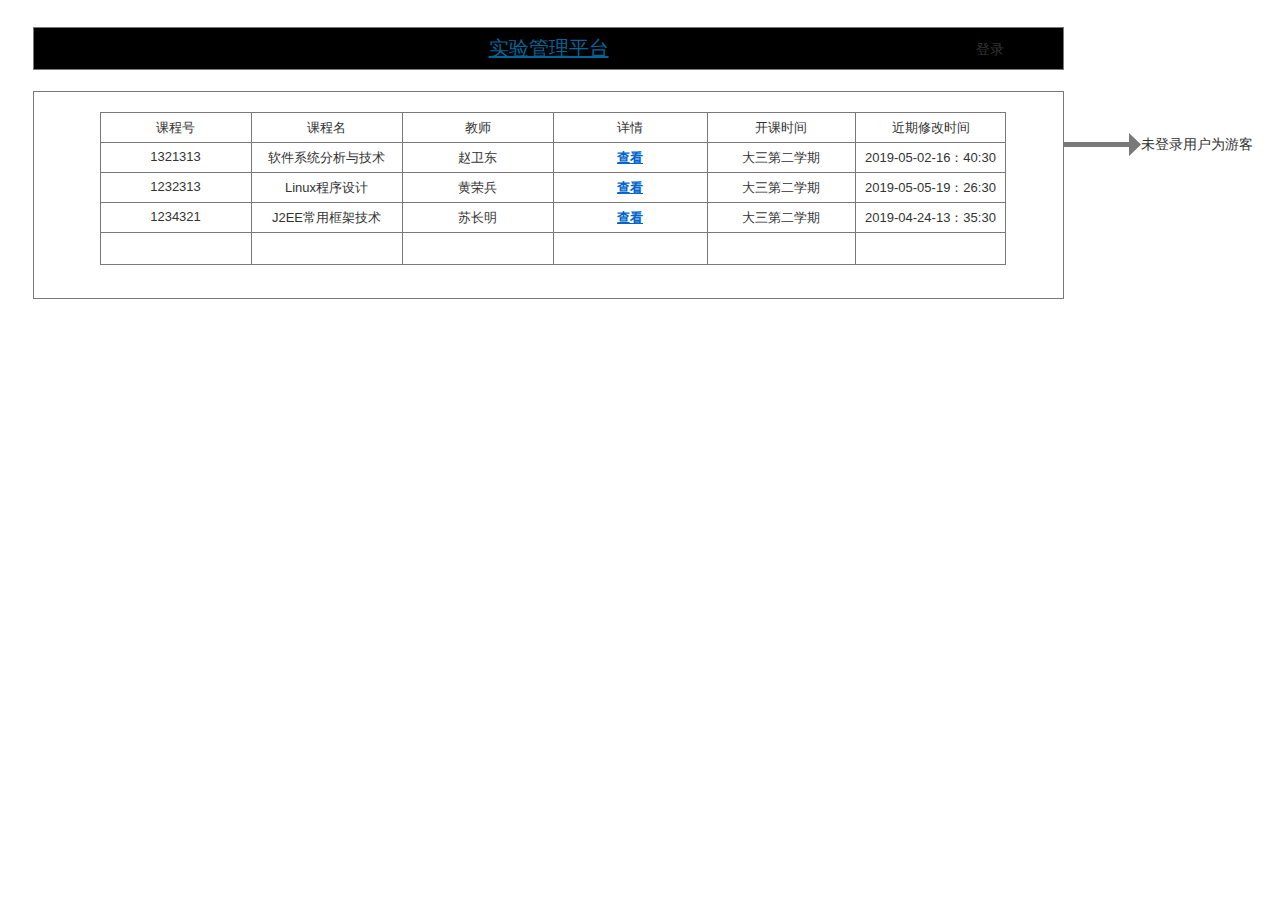
<file: index.html>
﻿<!DOCTYPE html>
<html>
  <head>
    <title>index</title>
    <meta http-equiv="X-UA-Compatible" content="IE=edge"/>
    <meta http-equiv="content-type" content="text/html; charset=utf-8"/>
    <meta name="apple-mobile-web-app-capable" content="yes"/>
    <link href="resources/css/jquery-ui-themes.css" type="text/css" rel="stylesheet"/>
    <link href="resources/css/axure_rp_page.css" type="text/css" rel="stylesheet"/>
    <link href="data/styles.css" type="text/css" rel="stylesheet"/>
    <link href="files/index/styles.css" type="text/css" rel="stylesheet"/>
    <script src="resources/scripts/jquery-1.7.1.min.js"></script>
    <script src="resources/scripts/jquery-ui-1.8.10.custom.min.js"></script>
    <script src="resources/scripts/prototypePre.js"></script>
    <script src="data/document.js"></script>
    <script src="resources/scripts/prototypePost.js"></script>
    <script src="files/index/data.js"></script>
    <script type="text/javascript">
      $axure.utils.getTransparentGifPath = function() { return 'resources/images/transparent.gif'; };
      $axure.utils.getOtherPath = function() { return 'resources/Other.html'; };
      $axure.utils.getReloadPath = function() { return 'resources/reload.html'; };
    </script>
  </head>
  <body>
    <div id="base" class="">

      <!-- Unnamed (矩形) -->
      <div id="u0" class="ax_default box_1">
        <div id="u0_div" class=""></div>
        <div id="u0_text" class="text ">
          <p><span style="text-decoration:underline;">实验管理平台</span></p>
        </div>
      </div>

      <!-- Unnamed (矩形) -->
      <div id="u1" class="ax_default box_1">
        <div id="u1_div" class=""></div>
      </div>

      <!-- Unnamed (表格) -->
      <div id="u2" class="ax_default">

        <!-- Unnamed (单元格) -->
        <div id="u3" class="ax_default table_cell">
          <img id="u3_img" class="img " src="images/index/u3.png"/>
          <div id="u3_text" class="text ">
            <p><span>课程号</span></p>
          </div>
        </div>

        <!-- Unnamed (单元格) -->
        <div id="u4" class="ax_default table_cell">
          <img id="u4_img" class="img " src="images/index/u3.png"/>
          <div id="u4_text" class="text ">
            <p><span>课程名</span></p>
          </div>
        </div>

        <!-- Unnamed (单元格) -->
        <div id="u5" class="ax_default table_cell">
          <img id="u5_img" class="img " src="images/index/u3.png"/>
          <div id="u5_text" class="text ">
            <p><span>教师</span></p>
          </div>
        </div>

        <!-- Unnamed (单元格) -->
        <div id="u6" class="ax_default table_cell">
          <img id="u6_img" class="img " src="images/index/u6.png"/>
          <div id="u6_text" class="text ">
            <p><span>详情</span></p>
          </div>
        </div>

        <!-- Unnamed (单元格) -->
        <div id="u7" class="ax_default table_cell">
          <img id="u7_img" class="img " src="images/index/u7.png"/>
          <div id="u7_text" class="text ">
            <p><span>开课时间</span></p>
          </div>
        </div>

        <!-- Unnamed (单元格) -->
        <div id="u8" class="ax_default table_cell">
          <img id="u8_img" class="img " src="images/index/u8.png"/>
          <div id="u8_text" class="text ">
            <p><span>近期修改时间</span></p>
          </div>
        </div>

        <!-- Unnamed (单元格) -->
        <div id="u9" class="ax_default table_cell">
          <img id="u9_img" class="img " src="images/index/u3.png"/>
          <div id="u9_text" class="text ">
            <p><span>1321313</span></p>
          </div>
        </div>

        <!-- Unnamed (单元格) -->
        <div id="u10" class="ax_default table_cell">
          <img id="u10_img" class="img " src="images/index/u3.png"/>
          <div id="u10_text" class="text ">
            <p><span>软件系统分析与技术</span></p>
          </div>
        </div>

        <!-- Unnamed (单元格) -->
        <div id="u11" class="ax_default table_cell">
          <img id="u11_img" class="img " src="images/index/u3.png"/>
          <div id="u11_text" class="text ">
            <p><span>赵卫东</span></p>
          </div>
        </div>

        <!-- Unnamed (单元格) -->
        <div id="u12" class="ax_default table_cell">
          <img id="u12_img" class="img " src="images/index/u6.png"/>
          <div id="u12_text" class="text ">
            <p><span style="text-decoration:underline;">查看</span></p>
          </div>
        </div>

        <!-- Unnamed (单元格) -->
        <div id="u13" class="ax_default table_cell">
          <img id="u13_img" class="img " src="images/index/u7.png"/>
          <div id="u13_text" class="text ">
            <p><span>大三第二学期</span></p>
          </div>
        </div>

        <!-- Unnamed (单元格) -->
        <div id="u14" class="ax_default table_cell">
          <img id="u14_img" class="img " src="images/index/u8.png"/>
          <div id="u14_text" class="text ">
            <p><span>2019-05-02-16：40:30</span></p>
          </div>
        </div>

        <!-- Unnamed (单元格) -->
        <div id="u15" class="ax_default table_cell">
          <img id="u15_img" class="img " src="images/index/u3.png"/>
          <div id="u15_text" class="text ">
            <p><span>1232313</span></p>
          </div>
        </div>

        <!-- Unnamed (单元格) -->
        <div id="u16" class="ax_default table_cell">
          <img id="u16_img" class="img " src="images/index/u3.png"/>
          <div id="u16_text" class="text ">
            <p><span>Linux程序设计</span></p>
          </div>
        </div>

        <!-- Unnamed (单元格) -->
        <div id="u17" class="ax_default table_cell">
          <img id="u17_img" class="img " src="images/index/u3.png"/>
          <div id="u17_text" class="text ">
            <p><span>黄荣兵</span></p>
          </div>
        </div>

        <!-- Unnamed (单元格) -->
        <div id="u18" class="ax_default table_cell">
          <img id="u18_img" class="img " src="images/index/u6.png"/>
          <div id="u18_text" class="text ">
            <p><span style="text-decoration:underline;">查看</span></p>
          </div>
        </div>

        <!-- Unnamed (单元格) -->
        <div id="u19" class="ax_default table_cell">
          <img id="u19_img" class="img " src="images/index/u7.png"/>
          <div id="u19_text" class="text ">
            <p><span>大三第二学期</span></p>
          </div>
        </div>

        <!-- Unnamed (单元格) -->
        <div id="u20" class="ax_default table_cell">
          <img id="u20_img" class="img " src="images/index/u8.png"/>
          <div id="u20_text" class="text ">
            <p><span>2019-05-05-19：26:30</span></p>
          </div>
        </div>

        <!-- Unnamed (单元格) -->
        <div id="u21" class="ax_default table_cell">
          <img id="u21_img" class="img " src="images/index/u3.png"/>
          <div id="u21_text" class="text ">
            <p><span>1234321</span></p>
          </div>
        </div>

        <!-- Unnamed (单元格) -->
        <div id="u22" class="ax_default table_cell">
          <img id="u22_img" class="img " src="images/index/u3.png"/>
          <div id="u22_text" class="text ">
            <p><span>J2EE常用框架技术</span></p>
          </div>
        </div>

        <!-- Unnamed (单元格) -->
        <div id="u23" class="ax_default table_cell">
          <img id="u23_img" class="img " src="images/index/u3.png"/>
          <div id="u23_text" class="text ">
            <p><span>苏长明</span></p>
          </div>
        </div>

        <!-- Unnamed (单元格) -->
        <div id="u24" class="ax_default table_cell">
          <img id="u24_img" class="img " src="images/index/u6.png"/>
          <div id="u24_text" class="text ">
            <p><span style="text-decoration:underline;">查看</span></p>
          </div>
        </div>

        <!-- Unnamed (单元格) -->
        <div id="u25" class="ax_default table_cell">
          <img id="u25_img" class="img " src="images/index/u7.png"/>
          <div id="u25_text" class="text ">
            <p><span>大三第二学期</span></p>
          </div>
        </div>

        <!-- Unnamed (单元格) -->
        <div id="u26" class="ax_default table_cell">
          <img id="u26_img" class="img " src="images/index/u8.png"/>
          <div id="u26_text" class="text ">
            <p><span>2019-04-24-13：35:30</span></p>
          </div>
        </div>

        <!-- Unnamed (单元格) -->
        <div id="u27" class="ax_default table_cell">
          <img id="u27_img" class="img " src="images/index/u27.png"/>
        </div>

        <!-- Unnamed (单元格) -->
        <div id="u28" class="ax_default table_cell">
          <img id="u28_img" class="img " src="images/index/u27.png"/>
        </div>

        <!-- Unnamed (单元格) -->
        <div id="u29" class="ax_default table_cell">
          <img id="u29_img" class="img " src="images/index/u27.png"/>
        </div>

        <!-- Unnamed (单元格) -->
        <div id="u30" class="ax_default table_cell">
          <img id="u30_img" class="img " src="images/index/u30.png"/>
        </div>

        <!-- Unnamed (单元格) -->
        <div id="u31" class="ax_default table_cell">
          <img id="u31_img" class="img " src="images/index/u31.png"/>
        </div>

        <!-- Unnamed (单元格) -->
        <div id="u32" class="ax_default table_cell">
          <img id="u32_img" class="img " src="images/index/u32.png"/>
        </div>
      </div>

      <!-- Unnamed (矩形) -->
      <div id="u33" class="ax_default label">
        <div id="u33_div" class=""></div>
        <div id="u33_text" class="text ">
          <p><span>登录</span></p>
        </div>
      </div>

      <!-- Unnamed (水平线) -->
      <div id="u34" class="ax_default arrow">
        <img id="u34_img" class="img " src="images/index/u34.png"/>
      </div>

      <!-- Unnamed (矩形) -->
      <div id="u35" class="ax_default label">
        <div id="u35_div" class=""></div>
        <div id="u35_text" class="text ">
          <p><span>未登录用户为游客</span></p>
        </div>
      </div>
    </div>
  </body>
</html>
</file>
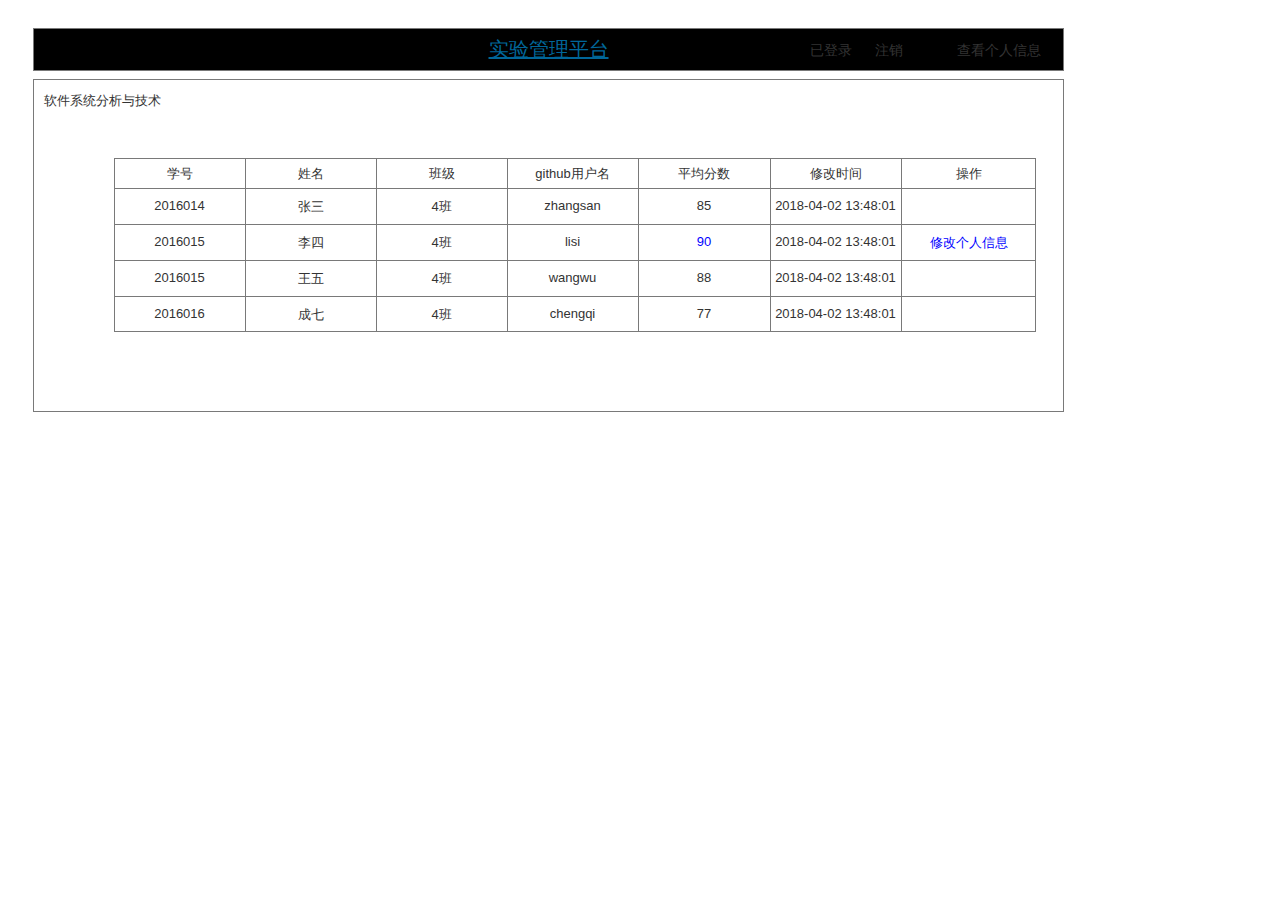
<file: new_page_1.html>
﻿<!DOCTYPE html>
<html>
  <head>
    <title>New Page 1</title>
    <meta http-equiv="X-UA-Compatible" content="IE=edge"/>
    <meta http-equiv="content-type" content="text/html; charset=utf-8"/>
    <meta name="apple-mobile-web-app-capable" content="yes"/>
    <link href="resources/css/jquery-ui-themes.css" type="text/css" rel="stylesheet"/>
    <link href="resources/css/axure_rp_page.css" type="text/css" rel="stylesheet"/>
    <link href="data/styles.css" type="text/css" rel="stylesheet"/>
    <link href="files/new_page_1/styles.css" type="text/css" rel="stylesheet"/>
    <script src="resources/scripts/jquery-1.7.1.min.js"></script>
    <script src="resources/scripts/jquery-ui-1.8.10.custom.min.js"></script>
    <script src="resources/scripts/prototypePre.js"></script>
    <script src="data/document.js"></script>
    <script src="resources/scripts/prototypePost.js"></script>
    <script src="files/new_page_1/data.js"></script>
    <script type="text/javascript">
      $axure.utils.getTransparentGifPath = function() { return 'resources/images/transparent.gif'; };
      $axure.utils.getOtherPath = function() { return 'resources/Other.html'; };
      $axure.utils.getReloadPath = function() { return 'resources/reload.html'; };
    </script>
  </head>
  <body>
    <div id="base" class="">

      <!-- Unnamed (矩形) -->
      <div id="u157" class="ax_default box_1">
        <div id="u157_div" class=""></div>
      </div>

      <!-- Unnamed (表格) -->
      <div id="u158" class="ax_default">

        <!-- Unnamed (单元格) -->
        <div id="u159" class="ax_default table_cell">
          <img id="u159_img" class="img " src="images/new_page_1/u159.png"/>
          <div id="u159_text" class="text ">
            <p><span>学号</span></p>
          </div>
        </div>

        <!-- Unnamed (单元格) -->
        <div id="u160" class="ax_default table_cell">
          <img id="u160_img" class="img " src="images/new_page_1/u159.png"/>
          <div id="u160_text" class="text ">
            <p><span>姓名</span></p>
          </div>
        </div>

        <!-- Unnamed (单元格) -->
        <div id="u161" class="ax_default table_cell">
          <img id="u161_img" class="img " src="images/new_page_1/u159.png"/>
          <div id="u161_text" class="text ">
            <p><span>班级</span></p>
          </div>
        </div>

        <!-- Unnamed (单元格) -->
        <div id="u162" class="ax_default table_cell">
          <img id="u162_img" class="img " src="images/new_page_1/u159.png"/>
          <div id="u162_text" class="text ">
            <p><span>github用户名</span></p>
          </div>
        </div>

        <!-- Unnamed (单元格) -->
        <div id="u163" class="ax_default table_cell">
          <img id="u163_img" class="img " src="images/new_page_1/u163.png"/>
          <div id="u163_text" class="text ">
            <p><span>平均分数</span></p>
          </div>
        </div>

        <!-- Unnamed (单元格) -->
        <div id="u164" class="ax_default table_cell">
          <img id="u164_img" class="img " src="images/new_page_1/u159.png"/>
          <div id="u164_text" class="text ">
            <p><span>修改时间</span></p>
          </div>
        </div>

        <!-- Unnamed (单元格) -->
        <div id="u165" class="ax_default table_cell">
          <img id="u165_img" class="img " src="images/new_page_1/u165.png"/>
          <div id="u165_text" class="text ">
            <p><span>操作</span></p>
          </div>
        </div>

        <!-- Unnamed (单元格) -->
        <div id="u166" class="ax_default table_cell">
          <img id="u166_img" class="img " src="images/new_page_1/u166.png"/>
          <div id="u166_text" class="text ">
            <p><span>2016014</span></p>
          </div>
        </div>

        <!-- Unnamed (单元格) -->
        <div id="u167" class="ax_default table_cell">
          <img id="u167_img" class="img " src="images/new_page_1/u166.png"/>
          <div id="u167_text" class="text ">
            <p><span>张三</span></p>
          </div>
        </div>

        <!-- Unnamed (单元格) -->
        <div id="u168" class="ax_default table_cell">
          <img id="u168_img" class="img " src="images/new_page_1/u166.png"/>
          <div id="u168_text" class="text ">
            <p><span>4班</span></p>
          </div>
        </div>

        <!-- Unnamed (单元格) -->
        <div id="u169" class="ax_default table_cell">
          <img id="u169_img" class="img " src="images/new_page_1/u166.png"/>
          <div id="u169_text" class="text ">
            <p><span>zhangsan</span></p>
          </div>
        </div>

        <!-- Unnamed (单元格) -->
        <div id="u170" class="ax_default table_cell">
          <img id="u170_img" class="img " src="images/new_page_1/u170.png"/>
          <div id="u170_text" class="text ">
            <p><span>85</span></p>
          </div>
        </div>

        <!-- Unnamed (单元格) -->
        <div id="u171" class="ax_default table_cell">
          <img id="u171_img" class="img " src="images/new_page_1/u166.png"/>
          <div id="u171_text" class="text ">
            <p><span>2018-04-02 13:48:01</span></p>
          </div>
        </div>

        <!-- Unnamed (单元格) -->
        <div id="u172" class="ax_default table_cell">
          <img id="u172_img" class="img " src="images/new_page_1/u172.png"/>
        </div>

        <!-- Unnamed (单元格) -->
        <div id="u173" class="ax_default table_cell">
          <img id="u173_img" class="img " src="images/new_page_1/u166.png"/>
          <div id="u173_text" class="text ">
            <p><span>2016015</span></p>
          </div>
        </div>

        <!-- Unnamed (单元格) -->
        <div id="u174" class="ax_default table_cell">
          <img id="u174_img" class="img " src="images/new_page_1/u166.png"/>
          <div id="u174_text" class="text ">
            <p><span>李四</span></p>
          </div>
        </div>

        <!-- Unnamed (单元格) -->
        <div id="u175" class="ax_default table_cell">
          <img id="u175_img" class="img " src="images/new_page_1/u166.png"/>
          <div id="u175_text" class="text ">
            <p><span>4班</span></p>
          </div>
        </div>

        <!-- Unnamed (单元格) -->
        <div id="u176" class="ax_default table_cell">
          <img id="u176_img" class="img " src="images/new_page_1/u166.png"/>
          <div id="u176_text" class="text ">
            <p><span>lisi</span></p>
          </div>
        </div>

        <!-- Unnamed (单元格) -->
        <div id="u177" class="ax_default table_cell">
          <img id="u177_img" class="img " src="images/new_page_1/u170.png"/>
          <div id="u177_text" class="text ">
            <p><a id="u178" class="link"><span>90</span></a></p>
          </div>
        </div>

        <!-- Unnamed (单元格) -->
        <div id="u179" class="ax_default table_cell">
          <img id="u179_img" class="img " src="images/new_page_1/u166.png"/>
          <div id="u179_text" class="text ">
            <p><span>2018-04-02 13:48:01</span></p>
          </div>
        </div>

        <!-- Unnamed (单元格) -->
        <div id="u180" class="ax_default table_cell">
          <img id="u180_img" class="img " src="images/new_page_1/u172.png"/>
          <div id="u180_text" class="text ">
            <p><a id="u181" class="link"><span>修改个人信息</span></a></p>
          </div>
        </div>

        <!-- Unnamed (单元格) -->
        <div id="u182" class="ax_default table_cell">
          <img id="u182_img" class="img " src="images/new_page_1/u166.png"/>
          <div id="u182_text" class="text ">
            <p><span>2016015</span></p>
          </div>
        </div>

        <!-- Unnamed (单元格) -->
        <div id="u183" class="ax_default table_cell">
          <img id="u183_img" class="img " src="images/new_page_1/u166.png"/>
          <div id="u183_text" class="text ">
            <p><span>王五</span></p>
          </div>
        </div>

        <!-- Unnamed (单元格) -->
        <div id="u184" class="ax_default table_cell">
          <img id="u184_img" class="img " src="images/new_page_1/u166.png"/>
          <div id="u184_text" class="text ">
            <p><span>4班</span></p>
          </div>
        </div>

        <!-- Unnamed (单元格) -->
        <div id="u185" class="ax_default table_cell">
          <img id="u185_img" class="img " src="images/new_page_1/u166.png"/>
          <div id="u185_text" class="text ">
            <p><span>wangwu</span></p>
          </div>
        </div>

        <!-- Unnamed (单元格) -->
        <div id="u186" class="ax_default table_cell">
          <img id="u186_img" class="img " src="images/new_page_1/u170.png"/>
          <div id="u186_text" class="text ">
            <p><span>88</span></p>
          </div>
        </div>

        <!-- Unnamed (单元格) -->
        <div id="u187" class="ax_default table_cell">
          <img id="u187_img" class="img " src="images/new_page_1/u166.png"/>
          <div id="u187_text" class="text ">
            <p><span>2018-04-02 13:48:01</span></p>
          </div>
        </div>

        <!-- Unnamed (单元格) -->
        <div id="u188" class="ax_default table_cell">
          <img id="u188_img" class="img " src="images/new_page_1/u172.png"/>
        </div>

        <!-- Unnamed (单元格) -->
        <div id="u189" class="ax_default table_cell">
          <img id="u189_img" class="img " src="images/new_page_1/u189.png"/>
          <div id="u189_text" class="text ">
            <p><span>2016016</span></p>
          </div>
        </div>

        <!-- Unnamed (单元格) -->
        <div id="u190" class="ax_default table_cell">
          <img id="u190_img" class="img " src="images/new_page_1/u189.png"/>
          <div id="u190_text" class="text ">
            <p><span>成七</span></p>
          </div>
        </div>

        <!-- Unnamed (单元格) -->
        <div id="u191" class="ax_default table_cell">
          <img id="u191_img" class="img " src="images/new_page_1/u189.png"/>
          <div id="u191_text" class="text ">
            <p><span>4班</span></p>
          </div>
        </div>

        <!-- Unnamed (单元格) -->
        <div id="u192" class="ax_default table_cell">
          <img id="u192_img" class="img " src="images/new_page_1/u189.png"/>
          <div id="u192_text" class="text ">
            <p><span>chengqi</span></p>
          </div>
        </div>

        <!-- Unnamed (单元格) -->
        <div id="u193" class="ax_default table_cell">
          <img id="u193_img" class="img " src="images/new_page_1/u193.png"/>
          <div id="u193_text" class="text ">
            <p><span>77</span></p>
          </div>
        </div>

        <!-- Unnamed (单元格) -->
        <div id="u194" class="ax_default table_cell">
          <img id="u194_img" class="img " src="images/new_page_1/u189.png"/>
          <div id="u194_text" class="text ">
            <p><span>2018-04-02 13:48:01</span></p>
          </div>
        </div>

        <!-- Unnamed (单元格) -->
        <div id="u195" class="ax_default table_cell">
          <img id="u195_img" class="img " src="images/new_page_1/u195.png"/>
        </div>
      </div>

      <!-- Unnamed (矩形) -->
      <div id="u196" class="ax_default _文本段落">
        <div id="u196_div" class=""></div>
      </div>

      <!-- Unnamed (矩形) -->
      <div id="u197" class="ax_default box_1">
        <div id="u197_div" class=""></div>
        <div id="u197_text" class="text ">
          <p><span style="text-decoration:underline;">实验管理平台</span></p>
        </div>
      </div>

      <!-- Unnamed (矩形) -->
      <div id="u198" class="ax_default label">
        <div id="u198_div" class=""></div>
        <div id="u198_text" class="text ">
          <p><span>已登录</span></p>
        </div>
      </div>

      <!-- Unnamed (矩形) -->
      <div id="u199" class="ax_default label">
        <div id="u199_div" class=""></div>
        <div id="u199_text" class="text ">
          <p><span>查看个人信息</span></p>
        </div>
      </div>

      <!-- Unnamed (矩形) -->
      <div id="u200" class="ax_default label">
        <div id="u200_div" class=""></div>
        <div id="u200_text" class="text ">
          <p><span>注销</span></p>
        </div>
      </div>

      <!-- Unnamed (矩形) -->
      <div id="u201" class="ax_default _三级标题">
        <div id="u201_div" class=""></div>
        <div id="u201_text" class="text ">
          <p><span>软件系统分析与技术</span></p>
        </div>
      </div>
    </div>
  </body>
</html>
</file>
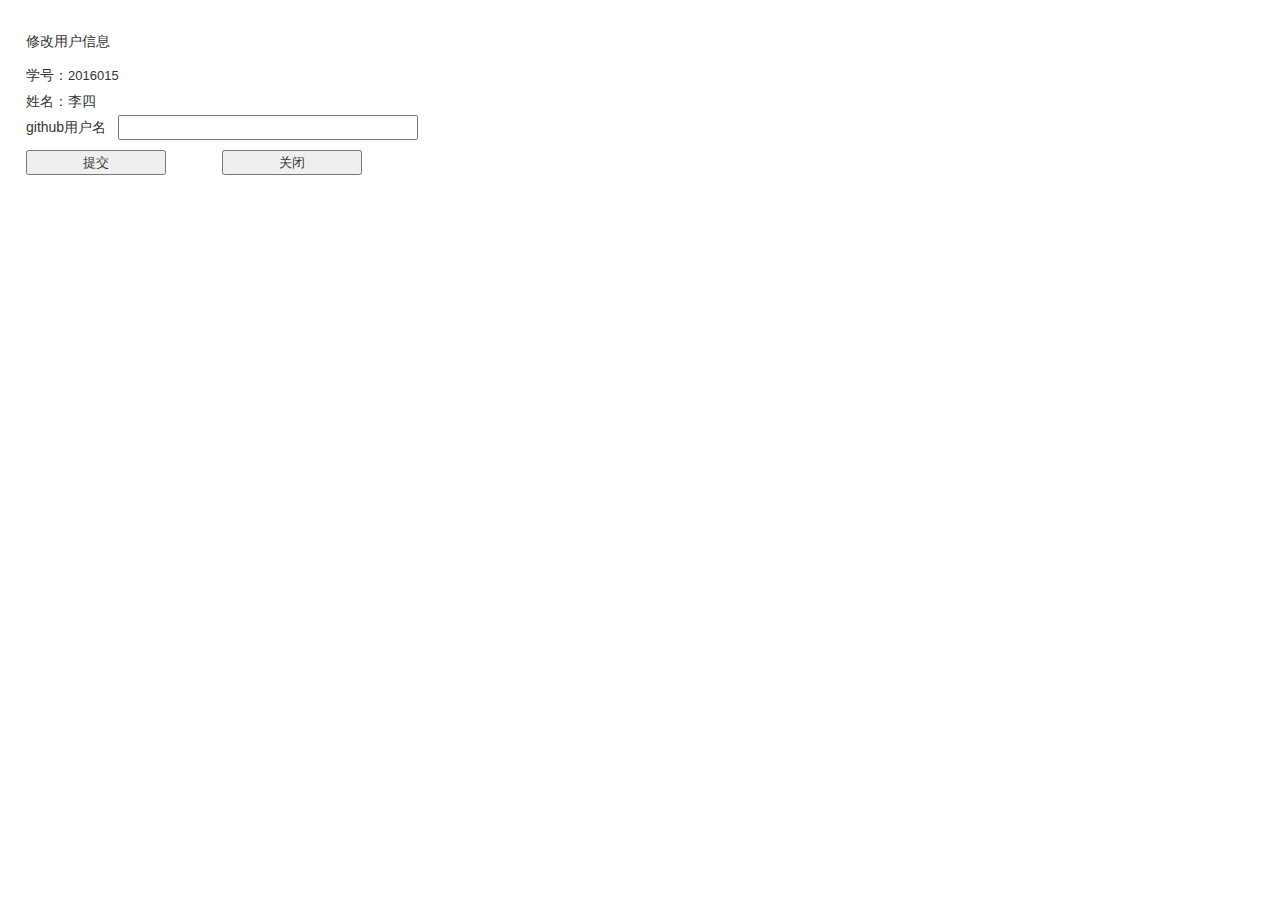
<file: new_page_2.html>
﻿<!DOCTYPE html>
<html>
  <head>
    <title>New Page 2</title>
    <meta http-equiv="X-UA-Compatible" content="IE=edge"/>
    <meta http-equiv="content-type" content="text/html; charset=utf-8"/>
    <meta name="apple-mobile-web-app-capable" content="yes"/>
    <link href="resources/css/jquery-ui-themes.css" type="text/css" rel="stylesheet"/>
    <link href="resources/css/axure_rp_page.css" type="text/css" rel="stylesheet"/>
    <link href="data/styles.css" type="text/css" rel="stylesheet"/>
    <link href="files/new_page_2/styles.css" type="text/css" rel="stylesheet"/>
    <script src="resources/scripts/jquery-1.7.1.min.js"></script>
    <script src="resources/scripts/jquery-ui-1.8.10.custom.min.js"></script>
    <script src="resources/scripts/prototypePre.js"></script>
    <script src="data/document.js"></script>
    <script src="resources/scripts/prototypePost.js"></script>
    <script src="files/new_page_2/data.js"></script>
    <script type="text/javascript">
      $axure.utils.getTransparentGifPath = function() { return 'resources/images/transparent.gif'; };
      $axure.utils.getOtherPath = function() { return 'resources/Other.html'; };
      $axure.utils.getReloadPath = function() { return 'resources/reload.html'; };
    </script>
  </head>
  <body>
    <div id="base" class="">

      <!-- Unnamed (矩形) -->
      <div id="u202" class="ax_default label">
        <div id="u202_div" class=""></div>
        <div id="u202_text" class="text ">
          <p><span>修改用户信息</span></p>
        </div>
      </div>

      <!-- Unnamed (矩形) -->
      <div id="u203" class="ax_default label">
        <div id="u203_div" class=""></div>
        <div id="u203_text" class="text ">
          <p style="font-size:13px;"><span style="font-size:14px;">学号：</span><span>2016015</span></p>
        </div>
      </div>

      <!-- Unnamed (矩形) -->
      <div id="u204" class="ax_default label">
        <div id="u204_div" class=""></div>
        <div id="u204_text" class="text ">
          <p><span>姓名：李四</span></p>
        </div>
      </div>

      <!-- Unnamed (矩形) -->
      <div id="u205" class="ax_default label">
        <div id="u205_div" class=""></div>
        <div id="u205_text" class="text ">
          <p><span>github用户名</span></p>
        </div>
      </div>

      <!-- Unnamed (文本框) -->
      <div id="u206" class="ax_default text_field">
        <input id="u206_input" type="text" value=""/>
      </div>

      <!-- Unnamed (提交按钮) -->
      <div id="u207" class="ax_default html_button">
        <input id="u207_input" type="submit" value="提交"/>
      </div>

      <!-- Unnamed (提交按钮) -->
      <div id="u208" class="ax_default html_button">
        <input id="u208_input" type="submit" value="关闭"/>
      </div>
    </div>
  </body>
</html>
</file>
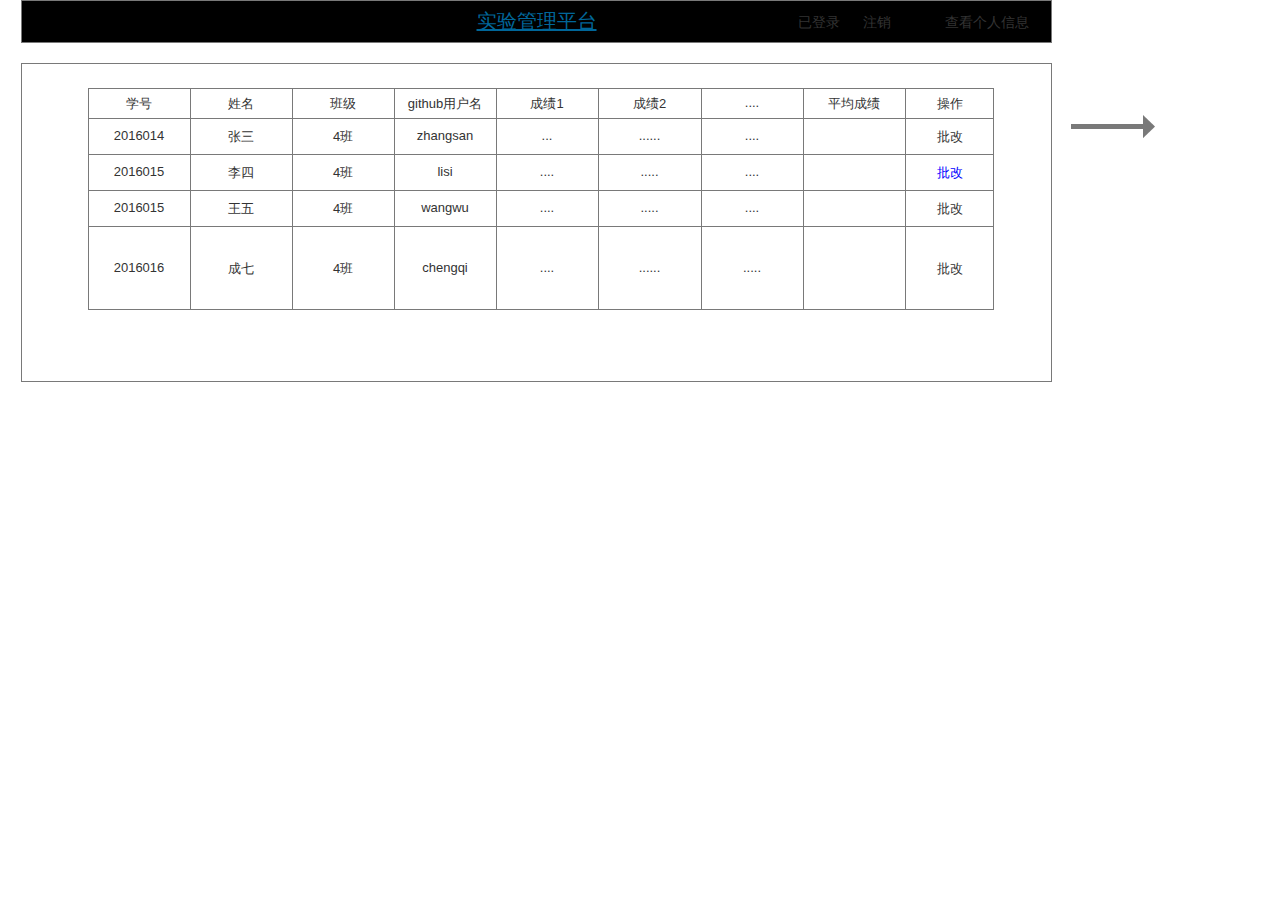
<file: new_page_3.html>
﻿<!DOCTYPE html>
<html>
  <head>
    <title>New Page 3</title>
    <meta http-equiv="X-UA-Compatible" content="IE=edge"/>
    <meta http-equiv="content-type" content="text/html; charset=utf-8"/>
    <meta name="apple-mobile-web-app-capable" content="yes"/>
    <link href="resources/css/jquery-ui-themes.css" type="text/css" rel="stylesheet"/>
    <link href="resources/css/axure_rp_page.css" type="text/css" rel="stylesheet"/>
    <link href="data/styles.css" type="text/css" rel="stylesheet"/>
    <link href="files/new_page_3/styles.css" type="text/css" rel="stylesheet"/>
    <script src="resources/scripts/jquery-1.7.1.min.js"></script>
    <script src="resources/scripts/jquery-ui-1.8.10.custom.min.js"></script>
    <script src="resources/scripts/prototypePre.js"></script>
    <script src="data/document.js"></script>
    <script src="resources/scripts/prototypePost.js"></script>
    <script src="files/new_page_3/data.js"></script>
    <script type="text/javascript">
      $axure.utils.getTransparentGifPath = function() { return 'resources/images/transparent.gif'; };
      $axure.utils.getOtherPath = function() { return 'resources/Other.html'; };
      $axure.utils.getReloadPath = function() { return 'resources/reload.html'; };
    </script>
  </head>
  <body>
    <div id="base" class="">

      <!-- Unnamed (矩形) -->
      <div id="u209" class="ax_default box_1">
        <div id="u209_div" class=""></div>
        <div id="u209_text" class="text ">
          <p><span style="text-decoration:underline;">实验管理平台</span></p>
        </div>
      </div>

      <!-- Unnamed (矩形) -->
      <div id="u210" class="ax_default box_1">
        <div id="u210_div" class=""></div>
      </div>

      <!-- Unnamed (矩形) -->
      <div id="u211" class="ax_default label">
        <div id="u211_div" class=""></div>
        <div id="u211_text" class="text ">
          <p><span>已登录</span></p>
        </div>
      </div>

      <!-- Unnamed (矩形) -->
      <div id="u212" class="ax_default label">
        <div id="u212_div" class=""></div>
        <div id="u212_text" class="text ">
          <p><span>查看个人信息</span></p>
        </div>
      </div>

      <!-- Unnamed (矩形) -->
      <div id="u213" class="ax_default label">
        <div id="u213_div" class=""></div>
        <div id="u213_text" class="text ">
          <p><span>注销</span></p>
        </div>
      </div>

      <!-- Unnamed (水平线) -->
      <div id="u214" class="ax_default arrow">
        <img id="u214_img" class="img " src="images/page2/u88.png"/>
      </div>

      <!-- Unnamed (表格) -->
      <div id="u215" class="ax_default">

        <!-- Unnamed (单元格) -->
        <div id="u216" class="ax_default table_cell">
          <img id="u216_img" class="img " src="images/page2/u91.png"/>
          <div id="u216_text" class="text ">
            <p><span>学号</span></p>
          </div>
        </div>

        <!-- Unnamed (单元格) -->
        <div id="u217" class="ax_default table_cell">
          <img id="u217_img" class="img " src="images/page2/u91.png"/>
          <div id="u217_text" class="text ">
            <p><span>姓名</span></p>
          </div>
        </div>

        <!-- Unnamed (单元格) -->
        <div id="u218" class="ax_default table_cell">
          <img id="u218_img" class="img " src="images/page2/u91.png"/>
          <div id="u218_text" class="text ">
            <p><span>班级</span></p>
          </div>
        </div>

        <!-- Unnamed (单元格) -->
        <div id="u219" class="ax_default table_cell">
          <img id="u219_img" class="img " src="images/page2/u91.png"/>
          <div id="u219_text" class="text ">
            <p><span>github用户名</span></p>
          </div>
        </div>

        <!-- Unnamed (单元格) -->
        <div id="u220" class="ax_default table_cell">
          <img id="u220_img" class="img " src="images/page2/u91.png"/>
          <div id="u220_text" class="text ">
            <p><span>成绩1</span></p>
          </div>
        </div>

        <!-- Unnamed (单元格) -->
        <div id="u221" class="ax_default table_cell">
          <img id="u221_img" class="img " src="images/page2/u96.png"/>
          <div id="u221_text" class="text ">
            <p><span>成绩2</span></p>
          </div>
        </div>

        <!-- Unnamed (单元格) -->
        <div id="u222" class="ax_default table_cell">
          <img id="u222_img" class="img " src="images/page2/u91.png"/>
          <div id="u222_text" class="text ">
            <p><span>....</span></p>
          </div>
        </div>

        <!-- Unnamed (单元格) -->
        <div id="u223" class="ax_default table_cell">
          <img id="u223_img" class="img " src="images/page2/u91.png"/>
          <div id="u223_text" class="text ">
            <p><span>平均成绩</span></p>
          </div>
        </div>

        <!-- Unnamed (单元格) -->
        <div id="u224" class="ax_default table_cell">
          <img id="u224_img" class="img " src="images/page2/u99.png"/>
          <div id="u224_text" class="text ">
            <p><span>操作</span></p>
          </div>
        </div>

        <!-- Unnamed (单元格) -->
        <div id="u225" class="ax_default table_cell">
          <img id="u225_img" class="img " src="images/page2/u100.png"/>
          <div id="u225_text" class="text ">
            <p><span>2016014</span></p>
          </div>
        </div>

        <!-- Unnamed (单元格) -->
        <div id="u226" class="ax_default table_cell">
          <img id="u226_img" class="img " src="images/page2/u100.png"/>
          <div id="u226_text" class="text ">
            <p><span>张三</span></p>
          </div>
        </div>

        <!-- Unnamed (单元格) -->
        <div id="u227" class="ax_default table_cell">
          <img id="u227_img" class="img " src="images/page2/u100.png"/>
          <div id="u227_text" class="text ">
            <p><span>4班</span></p>
          </div>
        </div>

        <!-- Unnamed (单元格) -->
        <div id="u228" class="ax_default table_cell">
          <img id="u228_img" class="img " src="images/page2/u100.png"/>
          <div id="u228_text" class="text ">
            <p><span>zhangsan</span></p>
          </div>
        </div>

        <!-- Unnamed (单元格) -->
        <div id="u229" class="ax_default table_cell">
          <img id="u229_img" class="img " src="images/page2/u100.png"/>
          <div id="u229_text" class="text ">
            <p><span>...</span></p>
          </div>
        </div>

        <!-- Unnamed (单元格) -->
        <div id="u230" class="ax_default table_cell">
          <img id="u230_img" class="img " src="images/page2/u105.png"/>
          <div id="u230_text" class="text ">
            <p><span>......</span></p>
          </div>
        </div>

        <!-- Unnamed (单元格) -->
        <div id="u231" class="ax_default table_cell">
          <img id="u231_img" class="img " src="images/page2/u100.png"/>
          <div id="u231_text" class="text ">
            <p><span>....</span></p>
          </div>
        </div>

        <!-- Unnamed (单元格) -->
        <div id="u232" class="ax_default table_cell">
          <img id="u232_img" class="img " src="images/page2/u100.png"/>
        </div>

        <!-- Unnamed (单元格) -->
        <div id="u233" class="ax_default table_cell">
          <img id="u233_img" class="img " src="images/page2/u108.png"/>
          <div id="u233_text" class="text ">
            <p><span>批改</span></p>
          </div>
        </div>

        <!-- Unnamed (单元格) -->
        <div id="u234" class="ax_default table_cell">
          <img id="u234_img" class="img " src="images/page2/u100.png"/>
          <div id="u234_text" class="text ">
            <p><span>2016015</span></p>
          </div>
        </div>

        <!-- Unnamed (单元格) -->
        <div id="u235" class="ax_default table_cell">
          <img id="u235_img" class="img " src="images/page2/u100.png"/>
          <div id="u235_text" class="text ">
            <p><span>李四</span></p>
          </div>
        </div>

        <!-- Unnamed (单元格) -->
        <div id="u236" class="ax_default table_cell">
          <img id="u236_img" class="img " src="images/page2/u100.png"/>
          <div id="u236_text" class="text ">
            <p><span>4班</span></p>
          </div>
        </div>

        <!-- Unnamed (单元格) -->
        <div id="u237" class="ax_default table_cell">
          <img id="u237_img" class="img " src="images/page2/u100.png"/>
          <div id="u237_text" class="text ">
            <p><span>lisi</span></p>
          </div>
        </div>

        <!-- Unnamed (单元格) -->
        <div id="u238" class="ax_default table_cell">
          <img id="u238_img" class="img " src="images/page2/u100.png"/>
          <div id="u238_text" class="text ">
            <p><span>....</span></p>
          </div>
        </div>

        <!-- Unnamed (单元格) -->
        <div id="u239" class="ax_default table_cell">
          <img id="u239_img" class="img " src="images/page2/u105.png"/>
          <div id="u239_text" class="text ">
            <p><span>.....</span></p>
          </div>
        </div>

        <!-- Unnamed (单元格) -->
        <div id="u240" class="ax_default table_cell">
          <img id="u240_img" class="img " src="images/page2/u100.png"/>
          <div id="u240_text" class="text ">
            <p><span>....</span></p>
          </div>
        </div>

        <!-- Unnamed (单元格) -->
        <div id="u241" class="ax_default table_cell">
          <img id="u241_img" class="img " src="images/page2/u100.png"/>
        </div>

        <!-- Unnamed (单元格) -->
        <div id="u242" class="ax_default table_cell">
          <img id="u242_img" class="img " src="images/page2/u108.png"/>
          <div id="u242_text" class="text ">
            <p><a id="u243" class="link"><span>批改</span></a></p>
          </div>
        </div>

        <!-- Unnamed (单元格) -->
        <div id="u244" class="ax_default table_cell">
          <img id="u244_img" class="img " src="images/page2/u100.png"/>
          <div id="u244_text" class="text ">
            <p><span>2016015</span></p>
          </div>
        </div>

        <!-- Unnamed (单元格) -->
        <div id="u245" class="ax_default table_cell">
          <img id="u245_img" class="img " src="images/page2/u100.png"/>
          <div id="u245_text" class="text ">
            <p><span>王五</span></p>
          </div>
        </div>

        <!-- Unnamed (单元格) -->
        <div id="u246" class="ax_default table_cell">
          <img id="u246_img" class="img " src="images/page2/u100.png"/>
          <div id="u246_text" class="text ">
            <p><span>4班</span></p>
          </div>
        </div>

        <!-- Unnamed (单元格) -->
        <div id="u247" class="ax_default table_cell">
          <img id="u247_img" class="img " src="images/page2/u100.png"/>
          <div id="u247_text" class="text ">
            <p><span>wangwu</span></p>
          </div>
        </div>

        <!-- Unnamed (单元格) -->
        <div id="u248" class="ax_default table_cell">
          <img id="u248_img" class="img " src="images/page2/u100.png"/>
          <div id="u248_text" class="text ">
            <p><span>....</span></p>
          </div>
        </div>

        <!-- Unnamed (单元格) -->
        <div id="u249" class="ax_default table_cell">
          <img id="u249_img" class="img " src="images/page2/u105.png"/>
          <div id="u249_text" class="text ">
            <p><span>.....</span></p>
          </div>
        </div>

        <!-- Unnamed (单元格) -->
        <div id="u250" class="ax_default table_cell">
          <img id="u250_img" class="img " src="images/page2/u100.png"/>
          <div id="u250_text" class="text ">
            <p><span>....</span></p>
          </div>
        </div>

        <!-- Unnamed (单元格) -->
        <div id="u251" class="ax_default table_cell">
          <img id="u251_img" class="img " src="images/page2/u100.png"/>
        </div>

        <!-- Unnamed (单元格) -->
        <div id="u252" class="ax_default table_cell">
          <img id="u252_img" class="img " src="images/page2/u108.png"/>
          <div id="u252_text" class="text ">
            <p><span>批改</span></p>
          </div>
        </div>

        <!-- Unnamed (单元格) -->
        <div id="u253" class="ax_default table_cell">
          <img id="u253_img" class="img " src="images/page2/u128.png"/>
          <div id="u253_text" class="text ">
            <p><span>2016016</span></p>
          </div>
        </div>

        <!-- Unnamed (单元格) -->
        <div id="u254" class="ax_default table_cell">
          <img id="u254_img" class="img " src="images/page2/u128.png"/>
          <div id="u254_text" class="text ">
            <p><span>成七</span></p>
          </div>
        </div>

        <!-- Unnamed (单元格) -->
        <div id="u255" class="ax_default table_cell">
          <img id="u255_img" class="img " src="images/page2/u128.png"/>
          <div id="u255_text" class="text ">
            <p><span>4班</span></p>
          </div>
        </div>

        <!-- Unnamed (单元格) -->
        <div id="u256" class="ax_default table_cell">
          <img id="u256_img" class="img " src="images/page2/u128.png"/>
          <div id="u256_text" class="text ">
            <p><span>chengqi</span></p>
          </div>
        </div>

        <!-- Unnamed (单元格) -->
        <div id="u257" class="ax_default table_cell">
          <img id="u257_img" class="img " src="images/page2/u128.png"/>
          <div id="u257_text" class="text ">
            <p><span>....</span></p>
          </div>
        </div>

        <!-- Unnamed (单元格) -->
        <div id="u258" class="ax_default table_cell">
          <img id="u258_img" class="img " src="images/page2/u133.png"/>
          <div id="u258_text" class="text ">
            <p><span>......</span></p>
          </div>
        </div>

        <!-- Unnamed (单元格) -->
        <div id="u259" class="ax_default table_cell">
          <img id="u259_img" class="img " src="images/page2/u128.png"/>
          <div id="u259_text" class="text ">
            <p><span>.....</span></p>
          </div>
        </div>

        <!-- Unnamed (单元格) -->
        <div id="u260" class="ax_default table_cell">
          <img id="u260_img" class="img " src="images/page2/u128.png"/>
        </div>

        <!-- Unnamed (单元格) -->
        <div id="u261" class="ax_default table_cell">
          <img id="u261_img" class="img " src="images/page2/u136.png"/>
          <div id="u261_text" class="text ">
            <p><span>批改</span></p>
          </div>
        </div>
      </div>
    </div>
  </body>
</html>
</file>
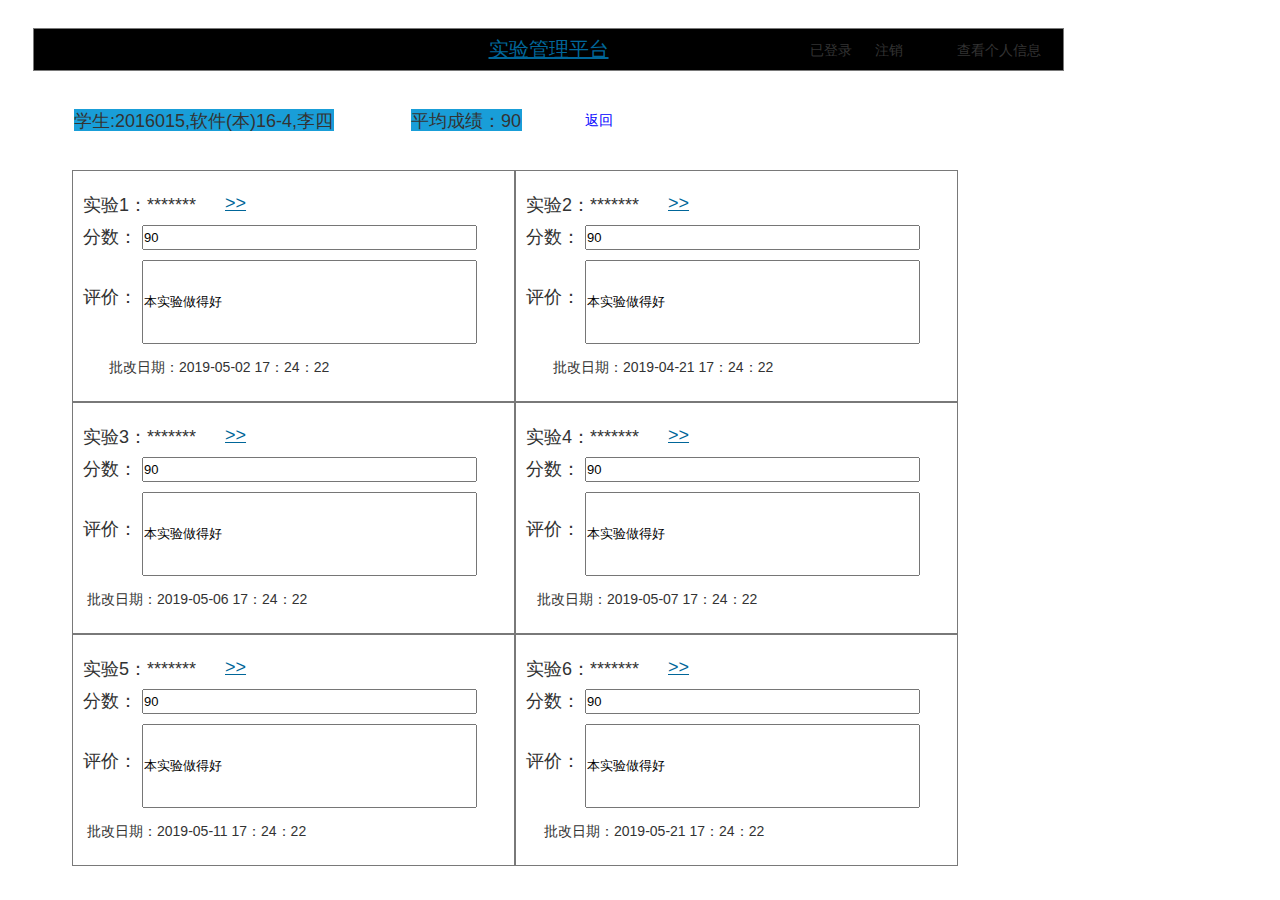
<file: new_page_4.html>
﻿<!DOCTYPE html>
<html>
  <head>
    <title>New Page 4</title>
    <meta http-equiv="X-UA-Compatible" content="IE=edge"/>
    <meta http-equiv="content-type" content="text/html; charset=utf-8"/>
    <meta name="apple-mobile-web-app-capable" content="yes"/>
    <link href="resources/css/jquery-ui-themes.css" type="text/css" rel="stylesheet"/>
    <link href="resources/css/axure_rp_page.css" type="text/css" rel="stylesheet"/>
    <link href="data/styles.css" type="text/css" rel="stylesheet"/>
    <link href="files/new_page_4/styles.css" type="text/css" rel="stylesheet"/>
    <script src="resources/scripts/jquery-1.7.1.min.js"></script>
    <script src="resources/scripts/jquery-ui-1.8.10.custom.min.js"></script>
    <script src="resources/scripts/prototypePre.js"></script>
    <script src="data/document.js"></script>
    <script src="resources/scripts/prototypePost.js"></script>
    <script src="files/new_page_4/data.js"></script>
    <script type="text/javascript">
      $axure.utils.getTransparentGifPath = function() { return 'resources/images/transparent.gif'; };
      $axure.utils.getOtherPath = function() { return 'resources/Other.html'; };
      $axure.utils.getReloadPath = function() { return 'resources/reload.html'; };
    </script>
  </head>
  <body>
    <div id="base" class="">

      <!-- Unnamed (矩形) -->
      <div id="u262" class="ax_default box_1">
        <div id="u262_div" class=""></div>
        <div id="u262_text" class="text ">
          <p><span>做得不错</span></p>
        </div>
      </div>

      <!-- Unnamed (矩形) -->
      <div id="u263" class="ax_default label">
        <div id="u263_div" class=""></div>
        <div id="u263_text" class="text ">
          <p><span>学生:2016015,软件(本)16-4,李四</span></p>
        </div>
      </div>

      <!-- Unnamed (矩形) -->
      <div id="u264" class="ax_default label">
        <div id="u264_div" class=""></div>
        <div id="u264_text" class="text ">
          <p><span>平均成绩：90</span></p>
        </div>
      </div>

      <!-- Unnamed (矩形) -->
      <div id="u265" class="ax_default label">
        <div id="u265_div" class=""></div>
        <div id="u265_text" class="text ">
          <p><span>实验1：*******</span></p>
        </div>
      </div>

      <!-- Unnamed (矩形) -->
      <div id="u266" class="ax_default label">
        <div id="u266_div" class=""></div>
        <div id="u266_text" class="text ">
          <p><span style="text-decoration:underline;">&gt;&gt;</span></p>
        </div>
      </div>

      <!-- Unnamed (矩形) -->
      <div id="u267" class="ax_default label">
        <div id="u267_div" class=""></div>
        <div id="u267_text" class="text ">
          <p><span>分数：</span></p>
        </div>
      </div>

      <!-- Unnamed (文本框) -->
      <div id="u268" class="ax_default text_field">
        <input id="u268_input" type="text" value="90"/>
      </div>

      <!-- Unnamed (矩形) -->
      <div id="u269" class="ax_default label">
        <div id="u269_div" class=""></div>
        <div id="u269_text" class="text ">
          <p><span>评价：</span></p>
        </div>
      </div>

      <!-- Unnamed (文本框) -->
      <div id="u270" class="ax_default text_field">
        <input id="u270_input" type="text" value="本实验做得好"/>
      </div>

      <!-- Unnamed (矩形) -->
      <div id="u271" class="ax_default label">
        <div id="u271_div" class=""></div>
        <div id="u271_text" class="text ">
          <p><span>批改日期：2019-05-02 17：24：22</span></p>
        </div>
      </div>

      <!-- Unnamed (矩形) -->
      <div id="u272" class="ax_default box_1">
        <div id="u272_div" class=""></div>
        <div id="u272_text" class="text ">
          <p><span>做得不错</span></p>
        </div>
      </div>

      <!-- Unnamed (矩形) -->
      <div id="u273" class="ax_default label">
        <div id="u273_div" class=""></div>
        <div id="u273_text" class="text ">
          <p><span>实验2：*******</span></p>
        </div>
      </div>

      <!-- Unnamed (矩形) -->
      <div id="u274" class="ax_default label">
        <div id="u274_div" class=""></div>
        <div id="u274_text" class="text ">
          <p><span style="text-decoration:underline;">&gt;&gt;</span></p>
        </div>
      </div>

      <!-- Unnamed (矩形) -->
      <div id="u275" class="ax_default label">
        <div id="u275_div" class=""></div>
        <div id="u275_text" class="text ">
          <p><span>分数：</span></p>
        </div>
      </div>

      <!-- Unnamed (文本框) -->
      <div id="u276" class="ax_default text_field">
        <input id="u276_input" type="text" value="90"/>
      </div>

      <!-- Unnamed (矩形) -->
      <div id="u277" class="ax_default label">
        <div id="u277_div" class=""></div>
        <div id="u277_text" class="text ">
          <p><span>评价：</span></p>
        </div>
      </div>

      <!-- Unnamed (文本框) -->
      <div id="u278" class="ax_default text_field">
        <input id="u278_input" type="text" value="本实验做得好"/>
      </div>

      <!-- Unnamed (矩形) -->
      <div id="u279" class="ax_default label">
        <div id="u279_div" class=""></div>
        <div id="u279_text" class="text ">
          <p><span>批改日期：2019-04-21 17：24：22</span></p>
        </div>
      </div>

      <!-- Unnamed (矩形) -->
      <div id="u280" class="ax_default box_1">
        <div id="u280_div" class=""></div>
        <div id="u280_text" class="text ">
          <p><span>做得不错</span></p>
        </div>
      </div>

      <!-- Unnamed (矩形) -->
      <div id="u281" class="ax_default label">
        <div id="u281_div" class=""></div>
        <div id="u281_text" class="text ">
          <p><span>实验3：*******</span></p>
        </div>
      </div>

      <!-- Unnamed (矩形) -->
      <div id="u282" class="ax_default label">
        <div id="u282_div" class=""></div>
        <div id="u282_text" class="text ">
          <p><span style="text-decoration:underline;">&gt;&gt;</span></p>
        </div>
      </div>

      <!-- Unnamed (矩形) -->
      <div id="u283" class="ax_default label">
        <div id="u283_div" class=""></div>
        <div id="u283_text" class="text ">
          <p><span>分数：</span></p>
        </div>
      </div>

      <!-- Unnamed (文本框) -->
      <div id="u284" class="ax_default text_field">
        <input id="u284_input" type="text" value="90"/>
      </div>

      <!-- Unnamed (矩形) -->
      <div id="u285" class="ax_default label">
        <div id="u285_div" class=""></div>
        <div id="u285_text" class="text ">
          <p><span>评价：</span></p>
        </div>
      </div>

      <!-- Unnamed (文本框) -->
      <div id="u286" class="ax_default text_field">
        <input id="u286_input" type="text" value="本实验做得好"/>
      </div>

      <!-- Unnamed (矩形) -->
      <div id="u287" class="ax_default label">
        <div id="u287_div" class=""></div>
        <div id="u287_text" class="text ">
          <p><span>批改日期：2019-05-06 17：24：22</span></p>
        </div>
      </div>

      <!-- Unnamed (矩形) -->
      <div id="u288" class="ax_default box_1">
        <div id="u288_div" class=""></div>
        <div id="u288_text" class="text ">
          <p><span>做得不错</span></p>
        </div>
      </div>

      <!-- Unnamed (矩形) -->
      <div id="u289" class="ax_default label">
        <div id="u289_div" class=""></div>
        <div id="u289_text" class="text ">
          <p><span>实验4：*******</span></p>
        </div>
      </div>

      <!-- Unnamed (矩形) -->
      <div id="u290" class="ax_default label">
        <div id="u290_div" class=""></div>
        <div id="u290_text" class="text ">
          <p><span style="text-decoration:underline;">&gt;&gt;</span></p>
        </div>
      </div>

      <!-- Unnamed (矩形) -->
      <div id="u291" class="ax_default label">
        <div id="u291_div" class=""></div>
        <div id="u291_text" class="text ">
          <p><span>分数：</span></p>
        </div>
      </div>

      <!-- Unnamed (文本框) -->
      <div id="u292" class="ax_default text_field">
        <input id="u292_input" type="text" value="90"/>
      </div>

      <!-- Unnamed (矩形) -->
      <div id="u293" class="ax_default label">
        <div id="u293_div" class=""></div>
        <div id="u293_text" class="text ">
          <p><span>评价：</span></p>
        </div>
      </div>

      <!-- Unnamed (文本框) -->
      <div id="u294" class="ax_default text_field">
        <input id="u294_input" type="text" value="本实验做得好"/>
      </div>

      <!-- Unnamed (矩形) -->
      <div id="u295" class="ax_default label">
        <div id="u295_div" class=""></div>
        <div id="u295_text" class="text ">
          <p><span>批改日期：2019-05-07 17：24：22</span></p>
        </div>
      </div>

      <!-- Unnamed (矩形) -->
      <div id="u296" class="ax_default box_1">
        <div id="u296_div" class=""></div>
        <div id="u296_text" class="text ">
          <p><span>做得不错</span></p>
        </div>
      </div>

      <!-- Unnamed (矩形) -->
      <div id="u297" class="ax_default label">
        <div id="u297_div" class=""></div>
        <div id="u297_text" class="text ">
          <p><span>实验5：*******</span></p>
        </div>
      </div>

      <!-- Unnamed (矩形) -->
      <div id="u298" class="ax_default label">
        <div id="u298_div" class=""></div>
        <div id="u298_text" class="text ">
          <p><span style="text-decoration:underline;">&gt;&gt;</span></p>
        </div>
      </div>

      <!-- Unnamed (矩形) -->
      <div id="u299" class="ax_default label">
        <div id="u299_div" class=""></div>
        <div id="u299_text" class="text ">
          <p><span>分数：</span></p>
        </div>
      </div>

      <!-- Unnamed (文本框) -->
      <div id="u300" class="ax_default text_field">
        <input id="u300_input" type="text" value="90"/>
      </div>

      <!-- Unnamed (矩形) -->
      <div id="u301" class="ax_default label">
        <div id="u301_div" class=""></div>
        <div id="u301_text" class="text ">
          <p><span>评价：</span></p>
        </div>
      </div>

      <!-- Unnamed (文本框) -->
      <div id="u302" class="ax_default text_field">
        <input id="u302_input" type="text" value="本实验做得好"/>
      </div>

      <!-- Unnamed (矩形) -->
      <div id="u303" class="ax_default label">
        <div id="u303_div" class=""></div>
        <div id="u303_text" class="text ">
          <p><span>批改日期：2019-05-11 17：24：22</span></p>
        </div>
      </div>

      <!-- Unnamed (矩形) -->
      <div id="u304" class="ax_default box_1">
        <div id="u304_div" class=""></div>
        <div id="u304_text" class="text ">
          <p><span>做得不错</span></p>
        </div>
      </div>

      <!-- Unnamed (矩形) -->
      <div id="u305" class="ax_default label">
        <div id="u305_div" class=""></div>
        <div id="u305_text" class="text ">
          <p><span>实验6：*******</span></p>
        </div>
      </div>

      <!-- Unnamed (矩形) -->
      <div id="u306" class="ax_default label">
        <div id="u306_div" class=""></div>
        <div id="u306_text" class="text ">
          <p><span style="text-decoration:underline;">&gt;&gt;</span></p>
        </div>
      </div>

      <!-- Unnamed (矩形) -->
      <div id="u307" class="ax_default label">
        <div id="u307_div" class=""></div>
        <div id="u307_text" class="text ">
          <p><span>分数：</span></p>
        </div>
      </div>

      <!-- Unnamed (文本框) -->
      <div id="u308" class="ax_default text_field">
        <input id="u308_input" type="text" value="90"/>
      </div>

      <!-- Unnamed (矩形) -->
      <div id="u309" class="ax_default label">
        <div id="u309_div" class=""></div>
        <div id="u309_text" class="text ">
          <p><span>评价：</span></p>
        </div>
      </div>

      <!-- Unnamed (文本框) -->
      <div id="u310" class="ax_default text_field">
        <input id="u310_input" type="text" value="本实验做得好"/>
      </div>

      <!-- Unnamed (矩形) -->
      <div id="u311" class="ax_default label">
        <div id="u311_div" class=""></div>
        <div id="u311_text" class="text ">
          <p><span>批改日期：2019-05-21 17：24：22</span></p>
        </div>
      </div>

      <!-- Unnamed (矩形) -->
      <div id="u312" class="ax_default box_1">
        <div id="u312_div" class=""></div>
        <div id="u312_text" class="text ">
          <p><span style="text-decoration:underline;">实验管理平台</span></p>
        </div>
      </div>

      <!-- Unnamed (矩形) -->
      <div id="u313" class="ax_default label">
        <div id="u313_div" class=""></div>
        <div id="u313_text" class="text ">
          <p><span>已登录</span></p>
        </div>
      </div>

      <!-- Unnamed (矩形) -->
      <div id="u314" class="ax_default label">
        <div id="u314_div" class=""></div>
        <div id="u314_text" class="text ">
          <p><span>查看个人信息</span></p>
        </div>
      </div>

      <!-- Unnamed (矩形) -->
      <div id="u315" class="ax_default label">
        <div id="u315_div" class=""></div>
        <div id="u315_text" class="text ">
          <p><span>注销</span></p>
        </div>
      </div>

      <!-- Unnamed (矩形) -->
      <div id="u316" class="ax_default label">
        <div id="u316_div" class=""></div>
        <div id="u316_text" class="text ">
          <p><a id="u317" class="link"><span>返回</span></a></p>
        </div>
      </div>
    </div>
  </body>
</html>
</file>
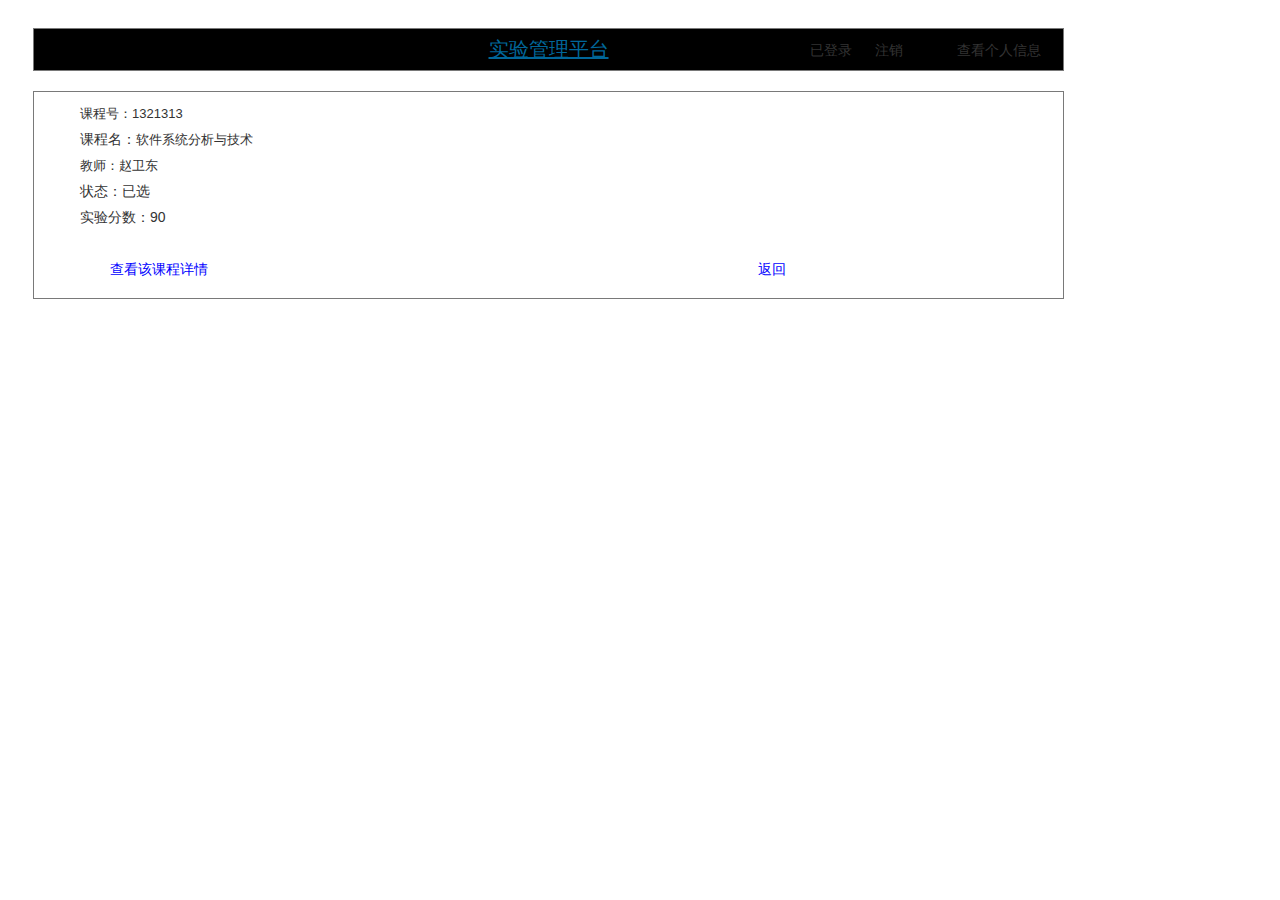
<file: new_page_5.html>
﻿<!DOCTYPE html>
<html>
  <head>
    <title>New Page 5</title>
    <meta http-equiv="X-UA-Compatible" content="IE=edge"/>
    <meta http-equiv="content-type" content="text/html; charset=utf-8"/>
    <meta name="apple-mobile-web-app-capable" content="yes"/>
    <link href="resources/css/jquery-ui-themes.css" type="text/css" rel="stylesheet"/>
    <link href="resources/css/axure_rp_page.css" type="text/css" rel="stylesheet"/>
    <link href="data/styles.css" type="text/css" rel="stylesheet"/>
    <link href="files/new_page_5/styles.css" type="text/css" rel="stylesheet"/>
    <script src="resources/scripts/jquery-1.7.1.min.js"></script>
    <script src="resources/scripts/jquery-ui-1.8.10.custom.min.js"></script>
    <script src="resources/scripts/prototypePre.js"></script>
    <script src="data/document.js"></script>
    <script src="resources/scripts/prototypePost.js"></script>
    <script src="files/new_page_5/data.js"></script>
    <script type="text/javascript">
      $axure.utils.getTransparentGifPath = function() { return 'resources/images/transparent.gif'; };
      $axure.utils.getOtherPath = function() { return 'resources/Other.html'; };
      $axure.utils.getReloadPath = function() { return 'resources/reload.html'; };
    </script>
  </head>
  <body>
    <div id="base" class="">

      <!-- Unnamed (矩形) -->
      <div id="u318" class="ax_default box_1">
        <div id="u318_div" class=""></div>
        <div id="u318_text" class="text ">
          <p><span style="text-decoration:underline;">实验管理平台</span></p>
        </div>
      </div>

      <!-- Unnamed (矩形) -->
      <div id="u319" class="ax_default box_1">
        <div id="u319_div" class=""></div>
      </div>

      <!-- Unnamed (矩形) -->
      <div id="u320" class="ax_default label">
        <div id="u320_div" class=""></div>
        <div id="u320_text" class="text ">
          <p><span>已登录</span></p>
        </div>
      </div>

      <!-- Unnamed (矩形) -->
      <div id="u321" class="ax_default label">
        <div id="u321_div" class=""></div>
        <div id="u321_text" class="text ">
          <p><span>查看个人信息</span></p>
        </div>
      </div>

      <!-- Unnamed (矩形) -->
      <div id="u322" class="ax_default label">
        <div id="u322_div" class=""></div>
        <div id="u322_text" class="text ">
          <p><span>注销</span></p>
        </div>
      </div>

      <!-- Unnamed (矩形) -->
      <div id="u323" class="ax_default label">
        <div id="u323_div" class=""></div>
        <div id="u323_text" class="text ">
          <p><span>课程号：1321313</span></p>
        </div>
      </div>

      <!-- Unnamed (矩形) -->
      <div id="u324" class="ax_default label">
        <div id="u324_div" class=""></div>
        <div id="u324_text" class="text ">
          <p style="font-size:13px;"><span style="font-size:14px;">课程名：</span><span>软件系统分析与技术</span></p>
        </div>
      </div>

      <!-- Unnamed (矩形) -->
      <div id="u325" class="ax_default label">
        <div id="u325_div" class=""></div>
        <div id="u325_text" class="text ">
          <p><span>教师：赵卫东</span></p>
        </div>
      </div>

      <!-- Unnamed (矩形) -->
      <div id="u326" class="ax_default label">
        <div id="u326_div" class=""></div>
        <div id="u326_text" class="text ">
          <p><span>状态：已选</span></p>
        </div>
      </div>

      <!-- Unnamed (矩形) -->
      <div id="u327" class="ax_default label">
        <div id="u327_div" class=""></div>
        <div id="u327_text" class="text ">
          <p><span>实验分数：90</span></p>
        </div>
      </div>

      <!-- Unnamed (矩形) -->
      <div id="u328" class="ax_default label">
        <div id="u328_div" class=""></div>
        <div id="u328_text" class="text ">
          <p><a id="u329" class="link"><span>查看该课程详情</span></a></p>
        </div>
      </div>

      <!-- Unnamed (矩形) -->
      <div id="u330" class="ax_default label">
        <div id="u330_div" class=""></div>
        <div id="u330_text" class="text ">
          <p><a id="u331" class="link"><span>返回</span></a></p>
        </div>
      </div>
    </div>
  </body>
</html>
</file>
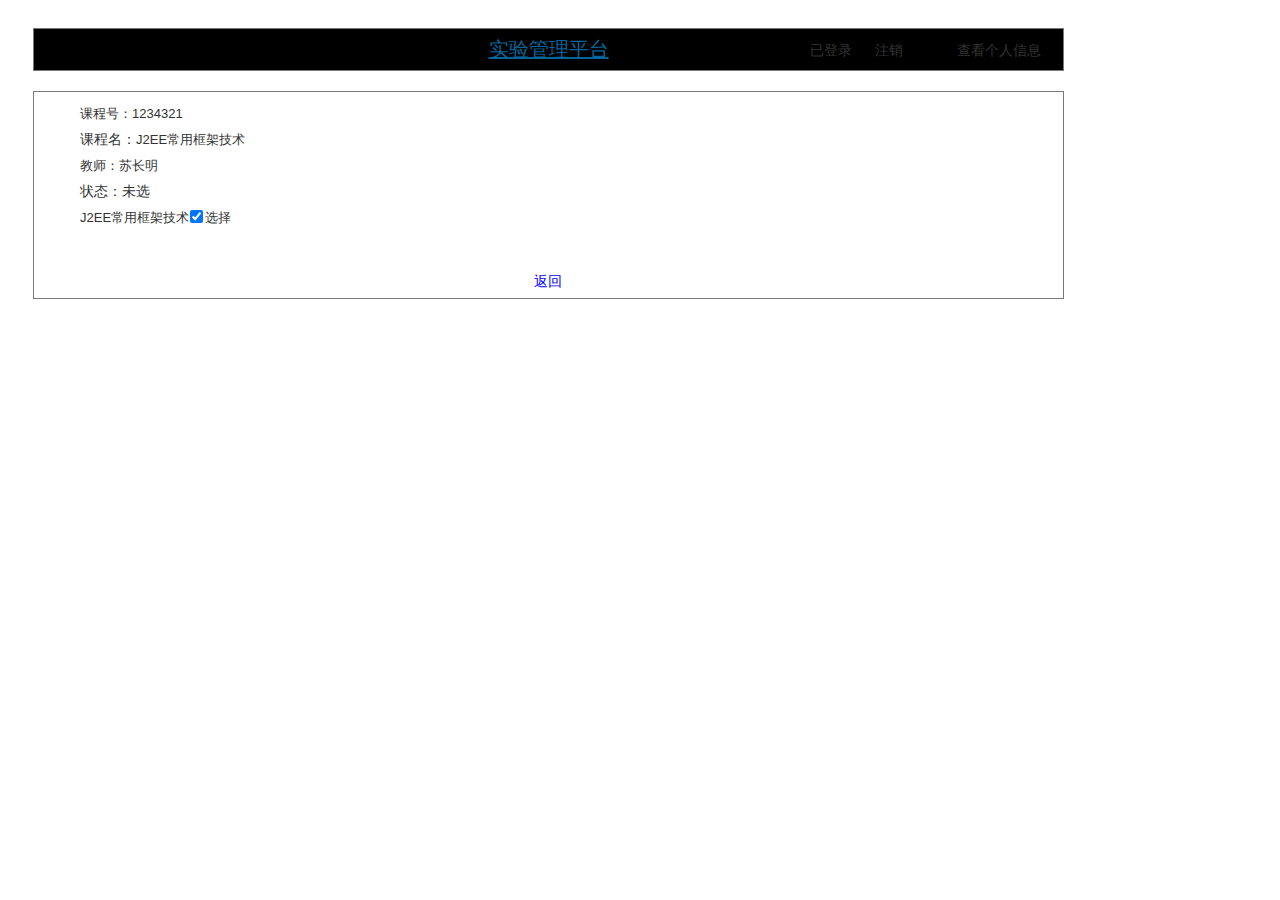
<file: new_page_6.html>
﻿<!DOCTYPE html>
<html>
  <head>
    <title>New Page 6</title>
    <meta http-equiv="X-UA-Compatible" content="IE=edge"/>
    <meta http-equiv="content-type" content="text/html; charset=utf-8"/>
    <meta name="apple-mobile-web-app-capable" content="yes"/>
    <link href="resources/css/jquery-ui-themes.css" type="text/css" rel="stylesheet"/>
    <link href="resources/css/axure_rp_page.css" type="text/css" rel="stylesheet"/>
    <link href="data/styles.css" type="text/css" rel="stylesheet"/>
    <link href="files/new_page_6/styles.css" type="text/css" rel="stylesheet"/>
    <script src="resources/scripts/jquery-1.7.1.min.js"></script>
    <script src="resources/scripts/jquery-ui-1.8.10.custom.min.js"></script>
    <script src="resources/scripts/prototypePre.js"></script>
    <script src="data/document.js"></script>
    <script src="resources/scripts/prototypePost.js"></script>
    <script src="files/new_page_6/data.js"></script>
    <script type="text/javascript">
      $axure.utils.getTransparentGifPath = function() { return 'resources/images/transparent.gif'; };
      $axure.utils.getOtherPath = function() { return 'resources/Other.html'; };
      $axure.utils.getReloadPath = function() { return 'resources/reload.html'; };
    </script>
  </head>
  <body>
    <div id="base" class="">

      <!-- Unnamed (矩形) -->
      <div id="u332" class="ax_default box_1">
        <div id="u332_div" class=""></div>
        <div id="u332_text" class="text ">
          <p><span style="text-decoration:underline;">实验管理平台</span></p>
        </div>
      </div>

      <!-- Unnamed (矩形) -->
      <div id="u333" class="ax_default box_1">
        <div id="u333_div" class=""></div>
      </div>

      <!-- Unnamed (矩形) -->
      <div id="u334" class="ax_default label">
        <div id="u334_div" class=""></div>
        <div id="u334_text" class="text ">
          <p><span>已登录</span></p>
        </div>
      </div>

      <!-- Unnamed (矩形) -->
      <div id="u335" class="ax_default label">
        <div id="u335_div" class=""></div>
        <div id="u335_text" class="text ">
          <p><span>查看个人信息</span></p>
        </div>
      </div>

      <!-- Unnamed (矩形) -->
      <div id="u336" class="ax_default label">
        <div id="u336_div" class=""></div>
        <div id="u336_text" class="text ">
          <p><span>注销</span></p>
        </div>
      </div>

      <!-- Unnamed (矩形) -->
      <div id="u337" class="ax_default label">
        <div id="u337_div" class=""></div>
        <div id="u337_text" class="text ">
          <p><span>课程号：1234321</span></p>
        </div>
      </div>

      <!-- Unnamed (矩形) -->
      <div id="u338" class="ax_default label">
        <div id="u338_div" class=""></div>
        <div id="u338_text" class="text ">
          <p style="font-size:13px;"><span style="font-size:14px;">课程名：</span><span>J2EE常用框架技术</span></p>
        </div>
      </div>

      <!-- Unnamed (矩形) -->
      <div id="u339" class="ax_default label">
        <div id="u339_div" class=""></div>
        <div id="u339_text" class="text ">
          <p><span>教师：苏长明</span></p>
        </div>
      </div>

      <!-- Unnamed (矩形) -->
      <div id="u340" class="ax_default label">
        <div id="u340_div" class=""></div>
        <div id="u340_text" class="text ">
          <p><span>状态：未选</span></p>
        </div>
      </div>

      <!-- Unnamed (矩形) -->
      <div id="u341" class="ax_default label">
        <div id="u341_div" class=""></div>
      </div>

      <!-- Unnamed (矩形) -->
      <div id="u342" class="ax_default label">
        <div id="u342_div" class=""></div>
      </div>

      <!-- Unnamed (矩形) -->
      <div id="u343" class="ax_default label">
        <div id="u343_div" class=""></div>
        <div id="u343_text" class="text ">
          <p><a id="u344" class="link"><span>返回</span></a></p>
        </div>
      </div>

      <!-- Unnamed (复选框) -->
      <div id="u345" class="ax_default checkbox">
        <label for="u345_input" style="position: absolute; left: 0px;">
          <div id="u345_text" class="text ">
            <p><span>选择</span></p>
          </div>
        </label>
        <input id="u345_input" type="checkbox" value="checkbox" checked/>
      </div>

      <!-- Unnamed (矩形) -->
      <div id="u346" class="ax_default label">
        <div id="u346_div" class=""></div>
        <div id="u346_text" class="text ">
          <p><span>J2EE常用框架技术</span></p>
        </div>
      </div>
    </div>
  </body>
</html>
</file>
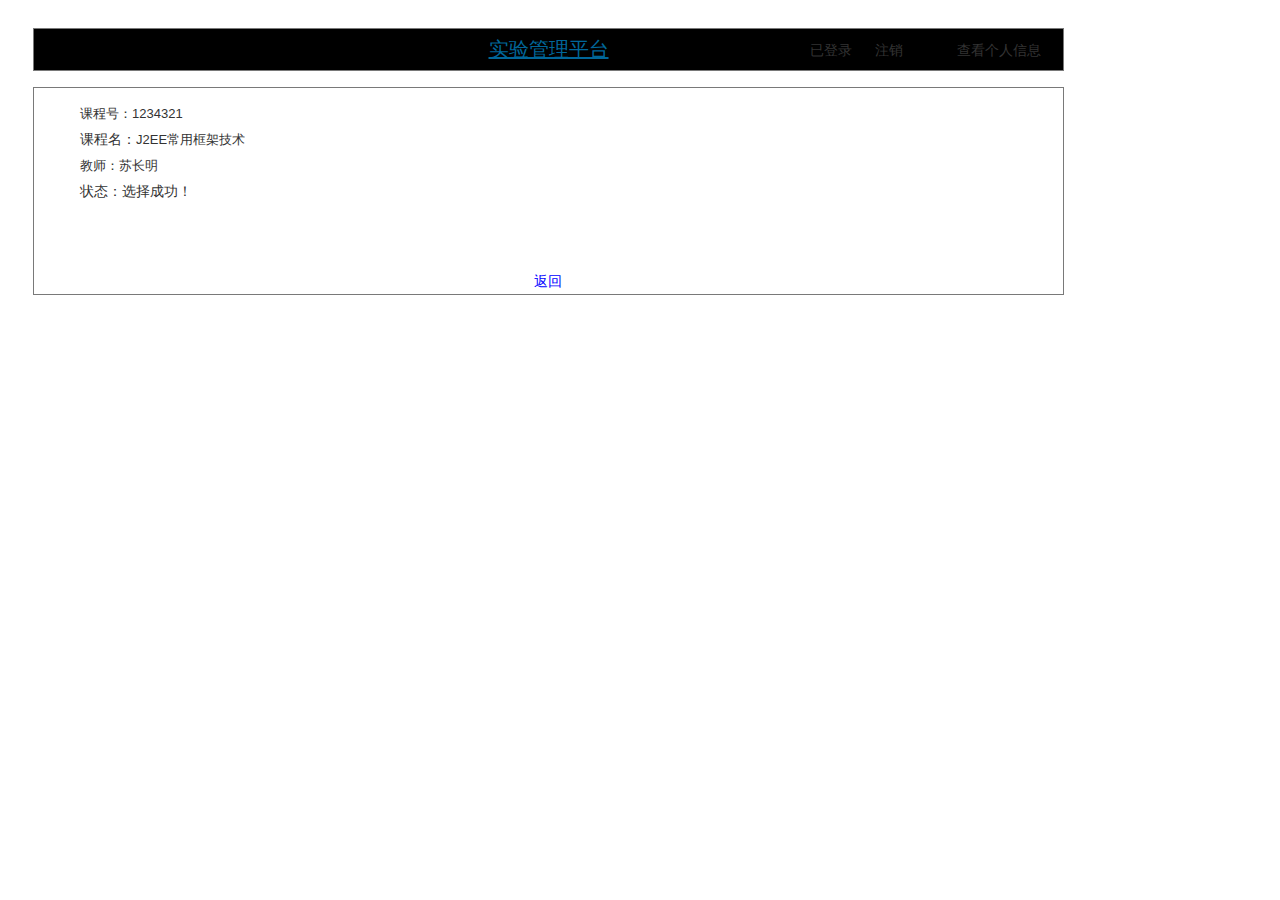
<file: new_page_7.html>
﻿<!DOCTYPE html>
<html>
  <head>
    <title>New Page 7</title>
    <meta http-equiv="X-UA-Compatible" content="IE=edge"/>
    <meta http-equiv="content-type" content="text/html; charset=utf-8"/>
    <meta name="apple-mobile-web-app-capable" content="yes"/>
    <link href="resources/css/jquery-ui-themes.css" type="text/css" rel="stylesheet"/>
    <link href="resources/css/axure_rp_page.css" type="text/css" rel="stylesheet"/>
    <link href="data/styles.css" type="text/css" rel="stylesheet"/>
    <link href="files/new_page_7/styles.css" type="text/css" rel="stylesheet"/>
    <script src="resources/scripts/jquery-1.7.1.min.js"></script>
    <script src="resources/scripts/jquery-ui-1.8.10.custom.min.js"></script>
    <script src="resources/scripts/prototypePre.js"></script>
    <script src="data/document.js"></script>
    <script src="resources/scripts/prototypePost.js"></script>
    <script src="files/new_page_7/data.js"></script>
    <script type="text/javascript">
      $axure.utils.getTransparentGifPath = function() { return 'resources/images/transparent.gif'; };
      $axure.utils.getOtherPath = function() { return 'resources/Other.html'; };
      $axure.utils.getReloadPath = function() { return 'resources/reload.html'; };
    </script>
  </head>
  <body>
    <div id="base" class="">

      <!-- Unnamed (矩形) -->
      <div id="u347" class="ax_default box_1">
        <div id="u347_div" class=""></div>
        <div id="u347_text" class="text ">
          <p><span style="text-decoration:underline;">实验管理平台</span></p>
        </div>
      </div>

      <!-- Unnamed (矩形) -->
      <div id="u348" class="ax_default box_1">
        <div id="u348_div" class=""></div>
      </div>

      <!-- Unnamed (矩形) -->
      <div id="u349" class="ax_default label">
        <div id="u349_div" class=""></div>
        <div id="u349_text" class="text ">
          <p><span>已登录</span></p>
        </div>
      </div>

      <!-- Unnamed (矩形) -->
      <div id="u350" class="ax_default label">
        <div id="u350_div" class=""></div>
        <div id="u350_text" class="text ">
          <p><span>查看个人信息</span></p>
        </div>
      </div>

      <!-- Unnamed (矩形) -->
      <div id="u351" class="ax_default label">
        <div id="u351_div" class=""></div>
        <div id="u351_text" class="text ">
          <p><span>注销</span></p>
        </div>
      </div>

      <!-- Unnamed (矩形) -->
      <div id="u352" class="ax_default label">
        <div id="u352_div" class=""></div>
        <div id="u352_text" class="text ">
          <p><span>课程号：1234321</span></p>
        </div>
      </div>

      <!-- Unnamed (矩形) -->
      <div id="u353" class="ax_default label">
        <div id="u353_div" class=""></div>
        <div id="u353_text" class="text ">
          <p style="font-size:13px;"><span style="font-size:14px;">课程名：</span><span>J2EE常用框架技术</span></p>
        </div>
      </div>

      <!-- Unnamed (矩形) -->
      <div id="u354" class="ax_default label">
        <div id="u354_div" class=""></div>
        <div id="u354_text" class="text ">
          <p><span>教师：苏长明</span></p>
        </div>
      </div>

      <!-- Unnamed (矩形) -->
      <div id="u355" class="ax_default label">
        <div id="u355_div" class=""></div>
        <div id="u355_text" class="text ">
          <p><span>状态：选择成功！</span></p>
        </div>
      </div>

      <!-- Unnamed (矩形) -->
      <div id="u356" class="ax_default label">
        <div id="u356_div" class=""></div>
      </div>

      <!-- Unnamed (矩形) -->
      <div id="u357" class="ax_default label">
        <div id="u357_div" class=""></div>
      </div>

      <!-- Unnamed (矩形) -->
      <div id="u358" class="ax_default label">
        <div id="u358_div" class=""></div>
        <div id="u358_text" class="text ">
          <p><a id="u359" class="link"><span>返回</span></a></p>
        </div>
      </div>

      <!-- Unnamed (矩形) -->
      <div id="u360" class="ax_default label">
        <div id="u360_div" class=""></div>
      </div>
    </div>
  </body>
</html>
</file>
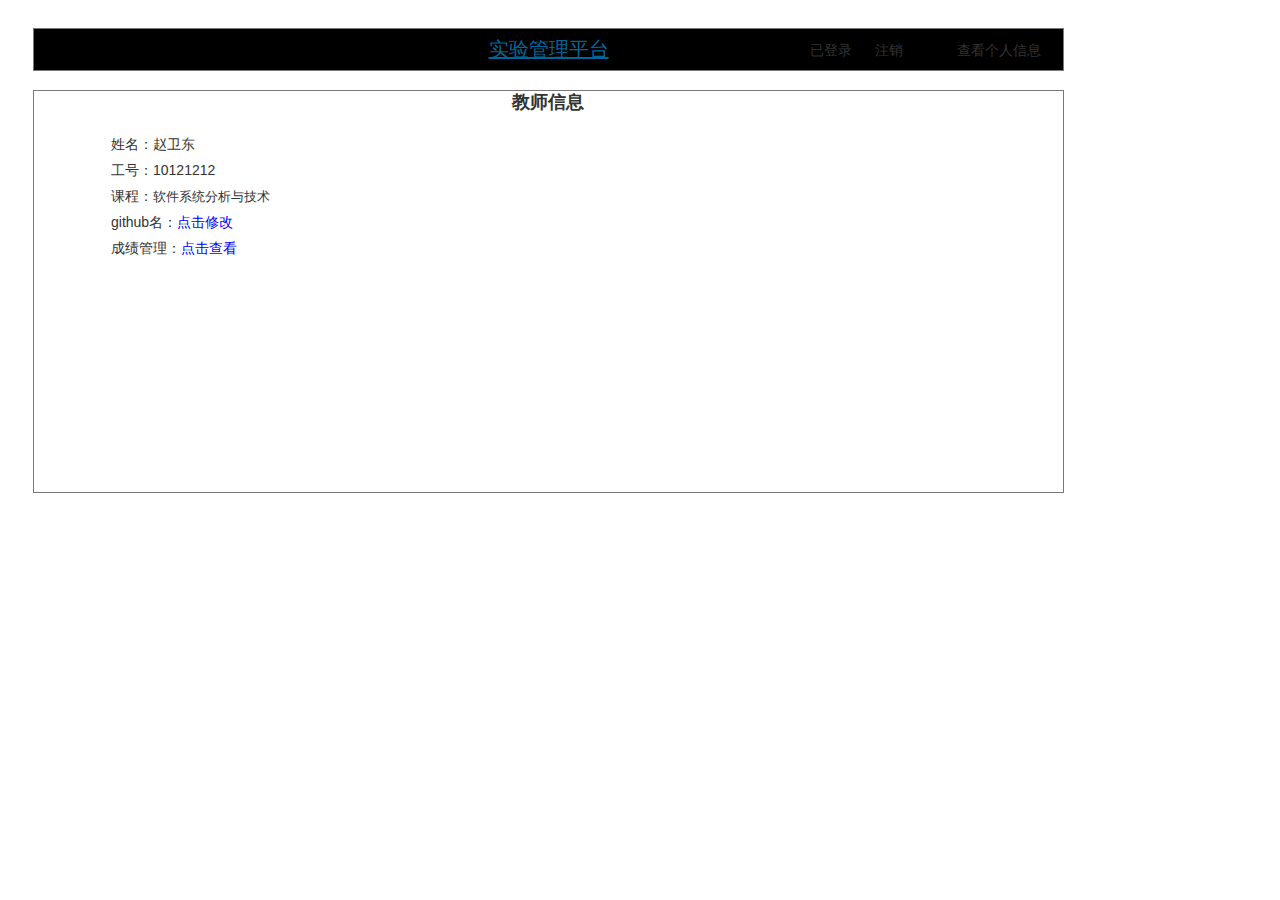
<file: new_page_8.html>
﻿<!DOCTYPE html>
<html>
  <head>
    <title>New Page 8</title>
    <meta http-equiv="X-UA-Compatible" content="IE=edge"/>
    <meta http-equiv="content-type" content="text/html; charset=utf-8"/>
    <meta name="apple-mobile-web-app-capable" content="yes"/>
    <link href="resources/css/jquery-ui-themes.css" type="text/css" rel="stylesheet"/>
    <link href="resources/css/axure_rp_page.css" type="text/css" rel="stylesheet"/>
    <link href="data/styles.css" type="text/css" rel="stylesheet"/>
    <link href="files/new_page_8/styles.css" type="text/css" rel="stylesheet"/>
    <script src="resources/scripts/jquery-1.7.1.min.js"></script>
    <script src="resources/scripts/jquery-ui-1.8.10.custom.min.js"></script>
    <script src="resources/scripts/prototypePre.js"></script>
    <script src="data/document.js"></script>
    <script src="resources/scripts/prototypePost.js"></script>
    <script src="files/new_page_8/data.js"></script>
    <script type="text/javascript">
      $axure.utils.getTransparentGifPath = function() { return 'resources/images/transparent.gif'; };
      $axure.utils.getOtherPath = function() { return 'resources/Other.html'; };
      $axure.utils.getReloadPath = function() { return 'resources/reload.html'; };
    </script>
  </head>
  <body>
    <div id="base" class="">

      <!-- Unnamed (矩形) -->
      <div id="u361" class="ax_default box_1">
        <div id="u361_div" class=""></div>
      </div>

      <!-- Unnamed (矩形) -->
      <div id="u362" class="ax_default box_1">
        <div id="u362_div" class=""></div>
        <div id="u362_text" class="text ">
          <p><span style="text-decoration:underline;">实验管理平台</span></p>
        </div>
      </div>

      <!-- Unnamed (矩形) -->
      <div id="u363" class="ax_default box_1">
        <div id="u363_div" class=""></div>
      </div>

      <!-- Unnamed (矩形) -->
      <div id="u364" class="ax_default label">
        <div id="u364_div" class=""></div>
        <div id="u364_text" class="text ">
          <p><span>已登录</span></p>
        </div>
      </div>

      <!-- Unnamed (矩形) -->
      <div id="u365" class="ax_default label">
        <div id="u365_div" class=""></div>
        <div id="u365_text" class="text ">
          <p><span>查看个人信息</span></p>
        </div>
      </div>

      <!-- Unnamed (矩形) -->
      <div id="u366" class="ax_default label">
        <div id="u366_div" class=""></div>
        <div id="u366_text" class="text ">
          <p><span>注销</span></p>
        </div>
      </div>

      <!-- Unnamed (矩形) -->
      <div id="u367" class="ax_default _三级标题">
        <div id="u367_div" class=""></div>
        <div id="u367_text" class="text ">
          <p><span>教师信息</span></p>
        </div>
      </div>

      <!-- Unnamed (矩形) -->
      <div id="u368" class="ax_default label">
        <div id="u368_div" class=""></div>
        <div id="u368_text" class="text ">
          <p><span>姓名：赵卫东</span></p>
        </div>
      </div>

      <!-- Unnamed (矩形) -->
      <div id="u369" class="ax_default label">
        <div id="u369_div" class=""></div>
        <div id="u369_text" class="text ">
          <p><span>工号：10121212</span></p>
        </div>
      </div>

      <!-- Unnamed (矩形) -->
      <div id="u370" class="ax_default label">
        <div id="u370_div" class=""></div>
        <div id="u370_text" class="text ">
          <p style="font-size:13px;"><span style="font-size:14px;">课程：</span><span>软件系统分析与技术</span></p>
        </div>
      </div>

      <!-- Unnamed (矩形) -->
      <div id="u371" class="ax_default label">
        <div id="u371_div" class=""></div>
        <div id="u371_text" class="text ">
          <p><span>github名：</span><a id="u372" class="link"><span style="color:#0000FF;">点击修改</span></a></p>
        </div>
      </div>

      <!-- Unnamed (矩形) -->
      <div id="u373" class="ax_default label">
        <div id="u373_div" class=""></div>
        <div id="u373_text" class="text ">
          <p><span>成绩管理：</span><a id="u374" class="link"><span style="color:#0000FF;">点击查看</span></a></p>
        </div>
      </div>
    </div>
  </body>
</html>
</file>
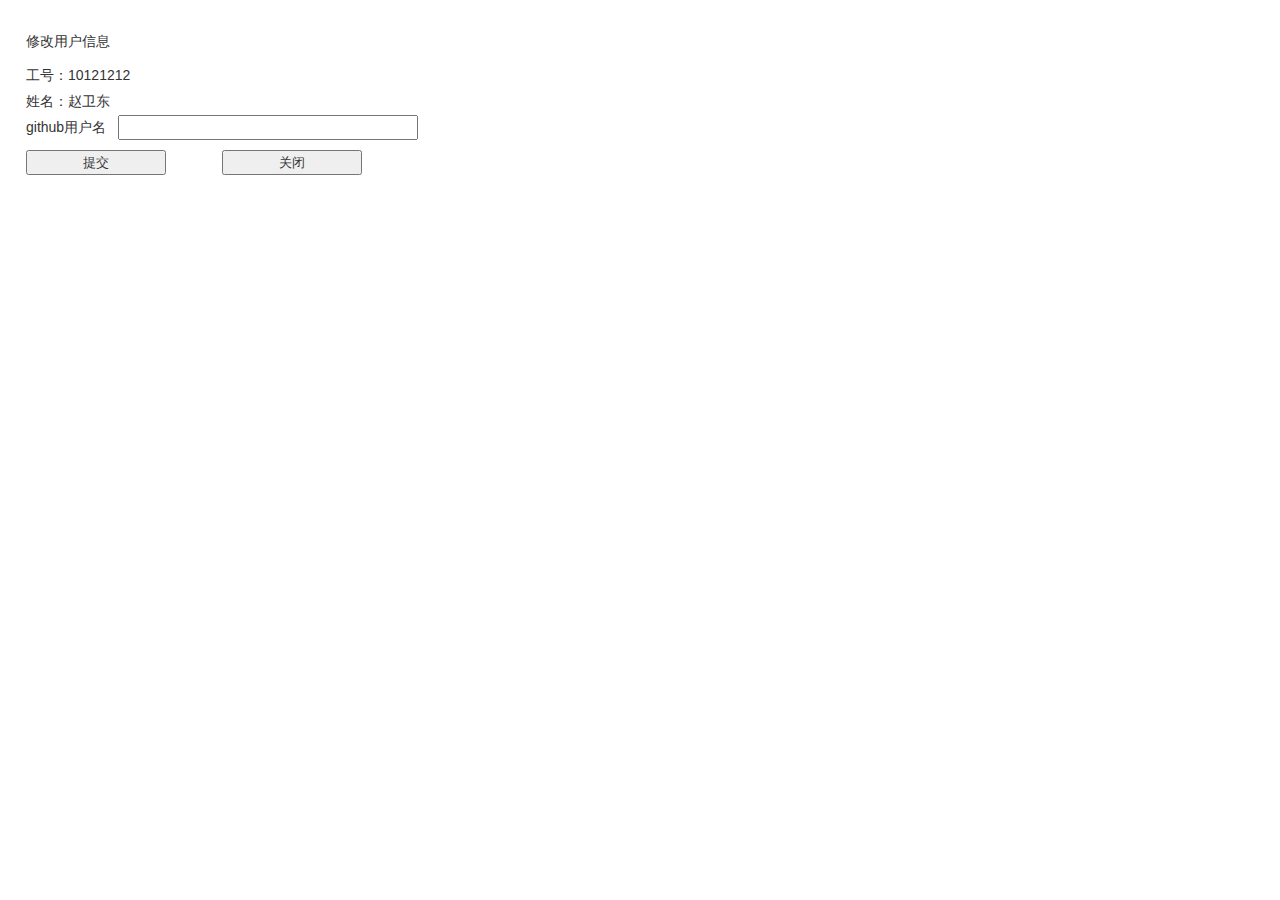
<file: new_page_9.html>
﻿<!DOCTYPE html>
<html>
  <head>
    <title>New Page 9</title>
    <meta http-equiv="X-UA-Compatible" content="IE=edge"/>
    <meta http-equiv="content-type" content="text/html; charset=utf-8"/>
    <meta name="apple-mobile-web-app-capable" content="yes"/>
    <link href="resources/css/jquery-ui-themes.css" type="text/css" rel="stylesheet"/>
    <link href="resources/css/axure_rp_page.css" type="text/css" rel="stylesheet"/>
    <link href="data/styles.css" type="text/css" rel="stylesheet"/>
    <link href="files/new_page_9/styles.css" type="text/css" rel="stylesheet"/>
    <script src="resources/scripts/jquery-1.7.1.min.js"></script>
    <script src="resources/scripts/jquery-ui-1.8.10.custom.min.js"></script>
    <script src="resources/scripts/prototypePre.js"></script>
    <script src="data/document.js"></script>
    <script src="resources/scripts/prototypePost.js"></script>
    <script src="files/new_page_9/data.js"></script>
    <script type="text/javascript">
      $axure.utils.getTransparentGifPath = function() { return 'resources/images/transparent.gif'; };
      $axure.utils.getOtherPath = function() { return 'resources/Other.html'; };
      $axure.utils.getReloadPath = function() { return 'resources/reload.html'; };
    </script>
  </head>
  <body>
    <div id="base" class="">

      <!-- Unnamed (矩形) -->
      <div id="u435" class="ax_default label">
        <div id="u435_div" class=""></div>
        <div id="u435_text" class="text ">
          <p><span>修改用户信息</span></p>
        </div>
      </div>

      <!-- Unnamed (矩形) -->
      <div id="u436" class="ax_default label">
        <div id="u436_div" class=""></div>
        <div id="u436_text" class="text ">
          <p><span>工号：10121212</span></p>
        </div>
      </div>

      <!-- Unnamed (矩形) -->
      <div id="u437" class="ax_default label">
        <div id="u437_div" class=""></div>
        <div id="u437_text" class="text ">
          <p><span>姓名：赵卫东</span></p>
        </div>
      </div>

      <!-- Unnamed (矩形) -->
      <div id="u438" class="ax_default label">
        <div id="u438_div" class=""></div>
        <div id="u438_text" class="text ">
          <p><span>github用户名</span></p>
        </div>
      </div>

      <!-- Unnamed (文本框) -->
      <div id="u439" class="ax_default text_field">
        <input id="u439_input" type="text" value=""/>
      </div>

      <!-- Unnamed (提交按钮) -->
      <div id="u440" class="ax_default html_button">
        <input id="u440_input" type="submit" value="提交"/>
      </div>

      <!-- Unnamed (提交按钮) -->
      <div id="u441" class="ax_default html_button">
        <input id="u441_input" type="submit" value="关闭"/>
      </div>
    </div>
  </body>
</html>
</file>
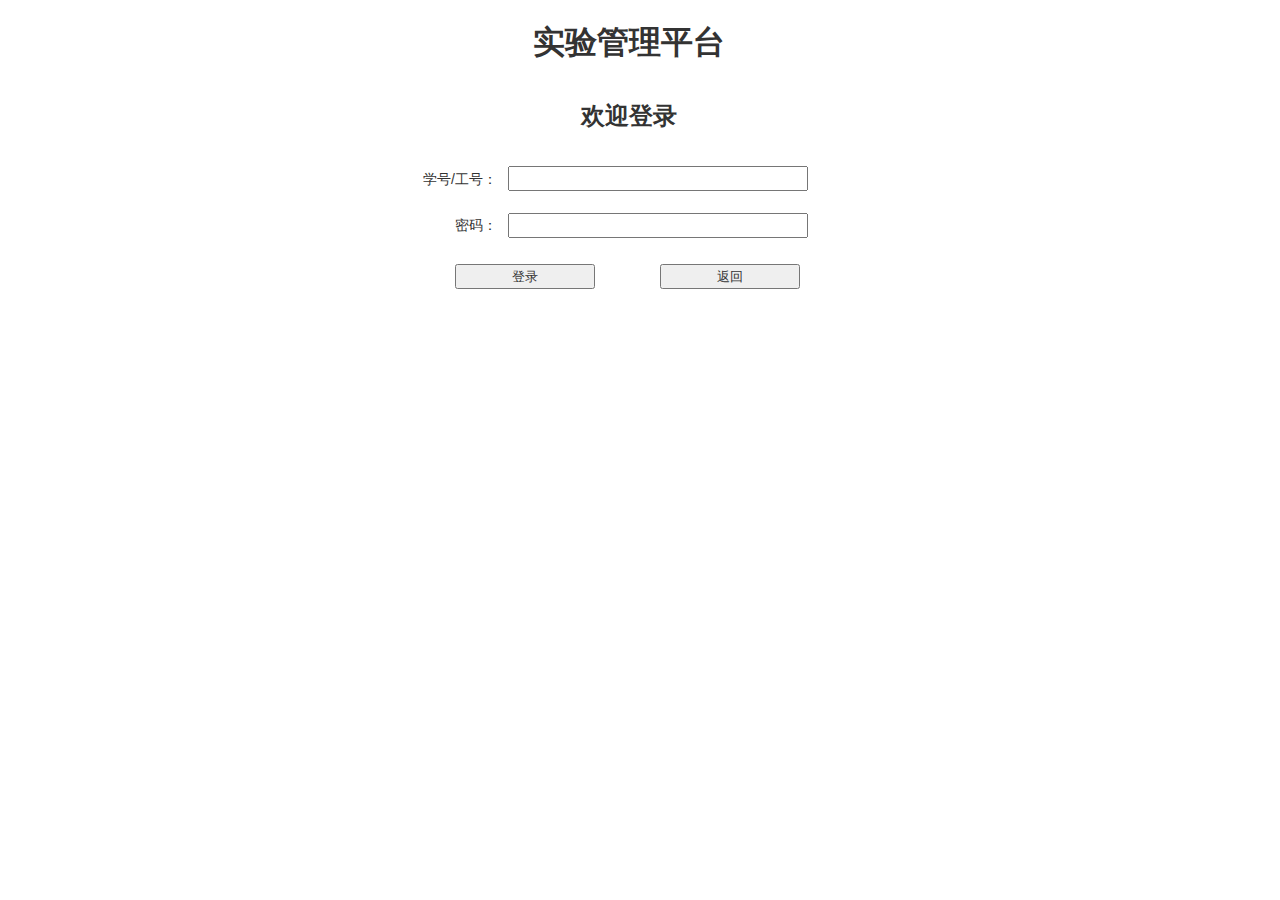
<file: page1.html>
﻿<!DOCTYPE html>
<html>
  <head>
    <title>page1</title>
    <meta http-equiv="X-UA-Compatible" content="IE=edge"/>
    <meta http-equiv="content-type" content="text/html; charset=utf-8"/>
    <meta name="apple-mobile-web-app-capable" content="yes"/>
    <link href="resources/css/jquery-ui-themes.css" type="text/css" rel="stylesheet"/>
    <link href="resources/css/axure_rp_page.css" type="text/css" rel="stylesheet"/>
    <link href="data/styles.css" type="text/css" rel="stylesheet"/>
    <link href="files/page1/styles.css" type="text/css" rel="stylesheet"/>
    <script src="resources/scripts/jquery-1.7.1.min.js"></script>
    <script src="resources/scripts/jquery-ui-1.8.10.custom.min.js"></script>
    <script src="resources/scripts/prototypePre.js"></script>
    <script src="data/document.js"></script>
    <script src="resources/scripts/prototypePost.js"></script>
    <script src="files/page1/data.js"></script>
    <script type="text/javascript">
      $axure.utils.getTransparentGifPath = function() { return 'resources/images/transparent.gif'; };
      $axure.utils.getOtherPath = function() { return 'resources/Other.html'; };
      $axure.utils.getReloadPath = function() { return 'resources/reload.html'; };
    </script>
  </head>
  <body>
    <div id="base" class="">

      <!-- Unnamed (矩形) -->
      <div id="u36" class="ax_default label">
        <div id="u36_div" class=""></div>
        <div id="u36_text" class="text ">
          <p><span>学号/工号：</span></p>
        </div>
      </div>

      <!-- Unnamed (矩形) -->
      <div id="u37" class="ax_default label">
        <div id="u37_div" class=""></div>
        <div id="u37_text" class="text ">
          <p><span>密码：</span></p>
        </div>
      </div>

      <!-- Unnamed (文本框) -->
      <div id="u38" class="ax_default text_field">
        <input id="u38_input" type="text" value=""/>
      </div>

      <!-- Unnamed (文本框) -->
      <div id="u39" class="ax_default text_field">
        <input id="u39_input" type="text" value=""/>
      </div>

      <!-- Unnamed (提交按钮) -->
      <div id="u40" class="ax_default html_button">
        <input id="u40_input" type="submit" value="登录"/>
      </div>

      <!-- Unnamed (提交按钮) -->
      <div id="u41" class="ax_default html_button">
        <input id="u41_input" type="submit" value="返回"/>
      </div>

      <!-- Unnamed (矩形) -->
      <div id="u42" class="ax_default _二级标题">
        <div id="u42_div" class=""></div>
        <div id="u42_text" class="text ">
          <p><span>欢迎登录</span></p>
        </div>
      </div>

      <!-- Unnamed (矩形) -->
      <div id="u43" class="ax_default _一级标题">
        <div id="u43_div" class=""></div>
        <div id="u43_text" class="text ">
          <p><span>实验管理平台</span></p>
        </div>
      </div>
    </div>
  </body>
</html>
</file>
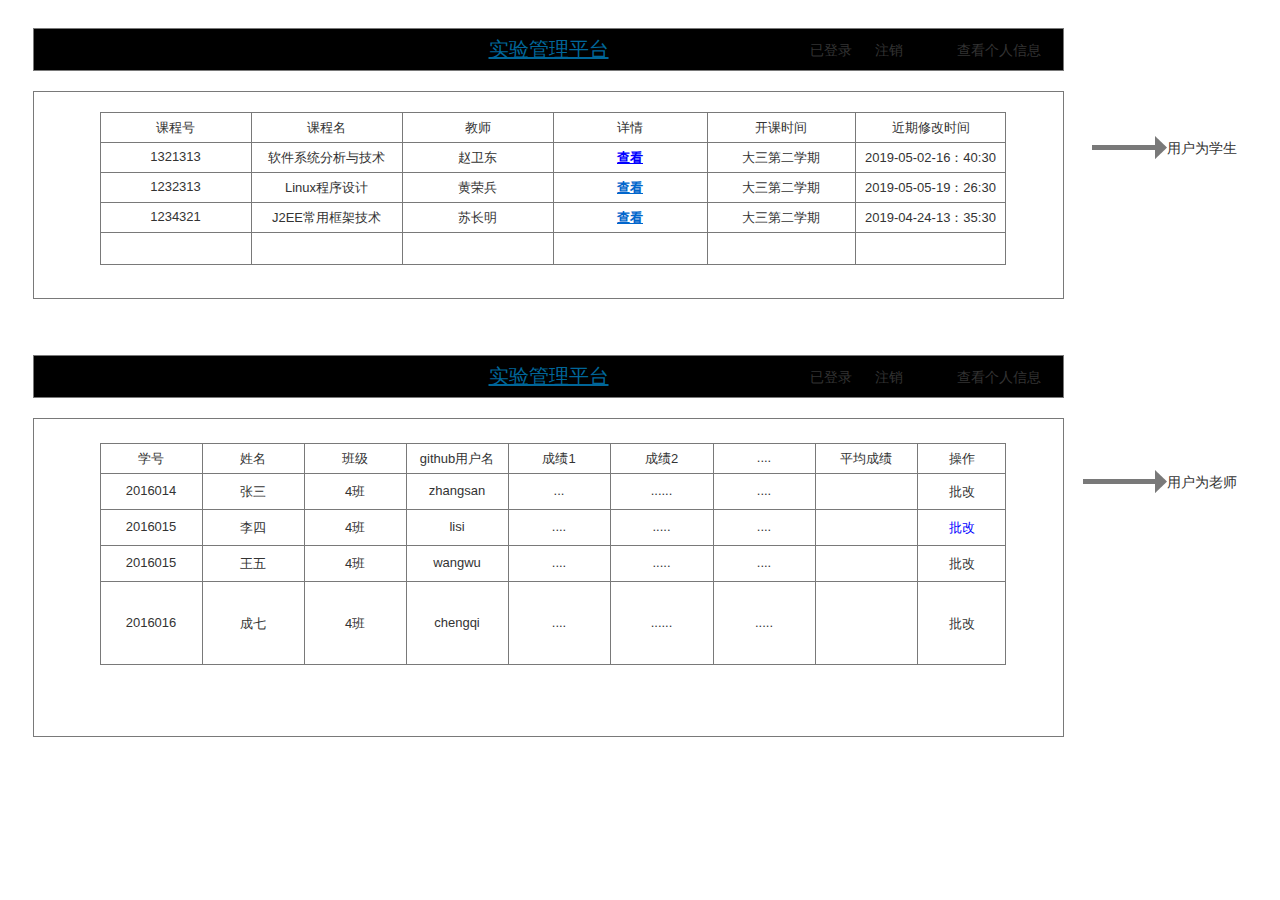
<file: page2.html>
﻿<!DOCTYPE html>
<html>
  <head>
    <title>page2</title>
    <meta http-equiv="X-UA-Compatible" content="IE=edge"/>
    <meta http-equiv="content-type" content="text/html; charset=utf-8"/>
    <meta name="apple-mobile-web-app-capable" content="yes"/>
    <link href="resources/css/jquery-ui-themes.css" type="text/css" rel="stylesheet"/>
    <link href="resources/css/axure_rp_page.css" type="text/css" rel="stylesheet"/>
    <link href="data/styles.css" type="text/css" rel="stylesheet"/>
    <link href="files/page2/styles.css" type="text/css" rel="stylesheet"/>
    <script src="resources/scripts/jquery-1.7.1.min.js"></script>
    <script src="resources/scripts/jquery-ui-1.8.10.custom.min.js"></script>
    <script src="resources/scripts/prototypePre.js"></script>
    <script src="data/document.js"></script>
    <script src="resources/scripts/prototypePost.js"></script>
    <script src="files/page2/data.js"></script>
    <script type="text/javascript">
      $axure.utils.getTransparentGifPath = function() { return 'resources/images/transparent.gif'; };
      $axure.utils.getOtherPath = function() { return 'resources/Other.html'; };
      $axure.utils.getReloadPath = function() { return 'resources/reload.html'; };
    </script>
  </head>
  <body>
    <div id="base" class="">

      <!-- Unnamed (矩形) -->
      <div id="u44" class="ax_default box_1">
        <div id="u44_div" class=""></div>
        <div id="u44_text" class="text ">
          <p><span style="text-decoration:underline;">实验管理平台</span></p>
        </div>
      </div>

      <!-- Unnamed (矩形) -->
      <div id="u45" class="ax_default box_1">
        <div id="u45_div" class=""></div>
      </div>

      <!-- Unnamed (表格) -->
      <div id="u46" class="ax_default">

        <!-- Unnamed (单元格) -->
        <div id="u47" class="ax_default table_cell">
          <img id="u47_img" class="img " src="images/index/u3.png"/>
          <div id="u47_text" class="text ">
            <p><span>课程号</span></p>
          </div>
        </div>

        <!-- Unnamed (单元格) -->
        <div id="u48" class="ax_default table_cell">
          <img id="u48_img" class="img " src="images/index/u3.png"/>
          <div id="u48_text" class="text ">
            <p><span>课程名</span></p>
          </div>
        </div>

        <!-- Unnamed (单元格) -->
        <div id="u49" class="ax_default table_cell">
          <img id="u49_img" class="img " src="images/index/u3.png"/>
          <div id="u49_text" class="text ">
            <p><span>教师</span></p>
          </div>
        </div>

        <!-- Unnamed (单元格) -->
        <div id="u50" class="ax_default table_cell">
          <img id="u50_img" class="img " src="images/index/u6.png"/>
          <div id="u50_text" class="text ">
            <p><span>详情</span></p>
          </div>
        </div>

        <!-- Unnamed (单元格) -->
        <div id="u51" class="ax_default table_cell">
          <img id="u51_img" class="img " src="images/index/u7.png"/>
          <div id="u51_text" class="text ">
            <p><span>开课时间</span></p>
          </div>
        </div>

        <!-- Unnamed (单元格) -->
        <div id="u52" class="ax_default table_cell">
          <img id="u52_img" class="img " src="images/index/u8.png"/>
          <div id="u52_text" class="text ">
            <p><span>近期修改时间</span></p>
          </div>
        </div>

        <!-- Unnamed (单元格) -->
        <div id="u53" class="ax_default table_cell">
          <img id="u53_img" class="img " src="images/index/u3.png"/>
          <div id="u53_text" class="text ">
            <p><span>1321313</span></p>
          </div>
        </div>

        <!-- Unnamed (单元格) -->
        <div id="u54" class="ax_default table_cell">
          <img id="u54_img" class="img " src="images/index/u3.png"/>
          <div id="u54_text" class="text ">
            <p><span>软件系统分析与技术</span></p>
          </div>
        </div>

        <!-- Unnamed (单元格) -->
        <div id="u55" class="ax_default table_cell">
          <img id="u55_img" class="img " src="images/index/u3.png"/>
          <div id="u55_text" class="text ">
            <p><span>赵卫东</span></p>
          </div>
        </div>

        <!-- Unnamed (单元格) -->
        <div id="u56" class="ax_default table_cell">
          <img id="u56_img" class="img " src="images/index/u6.png"/>
          <div id="u56_text" class="text ">
            <p><a id="u57" class="link"><span style="text-decoration:underline;">查看</span></a></p>
          </div>
        </div>

        <!-- Unnamed (单元格) -->
        <div id="u58" class="ax_default table_cell">
          <img id="u58_img" class="img " src="images/index/u7.png"/>
          <div id="u58_text" class="text ">
            <p><span>大三第二学期</span></p>
          </div>
        </div>

        <!-- Unnamed (单元格) -->
        <div id="u59" class="ax_default table_cell">
          <img id="u59_img" class="img " src="images/index/u8.png"/>
          <div id="u59_text" class="text ">
            <p><span>2019-05-02-16：40:30</span></p>
          </div>
        </div>

        <!-- Unnamed (单元格) -->
        <div id="u60" class="ax_default table_cell">
          <img id="u60_img" class="img " src="images/index/u3.png"/>
          <div id="u60_text" class="text ">
            <p><span>1232313</span></p>
          </div>
        </div>

        <!-- Unnamed (单元格) -->
        <div id="u61" class="ax_default table_cell">
          <img id="u61_img" class="img " src="images/index/u3.png"/>
          <div id="u61_text" class="text ">
            <p><span>Linux程序设计</span></p>
          </div>
        </div>

        <!-- Unnamed (单元格) -->
        <div id="u62" class="ax_default table_cell">
          <img id="u62_img" class="img " src="images/index/u3.png"/>
          <div id="u62_text" class="text ">
            <p><span>黄荣兵</span></p>
          </div>
        </div>

        <!-- Unnamed (单元格) -->
        <div id="u63" class="ax_default table_cell">
          <img id="u63_img" class="img " src="images/index/u6.png"/>
          <div id="u63_text" class="text ">
            <p><span style="text-decoration:underline;">查看</span></p>
          </div>
        </div>

        <!-- Unnamed (单元格) -->
        <div id="u64" class="ax_default table_cell">
          <img id="u64_img" class="img " src="images/index/u7.png"/>
          <div id="u64_text" class="text ">
            <p><span>大三第二学期</span></p>
          </div>
        </div>

        <!-- Unnamed (单元格) -->
        <div id="u65" class="ax_default table_cell">
          <img id="u65_img" class="img " src="images/index/u8.png"/>
          <div id="u65_text" class="text ">
            <p><span>2019-05-05-19：26:30</span></p>
          </div>
        </div>

        <!-- Unnamed (单元格) -->
        <div id="u66" class="ax_default table_cell">
          <img id="u66_img" class="img " src="images/index/u3.png"/>
          <div id="u66_text" class="text ">
            <p><span>1234321</span></p>
          </div>
        </div>

        <!-- Unnamed (单元格) -->
        <div id="u67" class="ax_default table_cell">
          <img id="u67_img" class="img " src="images/index/u3.png"/>
          <div id="u67_text" class="text ">
            <p><span>J2EE常用框架技术</span></p>
          </div>
        </div>

        <!-- Unnamed (单元格) -->
        <div id="u68" class="ax_default table_cell">
          <img id="u68_img" class="img " src="images/index/u3.png"/>
          <div id="u68_text" class="text ">
            <p><span>苏长明</span></p>
          </div>
        </div>

        <!-- Unnamed (单元格) -->
        <div id="u69" class="ax_default table_cell">
          <img id="u69_img" class="img " src="images/index/u6.png"/>
          <div id="u69_text" class="text ">
            <p><span style="text-decoration:underline;">查看</span></p>
          </div>
        </div>

        <!-- Unnamed (单元格) -->
        <div id="u70" class="ax_default table_cell">
          <img id="u70_img" class="img " src="images/index/u7.png"/>
          <div id="u70_text" class="text ">
            <p><span>大三第二学期</span></p>
          </div>
        </div>

        <!-- Unnamed (单元格) -->
        <div id="u71" class="ax_default table_cell">
          <img id="u71_img" class="img " src="images/index/u8.png"/>
          <div id="u71_text" class="text ">
            <p><span>2019-04-24-13：35:30</span></p>
          </div>
        </div>

        <!-- Unnamed (单元格) -->
        <div id="u72" class="ax_default table_cell">
          <img id="u72_img" class="img " src="images/index/u27.png"/>
        </div>

        <!-- Unnamed (单元格) -->
        <div id="u73" class="ax_default table_cell">
          <img id="u73_img" class="img " src="images/index/u27.png"/>
        </div>

        <!-- Unnamed (单元格) -->
        <div id="u74" class="ax_default table_cell">
          <img id="u74_img" class="img " src="images/index/u27.png"/>
        </div>

        <!-- Unnamed (单元格) -->
        <div id="u75" class="ax_default table_cell">
          <img id="u75_img" class="img " src="images/index/u30.png"/>
        </div>

        <!-- Unnamed (单元格) -->
        <div id="u76" class="ax_default table_cell">
          <img id="u76_img" class="img " src="images/index/u31.png"/>
        </div>

        <!-- Unnamed (单元格) -->
        <div id="u77" class="ax_default table_cell">
          <img id="u77_img" class="img " src="images/index/u32.png"/>
        </div>
      </div>

      <!-- Unnamed (矩形) -->
      <div id="u78" class="ax_default label">
        <div id="u78_div" class=""></div>
        <div id="u78_text" class="text ">
          <p><span>已登录</span></p>
        </div>
      </div>

      <!-- Unnamed (矩形) -->
      <div id="u79" class="ax_default label">
        <div id="u79_div" class=""></div>
        <div id="u79_text" class="text ">
          <p><span>查看个人信息</span></p>
        </div>
      </div>

      <!-- Unnamed (矩形) -->
      <div id="u80" class="ax_default label">
        <div id="u80_div" class=""></div>
        <div id="u80_text" class="text ">
          <p><span>注销</span></p>
        </div>
      </div>

      <!-- Unnamed (矩形) -->
      <div id="u81" class="ax_default box_1">
        <div id="u81_div" class=""></div>
        <div id="u81_text" class="text ">
          <p><span style="text-decoration:underline;">实验管理平台</span></p>
        </div>
      </div>

      <!-- Unnamed (矩形) -->
      <div id="u82" class="ax_default box_1">
        <div id="u82_div" class=""></div>
      </div>

      <!-- Unnamed (矩形) -->
      <div id="u83" class="ax_default label">
        <div id="u83_div" class=""></div>
        <div id="u83_text" class="text ">
          <p><span>已登录</span></p>
        </div>
      </div>

      <!-- Unnamed (矩形) -->
      <div id="u84" class="ax_default label">
        <div id="u84_div" class=""></div>
        <div id="u84_text" class="text ">
          <p><span>查看个人信息</span></p>
        </div>
      </div>

      <!-- Unnamed (矩形) -->
      <div id="u85" class="ax_default label">
        <div id="u85_div" class=""></div>
        <div id="u85_text" class="text ">
          <p><span>注销</span></p>
        </div>
      </div>

      <!-- Unnamed (水平线) -->
      <div id="u86" class="ax_default arrow">
        <img id="u86_img" class="img " src="images/page2/u86.png"/>
      </div>

      <!-- Unnamed (矩形) -->
      <div id="u87" class="ax_default label">
        <div id="u87_div" class=""></div>
        <div id="u87_text" class="text ">
          <p><span>用户为学生</span></p>
        </div>
      </div>

      <!-- Unnamed (水平线) -->
      <div id="u88" class="ax_default arrow">
        <img id="u88_img" class="img " src="images/page2/u88.png"/>
      </div>

      <!-- Unnamed (矩形) -->
      <div id="u89" class="ax_default label">
        <div id="u89_div" class=""></div>
        <div id="u89_text" class="text ">
          <p><span>用户为老师</span></p>
        </div>
      </div>

      <!-- Unnamed (表格) -->
      <div id="u90" class="ax_default">

        <!-- Unnamed (单元格) -->
        <div id="u91" class="ax_default table_cell">
          <img id="u91_img" class="img " src="images/page2/u91.png"/>
          <div id="u91_text" class="text ">
            <p><span>学号</span></p>
          </div>
        </div>

        <!-- Unnamed (单元格) -->
        <div id="u92" class="ax_default table_cell">
          <img id="u92_img" class="img " src="images/page2/u91.png"/>
          <div id="u92_text" class="text ">
            <p><span>姓名</span></p>
          </div>
        </div>

        <!-- Unnamed (单元格) -->
        <div id="u93" class="ax_default table_cell">
          <img id="u93_img" class="img " src="images/page2/u91.png"/>
          <div id="u93_text" class="text ">
            <p><span>班级</span></p>
          </div>
        </div>

        <!-- Unnamed (单元格) -->
        <div id="u94" class="ax_default table_cell">
          <img id="u94_img" class="img " src="images/page2/u91.png"/>
          <div id="u94_text" class="text ">
            <p><span>github用户名</span></p>
          </div>
        </div>

        <!-- Unnamed (单元格) -->
        <div id="u95" class="ax_default table_cell">
          <img id="u95_img" class="img " src="images/page2/u91.png"/>
          <div id="u95_text" class="text ">
            <p><span>成绩1</span></p>
          </div>
        </div>

        <!-- Unnamed (单元格) -->
        <div id="u96" class="ax_default table_cell">
          <img id="u96_img" class="img " src="images/page2/u96.png"/>
          <div id="u96_text" class="text ">
            <p><span>成绩2</span></p>
          </div>
        </div>

        <!-- Unnamed (单元格) -->
        <div id="u97" class="ax_default table_cell">
          <img id="u97_img" class="img " src="images/page2/u91.png"/>
          <div id="u97_text" class="text ">
            <p><span>....</span></p>
          </div>
        </div>

        <!-- Unnamed (单元格) -->
        <div id="u98" class="ax_default table_cell">
          <img id="u98_img" class="img " src="images/page2/u91.png"/>
          <div id="u98_text" class="text ">
            <p><span>平均成绩</span></p>
          </div>
        </div>

        <!-- Unnamed (单元格) -->
        <div id="u99" class="ax_default table_cell">
          <img id="u99_img" class="img " src="images/page2/u99.png"/>
          <div id="u99_text" class="text ">
            <p><span>操作</span></p>
          </div>
        </div>

        <!-- Unnamed (单元格) -->
        <div id="u100" class="ax_default table_cell">
          <img id="u100_img" class="img " src="images/page2/u100.png"/>
          <div id="u100_text" class="text ">
            <p><span>2016014</span></p>
          </div>
        </div>

        <!-- Unnamed (单元格) -->
        <div id="u101" class="ax_default table_cell">
          <img id="u101_img" class="img " src="images/page2/u100.png"/>
          <div id="u101_text" class="text ">
            <p><span>张三</span></p>
          </div>
        </div>

        <!-- Unnamed (单元格) -->
        <div id="u102" class="ax_default table_cell">
          <img id="u102_img" class="img " src="images/page2/u100.png"/>
          <div id="u102_text" class="text ">
            <p><span>4班</span></p>
          </div>
        </div>

        <!-- Unnamed (单元格) -->
        <div id="u103" class="ax_default table_cell">
          <img id="u103_img" class="img " src="images/page2/u100.png"/>
          <div id="u103_text" class="text ">
            <p><span>zhangsan</span></p>
          </div>
        </div>

        <!-- Unnamed (单元格) -->
        <div id="u104" class="ax_default table_cell">
          <img id="u104_img" class="img " src="images/page2/u100.png"/>
          <div id="u104_text" class="text ">
            <p><span>...</span></p>
          </div>
        </div>

        <!-- Unnamed (单元格) -->
        <div id="u105" class="ax_default table_cell">
          <img id="u105_img" class="img " src="images/page2/u105.png"/>
          <div id="u105_text" class="text ">
            <p><span>......</span></p>
          </div>
        </div>

        <!-- Unnamed (单元格) -->
        <div id="u106" class="ax_default table_cell">
          <img id="u106_img" class="img " src="images/page2/u100.png"/>
          <div id="u106_text" class="text ">
            <p><span>....</span></p>
          </div>
        </div>

        <!-- Unnamed (单元格) -->
        <div id="u107" class="ax_default table_cell">
          <img id="u107_img" class="img " src="images/page2/u100.png"/>
        </div>

        <!-- Unnamed (单元格) -->
        <div id="u108" class="ax_default table_cell">
          <img id="u108_img" class="img " src="images/page2/u108.png"/>
          <div id="u108_text" class="text ">
            <p><span>批改</span></p>
          </div>
        </div>

        <!-- Unnamed (单元格) -->
        <div id="u109" class="ax_default table_cell">
          <img id="u109_img" class="img " src="images/page2/u100.png"/>
          <div id="u109_text" class="text ">
            <p><span>2016015</span></p>
          </div>
        </div>

        <!-- Unnamed (单元格) -->
        <div id="u110" class="ax_default table_cell">
          <img id="u110_img" class="img " src="images/page2/u100.png"/>
          <div id="u110_text" class="text ">
            <p><span>李四</span></p>
          </div>
        </div>

        <!-- Unnamed (单元格) -->
        <div id="u111" class="ax_default table_cell">
          <img id="u111_img" class="img " src="images/page2/u100.png"/>
          <div id="u111_text" class="text ">
            <p><span>4班</span></p>
          </div>
        </div>

        <!-- Unnamed (单元格) -->
        <div id="u112" class="ax_default table_cell">
          <img id="u112_img" class="img " src="images/page2/u100.png"/>
          <div id="u112_text" class="text ">
            <p><span>lisi</span></p>
          </div>
        </div>

        <!-- Unnamed (单元格) -->
        <div id="u113" class="ax_default table_cell">
          <img id="u113_img" class="img " src="images/page2/u100.png"/>
          <div id="u113_text" class="text ">
            <p><span>....</span></p>
          </div>
        </div>

        <!-- Unnamed (单元格) -->
        <div id="u114" class="ax_default table_cell">
          <img id="u114_img" class="img " src="images/page2/u105.png"/>
          <div id="u114_text" class="text ">
            <p><span>.....</span></p>
          </div>
        </div>

        <!-- Unnamed (单元格) -->
        <div id="u115" class="ax_default table_cell">
          <img id="u115_img" class="img " src="images/page2/u100.png"/>
          <div id="u115_text" class="text ">
            <p><span>....</span></p>
          </div>
        </div>

        <!-- Unnamed (单元格) -->
        <div id="u116" class="ax_default table_cell">
          <img id="u116_img" class="img " src="images/page2/u100.png"/>
        </div>

        <!-- Unnamed (单元格) -->
        <div id="u117" class="ax_default table_cell">
          <img id="u117_img" class="img " src="images/page2/u108.png"/>
          <div id="u117_text" class="text ">
            <p><a id="u118" class="link"><span>批改</span></a></p>
          </div>
        </div>

        <!-- Unnamed (单元格) -->
        <div id="u119" class="ax_default table_cell">
          <img id="u119_img" class="img " src="images/page2/u100.png"/>
          <div id="u119_text" class="text ">
            <p><span>2016015</span></p>
          </div>
        </div>

        <!-- Unnamed (单元格) -->
        <div id="u120" class="ax_default table_cell">
          <img id="u120_img" class="img " src="images/page2/u100.png"/>
          <div id="u120_text" class="text ">
            <p><span>王五</span></p>
          </div>
        </div>

        <!-- Unnamed (单元格) -->
        <div id="u121" class="ax_default table_cell">
          <img id="u121_img" class="img " src="images/page2/u100.png"/>
          <div id="u121_text" class="text ">
            <p><span>4班</span></p>
          </div>
        </div>

        <!-- Unnamed (单元格) -->
        <div id="u122" class="ax_default table_cell">
          <img id="u122_img" class="img " src="images/page2/u100.png"/>
          <div id="u122_text" class="text ">
            <p><span>wangwu</span></p>
          </div>
        </div>

        <!-- Unnamed (单元格) -->
        <div id="u123" class="ax_default table_cell">
          <img id="u123_img" class="img " src="images/page2/u100.png"/>
          <div id="u123_text" class="text ">
            <p><span>....</span></p>
          </div>
        </div>

        <!-- Unnamed (单元格) -->
        <div id="u124" class="ax_default table_cell">
          <img id="u124_img" class="img " src="images/page2/u105.png"/>
          <div id="u124_text" class="text ">
            <p><span>.....</span></p>
          </div>
        </div>

        <!-- Unnamed (单元格) -->
        <div id="u125" class="ax_default table_cell">
          <img id="u125_img" class="img " src="images/page2/u100.png"/>
          <div id="u125_text" class="text ">
            <p><span>....</span></p>
          </div>
        </div>

        <!-- Unnamed (单元格) -->
        <div id="u126" class="ax_default table_cell">
          <img id="u126_img" class="img " src="images/page2/u100.png"/>
        </div>

        <!-- Unnamed (单元格) -->
        <div id="u127" class="ax_default table_cell">
          <img id="u127_img" class="img " src="images/page2/u108.png"/>
          <div id="u127_text" class="text ">
            <p><span>批改</span></p>
          </div>
        </div>

        <!-- Unnamed (单元格) -->
        <div id="u128" class="ax_default table_cell">
          <img id="u128_img" class="img " src="images/page2/u128.png"/>
          <div id="u128_text" class="text ">
            <p><span>2016016</span></p>
          </div>
        </div>

        <!-- Unnamed (单元格) -->
        <div id="u129" class="ax_default table_cell">
          <img id="u129_img" class="img " src="images/page2/u128.png"/>
          <div id="u129_text" class="text ">
            <p><span>成七</span></p>
          </div>
        </div>

        <!-- Unnamed (单元格) -->
        <div id="u130" class="ax_default table_cell">
          <img id="u130_img" class="img " src="images/page2/u128.png"/>
          <div id="u130_text" class="text ">
            <p><span>4班</span></p>
          </div>
        </div>

        <!-- Unnamed (单元格) -->
        <div id="u131" class="ax_default table_cell">
          <img id="u131_img" class="img " src="images/page2/u128.png"/>
          <div id="u131_text" class="text ">
            <p><span>chengqi</span></p>
          </div>
        </div>

        <!-- Unnamed (单元格) -->
        <div id="u132" class="ax_default table_cell">
          <img id="u132_img" class="img " src="images/page2/u128.png"/>
          <div id="u132_text" class="text ">
            <p><span>....</span></p>
          </div>
        </div>

        <!-- Unnamed (单元格) -->
        <div id="u133" class="ax_default table_cell">
          <img id="u133_img" class="img " src="images/page2/u133.png"/>
          <div id="u133_text" class="text ">
            <p><span>......</span></p>
          </div>
        </div>

        <!-- Unnamed (单元格) -->
        <div id="u134" class="ax_default table_cell">
          <img id="u134_img" class="img " src="images/page2/u128.png"/>
          <div id="u134_text" class="text ">
            <p><span>.....</span></p>
          </div>
        </div>

        <!-- Unnamed (单元格) -->
        <div id="u135" class="ax_default table_cell">
          <img id="u135_img" class="img " src="images/page2/u128.png"/>
        </div>

        <!-- Unnamed (单元格) -->
        <div id="u136" class="ax_default table_cell">
          <img id="u136_img" class="img " src="images/page2/u136.png"/>
          <div id="u136_text" class="text ">
            <p><span>批改</span></p>
          </div>
        </div>
      </div>
    </div>
  </body>
</html>
</file>
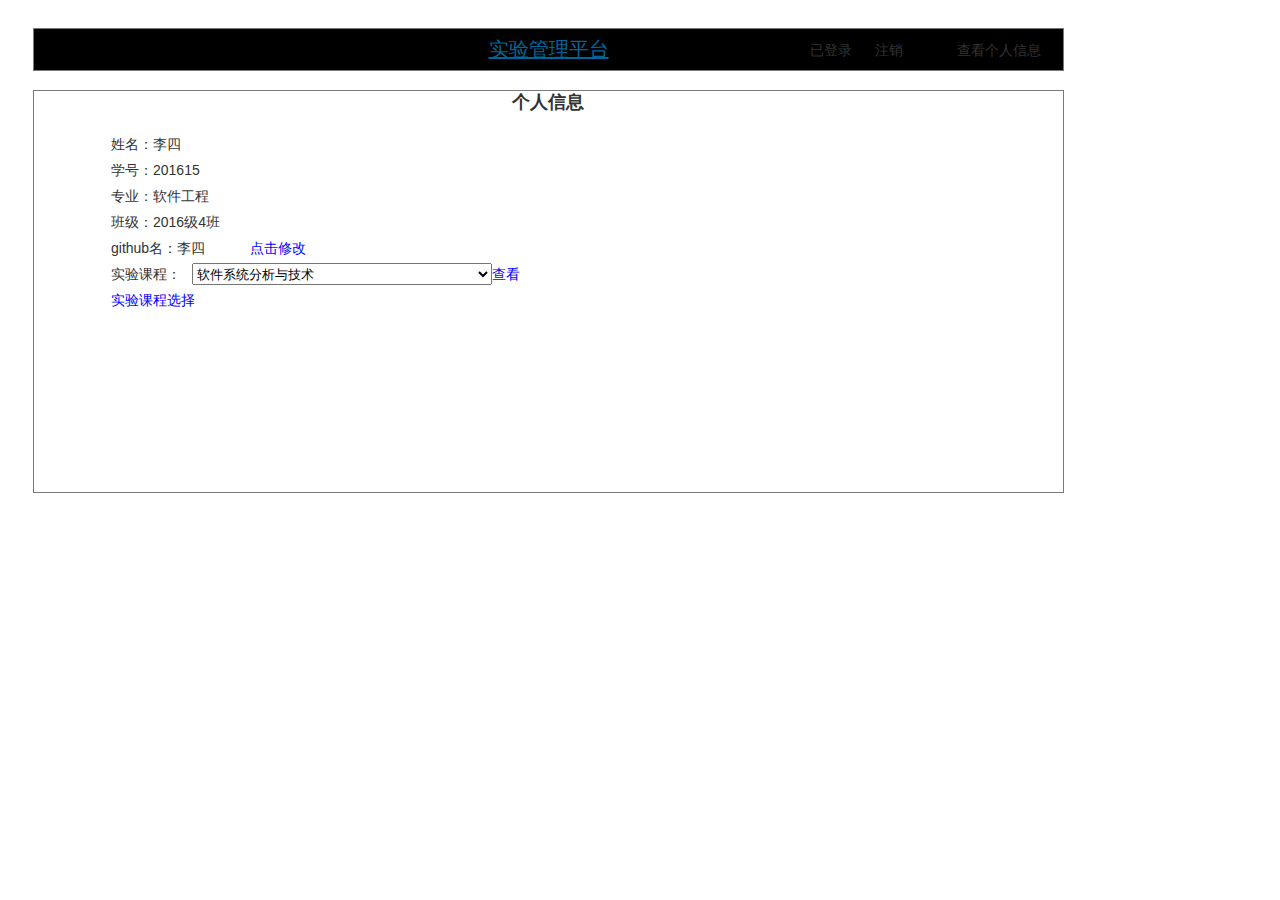
<file: page3.html>
﻿<!DOCTYPE html>
<html>
  <head>
    <title>page3</title>
    <meta http-equiv="X-UA-Compatible" content="IE=edge"/>
    <meta http-equiv="content-type" content="text/html; charset=utf-8"/>
    <meta name="apple-mobile-web-app-capable" content="yes"/>
    <link href="resources/css/jquery-ui-themes.css" type="text/css" rel="stylesheet"/>
    <link href="resources/css/axure_rp_page.css" type="text/css" rel="stylesheet"/>
    <link href="data/styles.css" type="text/css" rel="stylesheet"/>
    <link href="files/page3/styles.css" type="text/css" rel="stylesheet"/>
    <script src="resources/scripts/jquery-1.7.1.min.js"></script>
    <script src="resources/scripts/jquery-ui-1.8.10.custom.min.js"></script>
    <script src="resources/scripts/prototypePre.js"></script>
    <script src="data/document.js"></script>
    <script src="resources/scripts/prototypePost.js"></script>
    <script src="files/page3/data.js"></script>
    <script type="text/javascript">
      $axure.utils.getTransparentGifPath = function() { return 'resources/images/transparent.gif'; };
      $axure.utils.getOtherPath = function() { return 'resources/Other.html'; };
      $axure.utils.getReloadPath = function() { return 'resources/reload.html'; };
    </script>
  </head>
  <body>
    <div id="base" class="">

      <!-- Unnamed (矩形) -->
      <div id="u137" class="ax_default box_1">
        <div id="u137_div" class=""></div>
      </div>

      <!-- Unnamed (矩形) -->
      <div id="u138" class="ax_default box_1">
        <div id="u138_div" class=""></div>
        <div id="u138_text" class="text ">
          <p><span style="text-decoration:underline;">实验管理平台</span></p>
        </div>
      </div>

      <!-- Unnamed (矩形) -->
      <div id="u139" class="ax_default box_1">
        <div id="u139_div" class=""></div>
      </div>

      <!-- Unnamed (矩形) -->
      <div id="u140" class="ax_default label">
        <div id="u140_div" class=""></div>
        <div id="u140_text" class="text ">
          <p><span>已登录</span></p>
        </div>
      </div>

      <!-- Unnamed (矩形) -->
      <div id="u141" class="ax_default label">
        <div id="u141_div" class=""></div>
        <div id="u141_text" class="text ">
          <p><span>查看个人信息</span></p>
        </div>
      </div>

      <!-- Unnamed (矩形) -->
      <div id="u142" class="ax_default label">
        <div id="u142_div" class=""></div>
        <div id="u142_text" class="text ">
          <p><span>注销</span></p>
        </div>
      </div>

      <!-- Unnamed (矩形) -->
      <div id="u143" class="ax_default _三级标题">
        <div id="u143_div" class=""></div>
        <div id="u143_text" class="text ">
          <p><span>个人信息</span></p>
        </div>
      </div>

      <!-- Unnamed (矩形) -->
      <div id="u144" class="ax_default label">
        <div id="u144_div" class=""></div>
        <div id="u144_text" class="text ">
          <p><span>姓名：李四</span></p>
        </div>
      </div>

      <!-- Unnamed (矩形) -->
      <div id="u145" class="ax_default label">
        <div id="u145_div" class=""></div>
        <div id="u145_text" class="text ">
          <p><span>学号：201615</span></p>
        </div>
      </div>

      <!-- Unnamed (矩形) -->
      <div id="u146" class="ax_default label">
        <div id="u146_div" class=""></div>
        <div id="u146_text" class="text ">
          <p><span>专业：软件工程</span></p>
        </div>
      </div>

      <!-- Unnamed (矩形) -->
      <div id="u147" class="ax_default label">
        <div id="u147_div" class=""></div>
        <div id="u147_text" class="text ">
          <p><span>班级：2016级4班</span></p>
        </div>
      </div>

      <!-- Unnamed (矩形) -->
      <div id="u148" class="ax_default label">
        <div id="u148_div" class=""></div>
        <div id="u148_text" class="text ">
          <p><span>github名：李四</span></p>
        </div>
      </div>

      <!-- Unnamed (矩形) -->
      <div id="u149" class="ax_default label">
        <div id="u149_div" class=""></div>
        <div id="u149_text" class="text ">
          <p><a id="u150" class="link"><span>点击修改</span></a></p>
        </div>
      </div>

      <!-- Unnamed (矩形) -->
      <div id="u151" class="ax_default label">
        <div id="u151_div" class=""></div>
        <div id="u151_text" class="text ">
          <p><span>实验课程：</span></p>
        </div>
      </div>

      <!-- Unnamed (下拉列表框) -->
      <div id="u152" class="ax_default droplist">
        <select id="u152_input">
          <option selected value="软件系统分析与技术">软件系统分析与技术</option>
          <option value="Linux程序设计">Linux程序设计</option>
        </select>
      </div>

      <!-- Unnamed (矩形) -->
      <div id="u153" class="ax_default label">
        <div id="u153_div" class=""></div>
        <div id="u153_text" class="text ">
          <p><a id="u154" class="link"><span>查看</span></a></p>
        </div>
      </div>

      <!-- Unnamed (矩形) -->
      <div id="u155" class="ax_default label">
        <div id="u155_div" class=""></div>
        <div id="u155_text" class="text ">
          <p><a id="u156" class="link"><span>实验课程选择</span></a></p>
        </div>
      </div>
    </div>
  </body>
</html>
</file>
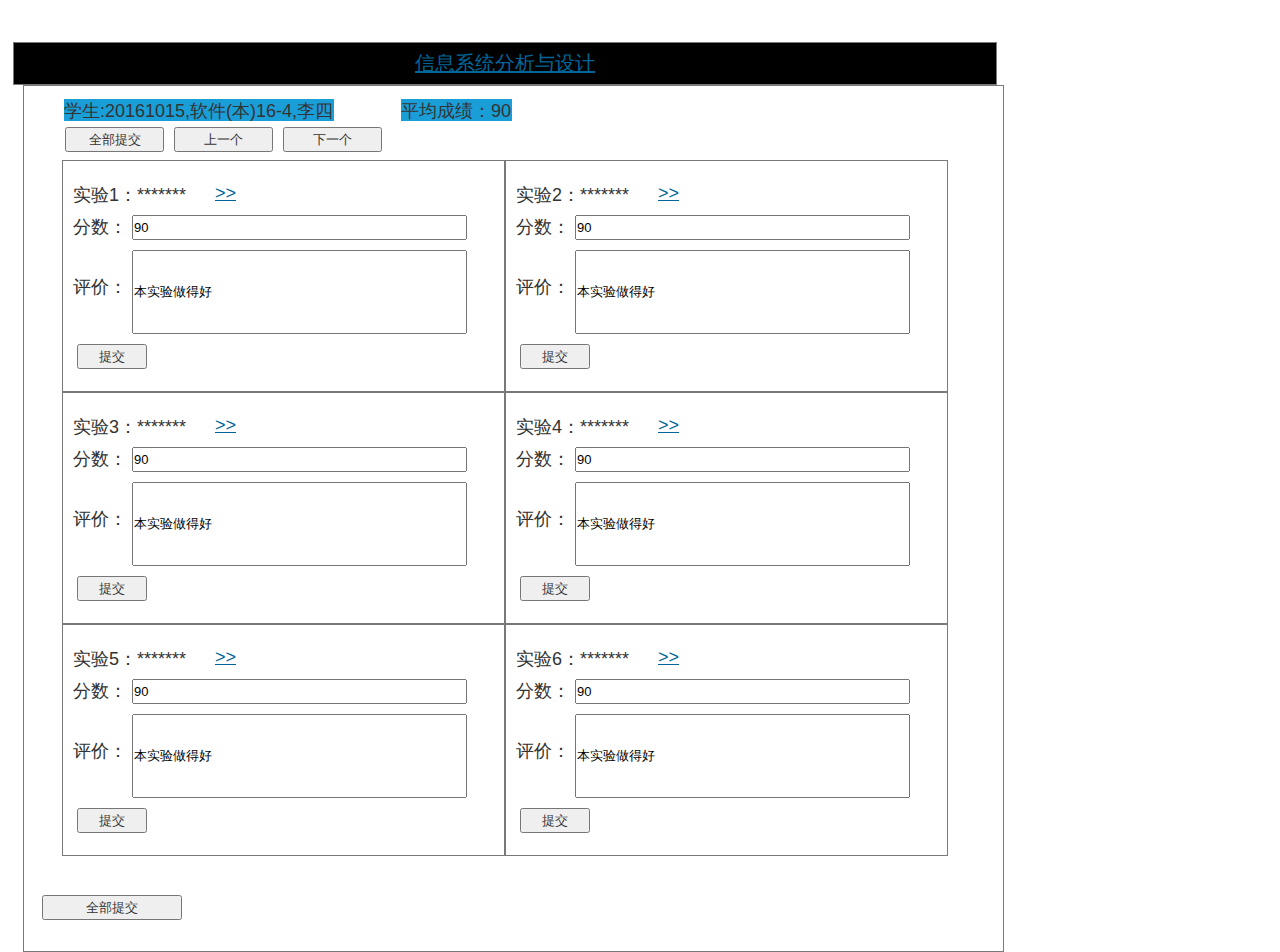
<file: page4.html>
﻿<!DOCTYPE html>
<html>
  <head>
    <title>page4</title>
    <meta http-equiv="X-UA-Compatible" content="IE=edge"/>
    <meta http-equiv="content-type" content="text/html; charset=utf-8"/>
    <meta name="apple-mobile-web-app-capable" content="yes"/>
    <link href="resources/css/jquery-ui-themes.css" type="text/css" rel="stylesheet"/>
    <link href="resources/css/axure_rp_page.css" type="text/css" rel="stylesheet"/>
    <link href="data/styles.css" type="text/css" rel="stylesheet"/>
    <link href="files/page4/styles.css" type="text/css" rel="stylesheet"/>
    <script src="resources/scripts/jquery-1.7.1.min.js"></script>
    <script src="resources/scripts/jquery-ui-1.8.10.custom.min.js"></script>
    <script src="resources/scripts/prototypePre.js"></script>
    <script src="data/document.js"></script>
    <script src="resources/scripts/prototypePost.js"></script>
    <script src="files/page4/data.js"></script>
    <script type="text/javascript">
      $axure.utils.getTransparentGifPath = function() { return 'resources/images/transparent.gif'; };
      $axure.utils.getOtherPath = function() { return 'resources/Other.html'; };
      $axure.utils.getReloadPath = function() { return 'resources/reload.html'; };
    </script>
  </head>
  <body>
    <div id="base" class="">

      <!-- Unnamed (矩形) -->
      <div id="u375" class="ax_default box_1">
        <div id="u375_div" class=""></div>
      </div>

      <!-- Unnamed (矩形) -->
      <div id="u376" class="ax_default box_1">
        <div id="u376_div" class=""></div>
        <div id="u376_text" class="text ">
          <p><span>做得不错</span></p>
        </div>
      </div>

      <!-- Unnamed (矩形) -->
      <div id="u377" class="ax_default label">
        <div id="u377_div" class=""></div>
        <div id="u377_text" class="text ">
          <p><span>学生:20161015,软件(本)16-4,李四</span></p>
        </div>
      </div>

      <!-- Unnamed (矩形) -->
      <div id="u378" class="ax_default box_1">
        <div id="u378_div" class=""></div>
        <div id="u378_text" class="text ">
          <p><span style="text-decoration:underline;">信息系统分析与设计 </span></p>
        </div>
      </div>

      <!-- Unnamed (矩形) -->
      <div id="u379" class="ax_default label">
        <div id="u379_div" class=""></div>
        <div id="u379_text" class="text ">
          <p><span>平均成绩：90</span></p>
        </div>
      </div>

      <!-- Unnamed (提交按钮) -->
      <div id="u380" class="ax_default html_button">
        <input id="u380_input" type="submit" value="全部提交"/>
      </div>

      <!-- Unnamed (提交按钮) -->
      <div id="u381" class="ax_default html_button">
        <input id="u381_input" type="submit" value="上一个"/>
      </div>

      <!-- Unnamed (提交按钮) -->
      <div id="u382" class="ax_default html_button">
        <input id="u382_input" type="submit" value="下一个"/>
      </div>

      <!-- Unnamed (矩形) -->
      <div id="u383" class="ax_default label">
        <div id="u383_div" class=""></div>
        <div id="u383_text" class="text ">
          <p><span>实验1：*******</span></p>
        </div>
      </div>

      <!-- Unnamed (矩形) -->
      <div id="u384" class="ax_default label">
        <div id="u384_div" class=""></div>
        <div id="u384_text" class="text ">
          <p><span style="text-decoration:underline;">&gt;&gt;</span></p>
        </div>
      </div>

      <!-- Unnamed (矩形) -->
      <div id="u385" class="ax_default label">
        <div id="u385_div" class=""></div>
        <div id="u385_text" class="text ">
          <p><span>分数：</span></p>
        </div>
      </div>

      <!-- Unnamed (文本框) -->
      <div id="u386" class="ax_default text_field">
        <input id="u386_input" type="text" value="90"/>
      </div>

      <!-- Unnamed (矩形) -->
      <div id="u387" class="ax_default label">
        <div id="u387_div" class=""></div>
        <div id="u387_text" class="text ">
          <p><span>评价：</span></p>
        </div>
      </div>

      <!-- Unnamed (文本框) -->
      <div id="u388" class="ax_default text_field">
        <input id="u388_input" type="text" value="本实验做得好"/>
      </div>

      <!-- Unnamed (提交按钮) -->
      <div id="u389" class="ax_default html_button">
        <input id="u389_input" type="submit" value="提交"/>
      </div>

      <!-- Unnamed (矩形) -->
      <div id="u390" class="ax_default label">
        <div id="u390_div" class=""></div>
      </div>

      <!-- Unnamed (矩形) -->
      <div id="u391" class="ax_default box_1">
        <div id="u391_div" class=""></div>
        <div id="u391_text" class="text ">
          <p><span>做得不错</span></p>
        </div>
      </div>

      <!-- Unnamed (矩形) -->
      <div id="u392" class="ax_default label">
        <div id="u392_div" class=""></div>
        <div id="u392_text" class="text ">
          <p><span>实验2：*******</span></p>
        </div>
      </div>

      <!-- Unnamed (矩形) -->
      <div id="u393" class="ax_default label">
        <div id="u393_div" class=""></div>
        <div id="u393_text" class="text ">
          <p><span style="text-decoration:underline;">&gt;&gt;</span></p>
        </div>
      </div>

      <!-- Unnamed (矩形) -->
      <div id="u394" class="ax_default label">
        <div id="u394_div" class=""></div>
        <div id="u394_text" class="text ">
          <p><span>分数：</span></p>
        </div>
      </div>

      <!-- Unnamed (文本框) -->
      <div id="u395" class="ax_default text_field">
        <input id="u395_input" type="text" value="90"/>
      </div>

      <!-- Unnamed (矩形) -->
      <div id="u396" class="ax_default label">
        <div id="u396_div" class=""></div>
        <div id="u396_text" class="text ">
          <p><span>评价：</span></p>
        </div>
      </div>

      <!-- Unnamed (文本框) -->
      <div id="u397" class="ax_default text_field">
        <input id="u397_input" type="text" value="本实验做得好"/>
      </div>

      <!-- Unnamed (提交按钮) -->
      <div id="u398" class="ax_default html_button">
        <input id="u398_input" type="submit" value="提交"/>
      </div>

      <!-- Unnamed (矩形) -->
      <div id="u399" class="ax_default label">
        <div id="u399_div" class=""></div>
      </div>

      <!-- Unnamed (矩形) -->
      <div id="u400" class="ax_default box_1">
        <div id="u400_div" class=""></div>
        <div id="u400_text" class="text ">
          <p><span>做得不错</span></p>
        </div>
      </div>

      <!-- Unnamed (矩形) -->
      <div id="u401" class="ax_default label">
        <div id="u401_div" class=""></div>
        <div id="u401_text" class="text ">
          <p><span>实验3：*******</span></p>
        </div>
      </div>

      <!-- Unnamed (矩形) -->
      <div id="u402" class="ax_default label">
        <div id="u402_div" class=""></div>
        <div id="u402_text" class="text ">
          <p><span style="text-decoration:underline;">&gt;&gt;</span></p>
        </div>
      </div>

      <!-- Unnamed (矩形) -->
      <div id="u403" class="ax_default label">
        <div id="u403_div" class=""></div>
        <div id="u403_text" class="text ">
          <p><span>分数：</span></p>
        </div>
      </div>

      <!-- Unnamed (文本框) -->
      <div id="u404" class="ax_default text_field">
        <input id="u404_input" type="text" value="90"/>
      </div>

      <!-- Unnamed (矩形) -->
      <div id="u405" class="ax_default label">
        <div id="u405_div" class=""></div>
        <div id="u405_text" class="text ">
          <p><span>评价：</span></p>
        </div>
      </div>

      <!-- Unnamed (文本框) -->
      <div id="u406" class="ax_default text_field">
        <input id="u406_input" type="text" value="本实验做得好"/>
      </div>

      <!-- Unnamed (提交按钮) -->
      <div id="u407" class="ax_default html_button">
        <input id="u407_input" type="submit" value="提交"/>
      </div>

      <!-- Unnamed (矩形) -->
      <div id="u408" class="ax_default label">
        <div id="u408_div" class=""></div>
      </div>

      <!-- Unnamed (矩形) -->
      <div id="u409" class="ax_default box_1">
        <div id="u409_div" class=""></div>
        <div id="u409_text" class="text ">
          <p><span>做得不错</span></p>
        </div>
      </div>

      <!-- Unnamed (矩形) -->
      <div id="u410" class="ax_default label">
        <div id="u410_div" class=""></div>
        <div id="u410_text" class="text ">
          <p><span>实验4：*******</span></p>
        </div>
      </div>

      <!-- Unnamed (矩形) -->
      <div id="u411" class="ax_default label">
        <div id="u411_div" class=""></div>
        <div id="u411_text" class="text ">
          <p><span style="text-decoration:underline;">&gt;&gt;</span></p>
        </div>
      </div>

      <!-- Unnamed (矩形) -->
      <div id="u412" class="ax_default label">
        <div id="u412_div" class=""></div>
        <div id="u412_text" class="text ">
          <p><span>分数：</span></p>
        </div>
      </div>

      <!-- Unnamed (文本框) -->
      <div id="u413" class="ax_default text_field">
        <input id="u413_input" type="text" value="90"/>
      </div>

      <!-- Unnamed (矩形) -->
      <div id="u414" class="ax_default label">
        <div id="u414_div" class=""></div>
        <div id="u414_text" class="text ">
          <p><span>评价：</span></p>
        </div>
      </div>

      <!-- Unnamed (文本框) -->
      <div id="u415" class="ax_default text_field">
        <input id="u415_input" type="text" value="本实验做得好"/>
      </div>

      <!-- Unnamed (提交按钮) -->
      <div id="u416" class="ax_default html_button">
        <input id="u416_input" type="submit" value="提交"/>
      </div>

      <!-- Unnamed (矩形) -->
      <div id="u417" class="ax_default box_1">
        <div id="u417_div" class=""></div>
        <div id="u417_text" class="text ">
          <p><span>做得不错</span></p>
        </div>
      </div>

      <!-- Unnamed (矩形) -->
      <div id="u418" class="ax_default label">
        <div id="u418_div" class=""></div>
        <div id="u418_text" class="text ">
          <p><span>实验5：*******</span></p>
        </div>
      </div>

      <!-- Unnamed (矩形) -->
      <div id="u419" class="ax_default label">
        <div id="u419_div" class=""></div>
        <div id="u419_text" class="text ">
          <p><span style="text-decoration:underline;">&gt;&gt;</span></p>
        </div>
      </div>

      <!-- Unnamed (矩形) -->
      <div id="u420" class="ax_default label">
        <div id="u420_div" class=""></div>
        <div id="u420_text" class="text ">
          <p><span>分数：</span></p>
        </div>
      </div>

      <!-- Unnamed (文本框) -->
      <div id="u421" class="ax_default text_field">
        <input id="u421_input" type="text" value="90"/>
      </div>

      <!-- Unnamed (矩形) -->
      <div id="u422" class="ax_default label">
        <div id="u422_div" class=""></div>
        <div id="u422_text" class="text ">
          <p><span>评价：</span></p>
        </div>
      </div>

      <!-- Unnamed (文本框) -->
      <div id="u423" class="ax_default text_field">
        <input id="u423_input" type="text" value="本实验做得好"/>
      </div>

      <!-- Unnamed (提交按钮) -->
      <div id="u424" class="ax_default html_button">
        <input id="u424_input" type="submit" value="提交"/>
      </div>

      <!-- Unnamed (矩形) -->
      <div id="u425" class="ax_default label">
        <div id="u425_div" class=""></div>
      </div>

      <!-- Unnamed (矩形) -->
      <div id="u426" class="ax_default box_1">
        <div id="u426_div" class=""></div>
        <div id="u426_text" class="text ">
          <p><span>做得不错</span></p>
        </div>
      </div>

      <!-- Unnamed (矩形) -->
      <div id="u427" class="ax_default label">
        <div id="u427_div" class=""></div>
        <div id="u427_text" class="text ">
          <p><span>实验6：*******</span></p>
        </div>
      </div>

      <!-- Unnamed (矩形) -->
      <div id="u428" class="ax_default label">
        <div id="u428_div" class=""></div>
        <div id="u428_text" class="text ">
          <p><span style="text-decoration:underline;">&gt;&gt;</span></p>
        </div>
      </div>

      <!-- Unnamed (矩形) -->
      <div id="u429" class="ax_default label">
        <div id="u429_div" class=""></div>
        <div id="u429_text" class="text ">
          <p><span>分数：</span></p>
        </div>
      </div>

      <!-- Unnamed (文本框) -->
      <div id="u430" class="ax_default text_field">
        <input id="u430_input" type="text" value="90"/>
      </div>

      <!-- Unnamed (矩形) -->
      <div id="u431" class="ax_default label">
        <div id="u431_div" class=""></div>
        <div id="u431_text" class="text ">
          <p><span>评价：</span></p>
        </div>
      </div>

      <!-- Unnamed (文本框) -->
      <div id="u432" class="ax_default text_field">
        <input id="u432_input" type="text" value="本实验做得好"/>
      </div>

      <!-- Unnamed (提交按钮) -->
      <div id="u433" class="ax_default html_button">
        <input id="u433_input" type="submit" value="提交"/>
      </div>

      <!-- Unnamed (提交按钮) -->
      <div id="u434" class="ax_default html_button">
        <input id="u434_input" type="submit" value="全部提交"/>
      </div>
    </div>
  </body>
</html>
</file>
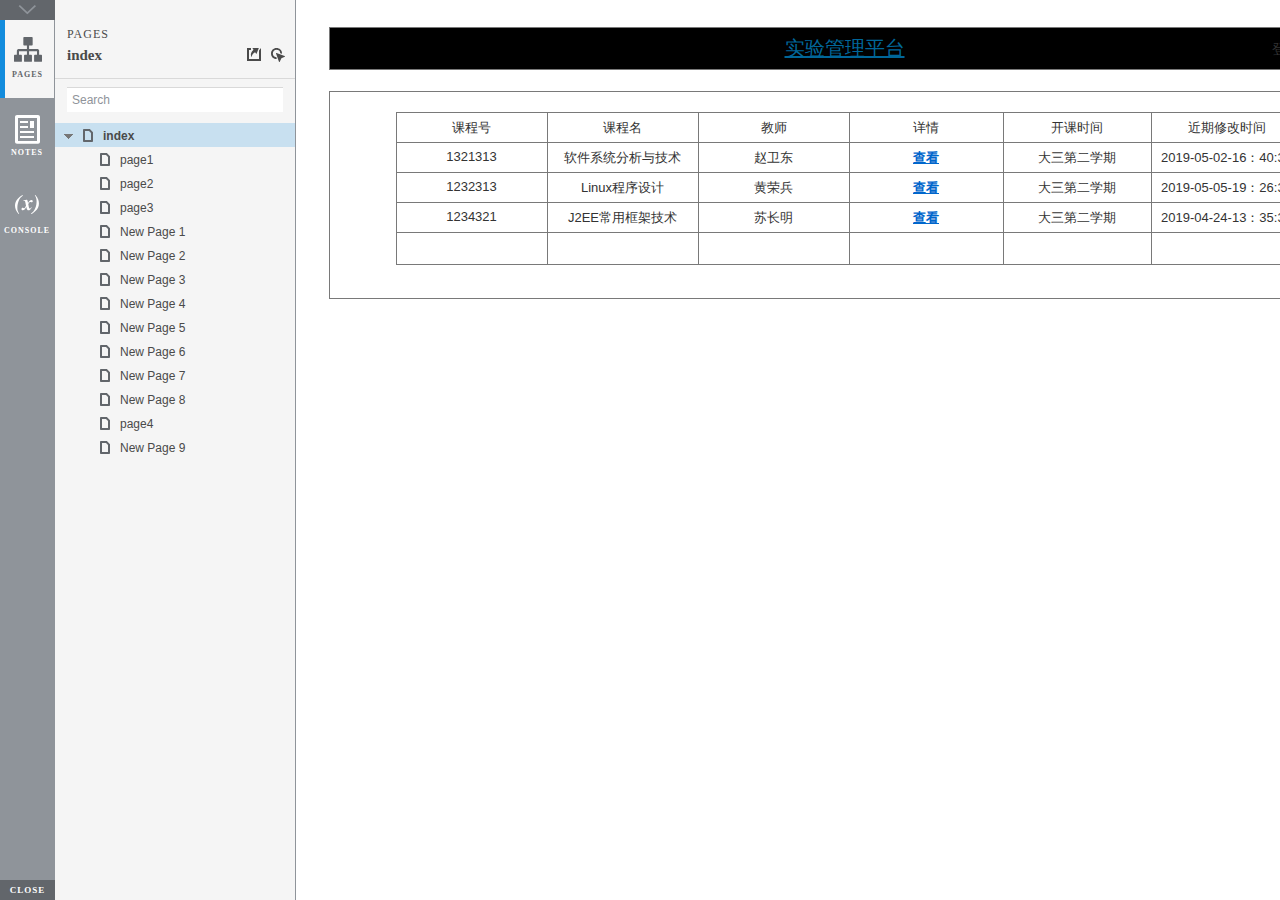
<file: start.html>
<!DOCTYPE html>
<html xmlns="http://www.w3.org/1999/xhtml" xml:lang="en" lang="en">
<head>
    <title>Untitled Document</title>
    <meta http-equiv="X-UA-Compatible" content="IE=edge"/>
    <meta http-equiv="content-type" content="text/html; charset=utf-8" />
    <meta name="viewport" content="width=device-width, initial-scale=1.0" />
    <meta name="apple-mobile-web-app-capable" content="yes" />
    <link type="text/css" href="resources/css/reset.css" rel="Stylesheet" />
    <link type="text/css" href="resources/css/default.css" rel="Stylesheet" />
    <!--<link href='https://fonts.googleapis.com/css?family=Nunito:300' rel='stylesheet' type='text/css'>-->

    <script type="text/javascript">
        if (location.href.toString().indexOf('file://localhost/') == 0) {
            location.href = location.href.toString().replace('file://localhost/', 'file:///');
        }
    </script>

    <!-- 8.0.0.3382 -->
<script src="resources/scripts/jquery-1.7.1.min.js"></script>
<script src="resources/scripts/startPre.js"></script>
<script src="data/document.js"></script>

    <style type="text/css">

#outerContainer {
	width:1000px;
	height:1500px;
}

.vsplitbar {
    width: 3px;
    /*background: #B9B9B9;*/
    border-right: 1px solid #8f949a;
}

.vsplitbar:hover, .vsplitbar.active {
    background: #8f949a;
}

#rightPanel {
    background-color: White;
}

/*#leftPanel {
    min-width: 120px;
}*/

.splitterMask {
   position:absolute;
   top: 0;
   left: 0;
   width: 100%;
   height: 100%;
   overflow: hidden;
   background-image: url(resources/images/transparent.gif);
   z-index: 20000;
}

    </style>
    <script type="text/javascript" language="JavaScript"><!--
        var SITEMAP_COLLAPSE_VAR_NAME = 'c';
        var PLUGIN_VAR_NAME = 'g';
        var FOOTNOTES_VAR_NAME = 'fn';
        var ADAPTIVE_VIEW_VAR_NAME = 'view';
        var lastLeftPanelWidth = 295;
        var toolBarOnly = true;

        // isolate scope
        (function() {
            setUpController();
            
            var configuration = $axure.document.configuration;
            var _settings = {};
            _settings.projectId = configuration.prototypeId;
            _settings.isAxshare = configuration.isAxshare;
            _settings.loadFeedbackPlugin = configuration.loadFeedbackPlugin;
            var cHash = getHashStringVar(SITEMAP_COLLAPSE_VAR_NAME);
            _settings.startCollapsed = cHash == "1";
            if(cHash == "2") closePlayer();
            var gHash = getHashStringVar(PLUGIN_VAR_NAME);
            if(gHash == "") gHash = 1;
            _settings.startPluginGid = gHash;

            $axure.player.settings = _settings;

            $(window).bind('load', function() {
                if(CHROME_5_LOCAL && !$('body').attr('pluginDetected')) {
                    window.location = 'resources/chrome/chrome.html';
                }
            });

            $(document).ready(function() {
                $axure.page.bind('load.start', mainFrame_onload);
                $axure.messageCenter.addMessageListener(messageCenter_message);

                $(document).on('pluginShown', function (event, data) {
                    setVarInCurrentUrlHash('g', data ? data : '');
                });

                $(document).on('pluginCreated', function(event, data) {
                    if($axure.player.settings.startPluginGid == data) {
                        $axure.player.showPlugin(data);
                    }
                });

                if($axure.player.settings.loadFeedbackPlugin) {
                    if($axure.player.settings.isAxshare) {
                        $axure.utils.loadJS('/Scripts/plugins/feedback/feedback8.js');
                    } else {
                        $axure.utils.loadJS('http://share.axure.com/Scripts/plugins/feedback/feedback8.js');
                    }
                }

                if(navigator.userAgent.indexOf("MSIE") >= 0) $('#outerContainer').width('100%');
                initialize();
                if($axure.player.settings.startCollapsed) $('#outerContainer').splitter({ sizeLeft: 0 });
                else $('#outerContainer').splitter({ sizeLeft: lastLeftPanelWidth });
                $('#leftPanel').width(lastLeftPanelWidth);
                
                $(window).resize(function() { resizeContent(); });

                $('#maximizePanelContainer').hide();

                initializeLogo();

                $(window).resize();
                resizeContent();
                
                $axure.player.collapseToBar();

                if($axure.player.settings.startCollapsed) {
                    collapse();
                    $('#leftPanel').width(0);
                }

                if(MOBILE_DEVICE) {
                    $('#interfaceControlFrameMinimizeContainer').height('45px');
                    $('#interfaceControlFrameMinimizeContainer a').height('45px');
                    $('#interfaceControlFrameHeaderContainer').css('margin-top','45px');
                    $('#interfaceControlFrameCloseContainer a').css('padding','10px 0px');
                    $('#maximizePanelContainer').height('45px');//.css('top','inherit').css('bottom','0px');

                    $('body').removeClass('hashover');

                    if(IOS) {
                        $('#rightPanel').css('overflow', 'auto').css('-webkit-overflow-scrolling', 'touch').css('-ms-overflow-x', 'hidden');

                        window.addEventListener("orientationchange", function() {
                            var viewport = document.querySelector("meta[name=viewport]");
                            //so iOS doesn't zoom when switching back to portrait
                            viewport.setAttribute('content', 'width=device-width, initial-scale=1.0, maximum-scale=1.0');
                            viewport.setAttribute('content', 'width=device-width, initial-scale=1.0');
                            resizeContent();
                        }, false);

                        $axure.page.bind('load.start', function() {
                            resizeContent();
                        });
                    }
                }

            });

            function initialize() {
                var legacyQString = getQueryString("Page");
                if (legacyQString.length > 0) {
                    location.href = location.href.substring(0, location.href.indexOf("?")) + "#p=" + legacyQString;
                    return;
                }

                var mainFrame = document.getElementById("mainFrame");
                //if it's local file on safari, test if we can access mainframe after its loaded
                if(SAFARI && document.location.href.indexOf('file://') >= 0) {
                    $(mainFrame).load(function () {
                        var canAccess;
                        try {
                            var mainFrameWindow = mainFrame.contentWindow || mainFrame.contentDocument;
                            mainFrameWindow['safari_file_CORS'] = 'Y';
                            canAccess = mainFrameWindow['safari_file_CORS'] === 'Y';
                        } catch(err) {
                            canAccess = false;
                        }

                        if(!canAccess) window.location = 'resources/chrome/safari.html';
                    });
                }

                mainFrame.contentWindow.location.href = getInitialUrl();
            }

            function initializeLogo() {
                if($axure.document.configuration.logoImagePath) {
                    var image = new Image();
                    image.onload = function() {
                        $('#logoImage').css('max-width', this.width + 'px');
                        $axure.player.resizeContent();
                    };
                    image.src = $axure.document.configuration.logoImagePath;
                
                    $('#interfaceControlFrameLogoImageContainer').html('<img id="logoImage" src="" />');
                    $('#logoImage').attr('src', $axure.document.configuration.logoImagePath).load(function() { resizeContent(); });
                } else $('#interfaceControlFrameLogoImageContainer').hide();

                if ($axure.document.configuration.logoImageCaption) {
                    $('#interfaceControlFrameLogoCaptionContainer').html($axure.document.configuration.logoImageCaption);
                } else $('#interfaceControlFrameLogoCaptionContainer').hide();

                if(!$('#interfaceControlFrameLogoImageContainer').is(':visible') && !$('#interfaceControlFrameLogoCaptionContainer').is(':visible')) {
                    $('#interfaceControlFrameLogoContainer').hide();
                }
            }

            var resizeContent = $axure.player.resizeContent = function() {
                var newHeight = $(window).height();
                var newWidth = $(window).width();

                var controlContainerHeight = newHeight;// - 30;
                if($('#interfaceControlFrameLogoContainer').is(':visible')) controlContainerHeight -= $('#interfaceControlFrameLogoContainer').outerHeight();// + 16;

                $('#outerContainer').height(newHeight).width(newWidth);
                $('.vsplitbar').height(newHeight);
                $('#leftPanel').height(newHeight);
                $('#interfaceControlFrame').height(newHeight);
                $('#interfaceControlFrameContainer').height(newHeight);
                $('#interfaceControlFrameHostContainer').height(controlContainerHeight);

                $('#rightPanel').height(newHeight);
                $('#mainFrame').height(newHeight);

                if($('#leftPanel').is(':visible')) $('#rightPanel').width($(window).width() - $('#leftPanel').width() - 1);// $('.vsplitbar').width());
                else $('#rightPanel').width($(window).width());

                $(document).trigger('ContainerHeightChange',[controlContainerHeight]);

                if(MOBILE_DEVICE) {
                    if(!(getHashStringVar(ADAPTIVE_VIEW_VAR_NAME).length > 0)) $axure.messageCenter.postMessage('setAdaptiveViewForSize', {'width':newWidth, 'height':$('#rightPanel').height()});
                }
            }

            var collapseToBar = $axure.player.collapseToBar = function() {
                lastLeftPanelWidth = $('#leftPanel').width();
                $('#leftPanel').width('55px');
                $('.vsplitbar').hide();
                $('#rightPanel').width($(window).width() - $('#leftPanel').width());
                $(window).resize();
                $('#outerContainer').trigger('resize');
                toolBarOnly = true;
            }

            var expandFromBar = $axure.player.expandFromBar = function() {
                if($('.vsplitbar').is(':visible')) return;

                $('#leftPanel').width(lastLeftPanelWidth);
                $('.vsplitbar').show();
                $('#rightPanel').width($(window).width() - $('#leftPanel').width() - 1);// $('.vsplitbar').width());
                $(window).resize();
                $('#outerContainer').trigger('resize');
                toolBarOnly = false;
            }

        })();

        function messageCenter_message(message, data) {
            if(message == 'expandFrame') expand();
            else if(message == 'getCollapseFrameOnLoad' && $axure.player.settings.startCollapsed && !MOBILE_DEVICE) $axure.messageCenter.postMessage('collapseFrameOnLoad');
        }

        
        function getInitialUrl() {
            var pageName = getHashStringVar("p");
            if(pageName.length > 0) return pageName + ".html";
            else {
                var url = getFirstPageUrl($axure.document.sitemap.rootNodes);
                return (url ? url : "about:blank");
            }
        }

        function getFirstPageUrl(nodes) {
            for (var i = 0; i < nodes.length; i++) {
                var node = nodes[i];
                if (node.url) return node.url;
                else {
                    var hasChildren = (node.children && node.children.length > 0);
                    if (hasChildren) {
                        var url = getFirstPageUrl(node.children);
                        if (url) return url;
                    }
                }
            }
            return null;
        }

        function closePlayer() {
            if($axure.page.location) window.location.href = $axure.page.location;
            else {
                var pageFile = getInitialUrl();
                var currentLocation = window.location.toString();
                window.location.href = currentLocation.substr(0, currentLocation.lastIndexOf("/") + 1) + pageFile;
            }
        }

        function replaceHash(newHash) {
            var currentLocWithoutHash = window.location.toString().split('#')[0];

            //We use replace so that every hash change doesn't get appended to the history stack.
            //We use replaceState in browsers that support it, else replace the location
            if(typeof window.history.replaceState != 'undefined') {
                try {
                    //Chrome 45 (Version 45.0.2454.85 m) started throwing an error here when generated locally (this only happens with sitemap open) which broke all interactions.
                    //try catch breaks the url adjusting nicely when the sitemap is open, but all interactions and forward and back buttons work.
                    //Uncaught SecurityError: Failed to execute 'replaceState' on 'History': A history state object with URL 'file:///C:/Users/Ian/Documents/Axure/HTML/Untitled/start.html#p=home' cannot be created in a document with origin 'null'.
                    window.history.replaceState(null, null, currentLocWithoutHash + newHash);
                } catch(ex) {}
            } else {
                window.location.replace(currentLocWithoutHash + newHash);
            }
        }

        function collapse() {
            setVarInCurrentUrlHash('c', 1);
            if(!toolBarOnly) lastLeftPanelWidth = $('#leftPanel').width();

            $('#maximizePanelContainer').show();
            $('#leftPanel').hide();
            $('.vsplitbar').hide();
            $('#rightPanel').width($(window).width());
            $(window).resize();
            $('#outerContainer').trigger('resize');

            $(document).trigger('sidebarCollapse');

            if(MOBILE_DEVICE) {
                $('#maximizePanelContainer').animate({
                    top:$('#rightPanel').height() - $('#maximizePanelContainer').height()
                }, 300, 'swing', function() {
                    $('#maximizePanelContainer').css('top', 'inherit').css('bottom', '0px');
                });
            }
        }

        function expand() {
            if(MOBILE_DEVICE) {
                $('#maximizePanelContainer').css('top', '0px').css('bottom', 'inherit');
            }

            deleteVarFromCurrentUrlHash('c');
            $('#maximizePanelContainer').hide();
            $('#leftPanel').width(lastLeftPanelWidth);
            $('#leftPanel').show();
            if(!toolBarOnly) {
                $('.vsplitbar').show();
                $('#rightPanel').width($(window).width() - $('#leftPanel').width() - 1);
            } else {
                $axure.player.collapseToBar();
            }
            $(window).resize();
            $('#outerContainer').trigger('resize');

            $(document).trigger('sidebarExpanded');
        }


        function mainFrame_onload() {
            if($axure.page.pageName) document.title = $axure.page.pageName;
        }

        function getQueryString(query) {
            var qstring = self.location.href.split("?");
            if(qstring.length < 2) return "";
            return GetParameter(qstring, query);
        }
        
        function GetParameter(qstring, query) {
            var prms = qstring[1].split("&");
            var frmelements = new Array();
            var currprmeter, querystr = "";

            for(var i = 0; i < prms.length; i++) {
                currprmeter = prms[i].split("=");
                frmelements[i] = new Array();
                frmelements[i][0] = currprmeter[0];
                frmelements[i][1] = currprmeter[1];
            }

            for(j = 0; j < frmelements.length; j++) {
                if(frmelements[j][0].toLowerCase() == query.toLowerCase()) {
                    querystr = frmelements[j][1];
                    break;
                }
            }
            return querystr;
        }
        
        function getHashStringVar(query) {
            var qstring = self.location.href.split("#");
            if(qstring.length < 2) return "";
            return GetParameter(qstring, query);
        }

        function setHashStringVar(currentHash, varName, varVal) {
            var varWithEqual = varName + '=';
            var poundVarWithEqual = varVal === '' ? '' :  '#' + varName + '=' + varVal;
            var ampVarWithEqual = varVal === '' ? '' :  '&' + varName + '=' + varVal;
            var hashToSet = '';

            var pageIndex = currentHash.indexOf('#' + varWithEqual);
            if(pageIndex == -1) pageIndex = currentHash.indexOf('&' + varWithEqual);
            if(pageIndex != -1) {
                var newHash = currentHash.substring(0, pageIndex);

                newHash = newHash == '' ? poundVarWithEqual : newHash + ampVarWithEqual;

                var ampIndex = currentHash.indexOf('&', pageIndex + 1);
                if(ampIndex != -1) {
                    newHash = newHash == '' ? '#' + currentHash.substring(ampIndex + 1) : newHash + currentHash.substring(ampIndex);
                }
                hashToSet = newHash;
            } else if(currentHash.indexOf('#') != -1) {
                hashToSet = currentHash + ampVarWithEqual;
            } else {
                hashToSet = poundVarWithEqual;
            }

            if(hashToSet != '' || varVal == '') {
                return hashToSet;
            }

            return null;
        }

        function setVarInCurrentUrlHash(varName, varVal) {
            var newHash = setHashStringVar(window.location.hash, varName, varVal);

            if(newHash != null) {
                replaceHash(newHash);
            }
        }

        function deleteHashStringVar(currentHash, varName) {
            var varWithEqual = varName + '=';

            var pageIndex = currentHash.indexOf('#' + varWithEqual);
            if(pageIndex == -1) pageIndex = currentHash.indexOf('&' + varWithEqual);
            if(pageIndex != -1) {
                var newHash = currentHash.substring(0, pageIndex);

                var ampIndex = currentHash.indexOf('&', pageIndex + 1);

                //IF begin of string....if none blank, ELSE # instead of & and rest
                //IF in string....prefix + if none blank, ELSE &-rest
                if(newHash == '') { //beginning of string
                    newHash = ampIndex != -1 ? '#' + currentHash.substring(ampIndex + 1) : '';
                } else { //somewhere in the middle
                    newHash = newHash + (ampIndex != -1 ? currentHash.substring(ampIndex) : '');
                }

                return newHash;
            }

            return null;
        }

        function deleteVarFromCurrentUrlHash(varName) {
            var newHash = deleteHashStringVar(window.location.hash, varName);

            if(newHash != null) {
                replaceHash(newHash);
            }
        }
    --></script>
    
    <link type="text/css" rel="Stylesheet" href="plugins/sitemap/styles/sitemap.css" />
    <link type="text/css" rel="Stylesheet" href="plugins/page_notes/styles/page_notes.css" />
    <link type="text/css" rel="Stylesheet" href="plugins/debug/styles/debug.css" />
    <script src="resources/scripts/startPost.js"></script>


    <!--<link type="text/css" rel="Stylesheet" href="plugins/recordplay/styles/recordplay.css" />
    <script type="text/javascript" src="plugins/recordplay/recordplay.js"></script>-->
    

</head>
<body scroll="no" class="hashover">
    <div id="outerContainer">

        <div id="leftPanel">
            <div id="interfaceControlFrame">
                <div id="interfaceControlFrameMinimizeContainer">
                    <a title="Collapse" id="interfaceControlFrameMinimizeButton" onclick="collapse();">&nbsp;</a>
                </div>
                <div id="interfaceControlFrameHeaderContainer">
                    <ul id="interfaceControlFrameHeader"></ul>
                </div>
                <div id="interfaceControlFrameContainer">
                    <div id="interfaceControlFrameLogoContainer">
                        <div id="interfaceControlFrameLogoImageContainer"></div>
                        <div id="interfaceControlFrameLogoCaptionContainer"></div>
                    </div>
                    <div id="interfaceControlFrameHostContainer">
                    </div>
                </div>
                <div id="interfaceControlFrameCloseContainer">
                    <a title="Close" id="interfaceControlFrameCloseButton" onclick="closePlayer();">CLOSE</a>
                </div>
            </div>
        </div>
        <div id="rightPanel">
            <iframe id="mainFrame" name="mainFrame" width="100%" height="100%" src="" frameborder="0" style="display: block;" webkitallowfullscreen mozallowfullscreen allowfullscreen></iframe>
        </div>

    </div>

    <div id="maximizePanelContainer">
        <iframe id="expandFrame" src="resources/expand.html" width="100%" height="100%" scrolling="no" allowtransparency="true" frameborder="0"></iframe>
    </div>

</body>
</html>
</file>
<file: resources/css/axure_rp_page.css>
﻿/* so the window resize fires within a frame in IE7 */
html, body {
    height: 100%;
}

a {
    color: inherit;
}

p {
    margin: 0px;
    text-rendering: optimizeLegibility;
    font-feature-settings: "kern" 1;
    -webkit-font-feature-settings: "kern";
    -moz-font-feature-settings: "kern";
    -moz-font-feature-settings: "kern=1";
    font-kerning: normal;
}

iframe {
    background: #FFFFFF;
}

/* to match IE with C, FF */
input {
    padding: 1px 0px 1px 0px;
    box-sizing: border-box;
    -moz-box-sizing: border-box;
}

textarea {
    margin: 0px;
    box-sizing: border-box;
    -moz-box-sizing: border-box;
}

div.intcases {
    font-family: arial; 
    font-size: 12px;
    text-align:left; 
    border:1px solid #AAA; 
    background:#FFF none repeat scroll 0% 0%; 
    z-index:9999; 
    visibility:hidden; 
    position:absolute;
    padding: 0px;
    border-radius: 3px;
    white-space: nowrap;
}

div.intcaselink {
    cursor: pointer;
    padding: 3px 8px 3px 8px;
    margin: 5px;
    background:#EEE none repeat scroll 0% 0%; 
    border:1px solid #AAA;
    border-radius: 3px;
}

div.refpageimage {
    position: absolute;
    left: 0px;
    top: 0px;
    font-size: 0px;
    width: 16px;
    height: 16px;
    cursor: pointer;
    background-image: url(images/newwindow.gif);
    background-repeat: no-repeat;
}

div.annnoteimage {
    position: absolute;
    left: 0px;
    top: 0px;
    font-size: 0px;
    /*width: 16px;
    height: 12px;*/
    cursor: help;
    /*background-image: url(images/note.gif);*/
    /*background-repeat: no-repeat;*/
    width: 13px;
    height: 12px;
    padding-top: 1px;
    text-align: center;
    background-color: #138CDD;
    -moz-box-shadow: 1px 1px 3px #aaa;
    -webkit-box-shadow: 1px 1px 3px #aaa;
    box-shadow: 1px 1px 3px #aaa;
}

div.annnoteline {
    display: inline-block;
    width: 9px;
    height: 1px;
    border-bottom: 1px solid white;
    margin-top: 1px;
}

div.annnotelabel {
    position: absolute;
    left: 0px;
    top: 0px;
    font-family: Helvetica,Arial;
    font-size: 10px;
    /*border: 1px solid rgb(166,221,242);*/
    cursor: help;
    /*background:rgb(0,157,217) none repeat scroll 0% 0%;*/ 
    padding: 1px 3px 1px 3px;
    white-space: nowrap;
    color: white;
    
    background-color: #138CDD;
    -moz-box-shadow: 1px 1px 3px #aaa;
    -webkit-box-shadow: 1px 1px 3px #aaa;
    box-shadow: 1px 1px 3px #aaa;
}

.annotation {
    font-size: 12px;
    padding-left: 2px;
    margin-bottom: 5px;
}

.annotationName {
    /*font-size: 13px;
    font-weight: bold;
    margin-bottom: 3px;
    white-space: nowrap;*/

    font-family: 'Trebuchet MS';
    font-size: 14px;
    font-weight: bold;
    margin-bottom: 5px;
    white-space: nowrap;
}

.annotationValue {
    font-family: Arial, Helvetica, Sans-Serif;
    font-size: 12px;
    color: #4a4a4a;
    line-height: 21px;
    margin-bottom: 20px;
}

.noteLink {
    text-decoration: inherit;
    color: inherit;
}

.noteLink:hover {
    background-color: white;
}

/* this is a fix for the issue where dialogs jump around and takes the text-align from the body */
.dialogFix {
    position:absolute;
    text-align:left;
    border: 1px solid #8f949a;
}


@keyframes pulsate {
  from {
    box-shadow: 0 0 10px #15d6ba;
  }
  to {
    box-shadow: 0 0 20px #15d6ba;
  }
}

@-webkit-keyframes pulsate {
  from {
    -webkit-box-shadow: 0 0 10px #15d6ba;
    box-shadow: 0 0 10px #15d6ba;
  }
  to {
    -webkit-box-shadow: 0 0 20px #15d6ba;
    box-shadow: 0 0 20px #15d6ba;
  }
}
 
@-moz-keyframes pulsate {
  from {
    -moz-box-shadow: 0 0 10px #15d6ba;
    box-shadow: 0 0 10px #15d6ba;
  }
  to {
    -moz-box-shadow: 0 0 20px #15d6ba;
    box-shadow: 0 0 20px #15d6ba;
  }
}

.legacyPulsateBorder {
    /*border: 5px solid #15d6ba;
    margin: -5px;*/
    -moz-box-shadow: 0 0 10px 3px #15d6ba;
    box-shadow: 0 0 10px 3px #15d6ba;
}

.pulsateBorder {
  animation-name: pulsate;
  animation-timing-function: ease-in-out;
  animation-duration: 0.9s;
  animation-iteration-count: infinite;
  animation-direction: alternate;
  
  -webkit-animation-name: pulsate;
  -webkit-animation-timing-function: ease-in-out;
  -webkit-animation-duration: 0.9s;
  -webkit-animation-iteration-count: infinite;
  -webkit-animation-direction: alternate;

  -moz-animation-name: pulsate;
  -moz-animation-timing-function: ease-in-out;
  -moz-animation-duration: 0.9s;
  -moz-animation-iteration-count: infinite;
  -moz-animation-direction: alternate;
}

.ax_default_hidden, .ax_default_unplaced{
    display: none;
    visibility: hidden;
}

.widgetNoteSelected {
    -moz-box-shadow: 0 0 10px 3px #138CDD;
    box-shadow: 0 0 10px 3px #138CDD;
    /*-moz-box-shadow: 0 0 20px #3915d6;
    box-shadow: 0 0 20px #3915d6;*/
    /*border: 3px solid #3915d6;*/
    /*margin: -3px;*/
}


.singleImg {
    display: none;
    visibility: hidden;
}
</file>
<file: data/styles.css>
﻿.ax_default {
  font-family:'Arial Normal', 'Arial';
  font-weight:400;
  font-style:normal;
  font-size:13px;
  color:#333333;
  text-align:center;
  line-height:normal;
}
.box_1 {
}
.button {
}
.primary_button {
  color:#FFFFFF;
}
._一级标题 {
  font-family:'Arial Normal', 'Arial';
  font-weight:bold;
  font-style:normal;
  font-size:32px;
  text-align:left;
}
._二级标题 {
  font-family:'Arial Normal', 'Arial';
  font-weight:bold;
  font-style:normal;
  font-size:24px;
  text-align:left;
}
._三级标题 {
  font-family:'Arial Normal', 'Arial';
  font-weight:bold;
  font-style:normal;
  font-size:18px;
  text-align:left;
}
._四级标题 {
  font-family:'Arial Normal', 'Arial';
  font-weight:bold;
  font-style:normal;
  font-size:14px;
  text-align:left;
}
._五级标题 {
  font-family:'Arial Normal', 'Arial';
  font-weight:bold;
  font-style:normal;
  text-align:left;
}
._六级标题 {
  font-family:'Arial Normal', 'Arial';
  font-weight:bold;
  font-style:normal;
  font-size:10px;
  text-align:left;
}
.label {
  font-size:14px;
  text-align:left;
}
._文本段落 {
  text-align:left;
}
._文本链接 {
  color:#0000FF;
}
._鼠标悬停文本链接时 {
}
._鼠标按下文本链接时 {
}
.text_field {
  color:#000000;
  text-align:left;
}
.droplist {
  color:#000000;
  text-align:left;
}
.checkbox {
  text-align:left;
}
.radio_button {
  text-align:left;
}
._流程形状 {
}
.html_button {
  text-align:center;
}
.table_cell {
}
.arrow {
}
</file>
<file: files/index/styles.css>
﻿body {
  margin:0px;
  background-image:none;
  position:static;
  left:auto;
  width:1254px;
  margin-left:0;
  margin-right:0;
  text-align:left;
}
#base {
  position:absolute;
  z-index:0;
}
#u0_div {
  border-width:0px;
  position:absolute;
  left:0px;
  top:0px;
  width:1031px;
  height:43px;
  background:inherit;
  background-color:rgba(0, 0, 0, 1);
  box-sizing:border-box;
  border-width:1px;
  border-style:solid;
  border-color:rgba(121, 121, 121, 1);
  border-radius:0px;
  -moz-box-shadow:none;
  -webkit-box-shadow:none;
  box-shadow:none;
  font-size:20px;
  text-decoration:underline;
  color:#006699;
}
#u0 {
  border-width:0px;
  position:absolute;
  left:33px;
  top:27px;
  width:1031px;
  height:43px;
  font-size:20px;
  text-decoration:underline;
  color:#006699;
}
#u0_text {
  border-width:0px;
  position:absolute;
  left:2px;
  top:10px;
  width:1027px;
  word-wrap:break-word;
}
#u1_div {
  border-width:0px;
  position:absolute;
  left:0px;
  top:0px;
  width:1031px;
  height:208px;
  background:inherit;
  background-color:rgba(255, 255, 255, 1);
  box-sizing:border-box;
  border-width:1px;
  border-style:solid;
  border-color:rgba(121, 121, 121, 1);
  border-radius:0px;
  -moz-box-shadow:none;
  -webkit-box-shadow:none;
  box-shadow:none;
}
#u1 {
  border-width:0px;
  position:absolute;
  left:33px;
  top:91px;
  width:1031px;
  height:208px;
}
#u1_text {
  border-width:0px;
  position:absolute;
  left:0px;
  top:0px;
  width:0px;
  visibility:hidden;
  word-wrap:break-word;
}
#u2 {
  border-width:0px;
  position:absolute;
  left:100px;
  top:112px;
  width:906px;
  height:153px;
}
#u3_img {
  border-width:0px;
  position:absolute;
  left:0px;
  top:0px;
  width:151px;
  height:30px;
}
#u3 {
  border-width:0px;
  position:absolute;
  left:0px;
  top:0px;
  width:151px;
  height:30px;
}
#u3_text {
  border-width:0px;
  position:absolute;
  left:2px;
  top:7px;
  width:147px;
  word-wrap:break-word;
}
#u4_img {
  border-width:0px;
  position:absolute;
  left:0px;
  top:0px;
  width:151px;
  height:30px;
}
#u4 {
  border-width:0px;
  position:absolute;
  left:151px;
  top:0px;
  width:151px;
  height:30px;
}
#u4_text {
  border-width:0px;
  position:absolute;
  left:2px;
  top:7px;
  width:147px;
  word-wrap:break-word;
}
#u5_img {
  border-width:0px;
  position:absolute;
  left:0px;
  top:0px;
  width:151px;
  height:30px;
}
#u5 {
  border-width:0px;
  position:absolute;
  left:302px;
  top:0px;
  width:151px;
  height:30px;
}
#u5_text {
  border-width:0px;
  position:absolute;
  left:2px;
  top:7px;
  width:147px;
  word-wrap:break-word;
}
#u6_img {
  border-width:0px;
  position:absolute;
  left:0px;
  top:0px;
  width:154px;
  height:30px;
}
#u6 {
  border-width:0px;
  position:absolute;
  left:453px;
  top:0px;
  width:154px;
  height:30px;
}
#u6_text {
  border-width:0px;
  position:absolute;
  left:2px;
  top:7px;
  width:150px;
  word-wrap:break-word;
}
#u7_img {
  border-width:0px;
  position:absolute;
  left:0px;
  top:0px;
  width:148px;
  height:30px;
}
#u7 {
  border-width:0px;
  position:absolute;
  left:607px;
  top:0px;
  width:148px;
  height:30px;
}
#u7_text {
  border-width:0px;
  position:absolute;
  left:2px;
  top:7px;
  width:144px;
  word-wrap:break-word;
}
#u8_img {
  border-width:0px;
  position:absolute;
  left:0px;
  top:0px;
  width:151px;
  height:30px;
}
#u8 {
  border-width:0px;
  position:absolute;
  left:755px;
  top:0px;
  width:151px;
  height:30px;
}
#u8_text {
  border-width:0px;
  position:absolute;
  left:2px;
  top:7px;
  width:147px;
  word-wrap:break-word;
}
#u9_img {
  border-width:0px;
  position:absolute;
  left:0px;
  top:0px;
  width:151px;
  height:30px;
}
#u9 {
  border-width:0px;
  position:absolute;
  left:0px;
  top:30px;
  width:151px;
  height:30px;
}
#u9_text {
  border-width:0px;
  position:absolute;
  left:2px;
  top:7px;
  width:147px;
  word-wrap:break-word;
}
#u10_img {
  border-width:0px;
  position:absolute;
  left:0px;
  top:0px;
  width:151px;
  height:30px;
}
#u10 {
  border-width:0px;
  position:absolute;
  left:151px;
  top:30px;
  width:151px;
  height:30px;
}
#u10_text {
  border-width:0px;
  position:absolute;
  left:2px;
  top:7px;
  width:147px;
  word-wrap:break-word;
}
#u11_img {
  border-width:0px;
  position:absolute;
  left:0px;
  top:0px;
  width:151px;
  height:30px;
}
#u11 {
  border-width:0px;
  position:absolute;
  left:302px;
  top:30px;
  width:151px;
  height:30px;
}
#u11_text {
  border-width:0px;
  position:absolute;
  left:2px;
  top:7px;
  width:147px;
  word-wrap:break-word;
}
#u12_img {
  border-width:0px;
  position:absolute;
  left:0px;
  top:0px;
  width:154px;
  height:30px;
}
#u12 {
  border-width:0px;
  position:absolute;
  left:453px;
  top:30px;
  width:154px;
  height:30px;
  font-family:'Arial Negreta', 'Arial Normal', 'Arial';
  font-weight:700;
  font-style:normal;
  text-decoration:underline;
  color:#0066CC;
}
#u12_text {
  border-width:0px;
  position:absolute;
  left:2px;
  top:7px;
  width:150px;
  word-wrap:break-word;
}
#u13_img {
  border-width:0px;
  position:absolute;
  left:0px;
  top:0px;
  width:148px;
  height:30px;
}
#u13 {
  border-width:0px;
  position:absolute;
  left:607px;
  top:30px;
  width:148px;
  height:30px;
}
#u13_text {
  border-width:0px;
  position:absolute;
  left:2px;
  top:7px;
  width:144px;
  word-wrap:break-word;
}
#u14_img {
  border-width:0px;
  position:absolute;
  left:0px;
  top:0px;
  width:151px;
  height:30px;
}
#u14 {
  border-width:0px;
  position:absolute;
  left:755px;
  top:30px;
  width:151px;
  height:30px;
}
#u14_text {
  border-width:0px;
  position:absolute;
  left:2px;
  top:7px;
  width:147px;
  word-wrap:break-word;
}
#u15_img {
  border-width:0px;
  position:absolute;
  left:0px;
  top:0px;
  width:151px;
  height:30px;
}
#u15 {
  border-width:0px;
  position:absolute;
  left:0px;
  top:60px;
  width:151px;
  height:30px;
}
#u15_text {
  border-width:0px;
  position:absolute;
  left:2px;
  top:7px;
  width:147px;
  word-wrap:break-word;
}
#u16_img {
  border-width:0px;
  position:absolute;
  left:0px;
  top:0px;
  width:151px;
  height:30px;
}
#u16 {
  border-width:0px;
  position:absolute;
  left:151px;
  top:60px;
  width:151px;
  height:30px;
}
#u16_text {
  border-width:0px;
  position:absolute;
  left:2px;
  top:7px;
  width:147px;
  word-wrap:break-word;
}
#u17_img {
  border-width:0px;
  position:absolute;
  left:0px;
  top:0px;
  width:151px;
  height:30px;
}
#u17 {
  border-width:0px;
  position:absolute;
  left:302px;
  top:60px;
  width:151px;
  height:30px;
}
#u17_text {
  border-width:0px;
  position:absolute;
  left:2px;
  top:7px;
  width:147px;
  word-wrap:break-word;
}
#u18_img {
  border-width:0px;
  position:absolute;
  left:0px;
  top:0px;
  width:154px;
  height:30px;
}
#u18 {
  border-width:0px;
  position:absolute;
  left:453px;
  top:60px;
  width:154px;
  height:30px;
  font-family:'Arial Negreta', 'Arial Normal', 'Arial';
  font-weight:700;
  font-style:normal;
  text-decoration:underline;
  color:#0066CC;
}
#u18_text {
  border-width:0px;
  position:absolute;
  left:2px;
  top:7px;
  width:150px;
  word-wrap:break-word;
}
#u19_img {
  border-width:0px;
  position:absolute;
  left:0px;
  top:0px;
  width:148px;
  height:30px;
}
#u19 {
  border-width:0px;
  position:absolute;
  left:607px;
  top:60px;
  width:148px;
  height:30px;
}
#u19_text {
  border-width:0px;
  position:absolute;
  left:2px;
  top:7px;
  width:144px;
  word-wrap:break-word;
}
#u20_img {
  border-width:0px;
  position:absolute;
  left:0px;
  top:0px;
  width:151px;
  height:30px;
}
#u20 {
  border-width:0px;
  position:absolute;
  left:755px;
  top:60px;
  width:151px;
  height:30px;
}
#u20_text {
  border-width:0px;
  position:absolute;
  left:2px;
  top:7px;
  width:147px;
  word-wrap:break-word;
}
#u21_img {
  border-width:0px;
  position:absolute;
  left:0px;
  top:0px;
  width:151px;
  height:30px;
}
#u21 {
  border-width:0px;
  position:absolute;
  left:0px;
  top:90px;
  width:151px;
  height:30px;
}
#u21_text {
  border-width:0px;
  position:absolute;
  left:2px;
  top:7px;
  width:147px;
  word-wrap:break-word;
}
#u22_img {
  border-width:0px;
  position:absolute;
  left:0px;
  top:0px;
  width:151px;
  height:30px;
}
#u22 {
  border-width:0px;
  position:absolute;
  left:151px;
  top:90px;
  width:151px;
  height:30px;
}
#u22_text {
  border-width:0px;
  position:absolute;
  left:2px;
  top:7px;
  width:147px;
  word-wrap:break-word;
}
#u23_img {
  border-width:0px;
  position:absolute;
  left:0px;
  top:0px;
  width:151px;
  height:30px;
}
#u23 {
  border-width:0px;
  position:absolute;
  left:302px;
  top:90px;
  width:151px;
  height:30px;
}
#u23_text {
  border-width:0px;
  position:absolute;
  left:2px;
  top:7px;
  width:147px;
  word-wrap:break-word;
}
#u24_img {
  border-width:0px;
  position:absolute;
  left:0px;
  top:0px;
  width:154px;
  height:30px;
}
#u24 {
  border-width:0px;
  position:absolute;
  left:453px;
  top:90px;
  width:154px;
  height:30px;
  font-family:'Arial Negreta', 'Arial Normal', 'Arial';
  font-weight:700;
  font-style:normal;
  text-decoration:underline;
  color:#0066CC;
}
#u24_text {
  border-width:0px;
  position:absolute;
  left:2px;
  top:7px;
  width:150px;
  word-wrap:break-word;
}
#u25_img {
  border-width:0px;
  position:absolute;
  left:0px;
  top:0px;
  width:148px;
  height:30px;
}
#u25 {
  border-width:0px;
  position:absolute;
  left:607px;
  top:90px;
  width:148px;
  height:30px;
}
#u25_text {
  border-width:0px;
  position:absolute;
  left:2px;
  top:7px;
  width:144px;
  word-wrap:break-word;
}
#u26_img {
  border-width:0px;
  position:absolute;
  left:0px;
  top:0px;
  width:151px;
  height:30px;
}
#u26 {
  border-width:0px;
  position:absolute;
  left:755px;
  top:90px;
  width:151px;
  height:30px;
}
#u26_text {
  border-width:0px;
  position:absolute;
  left:2px;
  top:7px;
  width:147px;
  word-wrap:break-word;
}
#u27_img {
  border-width:0px;
  position:absolute;
  left:0px;
  top:0px;
  width:151px;
  height:33px;
}
#u27 {
  border-width:0px;
  position:absolute;
  left:0px;
  top:120px;
  width:151px;
  height:33px;
}
#u27_text {
  border-width:0px;
  position:absolute;
  left:0px;
  top:0px;
  width:0px;
  visibility:hidden;
  word-wrap:break-word;
}
#u28_img {
  border-width:0px;
  position:absolute;
  left:0px;
  top:0px;
  width:151px;
  height:33px;
}
#u28 {
  border-width:0px;
  position:absolute;
  left:151px;
  top:120px;
  width:151px;
  height:33px;
}
#u28_text {
  border-width:0px;
  position:absolute;
  left:0px;
  top:0px;
  width:0px;
  visibility:hidden;
  word-wrap:break-word;
}
#u29_img {
  border-width:0px;
  position:absolute;
  left:0px;
  top:0px;
  width:151px;
  height:33px;
}
#u29 {
  border-width:0px;
  position:absolute;
  left:302px;
  top:120px;
  width:151px;
  height:33px;
}
#u29_text {
  border-width:0px;
  position:absolute;
  left:0px;
  top:0px;
  width:0px;
  visibility:hidden;
  word-wrap:break-word;
}
#u30_img {
  border-width:0px;
  position:absolute;
  left:0px;
  top:0px;
  width:154px;
  height:33px;
}
#u30 {
  border-width:0px;
  position:absolute;
  left:453px;
  top:120px;
  width:154px;
  height:33px;
}
#u30_text {
  border-width:0px;
  position:absolute;
  left:0px;
  top:0px;
  width:0px;
  visibility:hidden;
  word-wrap:break-word;
}
#u31_img {
  border-width:0px;
  position:absolute;
  left:0px;
  top:0px;
  width:148px;
  height:33px;
}
#u31 {
  border-width:0px;
  position:absolute;
  left:607px;
  top:120px;
  width:148px;
  height:33px;
}
#u31_text {
  border-width:0px;
  position:absolute;
  left:0px;
  top:0px;
  width:0px;
  visibility:hidden;
  word-wrap:break-word;
}
#u32_img {
  border-width:0px;
  position:absolute;
  left:0px;
  top:0px;
  width:151px;
  height:33px;
}
#u32 {
  border-width:0px;
  position:absolute;
  left:755px;
  top:120px;
  width:151px;
  height:33px;
}
#u32_text {
  border-width:0px;
  position:absolute;
  left:0px;
  top:0px;
  width:0px;
  visibility:hidden;
  word-wrap:break-word;
}
#u33_div {
  border-width:0px;
  position:absolute;
  left:0px;
  top:0px;
  width:29px;
  height:16px;
  background:inherit;
  background-color:rgba(255, 255, 255, 0);
  border:none;
  border-radius:0px;
  -moz-box-shadow:none;
  -webkit-box-shadow:none;
  box-shadow:none;
}
#u33 {
  border-width:0px;
  position:absolute;
  left:976px;
  top:41px;
  width:29px;
  height:16px;
}
#u33_text {
  border-width:0px;
  position:absolute;
  left:0px;
  top:0px;
  width:29px;
  white-space:nowrap;
}
#u34_img {
  border-width:0px;
  position:absolute;
  left:-2px;
  top:-13px;
  width:92px;
  height:31px;
}
#u34 {
  border-width:0px;
  position:absolute;
  left:1064px;
  top:142px;
  width:77px;
  height:5px;
}
#u34_text {
  border-width:0px;
  position:absolute;
  left:0px;
  top:0px;
  width:0px;
  visibility:hidden;
  word-wrap:break-word;
}
#u35_div {
  border-width:0px;
  position:absolute;
  left:0px;
  top:0px;
  width:113px;
  height:16px;
  background:inherit;
  background-color:rgba(255, 255, 255, 0);
  border:none;
  border-radius:0px;
  -moz-box-shadow:none;
  -webkit-box-shadow:none;
  box-shadow:none;
}
#u35 {
  border-width:0px;
  position:absolute;
  left:1141px;
  top:136px;
  width:113px;
  height:16px;
}
#u35_text {
  border-width:0px;
  position:absolute;
  left:0px;
  top:0px;
  width:113px;
  white-space:nowrap;
}
</file>
<file: files/new_page_1/styles.css>
﻿body {
  margin:0px;
  background-image:none;
  position:static;
  left:auto;
  width:1064px;
  margin-left:0;
  margin-right:0;
  text-align:left;
}
#base {
  position:absolute;
  z-index:0;
}
#u157_div {
  border-width:0px;
  position:absolute;
  left:0px;
  top:0px;
  width:1031px;
  height:333px;
  background:inherit;
  background-color:rgba(255, 255, 255, 1);
  box-sizing:border-box;
  border-width:1px;
  border-style:solid;
  border-color:rgba(121, 121, 121, 1);
  border-radius:0px;
  -moz-box-shadow:none;
  -webkit-box-shadow:none;
  box-shadow:none;
}
#u157 {
  border-width:0px;
  position:absolute;
  left:33px;
  top:79px;
  width:1031px;
  height:333px;
}
#u157_text {
  border-width:0px;
  position:absolute;
  left:0px;
  top:0px;
  width:0px;
  visibility:hidden;
  word-wrap:break-word;
}
#u158 {
  border-width:0px;
  position:absolute;
  left:114px;
  top:158px;
  width:922px;
  height:174px;
}
#u159_img {
  border-width:0px;
  position:absolute;
  left:0px;
  top:0px;
  width:131px;
  height:30px;
}
#u159 {
  border-width:0px;
  position:absolute;
  left:0px;
  top:0px;
  width:131px;
  height:30px;
}
#u159_text {
  border-width:0px;
  position:absolute;
  left:2px;
  top:7px;
  width:127px;
  word-wrap:break-word;
}
#u160_img {
  border-width:0px;
  position:absolute;
  left:0px;
  top:0px;
  width:131px;
  height:30px;
}
#u160 {
  border-width:0px;
  position:absolute;
  left:131px;
  top:0px;
  width:131px;
  height:30px;
}
#u160_text {
  border-width:0px;
  position:absolute;
  left:2px;
  top:7px;
  width:127px;
  word-wrap:break-word;
}
#u161_img {
  border-width:0px;
  position:absolute;
  left:0px;
  top:0px;
  width:131px;
  height:30px;
}
#u161 {
  border-width:0px;
  position:absolute;
  left:262px;
  top:0px;
  width:131px;
  height:30px;
}
#u161_text {
  border-width:0px;
  position:absolute;
  left:2px;
  top:7px;
  width:127px;
  word-wrap:break-word;
}
#u162_img {
  border-width:0px;
  position:absolute;
  left:0px;
  top:0px;
  width:131px;
  height:30px;
}
#u162 {
  border-width:0px;
  position:absolute;
  left:393px;
  top:0px;
  width:131px;
  height:30px;
}
#u162_text {
  border-width:0px;
  position:absolute;
  left:2px;
  top:7px;
  width:127px;
  word-wrap:break-word;
}
#u163_img {
  border-width:0px;
  position:absolute;
  left:0px;
  top:0px;
  width:132px;
  height:30px;
}
#u163 {
  border-width:0px;
  position:absolute;
  left:524px;
  top:0px;
  width:132px;
  height:30px;
}
#u163_text {
  border-width:0px;
  position:absolute;
  left:2px;
  top:7px;
  width:128px;
  word-wrap:break-word;
}
#u164_img {
  border-width:0px;
  position:absolute;
  left:0px;
  top:0px;
  width:131px;
  height:30px;
}
#u164 {
  border-width:0px;
  position:absolute;
  left:656px;
  top:0px;
  width:131px;
  height:30px;
}
#u164_text {
  border-width:0px;
  position:absolute;
  left:2px;
  top:7px;
  width:127px;
  word-wrap:break-word;
}
#u165_img {
  border-width:0px;
  position:absolute;
  left:0px;
  top:0px;
  width:135px;
  height:30px;
}
#u165 {
  border-width:0px;
  position:absolute;
  left:787px;
  top:0px;
  width:135px;
  height:30px;
}
#u165_text {
  border-width:0px;
  position:absolute;
  left:2px;
  top:7px;
  width:131px;
  word-wrap:break-word;
}
#u166_img {
  border-width:0px;
  position:absolute;
  left:0px;
  top:0px;
  width:131px;
  height:36px;
}
#u166 {
  border-width:0px;
  position:absolute;
  left:0px;
  top:30px;
  width:131px;
  height:36px;
}
#u166_text {
  border-width:0px;
  position:absolute;
  left:2px;
  top:10px;
  width:127px;
  word-wrap:break-word;
}
#u167_img {
  border-width:0px;
  position:absolute;
  left:0px;
  top:0px;
  width:131px;
  height:36px;
}
#u167 {
  border-width:0px;
  position:absolute;
  left:131px;
  top:30px;
  width:131px;
  height:36px;
}
#u167_text {
  border-width:0px;
  position:absolute;
  left:2px;
  top:10px;
  width:127px;
  word-wrap:break-word;
}
#u168_img {
  border-width:0px;
  position:absolute;
  left:0px;
  top:0px;
  width:131px;
  height:36px;
}
#u168 {
  border-width:0px;
  position:absolute;
  left:262px;
  top:30px;
  width:131px;
  height:36px;
}
#u168_text {
  border-width:0px;
  position:absolute;
  left:2px;
  top:10px;
  width:127px;
  word-wrap:break-word;
}
#u169_img {
  border-width:0px;
  position:absolute;
  left:0px;
  top:0px;
  width:131px;
  height:36px;
}
#u169 {
  border-width:0px;
  position:absolute;
  left:393px;
  top:30px;
  width:131px;
  height:36px;
}
#u169_text {
  border-width:0px;
  position:absolute;
  left:2px;
  top:10px;
  width:127px;
  word-wrap:break-word;
}
#u170_img {
  border-width:0px;
  position:absolute;
  left:0px;
  top:0px;
  width:132px;
  height:36px;
}
#u170 {
  border-width:0px;
  position:absolute;
  left:524px;
  top:30px;
  width:132px;
  height:36px;
}
#u170_text {
  border-width:0px;
  position:absolute;
  left:2px;
  top:10px;
  width:128px;
  word-wrap:break-word;
}
#u171_img {
  border-width:0px;
  position:absolute;
  left:0px;
  top:0px;
  width:131px;
  height:36px;
}
#u171 {
  border-width:0px;
  position:absolute;
  left:656px;
  top:30px;
  width:131px;
  height:36px;
}
#u171_text {
  border-width:0px;
  position:absolute;
  left:2px;
  top:10px;
  width:127px;
  word-wrap:break-word;
}
#u172_img {
  border-width:0px;
  position:absolute;
  left:0px;
  top:0px;
  width:135px;
  height:36px;
}
#u172 {
  border-width:0px;
  position:absolute;
  left:787px;
  top:30px;
  width:135px;
  height:36px;
}
#u172_text {
  border-width:0px;
  position:absolute;
  left:0px;
  top:0px;
  width:0px;
  visibility:hidden;
  word-wrap:break-word;
}
#u173_img {
  border-width:0px;
  position:absolute;
  left:0px;
  top:0px;
  width:131px;
  height:36px;
}
#u173 {
  border-width:0px;
  position:absolute;
  left:0px;
  top:66px;
  width:131px;
  height:36px;
}
#u173_text {
  border-width:0px;
  position:absolute;
  left:2px;
  top:10px;
  width:127px;
  word-wrap:break-word;
}
#u174_img {
  border-width:0px;
  position:absolute;
  left:0px;
  top:0px;
  width:131px;
  height:36px;
}
#u174 {
  border-width:0px;
  position:absolute;
  left:131px;
  top:66px;
  width:131px;
  height:36px;
}
#u174_text {
  border-width:0px;
  position:absolute;
  left:2px;
  top:10px;
  width:127px;
  word-wrap:break-word;
}
#u175_img {
  border-width:0px;
  position:absolute;
  left:0px;
  top:0px;
  width:131px;
  height:36px;
}
#u175 {
  border-width:0px;
  position:absolute;
  left:262px;
  top:66px;
  width:131px;
  height:36px;
}
#u175_text {
  border-width:0px;
  position:absolute;
  left:2px;
  top:10px;
  width:127px;
  word-wrap:break-word;
}
#u176_img {
  border-width:0px;
  position:absolute;
  left:0px;
  top:0px;
  width:131px;
  height:36px;
}
#u176 {
  border-width:0px;
  position:absolute;
  left:393px;
  top:66px;
  width:131px;
  height:36px;
}
#u176_text {
  border-width:0px;
  position:absolute;
  left:2px;
  top:10px;
  width:127px;
  word-wrap:break-word;
}
#u177_img {
  border-width:0px;
  position:absolute;
  left:0px;
  top:0px;
  width:132px;
  height:36px;
}
#u177 {
  border-width:0px;
  position:absolute;
  left:524px;
  top:66px;
  width:132px;
  height:36px;
  color:#0000FF;
}
#u177_text {
  border-width:0px;
  position:absolute;
  left:2px;
  top:10px;
  width:128px;
  word-wrap:break-word;
}
#u179_img {
  border-width:0px;
  position:absolute;
  left:0px;
  top:0px;
  width:131px;
  height:36px;
}
#u179 {
  border-width:0px;
  position:absolute;
  left:656px;
  top:66px;
  width:131px;
  height:36px;
}
#u179_text {
  border-width:0px;
  position:absolute;
  left:2px;
  top:10px;
  width:127px;
  word-wrap:break-word;
}
#u180_img {
  border-width:0px;
  position:absolute;
  left:0px;
  top:0px;
  width:135px;
  height:36px;
}
#u180 {
  border-width:0px;
  position:absolute;
  left:787px;
  top:66px;
  width:135px;
  height:36px;
  color:#0000FF;
}
#u180_text {
  border-width:0px;
  position:absolute;
  left:2px;
  top:10px;
  width:131px;
  word-wrap:break-word;
}
#u182_img {
  border-width:0px;
  position:absolute;
  left:0px;
  top:0px;
  width:131px;
  height:36px;
}
#u182 {
  border-width:0px;
  position:absolute;
  left:0px;
  top:102px;
  width:131px;
  height:36px;
}
#u182_text {
  border-width:0px;
  position:absolute;
  left:2px;
  top:10px;
  width:127px;
  word-wrap:break-word;
}
#u183_img {
  border-width:0px;
  position:absolute;
  left:0px;
  top:0px;
  width:131px;
  height:36px;
}
#u183 {
  border-width:0px;
  position:absolute;
  left:131px;
  top:102px;
  width:131px;
  height:36px;
}
#u183_text {
  border-width:0px;
  position:absolute;
  left:2px;
  top:10px;
  width:127px;
  word-wrap:break-word;
}
#u184_img {
  border-width:0px;
  position:absolute;
  left:0px;
  top:0px;
  width:131px;
  height:36px;
}
#u184 {
  border-width:0px;
  position:absolute;
  left:262px;
  top:102px;
  width:131px;
  height:36px;
}
#u184_text {
  border-width:0px;
  position:absolute;
  left:2px;
  top:10px;
  width:127px;
  word-wrap:break-word;
}
#u185_img {
  border-width:0px;
  position:absolute;
  left:0px;
  top:0px;
  width:131px;
  height:36px;
}
#u185 {
  border-width:0px;
  position:absolute;
  left:393px;
  top:102px;
  width:131px;
  height:36px;
}
#u185_text {
  border-width:0px;
  position:absolute;
  left:2px;
  top:10px;
  width:127px;
  word-wrap:break-word;
}
#u186_img {
  border-width:0px;
  position:absolute;
  left:0px;
  top:0px;
  width:132px;
  height:36px;
}
#u186 {
  border-width:0px;
  position:absolute;
  left:524px;
  top:102px;
  width:132px;
  height:36px;
}
#u186_text {
  border-width:0px;
  position:absolute;
  left:2px;
  top:10px;
  width:128px;
  word-wrap:break-word;
}
#u187_img {
  border-width:0px;
  position:absolute;
  left:0px;
  top:0px;
  width:131px;
  height:36px;
}
#u187 {
  border-width:0px;
  position:absolute;
  left:656px;
  top:102px;
  width:131px;
  height:36px;
}
#u187_text {
  border-width:0px;
  position:absolute;
  left:2px;
  top:10px;
  width:127px;
  word-wrap:break-word;
}
#u188_img {
  border-width:0px;
  position:absolute;
  left:0px;
  top:0px;
  width:135px;
  height:36px;
}
#u188 {
  border-width:0px;
  position:absolute;
  left:787px;
  top:102px;
  width:135px;
  height:36px;
}
#u188_text {
  border-width:0px;
  position:absolute;
  left:0px;
  top:0px;
  width:0px;
  visibility:hidden;
  word-wrap:break-word;
}
#u189_img {
  border-width:0px;
  position:absolute;
  left:0px;
  top:0px;
  width:131px;
  height:36px;
}
#u189 {
  border-width:0px;
  position:absolute;
  left:0px;
  top:138px;
  width:131px;
  height:36px;
}
#u189_text {
  border-width:0px;
  position:absolute;
  left:2px;
  top:10px;
  width:127px;
  word-wrap:break-word;
}
#u190_img {
  border-width:0px;
  position:absolute;
  left:0px;
  top:0px;
  width:131px;
  height:36px;
}
#u190 {
  border-width:0px;
  position:absolute;
  left:131px;
  top:138px;
  width:131px;
  height:36px;
}
#u190_text {
  border-width:0px;
  position:absolute;
  left:2px;
  top:10px;
  width:127px;
  word-wrap:break-word;
}
#u191_img {
  border-width:0px;
  position:absolute;
  left:0px;
  top:0px;
  width:131px;
  height:36px;
}
#u191 {
  border-width:0px;
  position:absolute;
  left:262px;
  top:138px;
  width:131px;
  height:36px;
}
#u191_text {
  border-width:0px;
  position:absolute;
  left:2px;
  top:10px;
  width:127px;
  word-wrap:break-word;
}
#u192_img {
  border-width:0px;
  position:absolute;
  left:0px;
  top:0px;
  width:131px;
  height:36px;
}
#u192 {
  border-width:0px;
  position:absolute;
  left:393px;
  top:138px;
  width:131px;
  height:36px;
}
#u192_text {
  border-width:0px;
  position:absolute;
  left:2px;
  top:10px;
  width:127px;
  word-wrap:break-word;
}
#u193_img {
  border-width:0px;
  position:absolute;
  left:0px;
  top:0px;
  width:132px;
  height:36px;
}
#u193 {
  border-width:0px;
  position:absolute;
  left:524px;
  top:138px;
  width:132px;
  height:36px;
}
#u193_text {
  border-width:0px;
  position:absolute;
  left:2px;
  top:10px;
  width:128px;
  word-wrap:break-word;
}
#u194_img {
  border-width:0px;
  position:absolute;
  left:0px;
  top:0px;
  width:131px;
  height:36px;
}
#u194 {
  border-width:0px;
  position:absolute;
  left:656px;
  top:138px;
  width:131px;
  height:36px;
}
#u194_text {
  border-width:0px;
  position:absolute;
  left:2px;
  top:10px;
  width:127px;
  word-wrap:break-word;
}
#u195_img {
  border-width:0px;
  position:absolute;
  left:0px;
  top:0px;
  width:135px;
  height:36px;
}
#u195 {
  border-width:0px;
  position:absolute;
  left:787px;
  top:138px;
  width:135px;
  height:36px;
}
#u195_text {
  border-width:0px;
  position:absolute;
  left:0px;
  top:0px;
  width:0px;
  visibility:hidden;
  word-wrap:break-word;
}
#u196_div {
  border-width:0px;
  position:absolute;
  left:0px;
  top:0px;
  width:1px;
  height:16px;
  background:inherit;
  background-color:rgba(255, 255, 255, 0);
  border:none;
  border-radius:0px;
  -moz-box-shadow:none;
  -webkit-box-shadow:none;
  box-shadow:none;
}
#u196 {
  border-width:0px;
  position:absolute;
  left:309px;
  top:409px;
  width:1px;
  height:16px;
}
#u196_text {
  border-width:0px;
  position:absolute;
  left:0px;
  top:0px;
  width:0px;
  visibility:hidden;
  white-space:nowrap;
}
#u197_div {
  border-width:0px;
  position:absolute;
  left:0px;
  top:0px;
  width:1031px;
  height:43px;
  background:inherit;
  background-color:rgba(0, 0, 0, 1);
  box-sizing:border-box;
  border-width:1px;
  border-style:solid;
  border-color:rgba(121, 121, 121, 1);
  border-radius:0px;
  -moz-box-shadow:none;
  -webkit-box-shadow:none;
  box-shadow:none;
  font-size:20px;
  text-decoration:underline;
  color:#006699;
}
#u197 {
  border-width:0px;
  position:absolute;
  left:33px;
  top:28px;
  width:1031px;
  height:43px;
  font-size:20px;
  text-decoration:underline;
  color:#006699;
}
#u197_text {
  border-width:0px;
  position:absolute;
  left:2px;
  top:10px;
  width:1027px;
  word-wrap:break-word;
}
#u198_div {
  border-width:0px;
  position:absolute;
  left:0px;
  top:0px;
  width:43px;
  height:16px;
  background:inherit;
  background-color:rgba(255, 255, 255, 0);
  border:none;
  border-radius:0px;
  -moz-box-shadow:none;
  -webkit-box-shadow:none;
  box-shadow:none;
}
#u198 {
  border-width:0px;
  position:absolute;
  left:810px;
  top:42px;
  width:43px;
  height:16px;
}
#u198_text {
  border-width:0px;
  position:absolute;
  left:0px;
  top:0px;
  width:43px;
  white-space:nowrap;
}
#u199_div {
  border-width:0px;
  position:absolute;
  left:0px;
  top:0px;
  width:85px;
  height:16px;
  background:inherit;
  background-color:rgba(255, 255, 255, 0);
  border:none;
  border-radius:0px;
  -moz-box-shadow:none;
  -webkit-box-shadow:none;
  box-shadow:none;
}
#u199 {
  border-width:0px;
  position:absolute;
  left:957px;
  top:42px;
  width:85px;
  height:16px;
}
#u199_text {
  border-width:0px;
  position:absolute;
  left:0px;
  top:0px;
  width:85px;
  white-space:nowrap;
}
#u200_div {
  border-width:0px;
  position:absolute;
  left:0px;
  top:0px;
  width:29px;
  height:16px;
  background:inherit;
  background-color:rgba(255, 255, 255, 0);
  border:none;
  border-radius:0px;
  -moz-box-shadow:none;
  -webkit-box-shadow:none;
  box-shadow:none;
}
#u200 {
  border-width:0px;
  position:absolute;
  left:875px;
  top:42px;
  width:29px;
  height:16px;
}
#u200_text {
  border-width:0px;
  position:absolute;
  left:0px;
  top:0px;
  width:29px;
  white-space:nowrap;
}
#u201_div {
  border-width:0px;
  position:absolute;
  left:0px;
  top:0px;
  width:118px;
  height:16px;
  background:inherit;
  background-color:rgba(255, 255, 255, 0);
  border:none;
  border-radius:0px;
  -moz-box-shadow:none;
  -webkit-box-shadow:none;
  box-shadow:none;
  font-family:'Arial Normal', 'Arial';
  font-weight:400;
  font-style:normal;
  font-size:13px;
}
#u201 {
  border-width:0px;
  position:absolute;
  left:44px;
  top:92px;
  width:118px;
  height:16px;
  font-family:'Arial Normal', 'Arial';
  font-weight:400;
  font-style:normal;
  font-size:13px;
}
#u201_text {
  border-width:0px;
  position:absolute;
  left:0px;
  top:0px;
  width:118px;
  white-space:nowrap;
}
</file>
<file: files/new_page_2/styles.css>
﻿body {
  margin:0px;
  background-image:none;
  position:static;
  left:auto;
  width:418px;
  margin-left:0;
  margin-right:0;
  text-align:left;
}
#base {
  position:absolute;
  z-index:0;
}
#u202_div {
  border-width:0px;
  position:absolute;
  left:0px;
  top:0px;
  width:85px;
  height:16px;
  background:inherit;
  background-color:rgba(255, 255, 255, 0);
  border:none;
  border-radius:0px;
  -moz-box-shadow:none;
  -webkit-box-shadow:none;
  box-shadow:none;
}
#u202 {
  border-width:0px;
  position:absolute;
  left:26px;
  top:33px;
  width:85px;
  height:16px;
}
#u202_text {
  border-width:0px;
  position:absolute;
  left:0px;
  top:0px;
  width:85px;
  white-space:nowrap;
}
#u203_div {
  border-width:0px;
  position:absolute;
  left:0px;
  top:0px;
  width:92px;
  height:16px;
  background:inherit;
  background-color:rgba(255, 255, 255, 0);
  border:none;
  border-radius:0px;
  -moz-box-shadow:none;
  -webkit-box-shadow:none;
  box-shadow:none;
}
#u203 {
  border-width:0px;
  position:absolute;
  left:26px;
  top:67px;
  width:92px;
  height:16px;
}
#u203_text {
  border-width:0px;
  position:absolute;
  left:0px;
  top:0px;
  width:92px;
  white-space:nowrap;
}
#u204_div {
  border-width:0px;
  position:absolute;
  left:0px;
  top:0px;
  width:71px;
  height:16px;
  background:inherit;
  background-color:rgba(255, 255, 255, 0);
  border:none;
  border-radius:0px;
  -moz-box-shadow:none;
  -webkit-box-shadow:none;
  box-shadow:none;
}
#u204 {
  border-width:0px;
  position:absolute;
  left:26px;
  top:93px;
  width:71px;
  height:16px;
}
#u204_text {
  border-width:0px;
  position:absolute;
  left:0px;
  top:0px;
  width:71px;
  white-space:nowrap;
}
#u205_div {
  border-width:0px;
  position:absolute;
  left:0px;
  top:0px;
  width:82px;
  height:16px;
  background:inherit;
  background-color:rgba(255, 255, 255, 0);
  border:none;
  border-radius:0px;
  -moz-box-shadow:none;
  -webkit-box-shadow:none;
  box-shadow:none;
}
#u205 {
  border-width:0px;
  position:absolute;
  left:26px;
  top:119px;
  width:82px;
  height:16px;
}
#u205_text {
  border-width:0px;
  position:absolute;
  left:0px;
  top:0px;
  width:82px;
  white-space:nowrap;
}
#u206 {
  border-width:0px;
  position:absolute;
  left:118px;
  top:115px;
  width:300px;
  height:25px;
}
#u206_input {
  position:absolute;
  left:0px;
  top:0px;
  width:300px;
  height:25px;
  font-family:'Arial Normal', 'Arial';
  font-weight:400;
  font-style:normal;
  font-size:13px;
  text-decoration:none;
  color:#000000;
  text-align:left;
}
#u207 {
  border-width:0px;
  position:absolute;
  left:26px;
  top:150px;
  width:140px;
  height:25px;
}
#u207_input {
  position:absolute;
  left:0px;
  top:0px;
  width:140px;
  height:25px;
  font-family:'Arial Normal', 'Arial';
  font-weight:400;
  font-style:normal;
  font-size:13px;
  text-decoration:none;
  color:#333333;
  text-align:center;
}
#u208 {
  border-width:0px;
  position:absolute;
  left:222px;
  top:150px;
  width:140px;
  height:25px;
}
#u208_input {
  position:absolute;
  left:0px;
  top:0px;
  width:140px;
  height:25px;
  font-family:'Arial Normal', 'Arial';
  font-weight:400;
  font-style:normal;
  font-size:13px;
  text-decoration:none;
  color:#333333;
  text-align:center;
}
</file>
<file: files/new_page_3/styles.css>
﻿body {
  margin:0px;
  background-image:none;
  position:static;
  left:auto;
  width:1155px;
  margin-left:0;
  margin-right:0;
  text-align:left;
}
#base {
  position:absolute;
  z-index:0;
}
#u209_div {
  border-width:0px;
  position:absolute;
  left:0px;
  top:0px;
  width:1031px;
  height:43px;
  background:inherit;
  background-color:rgba(0, 0, 0, 1);
  box-sizing:border-box;
  border-width:1px;
  border-style:solid;
  border-color:rgba(121, 121, 121, 1);
  border-radius:0px;
  -moz-box-shadow:none;
  -webkit-box-shadow:none;
  box-shadow:none;
  font-size:20px;
  text-decoration:underline;
  color:#006699;
}
#u209 {
  border-width:0px;
  position:absolute;
  left:21px;
  top:0px;
  width:1031px;
  height:43px;
  font-size:20px;
  text-decoration:underline;
  color:#006699;
}
#u209_text {
  border-width:0px;
  position:absolute;
  left:2px;
  top:10px;
  width:1027px;
  word-wrap:break-word;
}
#u210_div {
  border-width:0px;
  position:absolute;
  left:0px;
  top:0px;
  width:1031px;
  height:319px;
  background:inherit;
  background-color:rgba(255, 255, 255, 1);
  box-sizing:border-box;
  border-width:1px;
  border-style:solid;
  border-color:rgba(121, 121, 121, 1);
  border-radius:0px;
  -moz-box-shadow:none;
  -webkit-box-shadow:none;
  box-shadow:none;
}
#u210 {
  border-width:0px;
  position:absolute;
  left:21px;
  top:63px;
  width:1031px;
  height:319px;
}
#u210_text {
  border-width:0px;
  position:absolute;
  left:0px;
  top:0px;
  width:0px;
  visibility:hidden;
  word-wrap:break-word;
}
#u211_div {
  border-width:0px;
  position:absolute;
  left:0px;
  top:0px;
  width:43px;
  height:16px;
  background:inherit;
  background-color:rgba(255, 255, 255, 0);
  border:none;
  border-radius:0px;
  -moz-box-shadow:none;
  -webkit-box-shadow:none;
  box-shadow:none;
}
#u211 {
  border-width:0px;
  position:absolute;
  left:798px;
  top:14px;
  width:43px;
  height:16px;
}
#u211_text {
  border-width:0px;
  position:absolute;
  left:0px;
  top:0px;
  width:43px;
  white-space:nowrap;
}
#u212_div {
  border-width:0px;
  position:absolute;
  left:0px;
  top:0px;
  width:85px;
  height:16px;
  background:inherit;
  background-color:rgba(255, 255, 255, 0);
  border:none;
  border-radius:0px;
  -moz-box-shadow:none;
  -webkit-box-shadow:none;
  box-shadow:none;
}
#u212 {
  border-width:0px;
  position:absolute;
  left:945px;
  top:14px;
  width:85px;
  height:16px;
}
#u212_text {
  border-width:0px;
  position:absolute;
  left:0px;
  top:0px;
  width:85px;
  white-space:nowrap;
}
#u213_div {
  border-width:0px;
  position:absolute;
  left:0px;
  top:0px;
  width:29px;
  height:16px;
  background:inherit;
  background-color:rgba(255, 255, 255, 0);
  border:none;
  border-radius:0px;
  -moz-box-shadow:none;
  -webkit-box-shadow:none;
  box-shadow:none;
}
#u213 {
  border-width:0px;
  position:absolute;
  left:863px;
  top:14px;
  width:29px;
  height:16px;
}
#u213_text {
  border-width:0px;
  position:absolute;
  left:0px;
  top:0px;
  width:29px;
  white-space:nowrap;
}
#u214_img {
  border-width:0px;
  position:absolute;
  left:-2px;
  top:-13px;
  width:99px;
  height:31px;
}
#u214 {
  border-width:0px;
  position:absolute;
  left:1071px;
  top:124px;
  width:84px;
  height:5px;
}
#u214_text {
  border-width:0px;
  position:absolute;
  left:0px;
  top:0px;
  width:0px;
  visibility:hidden;
  word-wrap:break-word;
}
#u215 {
  border-width:0px;
  position:absolute;
  left:88px;
  top:88px;
  width:906px;
  height:222px;
}
#u216_img {
  border-width:0px;
  position:absolute;
  left:0px;
  top:0px;
  width:102px;
  height:30px;
}
#u216 {
  border-width:0px;
  position:absolute;
  left:0px;
  top:0px;
  width:102px;
  height:30px;
}
#u216_text {
  border-width:0px;
  position:absolute;
  left:2px;
  top:7px;
  width:98px;
  word-wrap:break-word;
}
#u217_img {
  border-width:0px;
  position:absolute;
  left:0px;
  top:0px;
  width:102px;
  height:30px;
}
#u217 {
  border-width:0px;
  position:absolute;
  left:102px;
  top:0px;
  width:102px;
  height:30px;
}
#u217_text {
  border-width:0px;
  position:absolute;
  left:2px;
  top:7px;
  width:98px;
  word-wrap:break-word;
}
#u218_img {
  border-width:0px;
  position:absolute;
  left:0px;
  top:0px;
  width:102px;
  height:30px;
}
#u218 {
  border-width:0px;
  position:absolute;
  left:204px;
  top:0px;
  width:102px;
  height:30px;
}
#u218_text {
  border-width:0px;
  position:absolute;
  left:2px;
  top:7px;
  width:98px;
  word-wrap:break-word;
}
#u219_img {
  border-width:0px;
  position:absolute;
  left:0px;
  top:0px;
  width:102px;
  height:30px;
}
#u219 {
  border-width:0px;
  position:absolute;
  left:306px;
  top:0px;
  width:102px;
  height:30px;
}
#u219_text {
  border-width:0px;
  position:absolute;
  left:2px;
  top:7px;
  width:98px;
  word-wrap:break-word;
}
#u220_img {
  border-width:0px;
  position:absolute;
  left:0px;
  top:0px;
  width:102px;
  height:30px;
}
#u220 {
  border-width:0px;
  position:absolute;
  left:408px;
  top:0px;
  width:102px;
  height:30px;
}
#u220_text {
  border-width:0px;
  position:absolute;
  left:2px;
  top:7px;
  width:98px;
  word-wrap:break-word;
}
#u221_img {
  border-width:0px;
  position:absolute;
  left:0px;
  top:0px;
  width:103px;
  height:30px;
}
#u221 {
  border-width:0px;
  position:absolute;
  left:510px;
  top:0px;
  width:103px;
  height:30px;
}
#u221_text {
  border-width:0px;
  position:absolute;
  left:2px;
  top:7px;
  width:99px;
  word-wrap:break-word;
}
#u222_img {
  border-width:0px;
  position:absolute;
  left:0px;
  top:0px;
  width:102px;
  height:30px;
}
#u222 {
  border-width:0px;
  position:absolute;
  left:613px;
  top:0px;
  width:102px;
  height:30px;
}
#u222_text {
  border-width:0px;
  position:absolute;
  left:2px;
  top:7px;
  width:98px;
  word-wrap:break-word;
}
#u223_img {
  border-width:0px;
  position:absolute;
  left:0px;
  top:0px;
  width:102px;
  height:30px;
}
#u223 {
  border-width:0px;
  position:absolute;
  left:715px;
  top:0px;
  width:102px;
  height:30px;
}
#u223_text {
  border-width:0px;
  position:absolute;
  left:2px;
  top:7px;
  width:98px;
  word-wrap:break-word;
}
#u224_img {
  border-width:0px;
  position:absolute;
  left:0px;
  top:0px;
  width:89px;
  height:30px;
}
#u224 {
  border-width:0px;
  position:absolute;
  left:817px;
  top:0px;
  width:89px;
  height:30px;
}
#u224_text {
  border-width:0px;
  position:absolute;
  left:2px;
  top:7px;
  width:85px;
  word-wrap:break-word;
}
#u225_img {
  border-width:0px;
  position:absolute;
  left:0px;
  top:0px;
  width:102px;
  height:36px;
}
#u225 {
  border-width:0px;
  position:absolute;
  left:0px;
  top:30px;
  width:102px;
  height:36px;
}
#u225_text {
  border-width:0px;
  position:absolute;
  left:2px;
  top:10px;
  width:98px;
  word-wrap:break-word;
}
#u226_img {
  border-width:0px;
  position:absolute;
  left:0px;
  top:0px;
  width:102px;
  height:36px;
}
#u226 {
  border-width:0px;
  position:absolute;
  left:102px;
  top:30px;
  width:102px;
  height:36px;
}
#u226_text {
  border-width:0px;
  position:absolute;
  left:2px;
  top:10px;
  width:98px;
  word-wrap:break-word;
}
#u227_img {
  border-width:0px;
  position:absolute;
  left:0px;
  top:0px;
  width:102px;
  height:36px;
}
#u227 {
  border-width:0px;
  position:absolute;
  left:204px;
  top:30px;
  width:102px;
  height:36px;
}
#u227_text {
  border-width:0px;
  position:absolute;
  left:2px;
  top:10px;
  width:98px;
  word-wrap:break-word;
}
#u228_img {
  border-width:0px;
  position:absolute;
  left:0px;
  top:0px;
  width:102px;
  height:36px;
}
#u228 {
  border-width:0px;
  position:absolute;
  left:306px;
  top:30px;
  width:102px;
  height:36px;
}
#u228_text {
  border-width:0px;
  position:absolute;
  left:2px;
  top:10px;
  width:98px;
  word-wrap:break-word;
}
#u229_img {
  border-width:0px;
  position:absolute;
  left:0px;
  top:0px;
  width:102px;
  height:36px;
}
#u229 {
  border-width:0px;
  position:absolute;
  left:408px;
  top:30px;
  width:102px;
  height:36px;
}
#u229_text {
  border-width:0px;
  position:absolute;
  left:2px;
  top:10px;
  width:98px;
  word-wrap:break-word;
}
#u230_img {
  border-width:0px;
  position:absolute;
  left:0px;
  top:0px;
  width:103px;
  height:36px;
}
#u230 {
  border-width:0px;
  position:absolute;
  left:510px;
  top:30px;
  width:103px;
  height:36px;
}
#u230_text {
  border-width:0px;
  position:absolute;
  left:2px;
  top:10px;
  width:99px;
  word-wrap:break-word;
}
#u231_img {
  border-width:0px;
  position:absolute;
  left:0px;
  top:0px;
  width:102px;
  height:36px;
}
#u231 {
  border-width:0px;
  position:absolute;
  left:613px;
  top:30px;
  width:102px;
  height:36px;
}
#u231_text {
  border-width:0px;
  position:absolute;
  left:2px;
  top:10px;
  width:98px;
  word-wrap:break-word;
}
#u232_img {
  border-width:0px;
  position:absolute;
  left:0px;
  top:0px;
  width:102px;
  height:36px;
}
#u232 {
  border-width:0px;
  position:absolute;
  left:715px;
  top:30px;
  width:102px;
  height:36px;
}
#u232_text {
  border-width:0px;
  position:absolute;
  left:0px;
  top:0px;
  width:0px;
  visibility:hidden;
  word-wrap:break-word;
}
#u233_img {
  border-width:0px;
  position:absolute;
  left:0px;
  top:0px;
  width:89px;
  height:36px;
}
#u233 {
  border-width:0px;
  position:absolute;
  left:817px;
  top:30px;
  width:89px;
  height:36px;
}
#u233_text {
  border-width:0px;
  position:absolute;
  left:2px;
  top:10px;
  width:85px;
  word-wrap:break-word;
}
#u234_img {
  border-width:0px;
  position:absolute;
  left:0px;
  top:0px;
  width:102px;
  height:36px;
}
#u234 {
  border-width:0px;
  position:absolute;
  left:0px;
  top:66px;
  width:102px;
  height:36px;
}
#u234_text {
  border-width:0px;
  position:absolute;
  left:2px;
  top:10px;
  width:98px;
  word-wrap:break-word;
}
#u235_img {
  border-width:0px;
  position:absolute;
  left:0px;
  top:0px;
  width:102px;
  height:36px;
}
#u235 {
  border-width:0px;
  position:absolute;
  left:102px;
  top:66px;
  width:102px;
  height:36px;
}
#u235_text {
  border-width:0px;
  position:absolute;
  left:2px;
  top:10px;
  width:98px;
  word-wrap:break-word;
}
#u236_img {
  border-width:0px;
  position:absolute;
  left:0px;
  top:0px;
  width:102px;
  height:36px;
}
#u236 {
  border-width:0px;
  position:absolute;
  left:204px;
  top:66px;
  width:102px;
  height:36px;
}
#u236_text {
  border-width:0px;
  position:absolute;
  left:2px;
  top:10px;
  width:98px;
  word-wrap:break-word;
}
#u237_img {
  border-width:0px;
  position:absolute;
  left:0px;
  top:0px;
  width:102px;
  height:36px;
}
#u237 {
  border-width:0px;
  position:absolute;
  left:306px;
  top:66px;
  width:102px;
  height:36px;
}
#u237_text {
  border-width:0px;
  position:absolute;
  left:2px;
  top:10px;
  width:98px;
  word-wrap:break-word;
}
#u238_img {
  border-width:0px;
  position:absolute;
  left:0px;
  top:0px;
  width:102px;
  height:36px;
}
#u238 {
  border-width:0px;
  position:absolute;
  left:408px;
  top:66px;
  width:102px;
  height:36px;
}
#u238_text {
  border-width:0px;
  position:absolute;
  left:2px;
  top:10px;
  width:98px;
  word-wrap:break-word;
}
#u239_img {
  border-width:0px;
  position:absolute;
  left:0px;
  top:0px;
  width:103px;
  height:36px;
}
#u239 {
  border-width:0px;
  position:absolute;
  left:510px;
  top:66px;
  width:103px;
  height:36px;
}
#u239_text {
  border-width:0px;
  position:absolute;
  left:2px;
  top:10px;
  width:99px;
  word-wrap:break-word;
}
#u240_img {
  border-width:0px;
  position:absolute;
  left:0px;
  top:0px;
  width:102px;
  height:36px;
}
#u240 {
  border-width:0px;
  position:absolute;
  left:613px;
  top:66px;
  width:102px;
  height:36px;
}
#u240_text {
  border-width:0px;
  position:absolute;
  left:2px;
  top:10px;
  width:98px;
  word-wrap:break-word;
}
#u241_img {
  border-width:0px;
  position:absolute;
  left:0px;
  top:0px;
  width:102px;
  height:36px;
}
#u241 {
  border-width:0px;
  position:absolute;
  left:715px;
  top:66px;
  width:102px;
  height:36px;
}
#u241_text {
  border-width:0px;
  position:absolute;
  left:0px;
  top:0px;
  width:0px;
  visibility:hidden;
  word-wrap:break-word;
}
#u242_img {
  border-width:0px;
  position:absolute;
  left:0px;
  top:0px;
  width:89px;
  height:36px;
}
#u242 {
  border-width:0px;
  position:absolute;
  left:817px;
  top:66px;
  width:89px;
  height:36px;
  color:#0000FF;
}
#u242_text {
  border-width:0px;
  position:absolute;
  left:2px;
  top:10px;
  width:85px;
  word-wrap:break-word;
}
#u244_img {
  border-width:0px;
  position:absolute;
  left:0px;
  top:0px;
  width:102px;
  height:36px;
}
#u244 {
  border-width:0px;
  position:absolute;
  left:0px;
  top:102px;
  width:102px;
  height:36px;
}
#u244_text {
  border-width:0px;
  position:absolute;
  left:2px;
  top:10px;
  width:98px;
  word-wrap:break-word;
}
#u245_img {
  border-width:0px;
  position:absolute;
  left:0px;
  top:0px;
  width:102px;
  height:36px;
}
#u245 {
  border-width:0px;
  position:absolute;
  left:102px;
  top:102px;
  width:102px;
  height:36px;
}
#u245_text {
  border-width:0px;
  position:absolute;
  left:2px;
  top:10px;
  width:98px;
  word-wrap:break-word;
}
#u246_img {
  border-width:0px;
  position:absolute;
  left:0px;
  top:0px;
  width:102px;
  height:36px;
}
#u246 {
  border-width:0px;
  position:absolute;
  left:204px;
  top:102px;
  width:102px;
  height:36px;
}
#u246_text {
  border-width:0px;
  position:absolute;
  left:2px;
  top:10px;
  width:98px;
  word-wrap:break-word;
}
#u247_img {
  border-width:0px;
  position:absolute;
  left:0px;
  top:0px;
  width:102px;
  height:36px;
}
#u247 {
  border-width:0px;
  position:absolute;
  left:306px;
  top:102px;
  width:102px;
  height:36px;
}
#u247_text {
  border-width:0px;
  position:absolute;
  left:2px;
  top:10px;
  width:98px;
  word-wrap:break-word;
}
#u248_img {
  border-width:0px;
  position:absolute;
  left:0px;
  top:0px;
  width:102px;
  height:36px;
}
#u248 {
  border-width:0px;
  position:absolute;
  left:408px;
  top:102px;
  width:102px;
  height:36px;
}
#u248_text {
  border-width:0px;
  position:absolute;
  left:2px;
  top:10px;
  width:98px;
  word-wrap:break-word;
}
#u249_img {
  border-width:0px;
  position:absolute;
  left:0px;
  top:0px;
  width:103px;
  height:36px;
}
#u249 {
  border-width:0px;
  position:absolute;
  left:510px;
  top:102px;
  width:103px;
  height:36px;
}
#u249_text {
  border-width:0px;
  position:absolute;
  left:2px;
  top:10px;
  width:99px;
  word-wrap:break-word;
}
#u250_img {
  border-width:0px;
  position:absolute;
  left:0px;
  top:0px;
  width:102px;
  height:36px;
}
#u250 {
  border-width:0px;
  position:absolute;
  left:613px;
  top:102px;
  width:102px;
  height:36px;
}
#u250_text {
  border-width:0px;
  position:absolute;
  left:2px;
  top:10px;
  width:98px;
  word-wrap:break-word;
}
#u251_img {
  border-width:0px;
  position:absolute;
  left:0px;
  top:0px;
  width:102px;
  height:36px;
}
#u251 {
  border-width:0px;
  position:absolute;
  left:715px;
  top:102px;
  width:102px;
  height:36px;
}
#u251_text {
  border-width:0px;
  position:absolute;
  left:0px;
  top:0px;
  width:0px;
  visibility:hidden;
  word-wrap:break-word;
}
#u252_img {
  border-width:0px;
  position:absolute;
  left:0px;
  top:0px;
  width:89px;
  height:36px;
}
#u252 {
  border-width:0px;
  position:absolute;
  left:817px;
  top:102px;
  width:89px;
  height:36px;
}
#u252_text {
  border-width:0px;
  position:absolute;
  left:2px;
  top:10px;
  width:85px;
  word-wrap:break-word;
}
#u253_img {
  border-width:0px;
  position:absolute;
  left:0px;
  top:0px;
  width:102px;
  height:84px;
}
#u253 {
  border-width:0px;
  position:absolute;
  left:0px;
  top:138px;
  width:102px;
  height:84px;
}
#u253_text {
  border-width:0px;
  position:absolute;
  left:2px;
  top:34px;
  width:98px;
  word-wrap:break-word;
}
#u254_img {
  border-width:0px;
  position:absolute;
  left:0px;
  top:0px;
  width:102px;
  height:84px;
}
#u254 {
  border-width:0px;
  position:absolute;
  left:102px;
  top:138px;
  width:102px;
  height:84px;
}
#u254_text {
  border-width:0px;
  position:absolute;
  left:2px;
  top:34px;
  width:98px;
  word-wrap:break-word;
}
#u255_img {
  border-width:0px;
  position:absolute;
  left:0px;
  top:0px;
  width:102px;
  height:84px;
}
#u255 {
  border-width:0px;
  position:absolute;
  left:204px;
  top:138px;
  width:102px;
  height:84px;
}
#u255_text {
  border-width:0px;
  position:absolute;
  left:2px;
  top:34px;
  width:98px;
  word-wrap:break-word;
}
#u256_img {
  border-width:0px;
  position:absolute;
  left:0px;
  top:0px;
  width:102px;
  height:84px;
}
#u256 {
  border-width:0px;
  position:absolute;
  left:306px;
  top:138px;
  width:102px;
  height:84px;
}
#u256_text {
  border-width:0px;
  position:absolute;
  left:2px;
  top:34px;
  width:98px;
  word-wrap:break-word;
}
#u257_img {
  border-width:0px;
  position:absolute;
  left:0px;
  top:0px;
  width:102px;
  height:84px;
}
#u257 {
  border-width:0px;
  position:absolute;
  left:408px;
  top:138px;
  width:102px;
  height:84px;
}
#u257_text {
  border-width:0px;
  position:absolute;
  left:2px;
  top:34px;
  width:98px;
  word-wrap:break-word;
}
#u258_img {
  border-width:0px;
  position:absolute;
  left:0px;
  top:0px;
  width:103px;
  height:84px;
}
#u258 {
  border-width:0px;
  position:absolute;
  left:510px;
  top:138px;
  width:103px;
  height:84px;
}
#u258_text {
  border-width:0px;
  position:absolute;
  left:2px;
  top:34px;
  width:99px;
  word-wrap:break-word;
}
#u259_img {
  border-width:0px;
  position:absolute;
  left:0px;
  top:0px;
  width:102px;
  height:84px;
}
#u259 {
  border-width:0px;
  position:absolute;
  left:613px;
  top:138px;
  width:102px;
  height:84px;
}
#u259_text {
  border-width:0px;
  position:absolute;
  left:2px;
  top:34px;
  width:98px;
  word-wrap:break-word;
}
#u260_img {
  border-width:0px;
  position:absolute;
  left:0px;
  top:0px;
  width:102px;
  height:84px;
}
#u260 {
  border-width:0px;
  position:absolute;
  left:715px;
  top:138px;
  width:102px;
  height:84px;
}
#u260_text {
  border-width:0px;
  position:absolute;
  left:0px;
  top:0px;
  width:0px;
  visibility:hidden;
  word-wrap:break-word;
}
#u261_img {
  border-width:0px;
  position:absolute;
  left:0px;
  top:0px;
  width:89px;
  height:84px;
}
#u261 {
  border-width:0px;
  position:absolute;
  left:817px;
  top:138px;
  width:89px;
  height:84px;
}
#u261_text {
  border-width:0px;
  position:absolute;
  left:2px;
  top:34px;
  width:85px;
  word-wrap:break-word;
}
</file>
<file: files/new_page_4/styles.css>
﻿body {
  margin:0px;
  background-image:none;
  position:static;
  left:auto;
  width:1064px;
  margin-left:0;
  margin-right:0;
  text-align:left;
}
#base {
  position:absolute;
  z-index:0;
}
#u262_div {
  border-width:0px;
  position:absolute;
  left:0px;
  top:0px;
  width:443px;
  height:232px;
  background:inherit;
  background-color:rgba(255, 255, 255, 1);
  box-sizing:border-box;
  border-width:1px;
  border-style:solid;
  border-color:rgba(121, 121, 121, 1);
  border-radius:0px;
  -moz-box-shadow:none;
  -webkit-box-shadow:none;
  box-shadow:none;
}
#u262 {
  border-width:0px;
  position:absolute;
  left:72px;
  top:170px;
  width:443px;
  height:232px;
}
#u262_text {
  border-width:0px;
  position:absolute;
  left:2px;
  top:108px;
  width:439px;
  word-wrap:break-word;
}
#u263_div {
  border-width:0px;
  position:absolute;
  left:0px;
  top:0px;
  width:260px;
  height:22px;
  background:inherit;
  background-color:rgba(25, 158, 216, 1);
  border:none;
  border-radius:0px;
  -moz-box-shadow:none;
  -webkit-box-shadow:none;
  box-shadow:none;
  font-size:18px;
}
#u263 {
  border-width:0px;
  position:absolute;
  left:74px;
  top:109px;
  width:260px;
  height:22px;
  font-size:18px;
}
#u263_text {
  border-width:0px;
  position:absolute;
  left:0px;
  top:0px;
  width:260px;
  white-space:nowrap;
}
#u264_div {
  border-width:0px;
  position:absolute;
  left:0px;
  top:0px;
  width:111px;
  height:22px;
  background:inherit;
  background-color:rgba(25, 158, 216, 1);
  border:none;
  border-radius:0px;
  -moz-box-shadow:none;
  -webkit-box-shadow:none;
  box-shadow:none;
  font-size:18px;
}
#u264 {
  border-width:0px;
  position:absolute;
  left:411px;
  top:109px;
  width:111px;
  height:22px;
  font-size:18px;
}
#u264_text {
  border-width:0px;
  position:absolute;
  left:0px;
  top:0px;
  width:111px;
  white-space:nowrap;
}
#u265_div {
  border-width:0px;
  position:absolute;
  left:0px;
  top:0px;
  width:142px;
  height:22px;
  background:inherit;
  background-color:rgba(255, 255, 255, 1);
  border:none;
  border-radius:0px;
  -moz-box-shadow:none;
  -webkit-box-shadow:none;
  box-shadow:none;
  font-size:18px;
}
#u265 {
  border-width:0px;
  position:absolute;
  left:83px;
  top:193px;
  width:142px;
  height:22px;
  font-size:18px;
}
#u265_text {
  border-width:0px;
  position:absolute;
  left:0px;
  top:0px;
  width:142px;
  word-wrap:break-word;
}
#u266_div {
  border-width:0px;
  position:absolute;
  left:0px;
  top:0px;
  width:40px;
  height:22px;
  background:inherit;
  background-color:rgba(255, 255, 255, 1);
  border:none;
  border-radius:0px;
  -moz-box-shadow:none;
  -webkit-box-shadow:none;
  box-shadow:none;
  font-size:18px;
  text-decoration:underline;
  color:#006699;
}
#u266 {
  border-width:0px;
  position:absolute;
  left:225px;
  top:193px;
  width:40px;
  height:22px;
  font-size:18px;
  text-decoration:underline;
  color:#006699;
}
#u266_text {
  border-width:0px;
  position:absolute;
  left:0px;
  top:0px;
  width:40px;
  word-wrap:break-word;
}
#u267_div {
  border-width:0px;
  position:absolute;
  left:0px;
  top:0px;
  width:142px;
  height:22px;
  background:inherit;
  background-color:rgba(255, 255, 255, 1);
  border:none;
  border-radius:0px;
  -moz-box-shadow:none;
  -webkit-box-shadow:none;
  box-shadow:none;
  font-size:18px;
}
#u267 {
  border-width:0px;
  position:absolute;
  left:83px;
  top:225px;
  width:142px;
  height:22px;
  font-size:18px;
}
#u267_text {
  border-width:0px;
  position:absolute;
  left:0px;
  top:0px;
  width:142px;
  word-wrap:break-word;
}
#u268 {
  border-width:0px;
  position:absolute;
  left:142px;
  top:225px;
  width:335px;
  height:25px;
}
#u268_input {
  position:absolute;
  left:0px;
  top:0px;
  width:335px;
  height:25px;
  font-family:'Arial Normal', 'Arial';
  font-weight:400;
  font-style:normal;
  font-size:13px;
  text-decoration:none;
  color:#000000;
  text-align:left;
}
#u269_div {
  border-width:0px;
  position:absolute;
  left:0px;
  top:0px;
  width:142px;
  height:22px;
  background:inherit;
  background-color:rgba(255, 255, 255, 1);
  border:none;
  border-radius:0px;
  -moz-box-shadow:none;
  -webkit-box-shadow:none;
  box-shadow:none;
  font-size:18px;
}
#u269 {
  border-width:0px;
  position:absolute;
  left:83px;
  top:285px;
  width:142px;
  height:22px;
  font-size:18px;
}
#u269_text {
  border-width:0px;
  position:absolute;
  left:0px;
  top:0px;
  width:142px;
  word-wrap:break-word;
}
#u270 {
  border-width:0px;
  position:absolute;
  left:142px;
  top:260px;
  width:335px;
  height:84px;
}
#u270_input {
  position:absolute;
  left:0px;
  top:0px;
  width:335px;
  height:84px;
  font-family:'Arial Normal', 'Arial';
  font-weight:400;
  font-style:normal;
  font-size:13px;
  text-decoration:none;
  color:#000000;
  text-align:left;
}
#u271_div {
  border-width:0px;
  position:absolute;
  left:0px;
  top:0px;
  width:288px;
  height:16px;
  background:inherit;
  background-color:rgba(255, 255, 255, 1);
  border:none;
  border-radius:0px;
  -moz-box-shadow:none;
  -webkit-box-shadow:none;
  box-shadow:none;
}
#u271 {
  border-width:0px;
  position:absolute;
  left:109px;
  top:359px;
  width:288px;
  height:16px;
}
#u271_text {
  border-width:0px;
  position:absolute;
  left:0px;
  top:0px;
  width:288px;
  word-wrap:break-word;
}
#u272_div {
  border-width:0px;
  position:absolute;
  left:0px;
  top:0px;
  width:443px;
  height:232px;
  background:inherit;
  background-color:rgba(255, 255, 255, 1);
  box-sizing:border-box;
  border-width:1px;
  border-style:solid;
  border-color:rgba(121, 121, 121, 1);
  border-radius:0px;
  -moz-box-shadow:none;
  -webkit-box-shadow:none;
  box-shadow:none;
}
#u272 {
  border-width:0px;
  position:absolute;
  left:515px;
  top:170px;
  width:443px;
  height:232px;
}
#u272_text {
  border-width:0px;
  position:absolute;
  left:2px;
  top:108px;
  width:439px;
  word-wrap:break-word;
}
#u273_div {
  border-width:0px;
  position:absolute;
  left:0px;
  top:0px;
  width:142px;
  height:22px;
  background:inherit;
  background-color:rgba(255, 255, 255, 1);
  border:none;
  border-radius:0px;
  -moz-box-shadow:none;
  -webkit-box-shadow:none;
  box-shadow:none;
  font-size:18px;
}
#u273 {
  border-width:0px;
  position:absolute;
  left:526px;
  top:193px;
  width:142px;
  height:22px;
  font-size:18px;
}
#u273_text {
  border-width:0px;
  position:absolute;
  left:0px;
  top:0px;
  width:142px;
  word-wrap:break-word;
}
#u274_div {
  border-width:0px;
  position:absolute;
  left:0px;
  top:0px;
  width:40px;
  height:22px;
  background:inherit;
  background-color:rgba(255, 255, 255, 1);
  border:none;
  border-radius:0px;
  -moz-box-shadow:none;
  -webkit-box-shadow:none;
  box-shadow:none;
  font-size:18px;
  text-decoration:underline;
  color:#006699;
}
#u274 {
  border-width:0px;
  position:absolute;
  left:668px;
  top:193px;
  width:40px;
  height:22px;
  font-size:18px;
  text-decoration:underline;
  color:#006699;
}
#u274_text {
  border-width:0px;
  position:absolute;
  left:0px;
  top:0px;
  width:40px;
  word-wrap:break-word;
}
#u275_div {
  border-width:0px;
  position:absolute;
  left:0px;
  top:0px;
  width:142px;
  height:22px;
  background:inherit;
  background-color:rgba(255, 255, 255, 1);
  border:none;
  border-radius:0px;
  -moz-box-shadow:none;
  -webkit-box-shadow:none;
  box-shadow:none;
  font-size:18px;
}
#u275 {
  border-width:0px;
  position:absolute;
  left:526px;
  top:225px;
  width:142px;
  height:22px;
  font-size:18px;
}
#u275_text {
  border-width:0px;
  position:absolute;
  left:0px;
  top:0px;
  width:142px;
  word-wrap:break-word;
}
#u276 {
  border-width:0px;
  position:absolute;
  left:585px;
  top:225px;
  width:335px;
  height:25px;
}
#u276_input {
  position:absolute;
  left:0px;
  top:0px;
  width:335px;
  height:25px;
  font-family:'Arial Normal', 'Arial';
  font-weight:400;
  font-style:normal;
  font-size:13px;
  text-decoration:none;
  color:#000000;
  text-align:left;
}
#u277_div {
  border-width:0px;
  position:absolute;
  left:0px;
  top:0px;
  width:142px;
  height:22px;
  background:inherit;
  background-color:rgba(255, 255, 255, 1);
  border:none;
  border-radius:0px;
  -moz-box-shadow:none;
  -webkit-box-shadow:none;
  box-shadow:none;
  font-size:18px;
}
#u277 {
  border-width:0px;
  position:absolute;
  left:526px;
  top:285px;
  width:142px;
  height:22px;
  font-size:18px;
}
#u277_text {
  border-width:0px;
  position:absolute;
  left:0px;
  top:0px;
  width:142px;
  word-wrap:break-word;
}
#u278 {
  border-width:0px;
  position:absolute;
  left:585px;
  top:260px;
  width:335px;
  height:84px;
}
#u278_input {
  position:absolute;
  left:0px;
  top:0px;
  width:335px;
  height:84px;
  font-family:'Arial Normal', 'Arial';
  font-weight:400;
  font-style:normal;
  font-size:13px;
  text-decoration:none;
  color:#000000;
  text-align:left;
}
#u279_div {
  border-width:0px;
  position:absolute;
  left:0px;
  top:0px;
  width:288px;
  height:16px;
  background:inherit;
  background-color:rgba(255, 255, 255, 1);
  border:none;
  border-radius:0px;
  -moz-box-shadow:none;
  -webkit-box-shadow:none;
  box-shadow:none;
}
#u279 {
  border-width:0px;
  position:absolute;
  left:553px;
  top:359px;
  width:288px;
  height:16px;
}
#u279_text {
  border-width:0px;
  position:absolute;
  left:0px;
  top:0px;
  width:288px;
  word-wrap:break-word;
}
#u280_div {
  border-width:0px;
  position:absolute;
  left:0px;
  top:0px;
  width:443px;
  height:232px;
  background:inherit;
  background-color:rgba(255, 255, 255, 1);
  box-sizing:border-box;
  border-width:1px;
  border-style:solid;
  border-color:rgba(121, 121, 121, 1);
  border-radius:0px;
  -moz-box-shadow:none;
  -webkit-box-shadow:none;
  box-shadow:none;
}
#u280 {
  border-width:0px;
  position:absolute;
  left:72px;
  top:402px;
  width:443px;
  height:232px;
}
#u280_text {
  border-width:0px;
  position:absolute;
  left:2px;
  top:108px;
  width:439px;
  word-wrap:break-word;
}
#u281_div {
  border-width:0px;
  position:absolute;
  left:0px;
  top:0px;
  width:142px;
  height:22px;
  background:inherit;
  background-color:rgba(255, 255, 255, 1);
  border:none;
  border-radius:0px;
  -moz-box-shadow:none;
  -webkit-box-shadow:none;
  box-shadow:none;
  font-size:18px;
}
#u281 {
  border-width:0px;
  position:absolute;
  left:83px;
  top:425px;
  width:142px;
  height:22px;
  font-size:18px;
}
#u281_text {
  border-width:0px;
  position:absolute;
  left:0px;
  top:0px;
  width:142px;
  word-wrap:break-word;
}
#u282_div {
  border-width:0px;
  position:absolute;
  left:0px;
  top:0px;
  width:40px;
  height:22px;
  background:inherit;
  background-color:rgba(255, 255, 255, 1);
  border:none;
  border-radius:0px;
  -moz-box-shadow:none;
  -webkit-box-shadow:none;
  box-shadow:none;
  font-size:18px;
  text-decoration:underline;
  color:#006699;
}
#u282 {
  border-width:0px;
  position:absolute;
  left:225px;
  top:425px;
  width:40px;
  height:22px;
  font-size:18px;
  text-decoration:underline;
  color:#006699;
}
#u282_text {
  border-width:0px;
  position:absolute;
  left:0px;
  top:0px;
  width:40px;
  word-wrap:break-word;
}
#u283_div {
  border-width:0px;
  position:absolute;
  left:0px;
  top:0px;
  width:142px;
  height:22px;
  background:inherit;
  background-color:rgba(255, 255, 255, 1);
  border:none;
  border-radius:0px;
  -moz-box-shadow:none;
  -webkit-box-shadow:none;
  box-shadow:none;
  font-size:18px;
}
#u283 {
  border-width:0px;
  position:absolute;
  left:83px;
  top:457px;
  width:142px;
  height:22px;
  font-size:18px;
}
#u283_text {
  border-width:0px;
  position:absolute;
  left:0px;
  top:0px;
  width:142px;
  word-wrap:break-word;
}
#u284 {
  border-width:0px;
  position:absolute;
  left:142px;
  top:457px;
  width:335px;
  height:25px;
}
#u284_input {
  position:absolute;
  left:0px;
  top:0px;
  width:335px;
  height:25px;
  font-family:'Arial Normal', 'Arial';
  font-weight:400;
  font-style:normal;
  font-size:13px;
  text-decoration:none;
  color:#000000;
  text-align:left;
}
#u285_div {
  border-width:0px;
  position:absolute;
  left:0px;
  top:0px;
  width:142px;
  height:22px;
  background:inherit;
  background-color:rgba(255, 255, 255, 1);
  border:none;
  border-radius:0px;
  -moz-box-shadow:none;
  -webkit-box-shadow:none;
  box-shadow:none;
  font-size:18px;
}
#u285 {
  border-width:0px;
  position:absolute;
  left:83px;
  top:517px;
  width:142px;
  height:22px;
  font-size:18px;
}
#u285_text {
  border-width:0px;
  position:absolute;
  left:0px;
  top:0px;
  width:142px;
  word-wrap:break-word;
}
#u286 {
  border-width:0px;
  position:absolute;
  left:142px;
  top:492px;
  width:335px;
  height:84px;
}
#u286_input {
  position:absolute;
  left:0px;
  top:0px;
  width:335px;
  height:84px;
  font-family:'Arial Normal', 'Arial';
  font-weight:400;
  font-style:normal;
  font-size:13px;
  text-decoration:none;
  color:#000000;
  text-align:left;
}
#u287_div {
  border-width:0px;
  position:absolute;
  left:0px;
  top:0px;
  width:288px;
  height:16px;
  background:inherit;
  background-color:rgba(255, 255, 255, 1);
  border:none;
  border-radius:0px;
  -moz-box-shadow:none;
  -webkit-box-shadow:none;
  box-shadow:none;
}
#u287 {
  border-width:0px;
  position:absolute;
  left:87px;
  top:591px;
  width:288px;
  height:16px;
}
#u287_text {
  border-width:0px;
  position:absolute;
  left:0px;
  top:0px;
  width:288px;
  word-wrap:break-word;
}
#u288_div {
  border-width:0px;
  position:absolute;
  left:0px;
  top:0px;
  width:443px;
  height:232px;
  background:inherit;
  background-color:rgba(255, 255, 255, 1);
  box-sizing:border-box;
  border-width:1px;
  border-style:solid;
  border-color:rgba(121, 121, 121, 1);
  border-radius:0px;
  -moz-box-shadow:none;
  -webkit-box-shadow:none;
  box-shadow:none;
}
#u288 {
  border-width:0px;
  position:absolute;
  left:515px;
  top:402px;
  width:443px;
  height:232px;
}
#u288_text {
  border-width:0px;
  position:absolute;
  left:2px;
  top:108px;
  width:439px;
  word-wrap:break-word;
}
#u289_div {
  border-width:0px;
  position:absolute;
  left:0px;
  top:0px;
  width:142px;
  height:22px;
  background:inherit;
  background-color:rgba(255, 255, 255, 1);
  border:none;
  border-radius:0px;
  -moz-box-shadow:none;
  -webkit-box-shadow:none;
  box-shadow:none;
  font-size:18px;
}
#u289 {
  border-width:0px;
  position:absolute;
  left:526px;
  top:425px;
  width:142px;
  height:22px;
  font-size:18px;
}
#u289_text {
  border-width:0px;
  position:absolute;
  left:0px;
  top:0px;
  width:142px;
  word-wrap:break-word;
}
#u290_div {
  border-width:0px;
  position:absolute;
  left:0px;
  top:0px;
  width:40px;
  height:22px;
  background:inherit;
  background-color:rgba(255, 255, 255, 1);
  border:none;
  border-radius:0px;
  -moz-box-shadow:none;
  -webkit-box-shadow:none;
  box-shadow:none;
  font-size:18px;
  text-decoration:underline;
  color:#006699;
}
#u290 {
  border-width:0px;
  position:absolute;
  left:668px;
  top:425px;
  width:40px;
  height:22px;
  font-size:18px;
  text-decoration:underline;
  color:#006699;
}
#u290_text {
  border-width:0px;
  position:absolute;
  left:0px;
  top:0px;
  width:40px;
  word-wrap:break-word;
}
#u291_div {
  border-width:0px;
  position:absolute;
  left:0px;
  top:0px;
  width:142px;
  height:22px;
  background:inherit;
  background-color:rgba(255, 255, 255, 1);
  border:none;
  border-radius:0px;
  -moz-box-shadow:none;
  -webkit-box-shadow:none;
  box-shadow:none;
  font-size:18px;
}
#u291 {
  border-width:0px;
  position:absolute;
  left:526px;
  top:457px;
  width:142px;
  height:22px;
  font-size:18px;
}
#u291_text {
  border-width:0px;
  position:absolute;
  left:0px;
  top:0px;
  width:142px;
  word-wrap:break-word;
}
#u292 {
  border-width:0px;
  position:absolute;
  left:585px;
  top:457px;
  width:335px;
  height:25px;
}
#u292_input {
  position:absolute;
  left:0px;
  top:0px;
  width:335px;
  height:25px;
  font-family:'Arial Normal', 'Arial';
  font-weight:400;
  font-style:normal;
  font-size:13px;
  text-decoration:none;
  color:#000000;
  text-align:left;
}
#u293_div {
  border-width:0px;
  position:absolute;
  left:0px;
  top:0px;
  width:142px;
  height:22px;
  background:inherit;
  background-color:rgba(255, 255, 255, 1);
  border:none;
  border-radius:0px;
  -moz-box-shadow:none;
  -webkit-box-shadow:none;
  box-shadow:none;
  font-size:18px;
}
#u293 {
  border-width:0px;
  position:absolute;
  left:526px;
  top:517px;
  width:142px;
  height:22px;
  font-size:18px;
}
#u293_text {
  border-width:0px;
  position:absolute;
  left:0px;
  top:0px;
  width:142px;
  word-wrap:break-word;
}
#u294 {
  border-width:0px;
  position:absolute;
  left:585px;
  top:492px;
  width:335px;
  height:84px;
}
#u294_input {
  position:absolute;
  left:0px;
  top:0px;
  width:335px;
  height:84px;
  font-family:'Arial Normal', 'Arial';
  font-weight:400;
  font-style:normal;
  font-size:13px;
  text-decoration:none;
  color:#000000;
  text-align:left;
}
#u295_div {
  border-width:0px;
  position:absolute;
  left:0px;
  top:0px;
  width:288px;
  height:16px;
  background:inherit;
  background-color:rgba(255, 255, 255, 1);
  border:none;
  border-radius:0px;
  -moz-box-shadow:none;
  -webkit-box-shadow:none;
  box-shadow:none;
}
#u295 {
  border-width:0px;
  position:absolute;
  left:537px;
  top:591px;
  width:288px;
  height:16px;
}
#u295_text {
  border-width:0px;
  position:absolute;
  left:0px;
  top:0px;
  width:288px;
  word-wrap:break-word;
}
#u296_div {
  border-width:0px;
  position:absolute;
  left:0px;
  top:0px;
  width:443px;
  height:232px;
  background:inherit;
  background-color:rgba(255, 255, 255, 1);
  box-sizing:border-box;
  border-width:1px;
  border-style:solid;
  border-color:rgba(121, 121, 121, 1);
  border-radius:0px;
  -moz-box-shadow:none;
  -webkit-box-shadow:none;
  box-shadow:none;
}
#u296 {
  border-width:0px;
  position:absolute;
  left:72px;
  top:634px;
  width:443px;
  height:232px;
}
#u296_text {
  border-width:0px;
  position:absolute;
  left:2px;
  top:108px;
  width:439px;
  word-wrap:break-word;
}
#u297_div {
  border-width:0px;
  position:absolute;
  left:0px;
  top:0px;
  width:142px;
  height:22px;
  background:inherit;
  background-color:rgba(255, 255, 255, 1);
  border:none;
  border-radius:0px;
  -moz-box-shadow:none;
  -webkit-box-shadow:none;
  box-shadow:none;
  font-size:18px;
}
#u297 {
  border-width:0px;
  position:absolute;
  left:83px;
  top:657px;
  width:142px;
  height:22px;
  font-size:18px;
}
#u297_text {
  border-width:0px;
  position:absolute;
  left:0px;
  top:0px;
  width:142px;
  word-wrap:break-word;
}
#u298_div {
  border-width:0px;
  position:absolute;
  left:0px;
  top:0px;
  width:40px;
  height:22px;
  background:inherit;
  background-color:rgba(255, 255, 255, 1);
  border:none;
  border-radius:0px;
  -moz-box-shadow:none;
  -webkit-box-shadow:none;
  box-shadow:none;
  font-size:18px;
  text-decoration:underline;
  color:#006699;
}
#u298 {
  border-width:0px;
  position:absolute;
  left:225px;
  top:657px;
  width:40px;
  height:22px;
  font-size:18px;
  text-decoration:underline;
  color:#006699;
}
#u298_text {
  border-width:0px;
  position:absolute;
  left:0px;
  top:0px;
  width:40px;
  word-wrap:break-word;
}
#u299_div {
  border-width:0px;
  position:absolute;
  left:0px;
  top:0px;
  width:142px;
  height:22px;
  background:inherit;
  background-color:rgba(255, 255, 255, 1);
  border:none;
  border-radius:0px;
  -moz-box-shadow:none;
  -webkit-box-shadow:none;
  box-shadow:none;
  font-size:18px;
}
#u299 {
  border-width:0px;
  position:absolute;
  left:83px;
  top:689px;
  width:142px;
  height:22px;
  font-size:18px;
}
#u299_text {
  border-width:0px;
  position:absolute;
  left:0px;
  top:0px;
  width:142px;
  word-wrap:break-word;
}
#u300 {
  border-width:0px;
  position:absolute;
  left:142px;
  top:689px;
  width:335px;
  height:25px;
}
#u300_input {
  position:absolute;
  left:0px;
  top:0px;
  width:335px;
  height:25px;
  font-family:'Arial Normal', 'Arial';
  font-weight:400;
  font-style:normal;
  font-size:13px;
  text-decoration:none;
  color:#000000;
  text-align:left;
}
#u301_div {
  border-width:0px;
  position:absolute;
  left:0px;
  top:0px;
  width:142px;
  height:22px;
  background:inherit;
  background-color:rgba(255, 255, 255, 1);
  border:none;
  border-radius:0px;
  -moz-box-shadow:none;
  -webkit-box-shadow:none;
  box-shadow:none;
  font-size:18px;
}
#u301 {
  border-width:0px;
  position:absolute;
  left:83px;
  top:749px;
  width:142px;
  height:22px;
  font-size:18px;
}
#u301_text {
  border-width:0px;
  position:absolute;
  left:0px;
  top:0px;
  width:142px;
  word-wrap:break-word;
}
#u302 {
  border-width:0px;
  position:absolute;
  left:142px;
  top:724px;
  width:335px;
  height:84px;
}
#u302_input {
  position:absolute;
  left:0px;
  top:0px;
  width:335px;
  height:84px;
  font-family:'Arial Normal', 'Arial';
  font-weight:400;
  font-style:normal;
  font-size:13px;
  text-decoration:none;
  color:#000000;
  text-align:left;
}
#u303_div {
  border-width:0px;
  position:absolute;
  left:0px;
  top:0px;
  width:288px;
  height:16px;
  background:inherit;
  background-color:rgba(255, 255, 255, 1);
  border:none;
  border-radius:0px;
  -moz-box-shadow:none;
  -webkit-box-shadow:none;
  box-shadow:none;
}
#u303 {
  border-width:0px;
  position:absolute;
  left:87px;
  top:823px;
  width:288px;
  height:16px;
}
#u303_text {
  border-width:0px;
  position:absolute;
  left:0px;
  top:0px;
  width:288px;
  word-wrap:break-word;
}
#u304_div {
  border-width:0px;
  position:absolute;
  left:0px;
  top:0px;
  width:443px;
  height:232px;
  background:inherit;
  background-color:rgba(255, 255, 255, 1);
  box-sizing:border-box;
  border-width:1px;
  border-style:solid;
  border-color:rgba(121, 121, 121, 1);
  border-radius:0px;
  -moz-box-shadow:none;
  -webkit-box-shadow:none;
  box-shadow:none;
}
#u304 {
  border-width:0px;
  position:absolute;
  left:515px;
  top:634px;
  width:443px;
  height:232px;
}
#u304_text {
  border-width:0px;
  position:absolute;
  left:2px;
  top:108px;
  width:439px;
  word-wrap:break-word;
}
#u305_div {
  border-width:0px;
  position:absolute;
  left:0px;
  top:0px;
  width:142px;
  height:22px;
  background:inherit;
  background-color:rgba(255, 255, 255, 1);
  border:none;
  border-radius:0px;
  -moz-box-shadow:none;
  -webkit-box-shadow:none;
  box-shadow:none;
  font-size:18px;
}
#u305 {
  border-width:0px;
  position:absolute;
  left:526px;
  top:657px;
  width:142px;
  height:22px;
  font-size:18px;
}
#u305_text {
  border-width:0px;
  position:absolute;
  left:0px;
  top:0px;
  width:142px;
  word-wrap:break-word;
}
#u306_div {
  border-width:0px;
  position:absolute;
  left:0px;
  top:0px;
  width:40px;
  height:22px;
  background:inherit;
  background-color:rgba(255, 255, 255, 1);
  border:none;
  border-radius:0px;
  -moz-box-shadow:none;
  -webkit-box-shadow:none;
  box-shadow:none;
  font-size:18px;
  text-decoration:underline;
  color:#006699;
}
#u306 {
  border-width:0px;
  position:absolute;
  left:668px;
  top:657px;
  width:40px;
  height:22px;
  font-size:18px;
  text-decoration:underline;
  color:#006699;
}
#u306_text {
  border-width:0px;
  position:absolute;
  left:0px;
  top:0px;
  width:40px;
  word-wrap:break-word;
}
#u307_div {
  border-width:0px;
  position:absolute;
  left:0px;
  top:0px;
  width:142px;
  height:22px;
  background:inherit;
  background-color:rgba(255, 255, 255, 1);
  border:none;
  border-radius:0px;
  -moz-box-shadow:none;
  -webkit-box-shadow:none;
  box-shadow:none;
  font-size:18px;
}
#u307 {
  border-width:0px;
  position:absolute;
  left:526px;
  top:689px;
  width:142px;
  height:22px;
  font-size:18px;
}
#u307_text {
  border-width:0px;
  position:absolute;
  left:0px;
  top:0px;
  width:142px;
  word-wrap:break-word;
}
#u308 {
  border-width:0px;
  position:absolute;
  left:585px;
  top:689px;
  width:335px;
  height:25px;
}
#u308_input {
  position:absolute;
  left:0px;
  top:0px;
  width:335px;
  height:25px;
  font-family:'Arial Normal', 'Arial';
  font-weight:400;
  font-style:normal;
  font-size:13px;
  text-decoration:none;
  color:#000000;
  text-align:left;
}
#u309_div {
  border-width:0px;
  position:absolute;
  left:0px;
  top:0px;
  width:142px;
  height:22px;
  background:inherit;
  background-color:rgba(255, 255, 255, 1);
  border:none;
  border-radius:0px;
  -moz-box-shadow:none;
  -webkit-box-shadow:none;
  box-shadow:none;
  font-size:18px;
}
#u309 {
  border-width:0px;
  position:absolute;
  left:526px;
  top:749px;
  width:142px;
  height:22px;
  font-size:18px;
}
#u309_text {
  border-width:0px;
  position:absolute;
  left:0px;
  top:0px;
  width:142px;
  word-wrap:break-word;
}
#u310 {
  border-width:0px;
  position:absolute;
  left:585px;
  top:724px;
  width:335px;
  height:84px;
}
#u310_input {
  position:absolute;
  left:0px;
  top:0px;
  width:335px;
  height:84px;
  font-family:'Arial Normal', 'Arial';
  font-weight:400;
  font-style:normal;
  font-size:13px;
  text-decoration:none;
  color:#000000;
  text-align:left;
}
#u311_div {
  border-width:0px;
  position:absolute;
  left:0px;
  top:0px;
  width:288px;
  height:16px;
  background:inherit;
  background-color:rgba(255, 255, 255, 1);
  border:none;
  border-radius:0px;
  -moz-box-shadow:none;
  -webkit-box-shadow:none;
  box-shadow:none;
}
#u311 {
  border-width:0px;
  position:absolute;
  left:544px;
  top:823px;
  width:288px;
  height:16px;
}
#u311_text {
  border-width:0px;
  position:absolute;
  left:0px;
  top:0px;
  width:288px;
  word-wrap:break-word;
}
#u312_div {
  border-width:0px;
  position:absolute;
  left:0px;
  top:0px;
  width:1031px;
  height:43px;
  background:inherit;
  background-color:rgba(0, 0, 0, 1);
  box-sizing:border-box;
  border-width:1px;
  border-style:solid;
  border-color:rgba(121, 121, 121, 1);
  border-radius:0px;
  -moz-box-shadow:none;
  -webkit-box-shadow:none;
  box-shadow:none;
  font-size:20px;
  text-decoration:underline;
  color:#006699;
}
#u312 {
  border-width:0px;
  position:absolute;
  left:33px;
  top:28px;
  width:1031px;
  height:43px;
  font-size:20px;
  text-decoration:underline;
  color:#006699;
}
#u312_text {
  border-width:0px;
  position:absolute;
  left:2px;
  top:10px;
  width:1027px;
  word-wrap:break-word;
}
#u313_div {
  border-width:0px;
  position:absolute;
  left:0px;
  top:0px;
  width:43px;
  height:16px;
  background:inherit;
  background-color:rgba(255, 255, 255, 0);
  border:none;
  border-radius:0px;
  -moz-box-shadow:none;
  -webkit-box-shadow:none;
  box-shadow:none;
}
#u313 {
  border-width:0px;
  position:absolute;
  left:810px;
  top:42px;
  width:43px;
  height:16px;
}
#u313_text {
  border-width:0px;
  position:absolute;
  left:0px;
  top:0px;
  width:43px;
  white-space:nowrap;
}
#u314_div {
  border-width:0px;
  position:absolute;
  left:0px;
  top:0px;
  width:85px;
  height:16px;
  background:inherit;
  background-color:rgba(255, 255, 255, 0);
  border:none;
  border-radius:0px;
  -moz-box-shadow:none;
  -webkit-box-shadow:none;
  box-shadow:none;
}
#u314 {
  border-width:0px;
  position:absolute;
  left:957px;
  top:42px;
  width:85px;
  height:16px;
}
#u314_text {
  border-width:0px;
  position:absolute;
  left:0px;
  top:0px;
  width:85px;
  white-space:nowrap;
}
#u315_div {
  border-width:0px;
  position:absolute;
  left:0px;
  top:0px;
  width:29px;
  height:16px;
  background:inherit;
  background-color:rgba(255, 255, 255, 0);
  border:none;
  border-radius:0px;
  -moz-box-shadow:none;
  -webkit-box-shadow:none;
  box-shadow:none;
}
#u315 {
  border-width:0px;
  position:absolute;
  left:875px;
  top:42px;
  width:29px;
  height:16px;
}
#u315_text {
  border-width:0px;
  position:absolute;
  left:0px;
  top:0px;
  width:29px;
  white-space:nowrap;
}
#u316_div {
  border-width:0px;
  position:absolute;
  left:0px;
  top:0px;
  width:29px;
  height:16px;
  background:inherit;
  background-color:rgba(255, 255, 255, 0);
  border:none;
  border-radius:0px;
  -moz-box-shadow:none;
  -webkit-box-shadow:none;
  box-shadow:none;
  color:#0000FF;
}
#u316 {
  border-width:0px;
  position:absolute;
  left:585px;
  top:112px;
  width:29px;
  height:16px;
  color:#0000FF;
}
#u316_text {
  border-width:0px;
  position:absolute;
  left:0px;
  top:0px;
  width:29px;
  white-space:nowrap;
}
</file>
<file: files/new_page_5/styles.css>
﻿body {
  margin:0px;
  background-image:none;
  position:static;
  left:auto;
  width:1064px;
  margin-left:0;
  margin-right:0;
  text-align:left;
}
#base {
  position:absolute;
  z-index:0;
}
#u318_div {
  border-width:0px;
  position:absolute;
  left:0px;
  top:0px;
  width:1031px;
  height:43px;
  background:inherit;
  background-color:rgba(0, 0, 0, 1);
  box-sizing:border-box;
  border-width:1px;
  border-style:solid;
  border-color:rgba(121, 121, 121, 1);
  border-radius:0px;
  -moz-box-shadow:none;
  -webkit-box-shadow:none;
  box-shadow:none;
  font-size:20px;
  text-decoration:underline;
  color:#006699;
}
#u318 {
  border-width:0px;
  position:absolute;
  left:33px;
  top:28px;
  width:1031px;
  height:43px;
  font-size:20px;
  text-decoration:underline;
  color:#006699;
}
#u318_text {
  border-width:0px;
  position:absolute;
  left:2px;
  top:10px;
  width:1027px;
  word-wrap:break-word;
}
#u319_div {
  border-width:0px;
  position:absolute;
  left:0px;
  top:0px;
  width:1031px;
  height:208px;
  background:inherit;
  background-color:rgba(255, 255, 255, 1);
  box-sizing:border-box;
  border-width:1px;
  border-style:solid;
  border-color:rgba(121, 121, 121, 1);
  border-radius:0px;
  -moz-box-shadow:none;
  -webkit-box-shadow:none;
  box-shadow:none;
}
#u319 {
  border-width:0px;
  position:absolute;
  left:33px;
  top:91px;
  width:1031px;
  height:208px;
}
#u319_text {
  border-width:0px;
  position:absolute;
  left:0px;
  top:0px;
  width:0px;
  visibility:hidden;
  word-wrap:break-word;
}
#u320_div {
  border-width:0px;
  position:absolute;
  left:0px;
  top:0px;
  width:43px;
  height:16px;
  background:inherit;
  background-color:rgba(255, 255, 255, 0);
  border:none;
  border-radius:0px;
  -moz-box-shadow:none;
  -webkit-box-shadow:none;
  box-shadow:none;
}
#u320 {
  border-width:0px;
  position:absolute;
  left:810px;
  top:42px;
  width:43px;
  height:16px;
}
#u320_text {
  border-width:0px;
  position:absolute;
  left:0px;
  top:0px;
  width:43px;
  white-space:nowrap;
}
#u321_div {
  border-width:0px;
  position:absolute;
  left:0px;
  top:0px;
  width:85px;
  height:16px;
  background:inherit;
  background-color:rgba(255, 255, 255, 0);
  border:none;
  border-radius:0px;
  -moz-box-shadow:none;
  -webkit-box-shadow:none;
  box-shadow:none;
}
#u321 {
  border-width:0px;
  position:absolute;
  left:957px;
  top:42px;
  width:85px;
  height:16px;
}
#u321_text {
  border-width:0px;
  position:absolute;
  left:0px;
  top:0px;
  width:85px;
  white-space:nowrap;
}
#u322_div {
  border-width:0px;
  position:absolute;
  left:0px;
  top:0px;
  width:29px;
  height:16px;
  background:inherit;
  background-color:rgba(255, 255, 255, 0);
  border:none;
  border-radius:0px;
  -moz-box-shadow:none;
  -webkit-box-shadow:none;
  box-shadow:none;
}
#u322 {
  border-width:0px;
  position:absolute;
  left:875px;
  top:42px;
  width:29px;
  height:16px;
}
#u322_text {
  border-width:0px;
  position:absolute;
  left:0px;
  top:0px;
  width:29px;
  white-space:nowrap;
}
#u323_div {
  border-width:0px;
  position:absolute;
  left:0px;
  top:0px;
  width:102px;
  height:16px;
  background:inherit;
  background-color:rgba(255, 255, 255, 0);
  border:none;
  border-radius:0px;
  -moz-box-shadow:none;
  -webkit-box-shadow:none;
  box-shadow:none;
  font-size:13px;
}
#u323 {
  border-width:0px;
  position:absolute;
  left:80px;
  top:105px;
  width:102px;
  height:16px;
  font-size:13px;
}
#u323_text {
  border-width:0px;
  position:absolute;
  left:0px;
  top:0px;
  width:102px;
  white-space:nowrap;
}
#u324_div {
  border-width:0px;
  position:absolute;
  left:0px;
  top:0px;
  width:196px;
  height:16px;
  background:inherit;
  background-color:rgba(255, 255, 255, 0);
  border:none;
  border-radius:0px;
  -moz-box-shadow:none;
  -webkit-box-shadow:none;
  box-shadow:none;
}
#u324 {
  border-width:0px;
  position:absolute;
  left:80px;
  top:131px;
  width:196px;
  height:16px;
}
#u324_text {
  border-width:0px;
  position:absolute;
  left:0px;
  top:0px;
  width:196px;
  word-wrap:break-word;
}
#u325_div {
  border-width:0px;
  position:absolute;
  left:0px;
  top:0px;
  width:79px;
  height:16px;
  background:inherit;
  background-color:rgba(255, 255, 255, 0);
  border:none;
  border-radius:0px;
  -moz-box-shadow:none;
  -webkit-box-shadow:none;
  box-shadow:none;
  font-size:13px;
}
#u325 {
  border-width:0px;
  position:absolute;
  left:80px;
  top:157px;
  width:79px;
  height:16px;
  font-size:13px;
}
#u325_text {
  border-width:0px;
  position:absolute;
  left:0px;
  top:0px;
  width:79px;
  white-space:nowrap;
}
#u326_div {
  border-width:0px;
  position:absolute;
  left:0px;
  top:0px;
  width:71px;
  height:16px;
  background:inherit;
  background-color:rgba(255, 255, 255, 0);
  border:none;
  border-radius:0px;
  -moz-box-shadow:none;
  -webkit-box-shadow:none;
  box-shadow:none;
}
#u326 {
  border-width:0px;
  position:absolute;
  left:80px;
  top:183px;
  width:71px;
  height:16px;
}
#u326_text {
  border-width:0px;
  position:absolute;
  left:0px;
  top:0px;
  width:71px;
  white-space:nowrap;
}
#u327_div {
  border-width:0px;
  position:absolute;
  left:0px;
  top:0px;
  width:87px;
  height:16px;
  background:inherit;
  background-color:rgba(255, 255, 255, 0);
  border:none;
  border-radius:0px;
  -moz-box-shadow:none;
  -webkit-box-shadow:none;
  box-shadow:none;
}
#u327 {
  border-width:0px;
  position:absolute;
  left:80px;
  top:209px;
  width:87px;
  height:16px;
}
#u327_text {
  border-width:0px;
  position:absolute;
  left:0px;
  top:0px;
  width:87px;
  white-space:nowrap;
}
#u328_div {
  border-width:0px;
  position:absolute;
  left:0px;
  top:0px;
  width:99px;
  height:16px;
  background:inherit;
  background-color:rgba(255, 255, 255, 0);
  border:none;
  border-radius:0px;
  -moz-box-shadow:none;
  -webkit-box-shadow:none;
  box-shadow:none;
  color:#0000FF;
}
#u328 {
  border-width:0px;
  position:absolute;
  left:110px;
  top:261px;
  width:99px;
  height:16px;
  color:#0000FF;
}
#u328_text {
  border-width:0px;
  position:absolute;
  left:0px;
  top:0px;
  width:99px;
  white-space:nowrap;
}
#u330_div {
  border-width:0px;
  position:absolute;
  left:0px;
  top:0px;
  width:29px;
  height:16px;
  background:inherit;
  background-color:rgba(255, 255, 255, 0);
  border:none;
  border-radius:0px;
  -moz-box-shadow:none;
  -webkit-box-shadow:none;
  box-shadow:none;
  color:#0000FF;
}
#u330 {
  border-width:0px;
  position:absolute;
  left:758px;
  top:261px;
  width:29px;
  height:16px;
  color:#0000FF;
}
#u330_text {
  border-width:0px;
  position:absolute;
  left:0px;
  top:0px;
  width:29px;
  white-space:nowrap;
}
</file>
<file: files/new_page_6/styles.css>
﻿body {
  margin:0px;
  background-image:none;
  position:static;
  left:auto;
  width:1064px;
  margin-left:0;
  margin-right:0;
  text-align:left;
}
#base {
  position:absolute;
  z-index:0;
}
#u332_div {
  border-width:0px;
  position:absolute;
  left:0px;
  top:0px;
  width:1031px;
  height:43px;
  background:inherit;
  background-color:rgba(0, 0, 0, 1);
  box-sizing:border-box;
  border-width:1px;
  border-style:solid;
  border-color:rgba(121, 121, 121, 1);
  border-radius:0px;
  -moz-box-shadow:none;
  -webkit-box-shadow:none;
  box-shadow:none;
  font-size:20px;
  text-decoration:underline;
  color:#006699;
}
#u332 {
  border-width:0px;
  position:absolute;
  left:33px;
  top:28px;
  width:1031px;
  height:43px;
  font-size:20px;
  text-decoration:underline;
  color:#006699;
}
#u332_text {
  border-width:0px;
  position:absolute;
  left:2px;
  top:10px;
  width:1027px;
  word-wrap:break-word;
}
#u333_div {
  border-width:0px;
  position:absolute;
  left:0px;
  top:0px;
  width:1031px;
  height:208px;
  background:inherit;
  background-color:rgba(255, 255, 255, 1);
  box-sizing:border-box;
  border-width:1px;
  border-style:solid;
  border-color:rgba(121, 121, 121, 1);
  border-radius:0px;
  -moz-box-shadow:none;
  -webkit-box-shadow:none;
  box-shadow:none;
}
#u333 {
  border-width:0px;
  position:absolute;
  left:33px;
  top:91px;
  width:1031px;
  height:208px;
}
#u333_text {
  border-width:0px;
  position:absolute;
  left:0px;
  top:0px;
  width:0px;
  visibility:hidden;
  word-wrap:break-word;
}
#u334_div {
  border-width:0px;
  position:absolute;
  left:0px;
  top:0px;
  width:43px;
  height:16px;
  background:inherit;
  background-color:rgba(255, 255, 255, 0);
  border:none;
  border-radius:0px;
  -moz-box-shadow:none;
  -webkit-box-shadow:none;
  box-shadow:none;
}
#u334 {
  border-width:0px;
  position:absolute;
  left:810px;
  top:42px;
  width:43px;
  height:16px;
}
#u334_text {
  border-width:0px;
  position:absolute;
  left:0px;
  top:0px;
  width:43px;
  white-space:nowrap;
}
#u335_div {
  border-width:0px;
  position:absolute;
  left:0px;
  top:0px;
  width:85px;
  height:16px;
  background:inherit;
  background-color:rgba(255, 255, 255, 0);
  border:none;
  border-radius:0px;
  -moz-box-shadow:none;
  -webkit-box-shadow:none;
  box-shadow:none;
}
#u335 {
  border-width:0px;
  position:absolute;
  left:957px;
  top:42px;
  width:85px;
  height:16px;
}
#u335_text {
  border-width:0px;
  position:absolute;
  left:0px;
  top:0px;
  width:85px;
  white-space:nowrap;
}
#u336_div {
  border-width:0px;
  position:absolute;
  left:0px;
  top:0px;
  width:29px;
  height:16px;
  background:inherit;
  background-color:rgba(255, 255, 255, 0);
  border:none;
  border-radius:0px;
  -moz-box-shadow:none;
  -webkit-box-shadow:none;
  box-shadow:none;
}
#u336 {
  border-width:0px;
  position:absolute;
  left:875px;
  top:42px;
  width:29px;
  height:16px;
}
#u336_text {
  border-width:0px;
  position:absolute;
  left:0px;
  top:0px;
  width:29px;
  white-space:nowrap;
}
#u337_div {
  border-width:0px;
  position:absolute;
  left:0px;
  top:0px;
  width:102px;
  height:16px;
  background:inherit;
  background-color:rgba(255, 255, 255, 0);
  border:none;
  border-radius:0px;
  -moz-box-shadow:none;
  -webkit-box-shadow:none;
  box-shadow:none;
  font-size:13px;
}
#u337 {
  border-width:0px;
  position:absolute;
  left:80px;
  top:105px;
  width:102px;
  height:16px;
  font-size:13px;
}
#u337_text {
  border-width:0px;
  position:absolute;
  left:0px;
  top:0px;
  width:102px;
  white-space:nowrap;
}
#u338_div {
  border-width:0px;
  position:absolute;
  left:0px;
  top:0px;
  width:196px;
  height:16px;
  background:inherit;
  background-color:rgba(255, 255, 255, 0);
  border:none;
  border-radius:0px;
  -moz-box-shadow:none;
  -webkit-box-shadow:none;
  box-shadow:none;
}
#u338 {
  border-width:0px;
  position:absolute;
  left:80px;
  top:131px;
  width:196px;
  height:16px;
}
#u338_text {
  border-width:0px;
  position:absolute;
  left:0px;
  top:0px;
  width:196px;
  word-wrap:break-word;
}
#u339_div {
  border-width:0px;
  position:absolute;
  left:0px;
  top:0px;
  width:79px;
  height:16px;
  background:inherit;
  background-color:rgba(255, 255, 255, 0);
  border:none;
  border-radius:0px;
  -moz-box-shadow:none;
  -webkit-box-shadow:none;
  box-shadow:none;
  font-size:13px;
}
#u339 {
  border-width:0px;
  position:absolute;
  left:80px;
  top:157px;
  width:79px;
  height:16px;
  font-size:13px;
}
#u339_text {
  border-width:0px;
  position:absolute;
  left:0px;
  top:0px;
  width:79px;
  white-space:nowrap;
}
#u340_div {
  border-width:0px;
  position:absolute;
  left:0px;
  top:0px;
  width:71px;
  height:16px;
  background:inherit;
  background-color:rgba(255, 255, 255, 0);
  border:none;
  border-radius:0px;
  -moz-box-shadow:none;
  -webkit-box-shadow:none;
  box-shadow:none;
}
#u340 {
  border-width:0px;
  position:absolute;
  left:80px;
  top:183px;
  width:71px;
  height:16px;
}
#u340_text {
  border-width:0px;
  position:absolute;
  left:0px;
  top:0px;
  width:71px;
  white-space:nowrap;
}
#u341_div {
  border-width:0px;
  position:absolute;
  left:0px;
  top:0px;
  width:1px;
  height:16px;
  background:inherit;
  background-color:rgba(255, 255, 255, 0);
  border:none;
  border-radius:0px;
  -moz-box-shadow:none;
  -webkit-box-shadow:none;
  box-shadow:none;
}
#u341 {
  border-width:0px;
  position:absolute;
  left:80px;
  top:209px;
  width:1px;
  height:16px;
}
#u341_text {
  border-width:0px;
  position:absolute;
  left:0px;
  top:0px;
  width:0px;
  visibility:hidden;
  white-space:nowrap;
}
#u342_div {
  border-width:0px;
  position:absolute;
  left:0px;
  top:0px;
  width:1px;
  height:16px;
  background:inherit;
  background-color:rgba(255, 255, 255, 0);
  border:none;
  border-radius:0px;
  -moz-box-shadow:none;
  -webkit-box-shadow:none;
  box-shadow:none;
  color:#0000FF;
}
#u342 {
  border-width:0px;
  position:absolute;
  left:80px;
  top:209px;
  width:1px;
  height:16px;
  color:#0000FF;
}
#u342_text {
  border-width:0px;
  position:absolute;
  left:0px;
  top:0px;
  width:0px;
  visibility:hidden;
  white-space:nowrap;
}
#u343_div {
  border-width:0px;
  position:absolute;
  left:0px;
  top:0px;
  width:29px;
  height:16px;
  background:inherit;
  background-color:rgba(255, 255, 255, 0);
  border:none;
  border-radius:0px;
  -moz-box-shadow:none;
  -webkit-box-shadow:none;
  box-shadow:none;
  color:#0000FF;
}
#u343 {
  border-width:0px;
  position:absolute;
  left:534px;
  top:273px;
  width:29px;
  height:16px;
  color:#0000FF;
}
#u343_text {
  border-width:0px;
  position:absolute;
  left:0px;
  top:0px;
  width:29px;
  white-space:nowrap;
}
#u345 {
  border-width:0px;
  position:absolute;
  left:189px;
  top:209px;
  width:100px;
  height:16px;
}
#u345_text {
  border-width:0px;
  position:absolute;
  left:16px;
  top:0px;
  width:82px;
  word-wrap:break-word;
}
#u345_input {
  border-width:0px;
  position:absolute;
  left:-3px;
  top:-2px;
}
#u346_div {
  border-width:0px;
  position:absolute;
  left:0px;
  top:0px;
  width:110px;
  height:16px;
  background:inherit;
  background-color:rgba(255, 255, 255, 0);
  border:none;
  border-radius:0px;
  -moz-box-shadow:none;
  -webkit-box-shadow:none;
  box-shadow:none;
  font-size:13px;
}
#u346 {
  border-width:0px;
  position:absolute;
  left:80px;
  top:209px;
  width:110px;
  height:16px;
  font-size:13px;
}
#u346_text {
  border-width:0px;
  position:absolute;
  left:0px;
  top:0px;
  width:110px;
  white-space:nowrap;
}
</file>
<file: files/new_page_7/styles.css>
﻿body {
  margin:0px;
  background-image:none;
  position:static;
  left:auto;
  width:1064px;
  margin-left:0;
  margin-right:0;
  text-align:left;
}
#base {
  position:absolute;
  z-index:0;
}
#u347_div {
  border-width:0px;
  position:absolute;
  left:0px;
  top:0px;
  width:1031px;
  height:43px;
  background:inherit;
  background-color:rgba(0, 0, 0, 1);
  box-sizing:border-box;
  border-width:1px;
  border-style:solid;
  border-color:rgba(121, 121, 121, 1);
  border-radius:0px;
  -moz-box-shadow:none;
  -webkit-box-shadow:none;
  box-shadow:none;
  font-size:20px;
  text-decoration:underline;
  color:#006699;
}
#u347 {
  border-width:0px;
  position:absolute;
  left:33px;
  top:28px;
  width:1031px;
  height:43px;
  font-size:20px;
  text-decoration:underline;
  color:#006699;
}
#u347_text {
  border-width:0px;
  position:absolute;
  left:2px;
  top:10px;
  width:1027px;
  word-wrap:break-word;
}
#u348_div {
  border-width:0px;
  position:absolute;
  left:0px;
  top:0px;
  width:1031px;
  height:208px;
  background:inherit;
  background-color:rgba(255, 255, 255, 1);
  box-sizing:border-box;
  border-width:1px;
  border-style:solid;
  border-color:rgba(121, 121, 121, 1);
  border-radius:0px;
  -moz-box-shadow:none;
  -webkit-box-shadow:none;
  box-shadow:none;
}
#u348 {
  border-width:0px;
  position:absolute;
  left:33px;
  top:87px;
  width:1031px;
  height:208px;
}
#u348_text {
  border-width:0px;
  position:absolute;
  left:0px;
  top:0px;
  width:0px;
  visibility:hidden;
  word-wrap:break-word;
}
#u349_div {
  border-width:0px;
  position:absolute;
  left:0px;
  top:0px;
  width:43px;
  height:16px;
  background:inherit;
  background-color:rgba(255, 255, 255, 0);
  border:none;
  border-radius:0px;
  -moz-box-shadow:none;
  -webkit-box-shadow:none;
  box-shadow:none;
}
#u349 {
  border-width:0px;
  position:absolute;
  left:810px;
  top:42px;
  width:43px;
  height:16px;
}
#u349_text {
  border-width:0px;
  position:absolute;
  left:0px;
  top:0px;
  width:43px;
  white-space:nowrap;
}
#u350_div {
  border-width:0px;
  position:absolute;
  left:0px;
  top:0px;
  width:85px;
  height:16px;
  background:inherit;
  background-color:rgba(255, 255, 255, 0);
  border:none;
  border-radius:0px;
  -moz-box-shadow:none;
  -webkit-box-shadow:none;
  box-shadow:none;
}
#u350 {
  border-width:0px;
  position:absolute;
  left:957px;
  top:42px;
  width:85px;
  height:16px;
}
#u350_text {
  border-width:0px;
  position:absolute;
  left:0px;
  top:0px;
  width:85px;
  white-space:nowrap;
}
#u351_div {
  border-width:0px;
  position:absolute;
  left:0px;
  top:0px;
  width:29px;
  height:16px;
  background:inherit;
  background-color:rgba(255, 255, 255, 0);
  border:none;
  border-radius:0px;
  -moz-box-shadow:none;
  -webkit-box-shadow:none;
  box-shadow:none;
}
#u351 {
  border-width:0px;
  position:absolute;
  left:875px;
  top:42px;
  width:29px;
  height:16px;
}
#u351_text {
  border-width:0px;
  position:absolute;
  left:0px;
  top:0px;
  width:29px;
  white-space:nowrap;
}
#u352_div {
  border-width:0px;
  position:absolute;
  left:0px;
  top:0px;
  width:102px;
  height:16px;
  background:inherit;
  background-color:rgba(255, 255, 255, 0);
  border:none;
  border-radius:0px;
  -moz-box-shadow:none;
  -webkit-box-shadow:none;
  box-shadow:none;
  font-size:13px;
}
#u352 {
  border-width:0px;
  position:absolute;
  left:80px;
  top:105px;
  width:102px;
  height:16px;
  font-size:13px;
}
#u352_text {
  border-width:0px;
  position:absolute;
  left:0px;
  top:0px;
  width:102px;
  white-space:nowrap;
}
#u353_div {
  border-width:0px;
  position:absolute;
  left:0px;
  top:0px;
  width:196px;
  height:16px;
  background:inherit;
  background-color:rgba(255, 255, 255, 0);
  border:none;
  border-radius:0px;
  -moz-box-shadow:none;
  -webkit-box-shadow:none;
  box-shadow:none;
}
#u353 {
  border-width:0px;
  position:absolute;
  left:80px;
  top:131px;
  width:196px;
  height:16px;
}
#u353_text {
  border-width:0px;
  position:absolute;
  left:0px;
  top:0px;
  width:196px;
  word-wrap:break-word;
}
#u354_div {
  border-width:0px;
  position:absolute;
  left:0px;
  top:0px;
  width:79px;
  height:16px;
  background:inherit;
  background-color:rgba(255, 255, 255, 0);
  border:none;
  border-radius:0px;
  -moz-box-shadow:none;
  -webkit-box-shadow:none;
  box-shadow:none;
  font-size:13px;
}
#u354 {
  border-width:0px;
  position:absolute;
  left:80px;
  top:157px;
  width:79px;
  height:16px;
  font-size:13px;
}
#u354_text {
  border-width:0px;
  position:absolute;
  left:0px;
  top:0px;
  width:79px;
  white-space:nowrap;
}
#u355_div {
  border-width:0px;
  position:absolute;
  left:0px;
  top:0px;
  width:113px;
  height:16px;
  background:inherit;
  background-color:rgba(255, 255, 255, 0);
  border:none;
  border-radius:0px;
  -moz-box-shadow:none;
  -webkit-box-shadow:none;
  box-shadow:none;
}
#u355 {
  border-width:0px;
  position:absolute;
  left:80px;
  top:183px;
  width:113px;
  height:16px;
}
#u355_text {
  border-width:0px;
  position:absolute;
  left:0px;
  top:0px;
  width:113px;
  white-space:nowrap;
}
#u356_div {
  border-width:0px;
  position:absolute;
  left:0px;
  top:0px;
  width:1px;
  height:16px;
  background:inherit;
  background-color:rgba(255, 255, 255, 0);
  border:none;
  border-radius:0px;
  -moz-box-shadow:none;
  -webkit-box-shadow:none;
  box-shadow:none;
}
#u356 {
  border-width:0px;
  position:absolute;
  left:80px;
  top:209px;
  width:1px;
  height:16px;
}
#u356_text {
  border-width:0px;
  position:absolute;
  left:0px;
  top:0px;
  width:0px;
  visibility:hidden;
  white-space:nowrap;
}
#u357_div {
  border-width:0px;
  position:absolute;
  left:0px;
  top:0px;
  width:1px;
  height:16px;
  background:inherit;
  background-color:rgba(255, 255, 255, 0);
  border:none;
  border-radius:0px;
  -moz-box-shadow:none;
  -webkit-box-shadow:none;
  box-shadow:none;
  color:#0000FF;
}
#u357 {
  border-width:0px;
  position:absolute;
  left:80px;
  top:209px;
  width:1px;
  height:16px;
  color:#0000FF;
}
#u357_text {
  border-width:0px;
  position:absolute;
  left:0px;
  top:0px;
  width:0px;
  visibility:hidden;
  white-space:nowrap;
}
#u358_div {
  border-width:0px;
  position:absolute;
  left:0px;
  top:0px;
  width:29px;
  height:16px;
  background:inherit;
  background-color:rgba(255, 255, 255, 0);
  border:none;
  border-radius:0px;
  -moz-box-shadow:none;
  -webkit-box-shadow:none;
  box-shadow:none;
  color:#0000FF;
}
#u358 {
  border-width:0px;
  position:absolute;
  left:534px;
  top:273px;
  width:29px;
  height:16px;
  color:#0000FF;
}
#u358_text {
  border-width:0px;
  position:absolute;
  left:0px;
  top:0px;
  width:29px;
  white-space:nowrap;
}
#u360_div {
  border-width:0px;
  position:absolute;
  left:0px;
  top:0px;
  width:1px;
  height:16px;
  background:inherit;
  background-color:rgba(255, 255, 255, 0);
  border:none;
  border-radius:0px;
  -moz-box-shadow:none;
  -webkit-box-shadow:none;
  box-shadow:none;
  font-size:13px;
}
#u360 {
  border-width:0px;
  position:absolute;
  left:80px;
  top:209px;
  width:1px;
  height:16px;
  font-size:13px;
}
#u360_text {
  border-width:0px;
  position:absolute;
  left:0px;
  top:0px;
  width:0px;
  visibility:hidden;
  white-space:nowrap;
}
</file>
<file: files/new_page_8/styles.css>
﻿body {
  margin:0px;
  background-image:none;
  position:static;
  left:auto;
  width:1064px;
  margin-left:0;
  margin-right:0;
  text-align:left;
}
#base {
  position:absolute;
  z-index:0;
}
#u361_div {
  border-width:0px;
  position:absolute;
  left:0px;
  top:0px;
  width:80px;
  height:16px;
  background:inherit;
  background-color:rgba(255, 255, 255, 1);
  box-sizing:border-box;
  border-width:1px;
  border-style:solid;
  border-color:rgba(121, 121, 121, 1);
  border-radius:0px;
  -moz-box-shadow:none;
  -webkit-box-shadow:none;
  box-shadow:none;
}
#u361 {
  border-width:0px;
  position:absolute;
  left:111px;
  top:136px;
  width:80px;
  height:16px;
}
#u361_text {
  border-width:0px;
  position:absolute;
  left:0px;
  top:0px;
  width:0px;
  visibility:hidden;
  word-wrap:break-word;
}
#u362_div {
  border-width:0px;
  position:absolute;
  left:0px;
  top:0px;
  width:1031px;
  height:43px;
  background:inherit;
  background-color:rgba(0, 0, 0, 1);
  box-sizing:border-box;
  border-width:1px;
  border-style:solid;
  border-color:rgba(121, 121, 121, 1);
  border-radius:0px;
  -moz-box-shadow:none;
  -webkit-box-shadow:none;
  box-shadow:none;
  font-size:20px;
  text-decoration:underline;
  color:#006699;
}
#u362 {
  border-width:0px;
  position:absolute;
  left:33px;
  top:28px;
  width:1031px;
  height:43px;
  font-size:20px;
  text-decoration:underline;
  color:#006699;
}
#u362_text {
  border-width:0px;
  position:absolute;
  left:2px;
  top:10px;
  width:1027px;
  word-wrap:break-word;
}
#u363_div {
  border-width:0px;
  position:absolute;
  left:0px;
  top:0px;
  width:1031px;
  height:403px;
  background:inherit;
  background-color:rgba(255, 255, 255, 1);
  box-sizing:border-box;
  border-width:1px;
  border-style:solid;
  border-color:rgba(121, 121, 121, 1);
  border-radius:0px;
  -moz-box-shadow:none;
  -webkit-box-shadow:none;
  box-shadow:none;
}
#u363 {
  border-width:0px;
  position:absolute;
  left:33px;
  top:90px;
  width:1031px;
  height:403px;
}
#u363_text {
  border-width:0px;
  position:absolute;
  left:0px;
  top:0px;
  width:0px;
  visibility:hidden;
  word-wrap:break-word;
}
#u364_div {
  border-width:0px;
  position:absolute;
  left:0px;
  top:0px;
  width:43px;
  height:16px;
  background:inherit;
  background-color:rgba(255, 255, 255, 0);
  border:none;
  border-radius:0px;
  -moz-box-shadow:none;
  -webkit-box-shadow:none;
  box-shadow:none;
}
#u364 {
  border-width:0px;
  position:absolute;
  left:810px;
  top:42px;
  width:43px;
  height:16px;
}
#u364_text {
  border-width:0px;
  position:absolute;
  left:0px;
  top:0px;
  width:43px;
  white-space:nowrap;
}
#u365_div {
  border-width:0px;
  position:absolute;
  left:0px;
  top:0px;
  width:85px;
  height:16px;
  background:inherit;
  background-color:rgba(255, 255, 255, 0);
  border:none;
  border-radius:0px;
  -moz-box-shadow:none;
  -webkit-box-shadow:none;
  box-shadow:none;
}
#u365 {
  border-width:0px;
  position:absolute;
  left:957px;
  top:42px;
  width:85px;
  height:16px;
}
#u365_text {
  border-width:0px;
  position:absolute;
  left:0px;
  top:0px;
  width:85px;
  white-space:nowrap;
}
#u366_div {
  border-width:0px;
  position:absolute;
  left:0px;
  top:0px;
  width:29px;
  height:16px;
  background:inherit;
  background-color:rgba(255, 255, 255, 0);
  border:none;
  border-radius:0px;
  -moz-box-shadow:none;
  -webkit-box-shadow:none;
  box-shadow:none;
}
#u366 {
  border-width:0px;
  position:absolute;
  left:875px;
  top:42px;
  width:29px;
  height:16px;
}
#u366_text {
  border-width:0px;
  position:absolute;
  left:0px;
  top:0px;
  width:29px;
  white-space:nowrap;
}
#u367_div {
  border-width:0px;
  position:absolute;
  left:0px;
  top:0px;
  width:73px;
  height:22px;
  background:inherit;
  background-color:rgba(255, 255, 255, 0);
  border:none;
  border-radius:0px;
  -moz-box-shadow:none;
  -webkit-box-shadow:none;
  box-shadow:none;
  font-family:'Arial Negreta', 'Arial Normal', 'Arial';
  font-weight:700;
  font-style:normal;
}
#u367 {
  border-width:0px;
  position:absolute;
  left:512px;
  top:90px;
  width:73px;
  height:22px;
  font-family:'Arial Negreta', 'Arial Normal', 'Arial';
  font-weight:700;
  font-style:normal;
}
#u367_text {
  border-width:0px;
  position:absolute;
  left:0px;
  top:0px;
  width:73px;
  white-space:nowrap;
}
#u368_div {
  border-width:0px;
  position:absolute;
  left:0px;
  top:0px;
  width:85px;
  height:16px;
  background:inherit;
  background-color:rgba(255, 255, 255, 0);
  border:none;
  border-radius:0px;
  -moz-box-shadow:none;
  -webkit-box-shadow:none;
  box-shadow:none;
}
#u368 {
  border-width:0px;
  position:absolute;
  left:111px;
  top:136px;
  width:85px;
  height:16px;
}
#u368_text {
  border-width:0px;
  position:absolute;
  left:0px;
  top:0px;
  width:85px;
  white-space:nowrap;
}
#u369_div {
  border-width:0px;
  position:absolute;
  left:0px;
  top:0px;
  width:107px;
  height:16px;
  background:inherit;
  background-color:rgba(255, 255, 255, 0);
  border:none;
  border-radius:0px;
  -moz-box-shadow:none;
  -webkit-box-shadow:none;
  box-shadow:none;
}
#u369 {
  border-width:0px;
  position:absolute;
  left:111px;
  top:162px;
  width:107px;
  height:16px;
}
#u369_text {
  border-width:0px;
  position:absolute;
  left:0px;
  top:0px;
  width:107px;
  white-space:nowrap;
}
#u370_div {
  border-width:0px;
  position:absolute;
  left:0px;
  top:0px;
  width:160px;
  height:16px;
  background:inherit;
  background-color:rgba(255, 255, 255, 0);
  border:none;
  border-radius:0px;
  -moz-box-shadow:none;
  -webkit-box-shadow:none;
  box-shadow:none;
}
#u370 {
  border-width:0px;
  position:absolute;
  left:111px;
  top:188px;
  width:160px;
  height:16px;
}
#u370_text {
  border-width:0px;
  position:absolute;
  left:0px;
  top:0px;
  width:160px;
  white-space:nowrap;
}
#u371_div {
  border-width:0px;
  position:absolute;
  left:0px;
  top:0px;
  width:124px;
  height:16px;
  background:inherit;
  background-color:rgba(255, 255, 255, 0);
  border:none;
  border-radius:0px;
  -moz-box-shadow:none;
  -webkit-box-shadow:none;
  box-shadow:none;
}
#u371 {
  border-width:0px;
  position:absolute;
  left:111px;
  top:214px;
  width:124px;
  height:16px;
}
#u371_text {
  border-width:0px;
  position:absolute;
  left:0px;
  top:0px;
  width:124px;
  white-space:nowrap;
}
#u373_div {
  border-width:0px;
  position:absolute;
  left:0px;
  top:0px;
  width:127px;
  height:16px;
  background:inherit;
  background-color:rgba(255, 255, 255, 0);
  border:none;
  border-radius:0px;
  -moz-box-shadow:none;
  -webkit-box-shadow:none;
  box-shadow:none;
}
#u373 {
  border-width:0px;
  position:absolute;
  left:111px;
  top:240px;
  width:127px;
  height:16px;
}
#u373_text {
  border-width:0px;
  position:absolute;
  left:0px;
  top:0px;
  width:127px;
  white-space:nowrap;
}
</file>
<file: files/new_page_9/styles.css>
﻿body {
  margin:0px;
  background-image:none;
  position:static;
  left:auto;
  width:418px;
  margin-left:0;
  margin-right:0;
  text-align:left;
}
#base {
  position:absolute;
  z-index:0;
}
#u435_div {
  border-width:0px;
  position:absolute;
  left:0px;
  top:0px;
  width:85px;
  height:16px;
  background:inherit;
  background-color:rgba(255, 255, 255, 0);
  border:none;
  border-radius:0px;
  -moz-box-shadow:none;
  -webkit-box-shadow:none;
  box-shadow:none;
}
#u435 {
  border-width:0px;
  position:absolute;
  left:26px;
  top:33px;
  width:85px;
  height:16px;
}
#u435_text {
  border-width:0px;
  position:absolute;
  left:0px;
  top:0px;
  width:85px;
  white-space:nowrap;
}
#u436_div {
  border-width:0px;
  position:absolute;
  left:0px;
  top:0px;
  width:107px;
  height:16px;
  background:inherit;
  background-color:rgba(255, 255, 255, 0);
  border:none;
  border-radius:0px;
  -moz-box-shadow:none;
  -webkit-box-shadow:none;
  box-shadow:none;
}
#u436 {
  border-width:0px;
  position:absolute;
  left:26px;
  top:67px;
  width:107px;
  height:16px;
}
#u436_text {
  border-width:0px;
  position:absolute;
  left:0px;
  top:0px;
  width:107px;
  white-space:nowrap;
}
#u437_div {
  border-width:0px;
  position:absolute;
  left:0px;
  top:0px;
  width:85px;
  height:16px;
  background:inherit;
  background-color:rgba(255, 255, 255, 0);
  border:none;
  border-radius:0px;
  -moz-box-shadow:none;
  -webkit-box-shadow:none;
  box-shadow:none;
}
#u437 {
  border-width:0px;
  position:absolute;
  left:26px;
  top:93px;
  width:85px;
  height:16px;
}
#u437_text {
  border-width:0px;
  position:absolute;
  left:0px;
  top:0px;
  width:85px;
  white-space:nowrap;
}
#u438_div {
  border-width:0px;
  position:absolute;
  left:0px;
  top:0px;
  width:82px;
  height:16px;
  background:inherit;
  background-color:rgba(255, 255, 255, 0);
  border:none;
  border-radius:0px;
  -moz-box-shadow:none;
  -webkit-box-shadow:none;
  box-shadow:none;
}
#u438 {
  border-width:0px;
  position:absolute;
  left:26px;
  top:119px;
  width:82px;
  height:16px;
}
#u438_text {
  border-width:0px;
  position:absolute;
  left:0px;
  top:0px;
  width:82px;
  white-space:nowrap;
}
#u439 {
  border-width:0px;
  position:absolute;
  left:118px;
  top:115px;
  width:300px;
  height:25px;
}
#u439_input {
  position:absolute;
  left:0px;
  top:0px;
  width:300px;
  height:25px;
  font-family:'Arial Normal', 'Arial';
  font-weight:400;
  font-style:normal;
  font-size:13px;
  text-decoration:none;
  color:#000000;
  text-align:left;
}
#u440 {
  border-width:0px;
  position:absolute;
  left:26px;
  top:150px;
  width:140px;
  height:25px;
}
#u440_input {
  position:absolute;
  left:0px;
  top:0px;
  width:140px;
  height:25px;
  font-family:'Arial Normal', 'Arial';
  font-weight:400;
  font-style:normal;
  font-size:13px;
  text-decoration:none;
  color:#333333;
  text-align:center;
}
#u441 {
  border-width:0px;
  position:absolute;
  left:222px;
  top:150px;
  width:140px;
  height:25px;
}
#u441_input {
  position:absolute;
  left:0px;
  top:0px;
  width:140px;
  height:25px;
  font-family:'Arial Normal', 'Arial';
  font-weight:400;
  font-style:normal;
  font-size:13px;
  text-decoration:none;
  color:#333333;
  text-align:center;
}
</file>
<file: files/page1/styles.css>
﻿body {
  margin:0px;
  background-image:none;
  position:static;
  left:auto;
  width:808px;
  margin-left:0;
  margin-right:0;
  text-align:left;
}
#base {
  position:absolute;
  z-index:0;
}
#u36_div {
  border-width:0px;
  position:absolute;
  left:0px;
  top:0px;
  width:75px;
  height:16px;
  background:inherit;
  background-color:rgba(255, 255, 255, 0);
  border:none;
  border-radius:0px;
  -moz-box-shadow:none;
  -webkit-box-shadow:none;
  box-shadow:none;
}
#u36 {
  border-width:0px;
  position:absolute;
  left:423px;
  top:171px;
  width:75px;
  height:16px;
}
#u36_text {
  border-width:0px;
  position:absolute;
  left:0px;
  top:0px;
  width:75px;
  white-space:nowrap;
}
#u37_div {
  border-width:0px;
  position:absolute;
  left:0px;
  top:0px;
  width:43px;
  height:16px;
  background:inherit;
  background-color:rgba(255, 255, 255, 0);
  border:none;
  border-radius:0px;
  -moz-box-shadow:none;
  -webkit-box-shadow:none;
  box-shadow:none;
}
#u37 {
  border-width:0px;
  position:absolute;
  left:455px;
  top:217px;
  width:43px;
  height:16px;
}
#u37_text {
  border-width:0px;
  position:absolute;
  left:0px;
  top:0px;
  width:43px;
  white-space:nowrap;
}
#u38 {
  border-width:0px;
  position:absolute;
  left:508px;
  top:166px;
  width:300px;
  height:25px;
}
#u38_input {
  position:absolute;
  left:0px;
  top:0px;
  width:300px;
  height:25px;
  font-family:'Arial Normal', 'Arial';
  font-weight:400;
  font-style:normal;
  font-size:13px;
  text-decoration:none;
  color:#000000;
  text-align:left;
}
#u39 {
  border-width:0px;
  position:absolute;
  left:508px;
  top:213px;
  width:300px;
  height:25px;
}
#u39_input {
  position:absolute;
  left:0px;
  top:0px;
  width:300px;
  height:25px;
  font-family:'Arial Normal', 'Arial';
  font-weight:400;
  font-style:normal;
  font-size:13px;
  text-decoration:none;
  color:#000000;
  text-align:left;
}
#u40 {
  border-width:0px;
  position:absolute;
  left:455px;
  top:264px;
  width:140px;
  height:25px;
}
#u40_input {
  position:absolute;
  left:0px;
  top:0px;
  width:140px;
  height:25px;
  font-family:'Arial Normal', 'Arial';
  font-weight:400;
  font-style:normal;
  font-size:13px;
  text-decoration:none;
  color:#333333;
  text-align:center;
}
#u41 {
  border-width:0px;
  position:absolute;
  left:660px;
  top:264px;
  width:140px;
  height:25px;
}
#u41_input {
  position:absolute;
  left:0px;
  top:0px;
  width:140px;
  height:25px;
  font-family:'Arial Normal', 'Arial';
  font-weight:400;
  font-style:normal;
  font-size:13px;
  text-decoration:none;
  color:#333333;
  text-align:center;
}
#u42_div {
  border-width:0px;
  position:absolute;
  left:0px;
  top:0px;
  width:97px;
  height:28px;
  background:inherit;
  background-color:rgba(255, 255, 255, 0);
  border:none;
  border-radius:0px;
  -moz-box-shadow:none;
  -webkit-box-shadow:none;
  box-shadow:none;
  font-family:'Arial Negreta', 'Arial Normal', 'Arial';
  font-weight:700;
  font-style:normal;
}
#u42 {
  border-width:0px;
  position:absolute;
  left:581px;
  top:100px;
  width:97px;
  height:28px;
  font-family:'Arial Negreta', 'Arial Normal', 'Arial';
  font-weight:700;
  font-style:normal;
}
#u42_text {
  border-width:0px;
  position:absolute;
  left:0px;
  top:0px;
  width:97px;
  white-space:nowrap;
}
#u43_div {
  border-width:0px;
  position:absolute;
  left:0px;
  top:0px;
  width:193px;
  height:37px;
  background:inherit;
  background-color:rgba(255, 255, 255, 0);
  border:none;
  border-radius:0px;
  -moz-box-shadow:none;
  -webkit-box-shadow:none;
  box-shadow:none;
  font-family:'Arial Negreta', 'Arial Normal', 'Arial';
  font-weight:700;
  font-style:normal;
}
#u43 {
  border-width:0px;
  position:absolute;
  left:533px;
  top:21px;
  width:193px;
  height:37px;
  font-family:'Arial Negreta', 'Arial Normal', 'Arial';
  font-weight:700;
  font-style:normal;
}
#u43_text {
  border-width:0px;
  position:absolute;
  left:0px;
  top:0px;
  width:193px;
  white-space:nowrap;
}
</file>
<file: files/page2/styles.css>
﻿body {
  margin:0px;
  background-image:none;
  position:static;
  left:auto;
  width:1238px;
  margin-left:0;
  margin-right:0;
  text-align:left;
}
#base {
  position:absolute;
  z-index:0;
}
#u44_div {
  border-width:0px;
  position:absolute;
  left:0px;
  top:0px;
  width:1031px;
  height:43px;
  background:inherit;
  background-color:rgba(0, 0, 0, 1);
  box-sizing:border-box;
  border-width:1px;
  border-style:solid;
  border-color:rgba(121, 121, 121, 1);
  border-radius:0px;
  -moz-box-shadow:none;
  -webkit-box-shadow:none;
  box-shadow:none;
  font-size:20px;
  text-decoration:underline;
  color:#006699;
}
#u44 {
  border-width:0px;
  position:absolute;
  left:33px;
  top:28px;
  width:1031px;
  height:43px;
  font-size:20px;
  text-decoration:underline;
  color:#006699;
}
#u44_text {
  border-width:0px;
  position:absolute;
  left:2px;
  top:10px;
  width:1027px;
  word-wrap:break-word;
}
#u45_div {
  border-width:0px;
  position:absolute;
  left:0px;
  top:0px;
  width:1031px;
  height:208px;
  background:inherit;
  background-color:rgba(255, 255, 255, 1);
  box-sizing:border-box;
  border-width:1px;
  border-style:solid;
  border-color:rgba(121, 121, 121, 1);
  border-radius:0px;
  -moz-box-shadow:none;
  -webkit-box-shadow:none;
  box-shadow:none;
}
#u45 {
  border-width:0px;
  position:absolute;
  left:33px;
  top:91px;
  width:1031px;
  height:208px;
}
#u45_text {
  border-width:0px;
  position:absolute;
  left:0px;
  top:0px;
  width:0px;
  visibility:hidden;
  word-wrap:break-word;
}
#u46 {
  border-width:0px;
  position:absolute;
  left:100px;
  top:112px;
  width:906px;
  height:153px;
}
#u47_img {
  border-width:0px;
  position:absolute;
  left:0px;
  top:0px;
  width:151px;
  height:30px;
}
#u47 {
  border-width:0px;
  position:absolute;
  left:0px;
  top:0px;
  width:151px;
  height:30px;
}
#u47_text {
  border-width:0px;
  position:absolute;
  left:2px;
  top:7px;
  width:147px;
  word-wrap:break-word;
}
#u48_img {
  border-width:0px;
  position:absolute;
  left:0px;
  top:0px;
  width:151px;
  height:30px;
}
#u48 {
  border-width:0px;
  position:absolute;
  left:151px;
  top:0px;
  width:151px;
  height:30px;
}
#u48_text {
  border-width:0px;
  position:absolute;
  left:2px;
  top:7px;
  width:147px;
  word-wrap:break-word;
}
#u49_img {
  border-width:0px;
  position:absolute;
  left:0px;
  top:0px;
  width:151px;
  height:30px;
}
#u49 {
  border-width:0px;
  position:absolute;
  left:302px;
  top:0px;
  width:151px;
  height:30px;
}
#u49_text {
  border-width:0px;
  position:absolute;
  left:2px;
  top:7px;
  width:147px;
  word-wrap:break-word;
}
#u50_img {
  border-width:0px;
  position:absolute;
  left:0px;
  top:0px;
  width:154px;
  height:30px;
}
#u50 {
  border-width:0px;
  position:absolute;
  left:453px;
  top:0px;
  width:154px;
  height:30px;
}
#u50_text {
  border-width:0px;
  position:absolute;
  left:2px;
  top:7px;
  width:150px;
  word-wrap:break-word;
}
#u51_img {
  border-width:0px;
  position:absolute;
  left:0px;
  top:0px;
  width:148px;
  height:30px;
}
#u51 {
  border-width:0px;
  position:absolute;
  left:607px;
  top:0px;
  width:148px;
  height:30px;
}
#u51_text {
  border-width:0px;
  position:absolute;
  left:2px;
  top:7px;
  width:144px;
  word-wrap:break-word;
}
#u52_img {
  border-width:0px;
  position:absolute;
  left:0px;
  top:0px;
  width:151px;
  height:30px;
}
#u52 {
  border-width:0px;
  position:absolute;
  left:755px;
  top:0px;
  width:151px;
  height:30px;
}
#u52_text {
  border-width:0px;
  position:absolute;
  left:2px;
  top:7px;
  width:147px;
  word-wrap:break-word;
}
#u53_img {
  border-width:0px;
  position:absolute;
  left:0px;
  top:0px;
  width:151px;
  height:30px;
}
#u53 {
  border-width:0px;
  position:absolute;
  left:0px;
  top:30px;
  width:151px;
  height:30px;
}
#u53_text {
  border-width:0px;
  position:absolute;
  left:2px;
  top:7px;
  width:147px;
  word-wrap:break-word;
}
#u54_img {
  border-width:0px;
  position:absolute;
  left:0px;
  top:0px;
  width:151px;
  height:30px;
}
#u54 {
  border-width:0px;
  position:absolute;
  left:151px;
  top:30px;
  width:151px;
  height:30px;
}
#u54_text {
  border-width:0px;
  position:absolute;
  left:2px;
  top:7px;
  width:147px;
  word-wrap:break-word;
}
#u55_img {
  border-width:0px;
  position:absolute;
  left:0px;
  top:0px;
  width:151px;
  height:30px;
}
#u55 {
  border-width:0px;
  position:absolute;
  left:302px;
  top:30px;
  width:151px;
  height:30px;
}
#u55_text {
  border-width:0px;
  position:absolute;
  left:2px;
  top:7px;
  width:147px;
  word-wrap:break-word;
}
#u56_img {
  border-width:0px;
  position:absolute;
  left:0px;
  top:0px;
  width:154px;
  height:30px;
}
#u56 {
  border-width:0px;
  position:absolute;
  left:453px;
  top:30px;
  width:154px;
  height:30px;
  font-family:'Arial Negreta', 'Arial Normal', 'Arial';
  font-weight:700;
  font-style:normal;
  text-decoration:underline;
  color:#0000FF;
}
#u56_text {
  border-width:0px;
  position:absolute;
  left:2px;
  top:7px;
  width:150px;
  word-wrap:break-word;
}
#u58_img {
  border-width:0px;
  position:absolute;
  left:0px;
  top:0px;
  width:148px;
  height:30px;
}
#u58 {
  border-width:0px;
  position:absolute;
  left:607px;
  top:30px;
  width:148px;
  height:30px;
}
#u58_text {
  border-width:0px;
  position:absolute;
  left:2px;
  top:7px;
  width:144px;
  word-wrap:break-word;
}
#u59_img {
  border-width:0px;
  position:absolute;
  left:0px;
  top:0px;
  width:151px;
  height:30px;
}
#u59 {
  border-width:0px;
  position:absolute;
  left:755px;
  top:30px;
  width:151px;
  height:30px;
}
#u59_text {
  border-width:0px;
  position:absolute;
  left:2px;
  top:7px;
  width:147px;
  word-wrap:break-word;
}
#u60_img {
  border-width:0px;
  position:absolute;
  left:0px;
  top:0px;
  width:151px;
  height:30px;
}
#u60 {
  border-width:0px;
  position:absolute;
  left:0px;
  top:60px;
  width:151px;
  height:30px;
}
#u60_text {
  border-width:0px;
  position:absolute;
  left:2px;
  top:7px;
  width:147px;
  word-wrap:break-word;
}
#u61_img {
  border-width:0px;
  position:absolute;
  left:0px;
  top:0px;
  width:151px;
  height:30px;
}
#u61 {
  border-width:0px;
  position:absolute;
  left:151px;
  top:60px;
  width:151px;
  height:30px;
}
#u61_text {
  border-width:0px;
  position:absolute;
  left:2px;
  top:7px;
  width:147px;
  word-wrap:break-word;
}
#u62_img {
  border-width:0px;
  position:absolute;
  left:0px;
  top:0px;
  width:151px;
  height:30px;
}
#u62 {
  border-width:0px;
  position:absolute;
  left:302px;
  top:60px;
  width:151px;
  height:30px;
}
#u62_text {
  border-width:0px;
  position:absolute;
  left:2px;
  top:7px;
  width:147px;
  word-wrap:break-word;
}
#u63_img {
  border-width:0px;
  position:absolute;
  left:0px;
  top:0px;
  width:154px;
  height:30px;
}
#u63 {
  border-width:0px;
  position:absolute;
  left:453px;
  top:60px;
  width:154px;
  height:30px;
  font-family:'Arial Negreta', 'Arial Normal', 'Arial';
  font-weight:700;
  font-style:normal;
  text-decoration:underline;
  color:#0066CC;
}
#u63_text {
  border-width:0px;
  position:absolute;
  left:2px;
  top:7px;
  width:150px;
  word-wrap:break-word;
}
#u64_img {
  border-width:0px;
  position:absolute;
  left:0px;
  top:0px;
  width:148px;
  height:30px;
}
#u64 {
  border-width:0px;
  position:absolute;
  left:607px;
  top:60px;
  width:148px;
  height:30px;
}
#u64_text {
  border-width:0px;
  position:absolute;
  left:2px;
  top:7px;
  width:144px;
  word-wrap:break-word;
}
#u65_img {
  border-width:0px;
  position:absolute;
  left:0px;
  top:0px;
  width:151px;
  height:30px;
}
#u65 {
  border-width:0px;
  position:absolute;
  left:755px;
  top:60px;
  width:151px;
  height:30px;
}
#u65_text {
  border-width:0px;
  position:absolute;
  left:2px;
  top:7px;
  width:147px;
  word-wrap:break-word;
}
#u66_img {
  border-width:0px;
  position:absolute;
  left:0px;
  top:0px;
  width:151px;
  height:30px;
}
#u66 {
  border-width:0px;
  position:absolute;
  left:0px;
  top:90px;
  width:151px;
  height:30px;
}
#u66_text {
  border-width:0px;
  position:absolute;
  left:2px;
  top:7px;
  width:147px;
  word-wrap:break-word;
}
#u67_img {
  border-width:0px;
  position:absolute;
  left:0px;
  top:0px;
  width:151px;
  height:30px;
}
#u67 {
  border-width:0px;
  position:absolute;
  left:151px;
  top:90px;
  width:151px;
  height:30px;
}
#u67_text {
  border-width:0px;
  position:absolute;
  left:2px;
  top:7px;
  width:147px;
  word-wrap:break-word;
}
#u68_img {
  border-width:0px;
  position:absolute;
  left:0px;
  top:0px;
  width:151px;
  height:30px;
}
#u68 {
  border-width:0px;
  position:absolute;
  left:302px;
  top:90px;
  width:151px;
  height:30px;
}
#u68_text {
  border-width:0px;
  position:absolute;
  left:2px;
  top:7px;
  width:147px;
  word-wrap:break-word;
}
#u69_img {
  border-width:0px;
  position:absolute;
  left:0px;
  top:0px;
  width:154px;
  height:30px;
}
#u69 {
  border-width:0px;
  position:absolute;
  left:453px;
  top:90px;
  width:154px;
  height:30px;
  font-family:'Arial Negreta', 'Arial Normal', 'Arial';
  font-weight:700;
  font-style:normal;
  text-decoration:underline;
  color:#0066CC;
}
#u69_text {
  border-width:0px;
  position:absolute;
  left:2px;
  top:7px;
  width:150px;
  word-wrap:break-word;
}
#u70_img {
  border-width:0px;
  position:absolute;
  left:0px;
  top:0px;
  width:148px;
  height:30px;
}
#u70 {
  border-width:0px;
  position:absolute;
  left:607px;
  top:90px;
  width:148px;
  height:30px;
}
#u70_text {
  border-width:0px;
  position:absolute;
  left:2px;
  top:7px;
  width:144px;
  word-wrap:break-word;
}
#u71_img {
  border-width:0px;
  position:absolute;
  left:0px;
  top:0px;
  width:151px;
  height:30px;
}
#u71 {
  border-width:0px;
  position:absolute;
  left:755px;
  top:90px;
  width:151px;
  height:30px;
}
#u71_text {
  border-width:0px;
  position:absolute;
  left:2px;
  top:7px;
  width:147px;
  word-wrap:break-word;
}
#u72_img {
  border-width:0px;
  position:absolute;
  left:0px;
  top:0px;
  width:151px;
  height:33px;
}
#u72 {
  border-width:0px;
  position:absolute;
  left:0px;
  top:120px;
  width:151px;
  height:33px;
}
#u72_text {
  border-width:0px;
  position:absolute;
  left:0px;
  top:0px;
  width:0px;
  visibility:hidden;
  word-wrap:break-word;
}
#u73_img {
  border-width:0px;
  position:absolute;
  left:0px;
  top:0px;
  width:151px;
  height:33px;
}
#u73 {
  border-width:0px;
  position:absolute;
  left:151px;
  top:120px;
  width:151px;
  height:33px;
}
#u73_text {
  border-width:0px;
  position:absolute;
  left:0px;
  top:0px;
  width:0px;
  visibility:hidden;
  word-wrap:break-word;
}
#u74_img {
  border-width:0px;
  position:absolute;
  left:0px;
  top:0px;
  width:151px;
  height:33px;
}
#u74 {
  border-width:0px;
  position:absolute;
  left:302px;
  top:120px;
  width:151px;
  height:33px;
}
#u74_text {
  border-width:0px;
  position:absolute;
  left:0px;
  top:0px;
  width:0px;
  visibility:hidden;
  word-wrap:break-word;
}
#u75_img {
  border-width:0px;
  position:absolute;
  left:0px;
  top:0px;
  width:154px;
  height:33px;
}
#u75 {
  border-width:0px;
  position:absolute;
  left:453px;
  top:120px;
  width:154px;
  height:33px;
}
#u75_text {
  border-width:0px;
  position:absolute;
  left:0px;
  top:0px;
  width:0px;
  visibility:hidden;
  word-wrap:break-word;
}
#u76_img {
  border-width:0px;
  position:absolute;
  left:0px;
  top:0px;
  width:148px;
  height:33px;
}
#u76 {
  border-width:0px;
  position:absolute;
  left:607px;
  top:120px;
  width:148px;
  height:33px;
}
#u76_text {
  border-width:0px;
  position:absolute;
  left:0px;
  top:0px;
  width:0px;
  visibility:hidden;
  word-wrap:break-word;
}
#u77_img {
  border-width:0px;
  position:absolute;
  left:0px;
  top:0px;
  width:151px;
  height:33px;
}
#u77 {
  border-width:0px;
  position:absolute;
  left:755px;
  top:120px;
  width:151px;
  height:33px;
}
#u77_text {
  border-width:0px;
  position:absolute;
  left:0px;
  top:0px;
  width:0px;
  visibility:hidden;
  word-wrap:break-word;
}
#u78_div {
  border-width:0px;
  position:absolute;
  left:0px;
  top:0px;
  width:43px;
  height:16px;
  background:inherit;
  background-color:rgba(255, 255, 255, 0);
  border:none;
  border-radius:0px;
  -moz-box-shadow:none;
  -webkit-box-shadow:none;
  box-shadow:none;
}
#u78 {
  border-width:0px;
  position:absolute;
  left:810px;
  top:42px;
  width:43px;
  height:16px;
}
#u78_text {
  border-width:0px;
  position:absolute;
  left:0px;
  top:0px;
  width:43px;
  white-space:nowrap;
}
#u79_div {
  border-width:0px;
  position:absolute;
  left:0px;
  top:0px;
  width:85px;
  height:16px;
  background:inherit;
  background-color:rgba(255, 255, 255, 0);
  border:none;
  border-radius:0px;
  -moz-box-shadow:none;
  -webkit-box-shadow:none;
  box-shadow:none;
}
#u79 {
  border-width:0px;
  position:absolute;
  left:957px;
  top:42px;
  width:85px;
  height:16px;
}
#u79_text {
  border-width:0px;
  position:absolute;
  left:0px;
  top:0px;
  width:85px;
  white-space:nowrap;
}
#u80_div {
  border-width:0px;
  position:absolute;
  left:0px;
  top:0px;
  width:29px;
  height:16px;
  background:inherit;
  background-color:rgba(255, 255, 255, 0);
  border:none;
  border-radius:0px;
  -moz-box-shadow:none;
  -webkit-box-shadow:none;
  box-shadow:none;
}
#u80 {
  border-width:0px;
  position:absolute;
  left:875px;
  top:42px;
  width:29px;
  height:16px;
}
#u80_text {
  border-width:0px;
  position:absolute;
  left:0px;
  top:0px;
  width:29px;
  white-space:nowrap;
}
#u81_div {
  border-width:0px;
  position:absolute;
  left:0px;
  top:0px;
  width:1031px;
  height:43px;
  background:inherit;
  background-color:rgba(0, 0, 0, 1);
  box-sizing:border-box;
  border-width:1px;
  border-style:solid;
  border-color:rgba(121, 121, 121, 1);
  border-radius:0px;
  -moz-box-shadow:none;
  -webkit-box-shadow:none;
  box-shadow:none;
  font-size:20px;
  text-decoration:underline;
  color:#006699;
}
#u81 {
  border-width:0px;
  position:absolute;
  left:33px;
  top:355px;
  width:1031px;
  height:43px;
  font-size:20px;
  text-decoration:underline;
  color:#006699;
}
#u81_text {
  border-width:0px;
  position:absolute;
  left:2px;
  top:10px;
  width:1027px;
  word-wrap:break-word;
}
#u82_div {
  border-width:0px;
  position:absolute;
  left:0px;
  top:0px;
  width:1031px;
  height:319px;
  background:inherit;
  background-color:rgba(255, 255, 255, 1);
  box-sizing:border-box;
  border-width:1px;
  border-style:solid;
  border-color:rgba(121, 121, 121, 1);
  border-radius:0px;
  -moz-box-shadow:none;
  -webkit-box-shadow:none;
  box-shadow:none;
}
#u82 {
  border-width:0px;
  position:absolute;
  left:33px;
  top:418px;
  width:1031px;
  height:319px;
}
#u82_text {
  border-width:0px;
  position:absolute;
  left:0px;
  top:0px;
  width:0px;
  visibility:hidden;
  word-wrap:break-word;
}
#u83_div {
  border-width:0px;
  position:absolute;
  left:0px;
  top:0px;
  width:43px;
  height:16px;
  background:inherit;
  background-color:rgba(255, 255, 255, 0);
  border:none;
  border-radius:0px;
  -moz-box-shadow:none;
  -webkit-box-shadow:none;
  box-shadow:none;
}
#u83 {
  border-width:0px;
  position:absolute;
  left:810px;
  top:369px;
  width:43px;
  height:16px;
}
#u83_text {
  border-width:0px;
  position:absolute;
  left:0px;
  top:0px;
  width:43px;
  white-space:nowrap;
}
#u84_div {
  border-width:0px;
  position:absolute;
  left:0px;
  top:0px;
  width:85px;
  height:16px;
  background:inherit;
  background-color:rgba(255, 255, 255, 0);
  border:none;
  border-radius:0px;
  -moz-box-shadow:none;
  -webkit-box-shadow:none;
  box-shadow:none;
}
#u84 {
  border-width:0px;
  position:absolute;
  left:957px;
  top:369px;
  width:85px;
  height:16px;
}
#u84_text {
  border-width:0px;
  position:absolute;
  left:0px;
  top:0px;
  width:85px;
  white-space:nowrap;
}
#u85_div {
  border-width:0px;
  position:absolute;
  left:0px;
  top:0px;
  width:29px;
  height:16px;
  background:inherit;
  background-color:rgba(255, 255, 255, 0);
  border:none;
  border-radius:0px;
  -moz-box-shadow:none;
  -webkit-box-shadow:none;
  box-shadow:none;
}
#u85 {
  border-width:0px;
  position:absolute;
  left:875px;
  top:369px;
  width:29px;
  height:16px;
}
#u85_text {
  border-width:0px;
  position:absolute;
  left:0px;
  top:0px;
  width:29px;
  white-space:nowrap;
}
#u86_img {
  border-width:0px;
  position:absolute;
  left:-2px;
  top:-13px;
  width:90px;
  height:31px;
}
#u86 {
  border-width:0px;
  position:absolute;
  left:1092px;
  top:145px;
  width:75px;
  height:5px;
}
#u86_text {
  border-width:0px;
  position:absolute;
  left:0px;
  top:0px;
  width:0px;
  visibility:hidden;
  word-wrap:break-word;
}
#u87_div {
  border-width:0px;
  position:absolute;
  left:0px;
  top:0px;
  width:71px;
  height:16px;
  background:inherit;
  background-color:rgba(255, 255, 255, 0);
  border:none;
  border-radius:0px;
  -moz-box-shadow:none;
  -webkit-box-shadow:none;
  box-shadow:none;
}
#u87 {
  border-width:0px;
  position:absolute;
  left:1167px;
  top:140px;
  width:71px;
  height:16px;
}
#u87_text {
  border-width:0px;
  position:absolute;
  left:0px;
  top:0px;
  width:71px;
  white-space:nowrap;
}
#u88_img {
  border-width:0px;
  position:absolute;
  left:-2px;
  top:-13px;
  width:99px;
  height:31px;
}
#u88 {
  border-width:0px;
  position:absolute;
  left:1083px;
  top:479px;
  width:84px;
  height:5px;
}
#u88_text {
  border-width:0px;
  position:absolute;
  left:0px;
  top:0px;
  width:0px;
  visibility:hidden;
  word-wrap:break-word;
}
#u89_div {
  border-width:0px;
  position:absolute;
  left:0px;
  top:0px;
  width:71px;
  height:16px;
  background:inherit;
  background-color:rgba(255, 255, 255, 0);
  border:none;
  border-radius:0px;
  -moz-box-shadow:none;
  -webkit-box-shadow:none;
  box-shadow:none;
}
#u89 {
  border-width:0px;
  position:absolute;
  left:1167px;
  top:474px;
  width:71px;
  height:16px;
}
#u89_text {
  border-width:0px;
  position:absolute;
  left:0px;
  top:0px;
  width:71px;
  white-space:nowrap;
}
#u90 {
  border-width:0px;
  position:absolute;
  left:100px;
  top:443px;
  width:906px;
  height:222px;
}
#u91_img {
  border-width:0px;
  position:absolute;
  left:0px;
  top:0px;
  width:102px;
  height:30px;
}
#u91 {
  border-width:0px;
  position:absolute;
  left:0px;
  top:0px;
  width:102px;
  height:30px;
}
#u91_text {
  border-width:0px;
  position:absolute;
  left:2px;
  top:7px;
  width:98px;
  word-wrap:break-word;
}
#u92_img {
  border-width:0px;
  position:absolute;
  left:0px;
  top:0px;
  width:102px;
  height:30px;
}
#u92 {
  border-width:0px;
  position:absolute;
  left:102px;
  top:0px;
  width:102px;
  height:30px;
}
#u92_text {
  border-width:0px;
  position:absolute;
  left:2px;
  top:7px;
  width:98px;
  word-wrap:break-word;
}
#u93_img {
  border-width:0px;
  position:absolute;
  left:0px;
  top:0px;
  width:102px;
  height:30px;
}
#u93 {
  border-width:0px;
  position:absolute;
  left:204px;
  top:0px;
  width:102px;
  height:30px;
}
#u93_text {
  border-width:0px;
  position:absolute;
  left:2px;
  top:7px;
  width:98px;
  word-wrap:break-word;
}
#u94_img {
  border-width:0px;
  position:absolute;
  left:0px;
  top:0px;
  width:102px;
  height:30px;
}
#u94 {
  border-width:0px;
  position:absolute;
  left:306px;
  top:0px;
  width:102px;
  height:30px;
}
#u94_text {
  border-width:0px;
  position:absolute;
  left:2px;
  top:7px;
  width:98px;
  word-wrap:break-word;
}
#u95_img {
  border-width:0px;
  position:absolute;
  left:0px;
  top:0px;
  width:102px;
  height:30px;
}
#u95 {
  border-width:0px;
  position:absolute;
  left:408px;
  top:0px;
  width:102px;
  height:30px;
}
#u95_text {
  border-width:0px;
  position:absolute;
  left:2px;
  top:7px;
  width:98px;
  word-wrap:break-word;
}
#u96_img {
  border-width:0px;
  position:absolute;
  left:0px;
  top:0px;
  width:103px;
  height:30px;
}
#u96 {
  border-width:0px;
  position:absolute;
  left:510px;
  top:0px;
  width:103px;
  height:30px;
}
#u96_text {
  border-width:0px;
  position:absolute;
  left:2px;
  top:7px;
  width:99px;
  word-wrap:break-word;
}
#u97_img {
  border-width:0px;
  position:absolute;
  left:0px;
  top:0px;
  width:102px;
  height:30px;
}
#u97 {
  border-width:0px;
  position:absolute;
  left:613px;
  top:0px;
  width:102px;
  height:30px;
}
#u97_text {
  border-width:0px;
  position:absolute;
  left:2px;
  top:7px;
  width:98px;
  word-wrap:break-word;
}
#u98_img {
  border-width:0px;
  position:absolute;
  left:0px;
  top:0px;
  width:102px;
  height:30px;
}
#u98 {
  border-width:0px;
  position:absolute;
  left:715px;
  top:0px;
  width:102px;
  height:30px;
}
#u98_text {
  border-width:0px;
  position:absolute;
  left:2px;
  top:7px;
  width:98px;
  word-wrap:break-word;
}
#u99_img {
  border-width:0px;
  position:absolute;
  left:0px;
  top:0px;
  width:89px;
  height:30px;
}
#u99 {
  border-width:0px;
  position:absolute;
  left:817px;
  top:0px;
  width:89px;
  height:30px;
}
#u99_text {
  border-width:0px;
  position:absolute;
  left:2px;
  top:7px;
  width:85px;
  word-wrap:break-word;
}
#u100_img {
  border-width:0px;
  position:absolute;
  left:0px;
  top:0px;
  width:102px;
  height:36px;
}
#u100 {
  border-width:0px;
  position:absolute;
  left:0px;
  top:30px;
  width:102px;
  height:36px;
}
#u100_text {
  border-width:0px;
  position:absolute;
  left:2px;
  top:10px;
  width:98px;
  word-wrap:break-word;
}
#u101_img {
  border-width:0px;
  position:absolute;
  left:0px;
  top:0px;
  width:102px;
  height:36px;
}
#u101 {
  border-width:0px;
  position:absolute;
  left:102px;
  top:30px;
  width:102px;
  height:36px;
}
#u101_text {
  border-width:0px;
  position:absolute;
  left:2px;
  top:10px;
  width:98px;
  word-wrap:break-word;
}
#u102_img {
  border-width:0px;
  position:absolute;
  left:0px;
  top:0px;
  width:102px;
  height:36px;
}
#u102 {
  border-width:0px;
  position:absolute;
  left:204px;
  top:30px;
  width:102px;
  height:36px;
}
#u102_text {
  border-width:0px;
  position:absolute;
  left:2px;
  top:10px;
  width:98px;
  word-wrap:break-word;
}
#u103_img {
  border-width:0px;
  position:absolute;
  left:0px;
  top:0px;
  width:102px;
  height:36px;
}
#u103 {
  border-width:0px;
  position:absolute;
  left:306px;
  top:30px;
  width:102px;
  height:36px;
}
#u103_text {
  border-width:0px;
  position:absolute;
  left:2px;
  top:10px;
  width:98px;
  word-wrap:break-word;
}
#u104_img {
  border-width:0px;
  position:absolute;
  left:0px;
  top:0px;
  width:102px;
  height:36px;
}
#u104 {
  border-width:0px;
  position:absolute;
  left:408px;
  top:30px;
  width:102px;
  height:36px;
}
#u104_text {
  border-width:0px;
  position:absolute;
  left:2px;
  top:10px;
  width:98px;
  word-wrap:break-word;
}
#u105_img {
  border-width:0px;
  position:absolute;
  left:0px;
  top:0px;
  width:103px;
  height:36px;
}
#u105 {
  border-width:0px;
  position:absolute;
  left:510px;
  top:30px;
  width:103px;
  height:36px;
}
#u105_text {
  border-width:0px;
  position:absolute;
  left:2px;
  top:10px;
  width:99px;
  word-wrap:break-word;
}
#u106_img {
  border-width:0px;
  position:absolute;
  left:0px;
  top:0px;
  width:102px;
  height:36px;
}
#u106 {
  border-width:0px;
  position:absolute;
  left:613px;
  top:30px;
  width:102px;
  height:36px;
}
#u106_text {
  border-width:0px;
  position:absolute;
  left:2px;
  top:10px;
  width:98px;
  word-wrap:break-word;
}
#u107_img {
  border-width:0px;
  position:absolute;
  left:0px;
  top:0px;
  width:102px;
  height:36px;
}
#u107 {
  border-width:0px;
  position:absolute;
  left:715px;
  top:30px;
  width:102px;
  height:36px;
}
#u107_text {
  border-width:0px;
  position:absolute;
  left:0px;
  top:0px;
  width:0px;
  visibility:hidden;
  word-wrap:break-word;
}
#u108_img {
  border-width:0px;
  position:absolute;
  left:0px;
  top:0px;
  width:89px;
  height:36px;
}
#u108 {
  border-width:0px;
  position:absolute;
  left:817px;
  top:30px;
  width:89px;
  height:36px;
}
#u108_text {
  border-width:0px;
  position:absolute;
  left:2px;
  top:10px;
  width:85px;
  word-wrap:break-word;
}
#u109_img {
  border-width:0px;
  position:absolute;
  left:0px;
  top:0px;
  width:102px;
  height:36px;
}
#u109 {
  border-width:0px;
  position:absolute;
  left:0px;
  top:66px;
  width:102px;
  height:36px;
}
#u109_text {
  border-width:0px;
  position:absolute;
  left:2px;
  top:10px;
  width:98px;
  word-wrap:break-word;
}
#u110_img {
  border-width:0px;
  position:absolute;
  left:0px;
  top:0px;
  width:102px;
  height:36px;
}
#u110 {
  border-width:0px;
  position:absolute;
  left:102px;
  top:66px;
  width:102px;
  height:36px;
}
#u110_text {
  border-width:0px;
  position:absolute;
  left:2px;
  top:10px;
  width:98px;
  word-wrap:break-word;
}
#u111_img {
  border-width:0px;
  position:absolute;
  left:0px;
  top:0px;
  width:102px;
  height:36px;
}
#u111 {
  border-width:0px;
  position:absolute;
  left:204px;
  top:66px;
  width:102px;
  height:36px;
}
#u111_text {
  border-width:0px;
  position:absolute;
  left:2px;
  top:10px;
  width:98px;
  word-wrap:break-word;
}
#u112_img {
  border-width:0px;
  position:absolute;
  left:0px;
  top:0px;
  width:102px;
  height:36px;
}
#u112 {
  border-width:0px;
  position:absolute;
  left:306px;
  top:66px;
  width:102px;
  height:36px;
}
#u112_text {
  border-width:0px;
  position:absolute;
  left:2px;
  top:10px;
  width:98px;
  word-wrap:break-word;
}
#u113_img {
  border-width:0px;
  position:absolute;
  left:0px;
  top:0px;
  width:102px;
  height:36px;
}
#u113 {
  border-width:0px;
  position:absolute;
  left:408px;
  top:66px;
  width:102px;
  height:36px;
}
#u113_text {
  border-width:0px;
  position:absolute;
  left:2px;
  top:10px;
  width:98px;
  word-wrap:break-word;
}
#u114_img {
  border-width:0px;
  position:absolute;
  left:0px;
  top:0px;
  width:103px;
  height:36px;
}
#u114 {
  border-width:0px;
  position:absolute;
  left:510px;
  top:66px;
  width:103px;
  height:36px;
}
#u114_text {
  border-width:0px;
  position:absolute;
  left:2px;
  top:10px;
  width:99px;
  word-wrap:break-word;
}
#u115_img {
  border-width:0px;
  position:absolute;
  left:0px;
  top:0px;
  width:102px;
  height:36px;
}
#u115 {
  border-width:0px;
  position:absolute;
  left:613px;
  top:66px;
  width:102px;
  height:36px;
}
#u115_text {
  border-width:0px;
  position:absolute;
  left:2px;
  top:10px;
  width:98px;
  word-wrap:break-word;
}
#u116_img {
  border-width:0px;
  position:absolute;
  left:0px;
  top:0px;
  width:102px;
  height:36px;
}
#u116 {
  border-width:0px;
  position:absolute;
  left:715px;
  top:66px;
  width:102px;
  height:36px;
}
#u116_text {
  border-width:0px;
  position:absolute;
  left:0px;
  top:0px;
  width:0px;
  visibility:hidden;
  word-wrap:break-word;
}
#u117_img {
  border-width:0px;
  position:absolute;
  left:0px;
  top:0px;
  width:89px;
  height:36px;
}
#u117 {
  border-width:0px;
  position:absolute;
  left:817px;
  top:66px;
  width:89px;
  height:36px;
  color:#0000FF;
}
#u117_text {
  border-width:0px;
  position:absolute;
  left:2px;
  top:10px;
  width:85px;
  word-wrap:break-word;
}
#u119_img {
  border-width:0px;
  position:absolute;
  left:0px;
  top:0px;
  width:102px;
  height:36px;
}
#u119 {
  border-width:0px;
  position:absolute;
  left:0px;
  top:102px;
  width:102px;
  height:36px;
}
#u119_text {
  border-width:0px;
  position:absolute;
  left:2px;
  top:10px;
  width:98px;
  word-wrap:break-word;
}
#u120_img {
  border-width:0px;
  position:absolute;
  left:0px;
  top:0px;
  width:102px;
  height:36px;
}
#u120 {
  border-width:0px;
  position:absolute;
  left:102px;
  top:102px;
  width:102px;
  height:36px;
}
#u120_text {
  border-width:0px;
  position:absolute;
  left:2px;
  top:10px;
  width:98px;
  word-wrap:break-word;
}
#u121_img {
  border-width:0px;
  position:absolute;
  left:0px;
  top:0px;
  width:102px;
  height:36px;
}
#u121 {
  border-width:0px;
  position:absolute;
  left:204px;
  top:102px;
  width:102px;
  height:36px;
}
#u121_text {
  border-width:0px;
  position:absolute;
  left:2px;
  top:10px;
  width:98px;
  word-wrap:break-word;
}
#u122_img {
  border-width:0px;
  position:absolute;
  left:0px;
  top:0px;
  width:102px;
  height:36px;
}
#u122 {
  border-width:0px;
  position:absolute;
  left:306px;
  top:102px;
  width:102px;
  height:36px;
}
#u122_text {
  border-width:0px;
  position:absolute;
  left:2px;
  top:10px;
  width:98px;
  word-wrap:break-word;
}
#u123_img {
  border-width:0px;
  position:absolute;
  left:0px;
  top:0px;
  width:102px;
  height:36px;
}
#u123 {
  border-width:0px;
  position:absolute;
  left:408px;
  top:102px;
  width:102px;
  height:36px;
}
#u123_text {
  border-width:0px;
  position:absolute;
  left:2px;
  top:10px;
  width:98px;
  word-wrap:break-word;
}
#u124_img {
  border-width:0px;
  position:absolute;
  left:0px;
  top:0px;
  width:103px;
  height:36px;
}
#u124 {
  border-width:0px;
  position:absolute;
  left:510px;
  top:102px;
  width:103px;
  height:36px;
}
#u124_text {
  border-width:0px;
  position:absolute;
  left:2px;
  top:10px;
  width:99px;
  word-wrap:break-word;
}
#u125_img {
  border-width:0px;
  position:absolute;
  left:0px;
  top:0px;
  width:102px;
  height:36px;
}
#u125 {
  border-width:0px;
  position:absolute;
  left:613px;
  top:102px;
  width:102px;
  height:36px;
}
#u125_text {
  border-width:0px;
  position:absolute;
  left:2px;
  top:10px;
  width:98px;
  word-wrap:break-word;
}
#u126_img {
  border-width:0px;
  position:absolute;
  left:0px;
  top:0px;
  width:102px;
  height:36px;
}
#u126 {
  border-width:0px;
  position:absolute;
  left:715px;
  top:102px;
  width:102px;
  height:36px;
}
#u126_text {
  border-width:0px;
  position:absolute;
  left:0px;
  top:0px;
  width:0px;
  visibility:hidden;
  word-wrap:break-word;
}
#u127_img {
  border-width:0px;
  position:absolute;
  left:0px;
  top:0px;
  width:89px;
  height:36px;
}
#u127 {
  border-width:0px;
  position:absolute;
  left:817px;
  top:102px;
  width:89px;
  height:36px;
}
#u127_text {
  border-width:0px;
  position:absolute;
  left:2px;
  top:10px;
  width:85px;
  word-wrap:break-word;
}
#u128_img {
  border-width:0px;
  position:absolute;
  left:0px;
  top:0px;
  width:102px;
  height:84px;
}
#u128 {
  border-width:0px;
  position:absolute;
  left:0px;
  top:138px;
  width:102px;
  height:84px;
}
#u128_text {
  border-width:0px;
  position:absolute;
  left:2px;
  top:34px;
  width:98px;
  word-wrap:break-word;
}
#u129_img {
  border-width:0px;
  position:absolute;
  left:0px;
  top:0px;
  width:102px;
  height:84px;
}
#u129 {
  border-width:0px;
  position:absolute;
  left:102px;
  top:138px;
  width:102px;
  height:84px;
}
#u129_text {
  border-width:0px;
  position:absolute;
  left:2px;
  top:34px;
  width:98px;
  word-wrap:break-word;
}
#u130_img {
  border-width:0px;
  position:absolute;
  left:0px;
  top:0px;
  width:102px;
  height:84px;
}
#u130 {
  border-width:0px;
  position:absolute;
  left:204px;
  top:138px;
  width:102px;
  height:84px;
}
#u130_text {
  border-width:0px;
  position:absolute;
  left:2px;
  top:34px;
  width:98px;
  word-wrap:break-word;
}
#u131_img {
  border-width:0px;
  position:absolute;
  left:0px;
  top:0px;
  width:102px;
  height:84px;
}
#u131 {
  border-width:0px;
  position:absolute;
  left:306px;
  top:138px;
  width:102px;
  height:84px;
}
#u131_text {
  border-width:0px;
  position:absolute;
  left:2px;
  top:34px;
  width:98px;
  word-wrap:break-word;
}
#u132_img {
  border-width:0px;
  position:absolute;
  left:0px;
  top:0px;
  width:102px;
  height:84px;
}
#u132 {
  border-width:0px;
  position:absolute;
  left:408px;
  top:138px;
  width:102px;
  height:84px;
}
#u132_text {
  border-width:0px;
  position:absolute;
  left:2px;
  top:34px;
  width:98px;
  word-wrap:break-word;
}
#u133_img {
  border-width:0px;
  position:absolute;
  left:0px;
  top:0px;
  width:103px;
  height:84px;
}
#u133 {
  border-width:0px;
  position:absolute;
  left:510px;
  top:138px;
  width:103px;
  height:84px;
}
#u133_text {
  border-width:0px;
  position:absolute;
  left:2px;
  top:34px;
  width:99px;
  word-wrap:break-word;
}
#u134_img {
  border-width:0px;
  position:absolute;
  left:0px;
  top:0px;
  width:102px;
  height:84px;
}
#u134 {
  border-width:0px;
  position:absolute;
  left:613px;
  top:138px;
  width:102px;
  height:84px;
}
#u134_text {
  border-width:0px;
  position:absolute;
  left:2px;
  top:34px;
  width:98px;
  word-wrap:break-word;
}
#u135_img {
  border-width:0px;
  position:absolute;
  left:0px;
  top:0px;
  width:102px;
  height:84px;
}
#u135 {
  border-width:0px;
  position:absolute;
  left:715px;
  top:138px;
  width:102px;
  height:84px;
}
#u135_text {
  border-width:0px;
  position:absolute;
  left:0px;
  top:0px;
  width:0px;
  visibility:hidden;
  word-wrap:break-word;
}
#u136_img {
  border-width:0px;
  position:absolute;
  left:0px;
  top:0px;
  width:89px;
  height:84px;
}
#u136 {
  border-width:0px;
  position:absolute;
  left:817px;
  top:138px;
  width:89px;
  height:84px;
}
#u136_text {
  border-width:0px;
  position:absolute;
  left:2px;
  top:34px;
  width:85px;
  word-wrap:break-word;
}
</file>
<file: files/page3/styles.css>
﻿body {
  margin:0px;
  background-image:none;
  position:static;
  left:auto;
  width:1064px;
  margin-left:0;
  margin-right:0;
  text-align:left;
}
#base {
  position:absolute;
  z-index:0;
}
#u137_div {
  border-width:0px;
  position:absolute;
  left:0px;
  top:0px;
  width:80px;
  height:16px;
  background:inherit;
  background-color:rgba(255, 255, 255, 1);
  box-sizing:border-box;
  border-width:1px;
  border-style:solid;
  border-color:rgba(121, 121, 121, 1);
  border-radius:0px;
  -moz-box-shadow:none;
  -webkit-box-shadow:none;
  box-shadow:none;
}
#u137 {
  border-width:0px;
  position:absolute;
  left:111px;
  top:136px;
  width:80px;
  height:16px;
}
#u137_text {
  border-width:0px;
  position:absolute;
  left:0px;
  top:0px;
  width:0px;
  visibility:hidden;
  word-wrap:break-word;
}
#u138_div {
  border-width:0px;
  position:absolute;
  left:0px;
  top:0px;
  width:1031px;
  height:43px;
  background:inherit;
  background-color:rgba(0, 0, 0, 1);
  box-sizing:border-box;
  border-width:1px;
  border-style:solid;
  border-color:rgba(121, 121, 121, 1);
  border-radius:0px;
  -moz-box-shadow:none;
  -webkit-box-shadow:none;
  box-shadow:none;
  font-size:20px;
  text-decoration:underline;
  color:#006699;
}
#u138 {
  border-width:0px;
  position:absolute;
  left:33px;
  top:28px;
  width:1031px;
  height:43px;
  font-size:20px;
  text-decoration:underline;
  color:#006699;
}
#u138_text {
  border-width:0px;
  position:absolute;
  left:2px;
  top:10px;
  width:1027px;
  word-wrap:break-word;
}
#u139_div {
  border-width:0px;
  position:absolute;
  left:0px;
  top:0px;
  width:1031px;
  height:403px;
  background:inherit;
  background-color:rgba(255, 255, 255, 1);
  box-sizing:border-box;
  border-width:1px;
  border-style:solid;
  border-color:rgba(121, 121, 121, 1);
  border-radius:0px;
  -moz-box-shadow:none;
  -webkit-box-shadow:none;
  box-shadow:none;
}
#u139 {
  border-width:0px;
  position:absolute;
  left:33px;
  top:90px;
  width:1031px;
  height:403px;
}
#u139_text {
  border-width:0px;
  position:absolute;
  left:0px;
  top:0px;
  width:0px;
  visibility:hidden;
  word-wrap:break-word;
}
#u140_div {
  border-width:0px;
  position:absolute;
  left:0px;
  top:0px;
  width:43px;
  height:16px;
  background:inherit;
  background-color:rgba(255, 255, 255, 0);
  border:none;
  border-radius:0px;
  -moz-box-shadow:none;
  -webkit-box-shadow:none;
  box-shadow:none;
}
#u140 {
  border-width:0px;
  position:absolute;
  left:810px;
  top:42px;
  width:43px;
  height:16px;
}
#u140_text {
  border-width:0px;
  position:absolute;
  left:0px;
  top:0px;
  width:43px;
  white-space:nowrap;
}
#u141_div {
  border-width:0px;
  position:absolute;
  left:0px;
  top:0px;
  width:85px;
  height:16px;
  background:inherit;
  background-color:rgba(255, 255, 255, 0);
  border:none;
  border-radius:0px;
  -moz-box-shadow:none;
  -webkit-box-shadow:none;
  box-shadow:none;
}
#u141 {
  border-width:0px;
  position:absolute;
  left:957px;
  top:42px;
  width:85px;
  height:16px;
}
#u141_text {
  border-width:0px;
  position:absolute;
  left:0px;
  top:0px;
  width:85px;
  white-space:nowrap;
}
#u142_div {
  border-width:0px;
  position:absolute;
  left:0px;
  top:0px;
  width:29px;
  height:16px;
  background:inherit;
  background-color:rgba(255, 255, 255, 0);
  border:none;
  border-radius:0px;
  -moz-box-shadow:none;
  -webkit-box-shadow:none;
  box-shadow:none;
}
#u142 {
  border-width:0px;
  position:absolute;
  left:875px;
  top:42px;
  width:29px;
  height:16px;
}
#u142_text {
  border-width:0px;
  position:absolute;
  left:0px;
  top:0px;
  width:29px;
  white-space:nowrap;
}
#u143_div {
  border-width:0px;
  position:absolute;
  left:0px;
  top:0px;
  width:73px;
  height:22px;
  background:inherit;
  background-color:rgba(255, 255, 255, 0);
  border:none;
  border-radius:0px;
  -moz-box-shadow:none;
  -webkit-box-shadow:none;
  box-shadow:none;
  font-family:'Arial Negreta', 'Arial Normal', 'Arial';
  font-weight:700;
  font-style:normal;
}
#u143 {
  border-width:0px;
  position:absolute;
  left:512px;
  top:90px;
  width:73px;
  height:22px;
  font-family:'Arial Negreta', 'Arial Normal', 'Arial';
  font-weight:700;
  font-style:normal;
}
#u143_text {
  border-width:0px;
  position:absolute;
  left:0px;
  top:0px;
  width:73px;
  white-space:nowrap;
}
#u144_div {
  border-width:0px;
  position:absolute;
  left:0px;
  top:0px;
  width:71px;
  height:16px;
  background:inherit;
  background-color:rgba(255, 255, 255, 0);
  border:none;
  border-radius:0px;
  -moz-box-shadow:none;
  -webkit-box-shadow:none;
  box-shadow:none;
}
#u144 {
  border-width:0px;
  position:absolute;
  left:111px;
  top:136px;
  width:71px;
  height:16px;
}
#u144_text {
  border-width:0px;
  position:absolute;
  left:0px;
  top:0px;
  width:71px;
  white-space:nowrap;
}
#u145_div {
  border-width:0px;
  position:absolute;
  left:0px;
  top:0px;
  width:91px;
  height:16px;
  background:inherit;
  background-color:rgba(255, 255, 255, 0);
  border:none;
  border-radius:0px;
  -moz-box-shadow:none;
  -webkit-box-shadow:none;
  box-shadow:none;
}
#u145 {
  border-width:0px;
  position:absolute;
  left:111px;
  top:162px;
  width:91px;
  height:16px;
}
#u145_text {
  border-width:0px;
  position:absolute;
  left:0px;
  top:0px;
  width:91px;
  white-space:nowrap;
}
#u146_div {
  border-width:0px;
  position:absolute;
  left:0px;
  top:0px;
  width:99px;
  height:16px;
  background:inherit;
  background-color:rgba(255, 255, 255, 0);
  border:none;
  border-radius:0px;
  -moz-box-shadow:none;
  -webkit-box-shadow:none;
  box-shadow:none;
}
#u146 {
  border-width:0px;
  position:absolute;
  left:111px;
  top:188px;
  width:99px;
  height:16px;
}
#u146_text {
  border-width:0px;
  position:absolute;
  left:0px;
  top:0px;
  width:99px;
  white-space:nowrap;
}
#u147_div {
  border-width:0px;
  position:absolute;
  left:0px;
  top:0px;
  width:111px;
  height:16px;
  background:inherit;
  background-color:rgba(255, 255, 255, 0);
  border:none;
  border-radius:0px;
  -moz-box-shadow:none;
  -webkit-box-shadow:none;
  box-shadow:none;
}
#u147 {
  border-width:0px;
  position:absolute;
  left:111px;
  top:214px;
  width:111px;
  height:16px;
}
#u147_text {
  border-width:0px;
  position:absolute;
  left:0px;
  top:0px;
  width:111px;
  white-space:nowrap;
}
#u148_div {
  border-width:0px;
  position:absolute;
  left:0px;
  top:0px;
  width:96px;
  height:16px;
  background:inherit;
  background-color:rgba(255, 255, 255, 0);
  border:none;
  border-radius:0px;
  -moz-box-shadow:none;
  -webkit-box-shadow:none;
  box-shadow:none;
}
#u148 {
  border-width:0px;
  position:absolute;
  left:111px;
  top:240px;
  width:96px;
  height:16px;
}
#u148_text {
  border-width:0px;
  position:absolute;
  left:0px;
  top:0px;
  width:96px;
  white-space:nowrap;
}
#u149_div {
  border-width:0px;
  position:absolute;
  left:0px;
  top:0px;
  width:57px;
  height:16px;
  background:inherit;
  background-color:rgba(255, 255, 255, 0);
  border:none;
  border-radius:0px;
  -moz-box-shadow:none;
  -webkit-box-shadow:none;
  box-shadow:none;
  color:#0000FF;
}
#u149 {
  border-width:0px;
  position:absolute;
  left:250px;
  top:240px;
  width:57px;
  height:16px;
  color:#0000FF;
}
#u149_div.mouseOver {
  border-width:0px;
  position:absolute;
  left:0px;
  top:0px;
  width:57px;
  height:16px;
  background:inherit;
  background-color:rgba(255, 255, 255, 0);
  border:none;
  border-radius:0px;
  -moz-box-shadow:none;
  -webkit-box-shadow:none;
  box-shadow:none;
  color:#0000FF;
}
#u149.mouseOver {
}
#u149_text {
  border-width:0px;
  position:absolute;
  left:0px;
  top:0px;
  width:57px;
  white-space:nowrap;
}
#u151_div {
  border-width:0px;
  position:absolute;
  left:0px;
  top:0px;
  width:71px;
  height:16px;
  background:inherit;
  background-color:rgba(255, 255, 255, 0);
  border:none;
  border-radius:0px;
  -moz-box-shadow:none;
  -webkit-box-shadow:none;
  box-shadow:none;
}
#u151 {
  border-width:0px;
  position:absolute;
  left:111px;
  top:266px;
  width:71px;
  height:16px;
}
#u151_text {
  border-width:0px;
  position:absolute;
  left:0px;
  top:0px;
  width:71px;
  white-space:nowrap;
}
#u152 {
  border-width:0px;
  position:absolute;
  left:192px;
  top:263px;
  width:300px;
  height:22px;
}
#u152_input {
  position:absolute;
  left:0px;
  top:0px;
  width:300px;
  height:22px;
  font-family:'Arial Normal', 'Arial';
  font-weight:400;
  font-style:normal;
  font-size:13px;
  text-decoration:none;
  color:#000000;
}
#u152_input:disabled {
  color:grayText;
}
#u153_div {
  border-width:0px;
  position:absolute;
  left:0px;
  top:0px;
  width:29px;
  height:16px;
  background:inherit;
  background-color:rgba(255, 255, 255, 0);
  border:none;
  border-radius:0px;
  -moz-box-shadow:none;
  -webkit-box-shadow:none;
  box-shadow:none;
  color:#0000FF;
}
#u153 {
  border-width:0px;
  position:absolute;
  left:492px;
  top:266px;
  width:29px;
  height:16px;
  color:#0000FF;
}
#u153_text {
  border-width:0px;
  position:absolute;
  left:0px;
  top:0px;
  width:29px;
  white-space:nowrap;
}
#u155_div {
  border-width:0px;
  position:absolute;
  left:0px;
  top:0px;
  width:85px;
  height:16px;
  background:inherit;
  background-color:rgba(255, 255, 255, 0);
  border:none;
  border-radius:0px;
  -moz-box-shadow:none;
  -webkit-box-shadow:none;
  box-shadow:none;
  color:#0000FF;
}
#u155 {
  border-width:0px;
  position:absolute;
  left:111px;
  top:292px;
  width:85px;
  height:16px;
  color:#0000FF;
}
#u155_text {
  border-width:0px;
  position:absolute;
  left:0px;
  top:0px;
  width:85px;
  white-space:nowrap;
}
</file>
<file: files/page4/styles.css>
﻿body {
  margin:0px;
  background-image:none;
  position:static;
  left:auto;
  width:1004px;
  margin-left:0;
  margin-right:0;
  text-align:left;
}
#base {
  position:absolute;
  z-index:0;
}
#u375_div {
  border-width:0px;
  position:absolute;
  left:0px;
  top:0px;
  width:981px;
  height:867px;
  background:inherit;
  background-color:rgba(255, 255, 255, 1);
  box-sizing:border-box;
  border-width:1px;
  border-style:solid;
  border-color:rgba(121, 121, 121, 1);
  border-radius:0px;
  -moz-box-shadow:none;
  -webkit-box-shadow:none;
  box-shadow:none;
}
#u375 {
  border-width:0px;
  position:absolute;
  left:23px;
  top:85px;
  width:981px;
  height:867px;
}
#u375_text {
  border-width:0px;
  position:absolute;
  left:0px;
  top:0px;
  width:0px;
  visibility:hidden;
  word-wrap:break-word;
}
#u376_div {
  border-width:0px;
  position:absolute;
  left:0px;
  top:0px;
  width:443px;
  height:232px;
  background:inherit;
  background-color:rgba(255, 255, 255, 1);
  box-sizing:border-box;
  border-width:1px;
  border-style:solid;
  border-color:rgba(121, 121, 121, 1);
  border-radius:0px;
  -moz-box-shadow:none;
  -webkit-box-shadow:none;
  box-shadow:none;
}
#u376 {
  border-width:0px;
  position:absolute;
  left:62px;
  top:160px;
  width:443px;
  height:232px;
}
#u376_text {
  border-width:0px;
  position:absolute;
  left:2px;
  top:108px;
  width:439px;
  word-wrap:break-word;
}
#u377_div {
  border-width:0px;
  position:absolute;
  left:0px;
  top:0px;
  width:270px;
  height:22px;
  background:inherit;
  background-color:rgba(25, 158, 216, 1);
  border:none;
  border-radius:0px;
  -moz-box-shadow:none;
  -webkit-box-shadow:none;
  box-shadow:none;
  font-size:18px;
}
#u377 {
  border-width:0px;
  position:absolute;
  left:64px;
  top:99px;
  width:270px;
  height:22px;
  font-size:18px;
}
#u377_text {
  border-width:0px;
  position:absolute;
  left:0px;
  top:0px;
  width:270px;
  white-space:nowrap;
}
#u378_div {
  border-width:0px;
  position:absolute;
  left:0px;
  top:0px;
  width:984px;
  height:43px;
  background:inherit;
  background-color:rgba(0, 0, 0, 1);
  box-sizing:border-box;
  border-width:1px;
  border-style:solid;
  border-color:rgba(121, 121, 121, 1);
  border-radius:0px;
  -moz-box-shadow:none;
  -webkit-box-shadow:none;
  box-shadow:none;
  font-size:20px;
  text-decoration:underline;
  color:#006699;
}
#u378 {
  border-width:0px;
  position:absolute;
  left:13px;
  top:42px;
  width:984px;
  height:43px;
  font-size:20px;
  text-decoration:underline;
  color:#006699;
}
#u378_text {
  border-width:0px;
  position:absolute;
  left:2px;
  top:10px;
  width:980px;
  word-wrap:break-word;
}
#u379_div {
  border-width:0px;
  position:absolute;
  left:0px;
  top:0px;
  width:111px;
  height:22px;
  background:inherit;
  background-color:rgba(25, 158, 216, 1);
  border:none;
  border-radius:0px;
  -moz-box-shadow:none;
  -webkit-box-shadow:none;
  box-shadow:none;
  font-size:18px;
}
#u379 {
  border-width:0px;
  position:absolute;
  left:401px;
  top:99px;
  width:111px;
  height:22px;
  font-size:18px;
}
#u379_text {
  border-width:0px;
  position:absolute;
  left:0px;
  top:0px;
  width:111px;
  white-space:nowrap;
}
#u380 {
  border-width:0px;
  position:absolute;
  left:65px;
  top:127px;
  width:99px;
  height:25px;
}
#u380_input {
  position:absolute;
  left:0px;
  top:0px;
  width:99px;
  height:25px;
  font-family:'Arial Normal', 'Arial';
  font-weight:400;
  font-style:normal;
  font-size:13px;
  text-decoration:none;
  color:#333333;
  text-align:center;
}
#u381 {
  border-width:0px;
  position:absolute;
  left:174px;
  top:127px;
  width:99px;
  height:25px;
}
#u381_input {
  position:absolute;
  left:0px;
  top:0px;
  width:99px;
  height:25px;
  font-family:'Arial Normal', 'Arial';
  font-weight:400;
  font-style:normal;
  font-size:13px;
  text-decoration:none;
  color:#333333;
  text-align:center;
}
#u382 {
  border-width:0px;
  position:absolute;
  left:283px;
  top:127px;
  width:99px;
  height:25px;
}
#u382_input {
  position:absolute;
  left:0px;
  top:0px;
  width:99px;
  height:25px;
  font-family:'Arial Normal', 'Arial';
  font-weight:400;
  font-style:normal;
  font-size:13px;
  text-decoration:none;
  color:#333333;
  text-align:center;
}
#u383_div {
  border-width:0px;
  position:absolute;
  left:0px;
  top:0px;
  width:142px;
  height:22px;
  background:inherit;
  background-color:rgba(255, 255, 255, 1);
  border:none;
  border-radius:0px;
  -moz-box-shadow:none;
  -webkit-box-shadow:none;
  box-shadow:none;
  font-size:18px;
}
#u383 {
  border-width:0px;
  position:absolute;
  left:73px;
  top:183px;
  width:142px;
  height:22px;
  font-size:18px;
}
#u383_text {
  border-width:0px;
  position:absolute;
  left:0px;
  top:0px;
  width:142px;
  word-wrap:break-word;
}
#u384_div {
  border-width:0px;
  position:absolute;
  left:0px;
  top:0px;
  width:40px;
  height:22px;
  background:inherit;
  background-color:rgba(255, 255, 255, 1);
  border:none;
  border-radius:0px;
  -moz-box-shadow:none;
  -webkit-box-shadow:none;
  box-shadow:none;
  font-size:18px;
  text-decoration:underline;
  color:#006699;
}
#u384 {
  border-width:0px;
  position:absolute;
  left:215px;
  top:183px;
  width:40px;
  height:22px;
  font-size:18px;
  text-decoration:underline;
  color:#006699;
}
#u384_text {
  border-width:0px;
  position:absolute;
  left:0px;
  top:0px;
  width:40px;
  word-wrap:break-word;
}
#u385_div {
  border-width:0px;
  position:absolute;
  left:0px;
  top:0px;
  width:142px;
  height:22px;
  background:inherit;
  background-color:rgba(255, 255, 255, 1);
  border:none;
  border-radius:0px;
  -moz-box-shadow:none;
  -webkit-box-shadow:none;
  box-shadow:none;
  font-size:18px;
}
#u385 {
  border-width:0px;
  position:absolute;
  left:73px;
  top:215px;
  width:142px;
  height:22px;
  font-size:18px;
}
#u385_text {
  border-width:0px;
  position:absolute;
  left:0px;
  top:0px;
  width:142px;
  word-wrap:break-word;
}
#u386 {
  border-width:0px;
  position:absolute;
  left:132px;
  top:215px;
  width:335px;
  height:25px;
}
#u386_input {
  position:absolute;
  left:0px;
  top:0px;
  width:335px;
  height:25px;
  font-family:'Arial Normal', 'Arial';
  font-weight:400;
  font-style:normal;
  font-size:13px;
  text-decoration:none;
  color:#000000;
  text-align:left;
}
#u387_div {
  border-width:0px;
  position:absolute;
  left:0px;
  top:0px;
  width:142px;
  height:22px;
  background:inherit;
  background-color:rgba(255, 255, 255, 1);
  border:none;
  border-radius:0px;
  -moz-box-shadow:none;
  -webkit-box-shadow:none;
  box-shadow:none;
  font-size:18px;
}
#u387 {
  border-width:0px;
  position:absolute;
  left:73px;
  top:275px;
  width:142px;
  height:22px;
  font-size:18px;
}
#u387_text {
  border-width:0px;
  position:absolute;
  left:0px;
  top:0px;
  width:142px;
  word-wrap:break-word;
}
#u388 {
  border-width:0px;
  position:absolute;
  left:132px;
  top:250px;
  width:335px;
  height:84px;
}
#u388_input {
  position:absolute;
  left:0px;
  top:0px;
  width:335px;
  height:84px;
  font-family:'Arial Normal', 'Arial';
  font-weight:400;
  font-style:normal;
  font-size:13px;
  text-decoration:none;
  color:#000000;
  text-align:left;
}
#u389 {
  border-width:0px;
  position:absolute;
  left:77px;
  top:344px;
  width:70px;
  height:25px;
}
#u389_input {
  position:absolute;
  left:0px;
  top:0px;
  width:70px;
  height:25px;
  font-family:'Arial Normal', 'Arial';
  font-weight:400;
  font-style:normal;
  font-size:13px;
  text-decoration:none;
  color:#333333;
  text-align:center;
}
#u390_div {
  border-width:0px;
  position:absolute;
  left:0px;
  top:0px;
  width:288px;
  height:16px;
  background:inherit;
  background-color:rgba(255, 255, 255, 1);
  border:none;
  border-radius:0px;
  -moz-box-shadow:none;
  -webkit-box-shadow:none;
  box-shadow:none;
}
#u390 {
  border-width:0px;
  position:absolute;
  left:157px;
  top:349px;
  width:288px;
  height:16px;
}
#u390_text {
  border-width:0px;
  position:absolute;
  left:0px;
  top:0px;
  width:0px;
  visibility:hidden;
  word-wrap:break-word;
}
#u391_div {
  border-width:0px;
  position:absolute;
  left:0px;
  top:0px;
  width:443px;
  height:232px;
  background:inherit;
  background-color:rgba(255, 255, 255, 1);
  box-sizing:border-box;
  border-width:1px;
  border-style:solid;
  border-color:rgba(121, 121, 121, 1);
  border-radius:0px;
  -moz-box-shadow:none;
  -webkit-box-shadow:none;
  box-shadow:none;
}
#u391 {
  border-width:0px;
  position:absolute;
  left:505px;
  top:160px;
  width:443px;
  height:232px;
}
#u391_text {
  border-width:0px;
  position:absolute;
  left:2px;
  top:108px;
  width:439px;
  word-wrap:break-word;
}
#u392_div {
  border-width:0px;
  position:absolute;
  left:0px;
  top:0px;
  width:142px;
  height:22px;
  background:inherit;
  background-color:rgba(255, 255, 255, 1);
  border:none;
  border-radius:0px;
  -moz-box-shadow:none;
  -webkit-box-shadow:none;
  box-shadow:none;
  font-size:18px;
}
#u392 {
  border-width:0px;
  position:absolute;
  left:516px;
  top:183px;
  width:142px;
  height:22px;
  font-size:18px;
}
#u392_text {
  border-width:0px;
  position:absolute;
  left:0px;
  top:0px;
  width:142px;
  word-wrap:break-word;
}
#u393_div {
  border-width:0px;
  position:absolute;
  left:0px;
  top:0px;
  width:40px;
  height:22px;
  background:inherit;
  background-color:rgba(255, 255, 255, 1);
  border:none;
  border-radius:0px;
  -moz-box-shadow:none;
  -webkit-box-shadow:none;
  box-shadow:none;
  font-size:18px;
  text-decoration:underline;
  color:#006699;
}
#u393 {
  border-width:0px;
  position:absolute;
  left:658px;
  top:183px;
  width:40px;
  height:22px;
  font-size:18px;
  text-decoration:underline;
  color:#006699;
}
#u393_text {
  border-width:0px;
  position:absolute;
  left:0px;
  top:0px;
  width:40px;
  word-wrap:break-word;
}
#u394_div {
  border-width:0px;
  position:absolute;
  left:0px;
  top:0px;
  width:142px;
  height:22px;
  background:inherit;
  background-color:rgba(255, 255, 255, 1);
  border:none;
  border-radius:0px;
  -moz-box-shadow:none;
  -webkit-box-shadow:none;
  box-shadow:none;
  font-size:18px;
}
#u394 {
  border-width:0px;
  position:absolute;
  left:516px;
  top:215px;
  width:142px;
  height:22px;
  font-size:18px;
}
#u394_text {
  border-width:0px;
  position:absolute;
  left:0px;
  top:0px;
  width:142px;
  word-wrap:break-word;
}
#u395 {
  border-width:0px;
  position:absolute;
  left:575px;
  top:215px;
  width:335px;
  height:25px;
}
#u395_input {
  position:absolute;
  left:0px;
  top:0px;
  width:335px;
  height:25px;
  font-family:'Arial Normal', 'Arial';
  font-weight:400;
  font-style:normal;
  font-size:13px;
  text-decoration:none;
  color:#000000;
  text-align:left;
}
#u396_div {
  border-width:0px;
  position:absolute;
  left:0px;
  top:0px;
  width:142px;
  height:22px;
  background:inherit;
  background-color:rgba(255, 255, 255, 1);
  border:none;
  border-radius:0px;
  -moz-box-shadow:none;
  -webkit-box-shadow:none;
  box-shadow:none;
  font-size:18px;
}
#u396 {
  border-width:0px;
  position:absolute;
  left:516px;
  top:275px;
  width:142px;
  height:22px;
  font-size:18px;
}
#u396_text {
  border-width:0px;
  position:absolute;
  left:0px;
  top:0px;
  width:142px;
  word-wrap:break-word;
}
#u397 {
  border-width:0px;
  position:absolute;
  left:575px;
  top:250px;
  width:335px;
  height:84px;
}
#u397_input {
  position:absolute;
  left:0px;
  top:0px;
  width:335px;
  height:84px;
  font-family:'Arial Normal', 'Arial';
  font-weight:400;
  font-style:normal;
  font-size:13px;
  text-decoration:none;
  color:#000000;
  text-align:left;
}
#u398 {
  border-width:0px;
  position:absolute;
  left:520px;
  top:344px;
  width:70px;
  height:25px;
}
#u398_input {
  position:absolute;
  left:0px;
  top:0px;
  width:70px;
  height:25px;
  font-family:'Arial Normal', 'Arial';
  font-weight:400;
  font-style:normal;
  font-size:13px;
  text-decoration:none;
  color:#333333;
  text-align:center;
}
#u399_div {
  border-width:0px;
  position:absolute;
  left:0px;
  top:0px;
  width:288px;
  height:16px;
  background:inherit;
  background-color:rgba(255, 255, 255, 1);
  border:none;
  border-radius:0px;
  -moz-box-shadow:none;
  -webkit-box-shadow:none;
  box-shadow:none;
}
#u399 {
  border-width:0px;
  position:absolute;
  left:600px;
  top:349px;
  width:288px;
  height:16px;
}
#u399_text {
  border-width:0px;
  position:absolute;
  left:0px;
  top:0px;
  width:0px;
  visibility:hidden;
  word-wrap:break-word;
}
#u400_div {
  border-width:0px;
  position:absolute;
  left:0px;
  top:0px;
  width:443px;
  height:232px;
  background:inherit;
  background-color:rgba(255, 255, 255, 1);
  box-sizing:border-box;
  border-width:1px;
  border-style:solid;
  border-color:rgba(121, 121, 121, 1);
  border-radius:0px;
  -moz-box-shadow:none;
  -webkit-box-shadow:none;
  box-shadow:none;
}
#u400 {
  border-width:0px;
  position:absolute;
  left:62px;
  top:392px;
  width:443px;
  height:232px;
}
#u400_text {
  border-width:0px;
  position:absolute;
  left:2px;
  top:108px;
  width:439px;
  word-wrap:break-word;
}
#u401_div {
  border-width:0px;
  position:absolute;
  left:0px;
  top:0px;
  width:142px;
  height:22px;
  background:inherit;
  background-color:rgba(255, 255, 255, 1);
  border:none;
  border-radius:0px;
  -moz-box-shadow:none;
  -webkit-box-shadow:none;
  box-shadow:none;
  font-size:18px;
}
#u401 {
  border-width:0px;
  position:absolute;
  left:73px;
  top:415px;
  width:142px;
  height:22px;
  font-size:18px;
}
#u401_text {
  border-width:0px;
  position:absolute;
  left:0px;
  top:0px;
  width:142px;
  word-wrap:break-word;
}
#u402_div {
  border-width:0px;
  position:absolute;
  left:0px;
  top:0px;
  width:40px;
  height:22px;
  background:inherit;
  background-color:rgba(255, 255, 255, 1);
  border:none;
  border-radius:0px;
  -moz-box-shadow:none;
  -webkit-box-shadow:none;
  box-shadow:none;
  font-size:18px;
  text-decoration:underline;
  color:#006699;
}
#u402 {
  border-width:0px;
  position:absolute;
  left:215px;
  top:415px;
  width:40px;
  height:22px;
  font-size:18px;
  text-decoration:underline;
  color:#006699;
}
#u402_text {
  border-width:0px;
  position:absolute;
  left:0px;
  top:0px;
  width:40px;
  word-wrap:break-word;
}
#u403_div {
  border-width:0px;
  position:absolute;
  left:0px;
  top:0px;
  width:142px;
  height:22px;
  background:inherit;
  background-color:rgba(255, 255, 255, 1);
  border:none;
  border-radius:0px;
  -moz-box-shadow:none;
  -webkit-box-shadow:none;
  box-shadow:none;
  font-size:18px;
}
#u403 {
  border-width:0px;
  position:absolute;
  left:73px;
  top:447px;
  width:142px;
  height:22px;
  font-size:18px;
}
#u403_text {
  border-width:0px;
  position:absolute;
  left:0px;
  top:0px;
  width:142px;
  word-wrap:break-word;
}
#u404 {
  border-width:0px;
  position:absolute;
  left:132px;
  top:447px;
  width:335px;
  height:25px;
}
#u404_input {
  position:absolute;
  left:0px;
  top:0px;
  width:335px;
  height:25px;
  font-family:'Arial Normal', 'Arial';
  font-weight:400;
  font-style:normal;
  font-size:13px;
  text-decoration:none;
  color:#000000;
  text-align:left;
}
#u405_div {
  border-width:0px;
  position:absolute;
  left:0px;
  top:0px;
  width:142px;
  height:22px;
  background:inherit;
  background-color:rgba(255, 255, 255, 1);
  border:none;
  border-radius:0px;
  -moz-box-shadow:none;
  -webkit-box-shadow:none;
  box-shadow:none;
  font-size:18px;
}
#u405 {
  border-width:0px;
  position:absolute;
  left:73px;
  top:507px;
  width:142px;
  height:22px;
  font-size:18px;
}
#u405_text {
  border-width:0px;
  position:absolute;
  left:0px;
  top:0px;
  width:142px;
  word-wrap:break-word;
}
#u406 {
  border-width:0px;
  position:absolute;
  left:132px;
  top:482px;
  width:335px;
  height:84px;
}
#u406_input {
  position:absolute;
  left:0px;
  top:0px;
  width:335px;
  height:84px;
  font-family:'Arial Normal', 'Arial';
  font-weight:400;
  font-style:normal;
  font-size:13px;
  text-decoration:none;
  color:#000000;
  text-align:left;
}
#u407 {
  border-width:0px;
  position:absolute;
  left:77px;
  top:576px;
  width:70px;
  height:25px;
}
#u407_input {
  position:absolute;
  left:0px;
  top:0px;
  width:70px;
  height:25px;
  font-family:'Arial Normal', 'Arial';
  font-weight:400;
  font-style:normal;
  font-size:13px;
  text-decoration:none;
  color:#333333;
  text-align:center;
}
#u408_div {
  border-width:0px;
  position:absolute;
  left:0px;
  top:0px;
  width:288px;
  height:16px;
  background:inherit;
  background-color:rgba(255, 255, 255, 1);
  border:none;
  border-radius:0px;
  -moz-box-shadow:none;
  -webkit-box-shadow:none;
  box-shadow:none;
}
#u408 {
  border-width:0px;
  position:absolute;
  left:157px;
  top:581px;
  width:288px;
  height:16px;
}
#u408_text {
  border-width:0px;
  position:absolute;
  left:0px;
  top:0px;
  width:0px;
  visibility:hidden;
  word-wrap:break-word;
}
#u409_div {
  border-width:0px;
  position:absolute;
  left:0px;
  top:0px;
  width:443px;
  height:232px;
  background:inherit;
  background-color:rgba(255, 255, 255, 1);
  box-sizing:border-box;
  border-width:1px;
  border-style:solid;
  border-color:rgba(121, 121, 121, 1);
  border-radius:0px;
  -moz-box-shadow:none;
  -webkit-box-shadow:none;
  box-shadow:none;
}
#u409 {
  border-width:0px;
  position:absolute;
  left:505px;
  top:392px;
  width:443px;
  height:232px;
}
#u409_text {
  border-width:0px;
  position:absolute;
  left:2px;
  top:108px;
  width:439px;
  word-wrap:break-word;
}
#u410_div {
  border-width:0px;
  position:absolute;
  left:0px;
  top:0px;
  width:142px;
  height:22px;
  background:inherit;
  background-color:rgba(255, 255, 255, 1);
  border:none;
  border-radius:0px;
  -moz-box-shadow:none;
  -webkit-box-shadow:none;
  box-shadow:none;
  font-size:18px;
}
#u410 {
  border-width:0px;
  position:absolute;
  left:516px;
  top:415px;
  width:142px;
  height:22px;
  font-size:18px;
}
#u410_text {
  border-width:0px;
  position:absolute;
  left:0px;
  top:0px;
  width:142px;
  word-wrap:break-word;
}
#u411_div {
  border-width:0px;
  position:absolute;
  left:0px;
  top:0px;
  width:40px;
  height:22px;
  background:inherit;
  background-color:rgba(255, 255, 255, 1);
  border:none;
  border-radius:0px;
  -moz-box-shadow:none;
  -webkit-box-shadow:none;
  box-shadow:none;
  font-size:18px;
  text-decoration:underline;
  color:#006699;
}
#u411 {
  border-width:0px;
  position:absolute;
  left:658px;
  top:415px;
  width:40px;
  height:22px;
  font-size:18px;
  text-decoration:underline;
  color:#006699;
}
#u411_text {
  border-width:0px;
  position:absolute;
  left:0px;
  top:0px;
  width:40px;
  word-wrap:break-word;
}
#u412_div {
  border-width:0px;
  position:absolute;
  left:0px;
  top:0px;
  width:142px;
  height:22px;
  background:inherit;
  background-color:rgba(255, 255, 255, 1);
  border:none;
  border-radius:0px;
  -moz-box-shadow:none;
  -webkit-box-shadow:none;
  box-shadow:none;
  font-size:18px;
}
#u412 {
  border-width:0px;
  position:absolute;
  left:516px;
  top:447px;
  width:142px;
  height:22px;
  font-size:18px;
}
#u412_text {
  border-width:0px;
  position:absolute;
  left:0px;
  top:0px;
  width:142px;
  word-wrap:break-word;
}
#u413 {
  border-width:0px;
  position:absolute;
  left:575px;
  top:447px;
  width:335px;
  height:25px;
}
#u413_input {
  position:absolute;
  left:0px;
  top:0px;
  width:335px;
  height:25px;
  font-family:'Arial Normal', 'Arial';
  font-weight:400;
  font-style:normal;
  font-size:13px;
  text-decoration:none;
  color:#000000;
  text-align:left;
}
#u414_div {
  border-width:0px;
  position:absolute;
  left:0px;
  top:0px;
  width:142px;
  height:22px;
  background:inherit;
  background-color:rgba(255, 255, 255, 1);
  border:none;
  border-radius:0px;
  -moz-box-shadow:none;
  -webkit-box-shadow:none;
  box-shadow:none;
  font-size:18px;
}
#u414 {
  border-width:0px;
  position:absolute;
  left:516px;
  top:507px;
  width:142px;
  height:22px;
  font-size:18px;
}
#u414_text {
  border-width:0px;
  position:absolute;
  left:0px;
  top:0px;
  width:142px;
  word-wrap:break-word;
}
#u415 {
  border-width:0px;
  position:absolute;
  left:575px;
  top:482px;
  width:335px;
  height:84px;
}
#u415_input {
  position:absolute;
  left:0px;
  top:0px;
  width:335px;
  height:84px;
  font-family:'Arial Normal', 'Arial';
  font-weight:400;
  font-style:normal;
  font-size:13px;
  text-decoration:none;
  color:#000000;
  text-align:left;
}
#u416 {
  border-width:0px;
  position:absolute;
  left:520px;
  top:576px;
  width:70px;
  height:25px;
}
#u416_input {
  position:absolute;
  left:0px;
  top:0px;
  width:70px;
  height:25px;
  font-family:'Arial Normal', 'Arial';
  font-weight:400;
  font-style:normal;
  font-size:13px;
  text-decoration:none;
  color:#333333;
  text-align:center;
}
#u417_div {
  border-width:0px;
  position:absolute;
  left:0px;
  top:0px;
  width:443px;
  height:232px;
  background:inherit;
  background-color:rgba(255, 255, 255, 1);
  box-sizing:border-box;
  border-width:1px;
  border-style:solid;
  border-color:rgba(121, 121, 121, 1);
  border-radius:0px;
  -moz-box-shadow:none;
  -webkit-box-shadow:none;
  box-shadow:none;
}
#u417 {
  border-width:0px;
  position:absolute;
  left:62px;
  top:624px;
  width:443px;
  height:232px;
}
#u417_text {
  border-width:0px;
  position:absolute;
  left:2px;
  top:108px;
  width:439px;
  word-wrap:break-word;
}
#u418_div {
  border-width:0px;
  position:absolute;
  left:0px;
  top:0px;
  width:142px;
  height:22px;
  background:inherit;
  background-color:rgba(255, 255, 255, 1);
  border:none;
  border-radius:0px;
  -moz-box-shadow:none;
  -webkit-box-shadow:none;
  box-shadow:none;
  font-size:18px;
}
#u418 {
  border-width:0px;
  position:absolute;
  left:73px;
  top:647px;
  width:142px;
  height:22px;
  font-size:18px;
}
#u418_text {
  border-width:0px;
  position:absolute;
  left:0px;
  top:0px;
  width:142px;
  word-wrap:break-word;
}
#u419_div {
  border-width:0px;
  position:absolute;
  left:0px;
  top:0px;
  width:40px;
  height:22px;
  background:inherit;
  background-color:rgba(255, 255, 255, 1);
  border:none;
  border-radius:0px;
  -moz-box-shadow:none;
  -webkit-box-shadow:none;
  box-shadow:none;
  font-size:18px;
  text-decoration:underline;
  color:#006699;
}
#u419 {
  border-width:0px;
  position:absolute;
  left:215px;
  top:647px;
  width:40px;
  height:22px;
  font-size:18px;
  text-decoration:underline;
  color:#006699;
}
#u419_text {
  border-width:0px;
  position:absolute;
  left:0px;
  top:0px;
  width:40px;
  word-wrap:break-word;
}
#u420_div {
  border-width:0px;
  position:absolute;
  left:0px;
  top:0px;
  width:142px;
  height:22px;
  background:inherit;
  background-color:rgba(255, 255, 255, 1);
  border:none;
  border-radius:0px;
  -moz-box-shadow:none;
  -webkit-box-shadow:none;
  box-shadow:none;
  font-size:18px;
}
#u420 {
  border-width:0px;
  position:absolute;
  left:73px;
  top:679px;
  width:142px;
  height:22px;
  font-size:18px;
}
#u420_text {
  border-width:0px;
  position:absolute;
  left:0px;
  top:0px;
  width:142px;
  word-wrap:break-word;
}
#u421 {
  border-width:0px;
  position:absolute;
  left:132px;
  top:679px;
  width:335px;
  height:25px;
}
#u421_input {
  position:absolute;
  left:0px;
  top:0px;
  width:335px;
  height:25px;
  font-family:'Arial Normal', 'Arial';
  font-weight:400;
  font-style:normal;
  font-size:13px;
  text-decoration:none;
  color:#000000;
  text-align:left;
}
#u422_div {
  border-width:0px;
  position:absolute;
  left:0px;
  top:0px;
  width:142px;
  height:22px;
  background:inherit;
  background-color:rgba(255, 255, 255, 1);
  border:none;
  border-radius:0px;
  -moz-box-shadow:none;
  -webkit-box-shadow:none;
  box-shadow:none;
  font-size:18px;
}
#u422 {
  border-width:0px;
  position:absolute;
  left:73px;
  top:739px;
  width:142px;
  height:22px;
  font-size:18px;
}
#u422_text {
  border-width:0px;
  position:absolute;
  left:0px;
  top:0px;
  width:142px;
  word-wrap:break-word;
}
#u423 {
  border-width:0px;
  position:absolute;
  left:132px;
  top:714px;
  width:335px;
  height:84px;
}
#u423_input {
  position:absolute;
  left:0px;
  top:0px;
  width:335px;
  height:84px;
  font-family:'Arial Normal', 'Arial';
  font-weight:400;
  font-style:normal;
  font-size:13px;
  text-decoration:none;
  color:#000000;
  text-align:left;
}
#u424 {
  border-width:0px;
  position:absolute;
  left:77px;
  top:808px;
  width:70px;
  height:25px;
}
#u424_input {
  position:absolute;
  left:0px;
  top:0px;
  width:70px;
  height:25px;
  font-family:'Arial Normal', 'Arial';
  font-weight:400;
  font-style:normal;
  font-size:13px;
  text-decoration:none;
  color:#333333;
  text-align:center;
}
#u425_div {
  border-width:0px;
  position:absolute;
  left:0px;
  top:0px;
  width:288px;
  height:16px;
  background:inherit;
  background-color:rgba(255, 255, 255, 1);
  border:none;
  border-radius:0px;
  -moz-box-shadow:none;
  -webkit-box-shadow:none;
  box-shadow:none;
}
#u425 {
  border-width:0px;
  position:absolute;
  left:157px;
  top:813px;
  width:288px;
  height:16px;
}
#u425_text {
  border-width:0px;
  position:absolute;
  left:0px;
  top:0px;
  width:0px;
  visibility:hidden;
  word-wrap:break-word;
}
#u426_div {
  border-width:0px;
  position:absolute;
  left:0px;
  top:0px;
  width:443px;
  height:232px;
  background:inherit;
  background-color:rgba(255, 255, 255, 1);
  box-sizing:border-box;
  border-width:1px;
  border-style:solid;
  border-color:rgba(121, 121, 121, 1);
  border-radius:0px;
  -moz-box-shadow:none;
  -webkit-box-shadow:none;
  box-shadow:none;
}
#u426 {
  border-width:0px;
  position:absolute;
  left:505px;
  top:624px;
  width:443px;
  height:232px;
}
#u426_text {
  border-width:0px;
  position:absolute;
  left:2px;
  top:108px;
  width:439px;
  word-wrap:break-word;
}
#u427_div {
  border-width:0px;
  position:absolute;
  left:0px;
  top:0px;
  width:142px;
  height:22px;
  background:inherit;
  background-color:rgba(255, 255, 255, 1);
  border:none;
  border-radius:0px;
  -moz-box-shadow:none;
  -webkit-box-shadow:none;
  box-shadow:none;
  font-size:18px;
}
#u427 {
  border-width:0px;
  position:absolute;
  left:516px;
  top:647px;
  width:142px;
  height:22px;
  font-size:18px;
}
#u427_text {
  border-width:0px;
  position:absolute;
  left:0px;
  top:0px;
  width:142px;
  word-wrap:break-word;
}
#u428_div {
  border-width:0px;
  position:absolute;
  left:0px;
  top:0px;
  width:40px;
  height:22px;
  background:inherit;
  background-color:rgba(255, 255, 255, 1);
  border:none;
  border-radius:0px;
  -moz-box-shadow:none;
  -webkit-box-shadow:none;
  box-shadow:none;
  font-size:18px;
  text-decoration:underline;
  color:#006699;
}
#u428 {
  border-width:0px;
  position:absolute;
  left:658px;
  top:647px;
  width:40px;
  height:22px;
  font-size:18px;
  text-decoration:underline;
  color:#006699;
}
#u428_text {
  border-width:0px;
  position:absolute;
  left:0px;
  top:0px;
  width:40px;
  word-wrap:break-word;
}
#u429_div {
  border-width:0px;
  position:absolute;
  left:0px;
  top:0px;
  width:142px;
  height:22px;
  background:inherit;
  background-color:rgba(255, 255, 255, 1);
  border:none;
  border-radius:0px;
  -moz-box-shadow:none;
  -webkit-box-shadow:none;
  box-shadow:none;
  font-size:18px;
}
#u429 {
  border-width:0px;
  position:absolute;
  left:516px;
  top:679px;
  width:142px;
  height:22px;
  font-size:18px;
}
#u429_text {
  border-width:0px;
  position:absolute;
  left:0px;
  top:0px;
  width:142px;
  word-wrap:break-word;
}
#u430 {
  border-width:0px;
  position:absolute;
  left:575px;
  top:679px;
  width:335px;
  height:25px;
}
#u430_input {
  position:absolute;
  left:0px;
  top:0px;
  width:335px;
  height:25px;
  font-family:'Arial Normal', 'Arial';
  font-weight:400;
  font-style:normal;
  font-size:13px;
  text-decoration:none;
  color:#000000;
  text-align:left;
}
#u431_div {
  border-width:0px;
  position:absolute;
  left:0px;
  top:0px;
  width:142px;
  height:22px;
  background:inherit;
  background-color:rgba(255, 255, 255, 1);
  border:none;
  border-radius:0px;
  -moz-box-shadow:none;
  -webkit-box-shadow:none;
  box-shadow:none;
  font-size:18px;
}
#u431 {
  border-width:0px;
  position:absolute;
  left:516px;
  top:739px;
  width:142px;
  height:22px;
  font-size:18px;
}
#u431_text {
  border-width:0px;
  position:absolute;
  left:0px;
  top:0px;
  width:142px;
  word-wrap:break-word;
}
#u432 {
  border-width:0px;
  position:absolute;
  left:575px;
  top:714px;
  width:335px;
  height:84px;
}
#u432_input {
  position:absolute;
  left:0px;
  top:0px;
  width:335px;
  height:84px;
  font-family:'Arial Normal', 'Arial';
  font-weight:400;
  font-style:normal;
  font-size:13px;
  text-decoration:none;
  color:#000000;
  text-align:left;
}
#u433 {
  border-width:0px;
  position:absolute;
  left:520px;
  top:808px;
  width:70px;
  height:25px;
}
#u433_input {
  position:absolute;
  left:0px;
  top:0px;
  width:70px;
  height:25px;
  font-family:'Arial Normal', 'Arial';
  font-weight:400;
  font-style:normal;
  font-size:13px;
  text-decoration:none;
  color:#333333;
  text-align:center;
}
#u434 {
  border-width:0px;
  position:absolute;
  left:42px;
  top:895px;
  width:140px;
  height:25px;
}
#u434_input {
  position:absolute;
  left:0px;
  top:0px;
  width:140px;
  height:25px;
  font-family:'Arial Normal', 'Arial';
  font-weight:400;
  font-style:normal;
  font-size:13px;
  text-decoration:none;
  color:#333333;
  text-align:center;
}
</file>
<file: resources/css/default.css>
﻿body {
  font-family : Arial, Helvetica, Sans-Serif;
  background-color: #8f949a;
  overflow:hidden;
}
a {
  cursor: pointer;
}

input[type="radio"], input[type="checkbox"] {
    margin: 0px 9px 0px 0px;
    vertical-align: bottom;
}

input {
    -webkit-box-sizing: border-box;
    -moz-box-sizing: border-box;
    box-sizing: border-box;
}

#maximizePanelContainer {
  font-size: 4px;
  position:absolute;
  left: 0px;
  top: 0px;
  width: 55px;
  height: 20px;
  overflow: visible;
  z-index: 1000;
}
#maximizePanelOver {
    position: absolute;
    left: 0px;
    top: 0px;
    width: 55px;
    height: 20px;
}
.maximizePanel {
    position: absolute;
    left: 0px;
    top: 0px;
    width: 55px;
    height: 20px;
    background: #a2a2a2 url('../images/expand.png') no-repeat center center;
    background: url('../images/expand.svg') no-repeat center center, linear-gradient(rgba(200,200,200,.5),rgba(200,200,200,.5));
    cursor: pointer;
}

#interfaceControlFrameMinimizeContainer {
  position:absolute;
    top: 0px;
    left: 0px;
  font-size: 2px; /*for IE*/
  text-align: right;
  z-index: 100;
    height: 20px;
    width: 55px;
    background-color: #62666b;
}
#interfaceControlFrameMinimizeContainer a {
    display: inline-block;
    width: 55px;
    height: 20px;
    font-size: 2px;
    background: url('../images/close.png') no-repeat center center;
    background: url('../images/close.svg') no-repeat center center, linear-gradient(transparent,transparent);
    text-decoration: none;
}

.hashover #interfaceControlFrameMinimizeContainer a:hover {
    background: url('../images/close_hover.png') no-repeat center center;
    background: url('../images/close_hover.svg') no-repeat center center, linear-gradient(transparent,transparent);
}

#interfaceControlFrame {
    margin: 0px 0px 0px 55px;
}

#interfaceControlFrameCloseContainer {
    /*display: none;*/
    position:absolute;
    bottom: 0px;
    left: 0px;
    font-size: 9px;
    font-family: 'Trebuchet MS';
    font-weight: bold;
    letter-spacing: 1px;
    z-index: 100;
    width: 55px;
    background-color: #62666b;
    text-align: center;  
}
#interfaceControlFrameCloseContainer a {
    display: inline-block;
    width: 55px;
    color: #ffffff;
    padding: 5px 0px;
}

#interfaceControlFrameHeader li a {
    display: block;
    width: 54px;
    height: 78px;
    text-align: center;
    padding-top: 50px;
    outline: none;
    margin-right: 1px;
    text-decoration: none;
    color: #ffffff;
    white-space: nowrap;
    background-color: transparent;
    background-repeat: no-repeat;
    background-position: 50% 17px;
    box-sizing: border-box;
    -moz-box-sizing: border-box;
    -webkit-box-sizing: border-box;
    border-left: 4px solid transparent;
    border-right: 4px solid transparent;
}

.hashover #interfaceControlFrameHeader li a:hover {
    background-color: transparent;
    background-repeat: no-repeat;
    background-position: 50% 17px;
    color: #c2c2c2;
}

#interfaceControlFrameHeader li a.selected, #interfaceControlFrameHeader li a.selected:hover {
    background-color: #f5f5f5;
    background-repeat: no-repeat;
    background-position: 50% 17px;
    color: #62666b;
    border-left: 5px solid #138CDD;
}

#interfaceControlFrameHeaderContainer {
    float: left;
    overflow: visible;
    width: 55px;
    margin-left: -55px;
    margin-top: 20px;
}

#interfaceControlFrameHeader {
    position: relative;
    list-style: none;
    font-size: 8px;
    z-index: 50;
    font-family: 'Trebuchet MS';
    font-weight: bold;
    letter-spacing: 1px;
}

#interfaceControlFrameContainer {
    float: right;
    background-color: #f5f5f5;
    overflow: hidden;
    width: 100%;
}

#interfaceControlFrameLogoContainer {
  background-color: White;
  padding: 20px 10px 10px 10px;
  overflow: hidden;
}

#interfaceControlFrameLogoImageContainer {
  text-align: center;
}

#interfaceControlFrameLogoCaptionContainer {
  text-align: center;
  margin: 5px 10px 0px 10px;
  font-size: 12px;
  color: #4a4a4a;
}

#logoImage {
    width: 100%;
}

.emptyStateContainer {
    text-align: center;
    padding: 0px 10px;
    margin-top: 32px
}

.emptyStateTitle {
    margin: 0px 0px 9px 0px;
    font-weight: bold;
}

.emptyStateContent {
    line-height: 16px;
}

.dottedDivider {
    height: 2px;
    margin: 15px 0px 15px 0px;
    background: url('../images/divider.png') no-repeat center center;
    background: url('../images/divider.svg') no-repeat center center, linear-gradient(transparent,transparent);
}

.nondottedDivider {
    height: 2px;
    margin: 9px 0px 9px 0px;
}
</file>
<file: plugins/sitemap/styles/sitemap.css>
﻿
#sitemapHost {
    font-size: 12px;
    color:#4a4a4a;
    height: 100%;
}

#sitemapHostBtn a {
    background: url('images/sitemap_on.png');
    background: url('images/sitemap_on.svg'),linear-gradient(transparent, transparent);
}

.hashover #sitemapHostBtn a:hover {
    background: url('images/sitemap_hover.png');
    background: url('images/sitemap_hover.svg'),linear-gradient(transparent, transparent);
}

#sitemapHostBtn a.selected, #sitemapHostBtn a.selected:hover {
    background: url('images/sitemap_off.png');
    background: url('images/sitemap_off.svg'),linear-gradient(transparent, transparent);
}

#sitemapHost .pageButtonHeader {
    top: -27px;
}

#sitemapTreeContainer {
    overflow: auto;
    width: 100%;
    height: 100%;
    -webkit-overflow-scrolling: touch;
}

.sitemapTree {
    margin: 0px 0px 10px 0px;
    overflow:visible;
}

.sitemapTree ul {
    list-style-type: none;
    margin: 0px 0px 0px 0px;
    padding-left: 0px;
}

.sitemapPlusMinusLink 
{
}

.sitemapMinus 
{
	vertical-align:middle;
    background: url('images/minus.gif');
    background-repeat: no-repeat;
	margin-right: 3px;	
	margin-bottom: 1px;
    height:9px;
    width:9px;
    display:inline-block;
}

.sitemapPlus 
{
	vertical-align:middle;
    background: url('images/plus.gif');
    background-repeat: no-repeat;
	margin-right: 3px;	
	margin-bottom: 1px;
	height:9px;
    width:9px;
    display:inline-block;
}

.sitemapPageLink 
{
    margin-left: 0px;
}

.sitemapPageIcon 
{
	margin: 0px 0px -3px 4px;
    width: 16px;
    height: 16px;
    display: inline-block;
    background: url('images/page.png') no-repeat center center;
    background: url('images/page.svg') no-repeat center center, linear-gradient(transparent,transparent);
}

.sitemapFlowIcon
{
    background: url('images/flow.png') no-repeat center center;
    background: url('images/flow.svg') no-repeat center center, linear-gradient(transparent,transparent);
}

.sitemapFolderIcon
{
    background: url('images/folder_closed.png') no-repeat center center;
    background: url('images/folder_closed.svg') no-repeat center center, linear-gradient(transparent,transparent);
}

.sitemapFolderOpenIcon
{
    background: url('images/folder_open.png') no-repeat center center;
    background: url('images/folder_open.svg') no-repeat center center, linear-gradient(transparent,transparent);
}

.sitemapPageName 
{
    margin-left: 7px;
}

.sitemapNode 
{
    /*margin:4px 0px 4px 0px;*/
    white-space:nowrap;
}

.sitemapPageLinkContainer {
    /*display: inline-block;*/
    margin-left: 0px;
    padding: 4px 0px 4px 0px;
}
/*
.sitemapNode div
{
	padding-top: 1px; 
	padding-bottom: 3px;
    padding-left: 20px;
	height: 14px;
}
*/

.sitemapExpandableNode 
{
	margin-left: 0px;
}

.sitemapHighlight 
{
    /*display: inline-block;*/
	background-color : #C8E0F0;
    font-weight: bold;
}

.sitemapGreyedName
{
	color: #AAA;
}


.pluginNameHeader
{
    font-family: 'Trebuchet MS';
	font-size: 12px;
    letter-spacing: 1px;
	/*font-weight: bold;*/
	white-space: nowrap;
    margin-bottom: 5px;
}

.pageNameHeader
{
    font-family: 'Trebuchet MS';
    /*display: inline-block;*/
    /*float: left;*/
	font-size: 15px;
	font-weight: bold;
	/*height: 23px;*/
    padding-right: 77px;
	white-space: nowrap;
    overflow: hidden;
    text-overflow: ellipsis;
}

.pageButtonHeader
{
    float: right;
    position: relative;
    /*width: 72px;*/
	height: 24px;
    top: -22px;
    margin-bottom: -24px;
}

.sitemapHeader
{
    padding-top: 27px;
    border-bottom: 1px solid #d9d9d9;
    min-width: 110px;
}

.sitemapToolbar {
    margin: 0px 5px 14px 12px;
}

.sitemapToolbarButton
{
    float: left;
    width: 22px;
    height: 22px;
    border: 1px solid transparent;
}

#linksButton {
    background: url('images/share.png') no-repeat center center;
    background: url('images/share.svg') no-repeat center center, linear-gradient(transparent,transparent);
}

#linksButton:hover {
    background: url('images/share_hover.png') no-repeat center center;
    background: url('images/share_hover.svg') no-repeat center center, linear-gradient(transparent,transparent);
}

#linksButton.sitemapToolbarButtonSelected, .hashover #linksButton.sitemapToolbarButtonSelected:hover {
    background: url('images/share_on.png') no-repeat center center;
    background: url('images/share_on.svg') no-repeat center center, linear-gradient(transparent,transparent);
}

#adaptiveButton {
    background: url('images/views.png') no-repeat center center;
    background: url('images/views.svg') no-repeat center center, linear-gradient(transparent,transparent);
}

#adaptiveButton:hover {
    background: url('images/views_hover.png') no-repeat center center;
    background: url('images/views_hover.svg') no-repeat center center, linear-gradient(transparent,transparent);
}

#adaptiveButton.sitemapToolbarButtonSelected, #adaptiveButton.sitemapToolbarButtonSelected:hover {
    background: url('images/views_on.png') no-repeat center center;
    background: url('images/views_on.svg') no-repeat center center, linear-gradient(transparent,transparent);
}

#highlightInteractiveButton {
    background: url('images/hotspots.png') no-repeat center center;
    background: url('images/hotspots.svg') no-repeat center center, linear-gradient(transparent,transparent);
    margin-top: 1px;
}

#highlightInteractiveButton:hover {
    background: url('images/hotspots_hover.png') no-repeat center center;
    background: url('images/hotspots_hover.svg') no-repeat center center, linear-gradient(transparent,transparent);
}

#highlightInteractiveButton.sitemapToolbarButtonSelected, #highlightInteractiveButton.sitemapToolbarButtonSelected:hover {
    background: url('images/hotspots_on.png') no-repeat center center;
    background: url('images/hotspots_on.svg') no-repeat center center, linear-gradient(transparent,transparent);
}

/*#variablesButton {
    background: url('images/229_variables_16.png') no-repeat center center;
}*/

#searchButton {
    background: url('images/232_search_16.png') no-repeat center center;
}

.sitemapLinkContainer
{
	margin-top: 8px;
	padding-right: 5px;
	/*font-size: 12px;*/
}

.sitemapLinkField 
{
	width: 100%;
	font-size: 12px;
	margin-top: 3px;
    padding: 5px;
}

.sitemapRadioSelected {
    font-weight: bold;
}

.sitemapOptionContainer
{
	margin-top: 8px;
	padding-right: 5px;
	/*font-size: 12px;*/
}

#sitemapOptionsDiv
{
	margin-top: 10px;
	/*margin-left: 16px;*/
}

#viewSelectDiv
{
    padding: 2px 0px 0px 0px;
	/*margin-left: 5px;*/
}

#viewSelect
{
	width: 70%;
}

.sitemapUrlOption
{
	padding-bottom: 8px;
}

.optionLabel
{
	font-size: 12px;
}

.sitemapPopupContainer
{
    display: none;
    position: absolute;
	background-color: #F4F4F4;
	border: 1px solid #B9B9B9;
	padding: 5px 5px 5px 5px;
	margin: 5px 0px 0px 5px;
    z-index: 1;
}

#sitemapLinksContainer {
    border-top: 1px solid #d9d9d9;
    padding: 10px;
    margin-left: 0px;
    /*line-height: 18px;*/
}

#adaptiveViewsContainer {
    border-top: 1px solid #d9d9d9;
    padding: 10px;
    margin-left: 0px;
    line-height: 18px;
}

.adaptiveViewOption
{
	padding: 2px;
}

.adaptiveViewOption:hover
{ 
	background-color: rgb(204,235,248);
	cursor: pointer;
}

.currentAdaptiveView {
    font-weight: bold;
}

.adaptiveCheckboxDiv {
	height: 15px;
	width: 15px;
	float: left;
}

.checkedAdaptive {
	background: url('images/adaptivecheck.png') no-repeat center center;
}

/*#variablesContainer 
{
	max-height: 350px;
	overflow: auto;
}*/

/*#variablesClearLink 
{
	color: #069;
	left: 5px;
}*/

#searchDiv {
    padding: 8px 12px 11px 12px;
}

#searchBox {
    width: 100%;
    border: none;
    border-top: 1px solid #d9d9d9;
    /*border-bottom: 1px solid #d9d9d9;*/
    padding: 5px;
    font-size: 12px;
}

.searchBoxHint 
{
	color: #8f949a;
	/*font-style: italic;*/
}

#sitemapLinksPageName
{
	font-weight: bold;
}

#sitemapOptionsHeader
{
	font-weight: bold;
}
</file>
<file: plugins/page_notes/styles/page_notes.css>
﻿#pageNotesHost {
    font-size: 12px;
    color:#4a4a4a;
    height: 100%;
}

#pageNotesHostBtn a {
    background: url('images/notes_on.png');
    background: url('images/notes_on.svg'),linear-gradient(transparent, transparent);
}

.hashover #pageNotesHostBtn a:hover {
    background: url('images/notes_hover.png');
    background: url('images/notes_hover.svg'),linear-gradient(transparent, transparent);
}

#pageNotesHostBtn a.selected, #pageNotesHostBtn a.selected:hover {
    background: url('images/notes_off.png');
    background: url('images/notes_off.svg'),linear-gradient(transparent, transparent);
}

#footnotesButton {
    background: url('images/footnotes.png') no-repeat center center;
    background: url('images/footnotes.svg') no-repeat center center,linear-gradient(transparent, transparent);
}

#footnotesButton:hover {
    background: url('images/footnotes_hover.png') no-repeat center center;
    background: url('images/footnotes_hover.svg') no-repeat center center,linear-gradient(transparent, transparent);
}

#footnotesButton.sitemapToolbarButtonSelected, #footnotesButton.sitemapToolbarButtonSelected:hover {
    background: url('images/footnotes_on.png') no-repeat center center;
    background: url('images/footnotes_on.svg') no-repeat center center,linear-gradient(transparent, transparent);
}

.nextPageButton {
    background: url('images/forward.png') no-repeat center center;
    background: url('images/forward.svg') no-repeat center center,linear-gradient(transparent, transparent);    
}

.nextPageButton:hover {
    background: url('images/forward_hover.png') no-repeat center center;
    background: url('images/forward_hover.svg') no-repeat center center,linear-gradient(transparent, transparent);    
}

.prevPageButton {
    background: url('images/back.png') no-repeat center center;
    background: url('images/back.svg') no-repeat center center,linear-gradient(transparent, transparent);    
}

.prevPageButton:hover {
    background: url('images/back_hover.png') no-repeat center center;
    background: url('images/back_hover.svg') no-repeat center center,linear-gradient(transparent, transparent);    
}

#pageNotesScrollContainer 
{
    overflow: auto;
    width: 100%;
    /*height: 100%;*/
    -webkit-overflow-scrolling: touch;
}    

#pageNotesContainer 
{
    /*padding: 10px 10px 10px 12px;*/
}

#pageNotesContent 
{
	overflow: visible;
}

.pageNoteContainer 
{
    padding: 10px;
}

.pageNoteName 
{
    font-family: 'Trebuchet MS';
	font-size: 14px;
    font-weight: bold;
	margin-bottom: 5px;
	/*text-decoration: underline;*/
	white-space: nowrap;
}

.pageNote 
{
    line-height: 21px;
	/*margin-bottom: 20px;*/
}

.widgetNoteContainer {
    padding: 10px;
    border-bottom: 1px solid transparent;
    border-top: 1px solid transparent;
    cursor: pointer;
}

.widgetNoteContainerSelected {
    background-color: white;
    border-bottom: 1px solid #c2c2c2;
    border-top: 1px solid #c2c2c2;
}

/*.widgetNoteContainer:hover {
    background-color: white;
    //border-bottom: 1px solid #c2c2c2;
    //border-top: 1px solid #c2c2c2;
}*/

.widgetNoteFootnote {
    display: inline-block;
    /*vertical-align: top;
    margin: 2px 5px 10px 0px;
    padding: 1px 6px;
    font-size: 10px;
    color: #ffffff;
    background-color: #0a6cd6;*/
    width: 13px;
    height: 12px;
    padding-top: 1px;
    text-align: center;
    background-color: #138CDD;
    /*-moz-box-shadow: 1px 1px 3px #aaa;
    -webkit-box-shadow: 1px 1px 3px #aaa;
    box-shadow: 1px 1px 3px #aaa;*/
    font-size: 0px;
    margin-right: 8px;
}

div.annnoteline {
    display: inline-block;
    width: 9px;
    height: 1px;
    border-bottom: 1px solid white;
    margin-top: 1px;
}

.widgetNoteLabel {
    display: inline-block;
    vertical-align: top;
    font-family: 'Trebuchet MS';
	font-size: 14px;
    font-weight: bold;
	margin-bottom: 5px;    
}

.noteLink {
    text-decoration: inherit;
    color: inherit;
}

.noteLink:hover {
    background-color: white;
}
</file>
<file: plugins/debug/styles/debug.css>
﻿#debugHost {
    font-size: 12px;
    color:#4a4a4a;
    height: 100%;
}

#debugHostBtn a {
    background: url('images/variables_on.png');
    background: url('images/variables_on.svg'),linear-gradient(transparent, transparent);
}

.hashover #debugHostBtn a:hover {
    background: url('images/variables_hover.png');
    background: url('images/variables_hover.svg'),linear-gradient(transparent, transparent);
}

#debugHostBtn a.selected, #debugHostBtn a.selected:hover {
    background: url('images/variables_off.png');
    background: url('images/variables_off.svg'),linear-gradient(transparent, transparent);
}

#debugHeader .pageNameHeader {
    padding-right: 0px;
}

#variablesClearLink {
    display: inline-block;
    margin-bottom: 15px;
}

#variablesClearLink:hover {
    color: #0a6cd6;
}

#traceClearLink {
    display: inline-block;
    margin-bottom: 15px;
}

#traceClearLink:hover {
    color: #0a6cd6;
}

#debugScrollContainer 
{
    overflow: auto;
    width: 100%;
    height: 100%;
    -webkit-overflow-scrolling: touch;
}

#debugContainer {
        padding: 10px 10px 10px 10px;
}

.variableName
{
	font-weight: bold;
}

.variableDiv
{
    margin-bottom: 20px;
    line-height: 16px;

}

#variablesContainer {
    padding-bottom: 5px;
    /*overflow: auto;*/
}

#traceContainer {
    padding-top: 15px;
    /*padding: 0px 10px 10px 10px;*/
}

.debugToolbarButton 
{
	font-size: 1em;
	color: #069;
}

.axEventBlock {
    display: inline-block;
    width: 100%;
    margin: 5px 0px 5px 0px;
    line-height: 21px;
}

/*a.axEventBlock:hover {
    background-color: #069;
    color: white;
}*/

.axTime {
    margin: 0px 0px 0px 0px;
    font-size: 11px;
    color: #b1b3b5;
}

.axLabel {
    margin: 0px 0px 5px 0px;
    font-family: 'Trebuchet MS';
    font-size: 14px;
    font-weight: bold;
}

.lastAxEvent {
    margin-bottom: 10px;
    border-bottom: 1px solid #c2c2c2;
    padding-bottom: 10px;
}

.axEvent {
    margin: 0px 0px 5px 0px;
    font-weight: bold;
}

.axCase {
    margin: 0px 0px 5px 8px;
    font-style: italic;
}

.axAction {
    margin: 0px 0px 5px 13px;
}

#traceEmptyState.emptyStateContainer {
    margin-top: 0px;
}

.debugLinksContainer {
    text-align: right;
}
</file>
<file: plugins/recordplay/styles/recordplay.css>
﻿#recordPlayHost {
    font-size: 12px;
    color:#333;
    height: 100%;
}


#recordPlayContainer 
{
    overflow: auto;
    width: 100%;
    height: 100%;
    padding: 10px 10px 10px 10px;
}

#recordPlayToolbar 
{
	margin: 5px 5px 5px 5px;
    height: 22px;
}

#recordPlayToolbar .recordPlayButton
{
    float: left;
    width: 22px;
    height: 22px;
    border: 1px solid transparent;
}

#recordPlayToolbar .recordPlayButton:hover
{
    border: 1px solid rgb(0,157,217);
    background-color : rgb(166,221,242);
}

#recordPlayToolbar .recordPlayButton:active
{
    border: 1px solid rgb(0,157,217);
    background-color : rgb(204,235,248);
}

#recordPlayToolbar .recordPlayButtonSelected {
    border: 1px solid rgb(0,157,217);
    background-color : rgb(204,235,248);    
}

#recordButton {
    background: url('../../sitemap/styles/images/233_hyperlink_16.png') no-repeat center center;
}

#playButton {
    background: url('../../sitemap/styles/images/225_responsive_16.png') no-repeat center center;
}

#stopButton {
    background: url('../../sitemap/styles/images/228_togglenotes_16.png') no-repeat center center;
}

#deleteButton {
    background: url('../../sitemap/styles/images/231_event_16.png') no-repeat center center;
}

#recordNameHeader
{
    /* yeah??*/
	font-size: 13px;
	font-weight: bold;
	height: 23px;
	white-space: nowrap;
}

#recordPlayContent 
{
    /* yeah??*/
	overflow: visible;
}

.recordPlayName 
{
	font-size: 12px;
	margin-bottom: 5px;
	text-decoration: underline;
	white-space: nowrap;
}

.recordPlay 
{
	margin-bottom: 10px;
}
</file>
